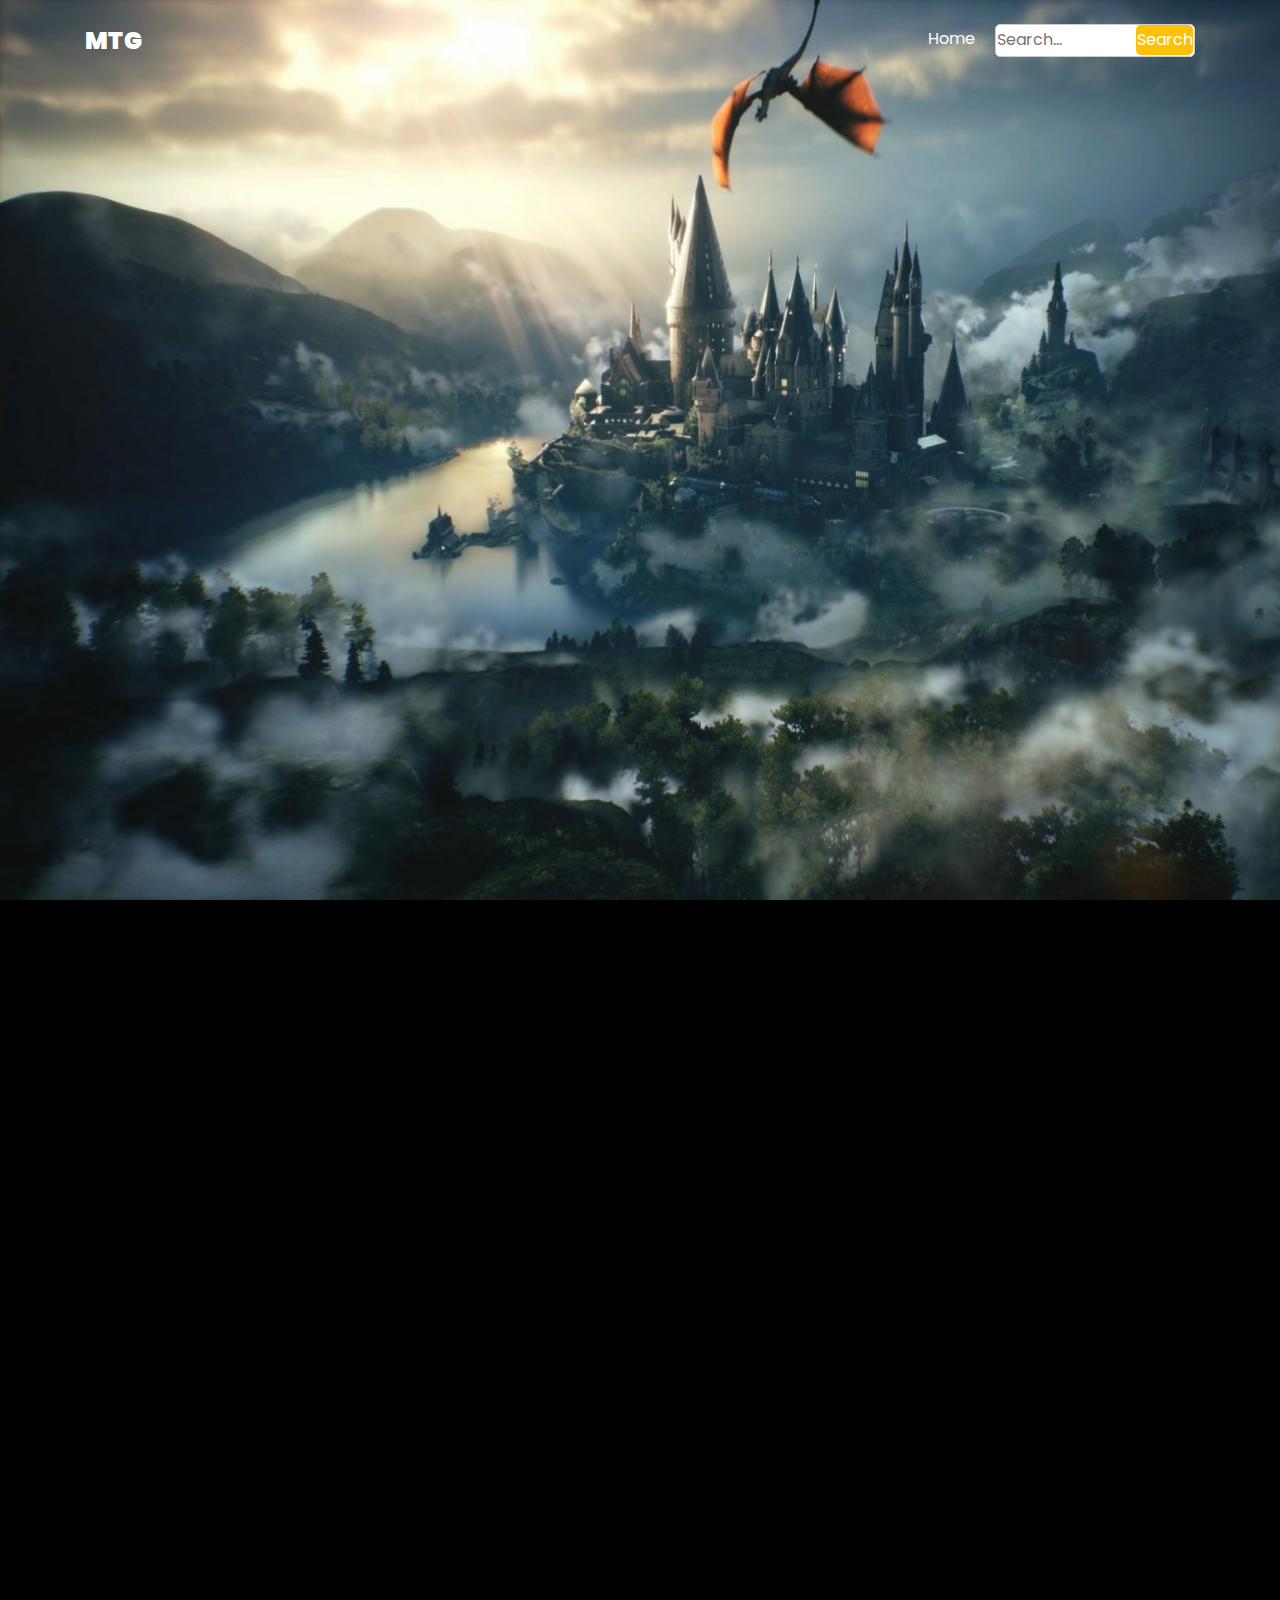
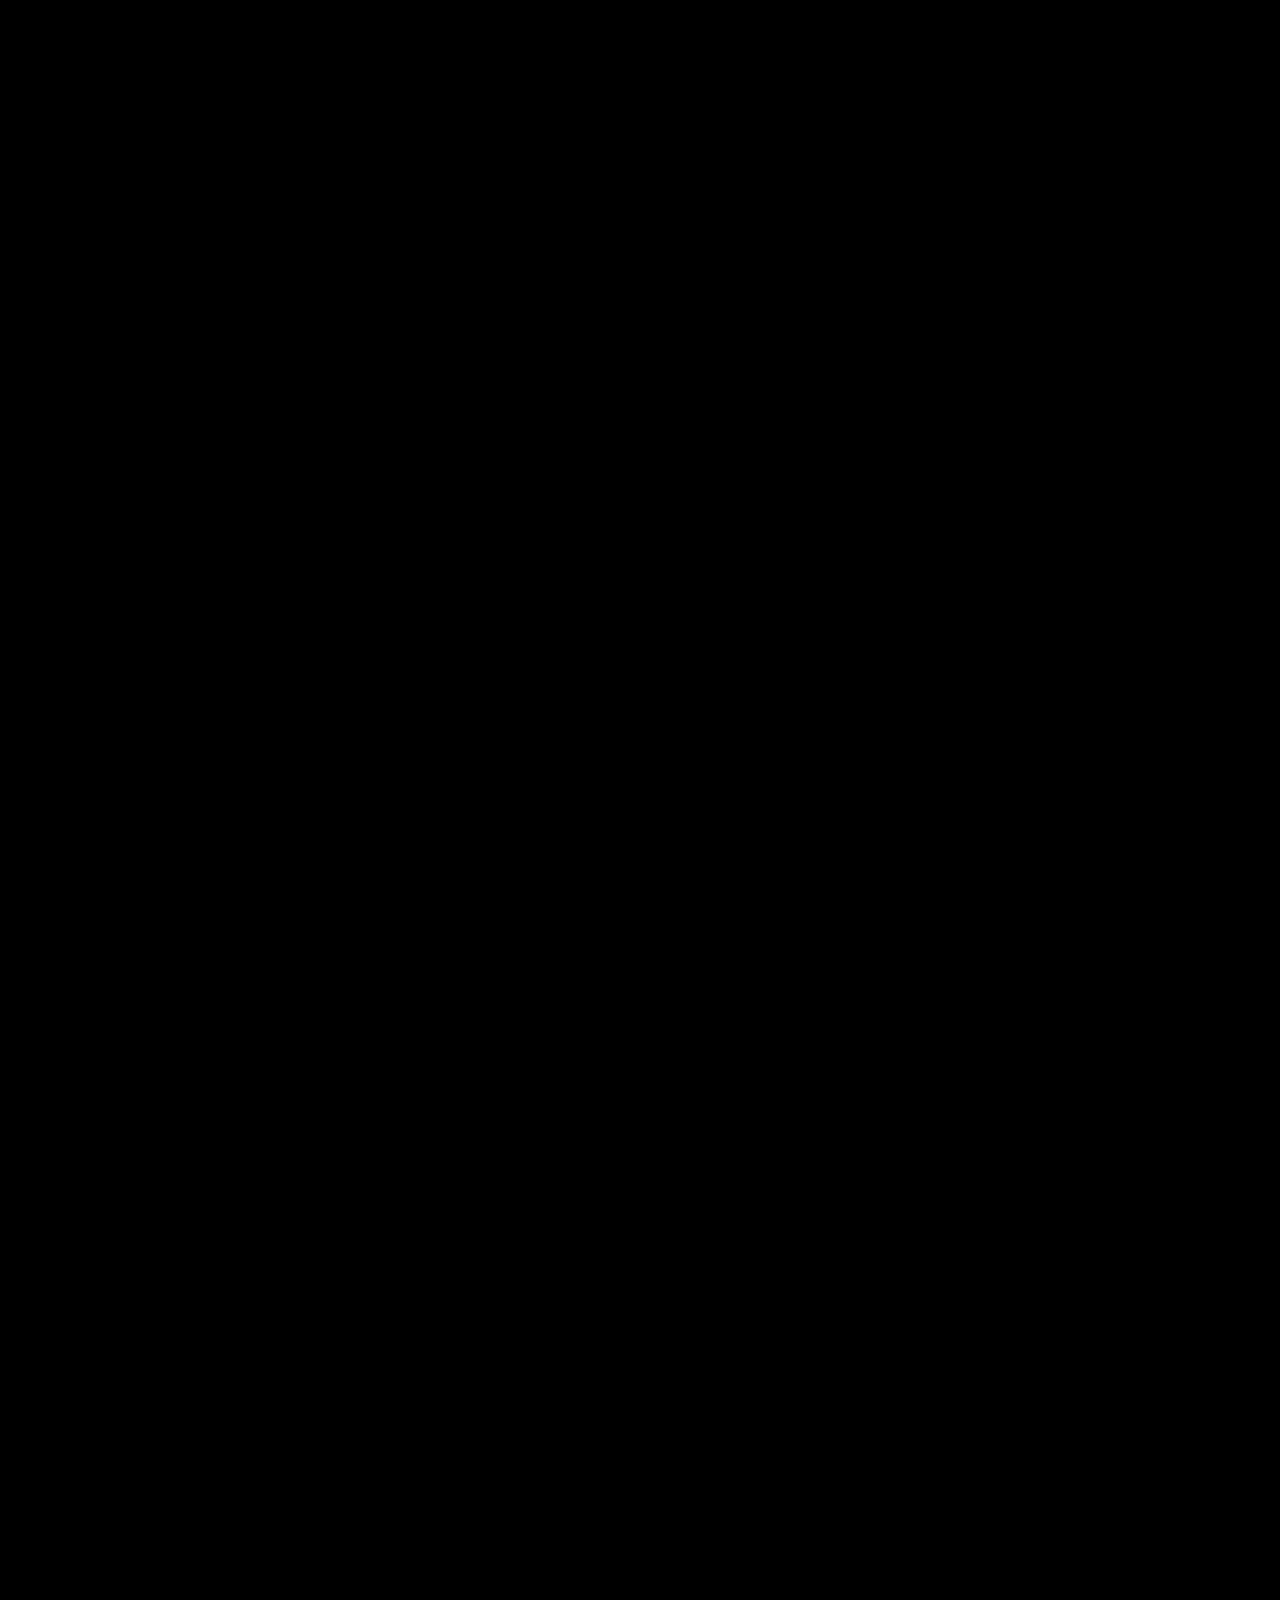
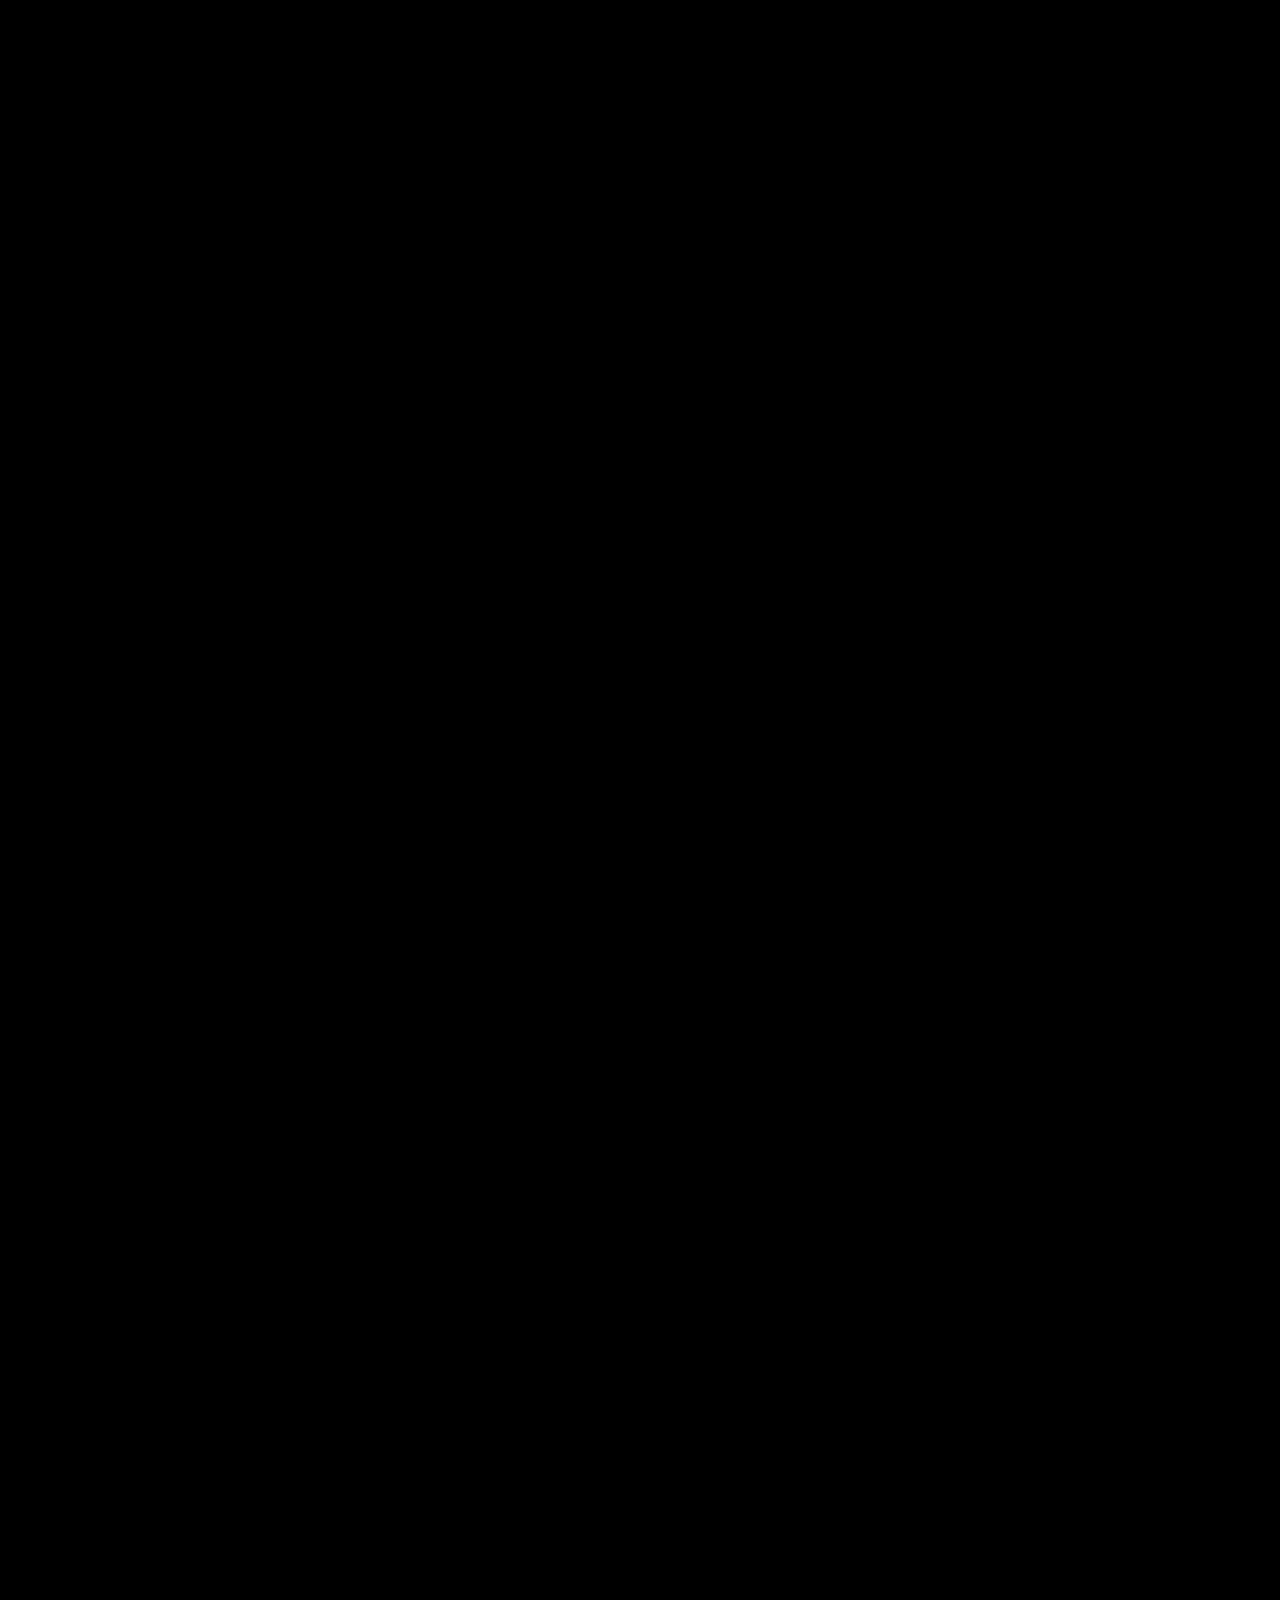
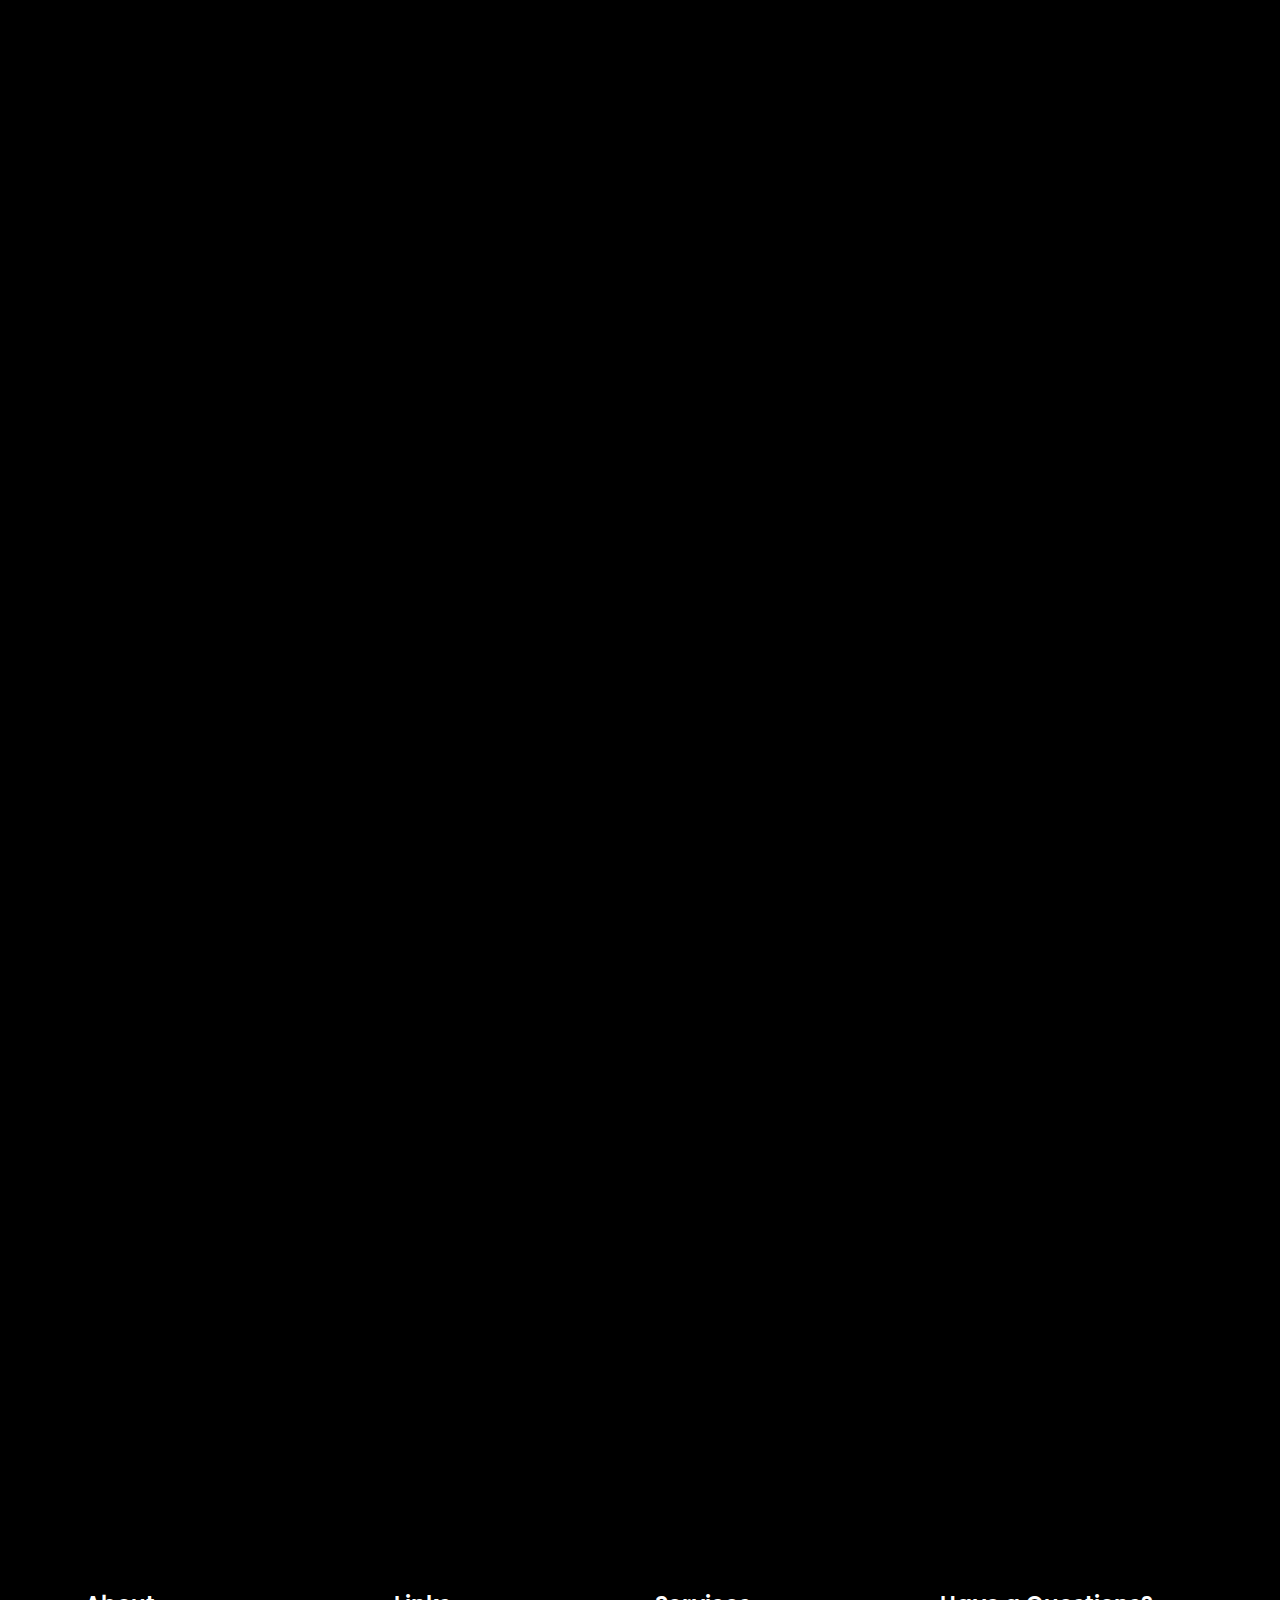
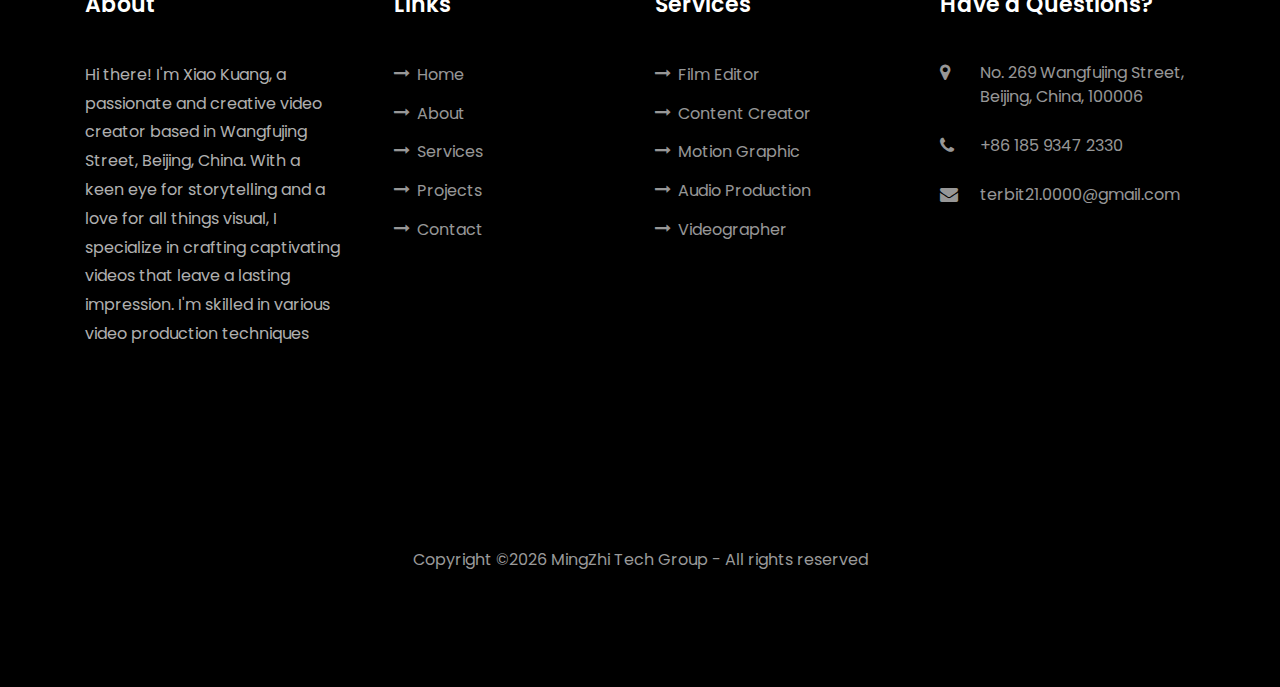
<file: Animator.html>
<!DOCTYPE html>
<html lang="en">
  <head>
    <title>Grevender Tech Group</title>
    <meta charset="utf-8">
    <meta name="viewport" content="width=device-width, initial-scale=1, shrink-to-fit=no">
    
    <link href="https://fonts.googleapis.com/css?family=Poppins:100,200,300,400,500,600,700,800,900" rel="stylesheet">

    <link rel="stylesheet" href="css/open-iconic-bootstrap.min.css">
    <link rel="stylesheet" href="css/animate.css">
    
    <link rel="stylesheet" href="css/owl.carousel.min.css">
    <link rel="stylesheet" href="css/owl.theme.default.min.css">
    <link rel="stylesheet" href="css/magnific-popup.css">

    <link rel="stylesheet" href="css/aos.css">

    <link rel="stylesheet" href="css/ionicons.min.css">
    
    <link rel="stylesheet" href="css/flaticon.css">
    <link rel="stylesheet" href="css/icomoon.css">
    <link rel="stylesheet" href="css/style.css">
  </head>
  <body data-spy="scroll" data-target=".site-navbar-target" data-offset="300">
	  
	  
    <nav class="navbar navbar-expand-lg navbar-dark ftco_navbar ftco-navbar-light site-navbar-target" id="ftco-navbar">
	    <div class="container">
	      <a class="navbar-brand" href="index.html">MTG</a>
	      <button class="navbar-toggler js-fh5co-nav-toggle fh5co-nav-toggle" type="button" data-toggle="collapse" data-target="#ftco-nav" aria-controls="ftco-nav" aria-expanded="false" aria-label="Toggle navigation">
	        <span class="oi oi-menu"></span> Menu
	      </button>

	      <div class="collapse navbar-collapse" id="ftco-nav">
	        <ul class="navbar-nav nav ml-auto">
	          <li class="nav-item"><a href="index.html#home-section" class="nav-link"><span>Home</span></a></li>
            <div class="search-box">
              <input type="text" id="search-input" placeholder="Search...">
              <button id="search-button">Search</button>
              <div class="search-results" id="search-results"></div>
              </div>
              </div>
          </ul>
	      </div>
	    </div>
	  </nav>
	  <section class="hero-wrap js-fullheight" style="background-image: url('images/Animator 1.jpg');" data-stellar-background-ratio="0.5">
      <div class="overlay"></div>
      <div class="container">
        <div class="row no-gutters slider-text js-fullheight align-items-end justify-content-center">
          <div class="col-md-12 ftco-animate pb-5 mb-3 text-center">
            <h1 class="mb-3 bread">Animator</h1>
          </div>
        </div>
      </div>
    </section>

    <section class="ftco-section">
      <div class="container">
        <div class="row">
          <div class="col-lg-8 ftco-animate">
            <h2 class="mb-3">#1. The Art of Animation: A Deep Dive</h2>
            <p>Animation, a visual medium that brings life to characters and stories, has captivated audiences for centuries. From early forms of stop-motion to cutting-edge computer-generated imagery (CGI), animation has evolved into a complex and sophisticated art form. .</p>
            <p>
              <img src="images/image_3.jpg" alt="" class="img-fluid">
            </p>
            <p>This exploration will delve into the various techniques, principles, and influential figures that have shaped the world of animation.</p>
            <h2 class="mb-3 mt-5">#2. Traditional Animation: The Handcrafted Art</h2>

            <img src="images/image_4.jpg" alt="" class="img-fluid" width="95%">

            <p>Traditional animation, or cel animation, is a time-consuming but rewarding process that involves drawing each frame of a sequence by hand. Artists carefully trace each drawing onto transparent sheets called cels, which are then placed over backgrounds and photographed. This meticulous approach results in fluid movements and intricate details.</p>
            <h2 class="mb-3 mt-5">#3. Stop-Motion Animation: A Frame-by-Frame Marvel</h2>
            
              <img src="images/image_5.jpg" alt="" class="img-fluid" width="95%">
            </p>
            <p>Stop-motion animation is a technique that involves moving objects slightly between each shot and then photographing them. When played in sequence, these photographs create the illusion of movement. This method is often used to animate puppets, clay figures, or even everyday objects.</p>
            <p>A classic example of stop-motion animation is "Wallace and Gromit," a British claymation series that has garnered international acclaim. The series' quirky humor, charming characters, and inventive storytelling have made it a beloved favorite among audiences of all ages.</p>
            <h2 class="mb-3 mt-5">#4. Computer Animation: The Digital Revolution</h2>

            <img src="images/image_6.jpg" alt="" class="img-fluid" width="95%">

            <p>The advent of computer technology has revolutionized the animation industry, giving rise to computer-generated imagery (CGI). CGI allows animators to create highly realistic and complex visuals that were once impossible to achieve with traditional methods.</p>
            <p>Pixar Animation Studios is a pioneer in CGI animation, producing groundbreaking films such as "Toy Story," "Finding Nemo," and "Up." These films have not only entertained audiences but have also pushed the boundaries of what is possible in animation.</p>
            <h2 class="mb-3 mt-5">#5. Key Principles of Animation </h2>

            <img src="images/image_7.jpg" alt="" class="img-fluid" width="95%">

            <p>Effective animation relies on a set of fundamental principles that guide the movement and behavior of characters. These principles, developed by Disney animators, include:</p>           
            <p> <b>-</b> Squash and stretch: Exaggerating the deformation of objects to emphasize action and emotion.</p>
            <p> <b>-</b> Anticipation: Preparing the audience for an action by showing a subtle movement beforehand.</p>
            <p> <b>-</b> Staging: Arranging elements within a scene to clearly convey the story and focus the viewer's attention.</p>
            <p> <b>-</b> Straight ahead action and pose-to-pose: Two approaches to animating movement, either by drawing frame by frame or by planning key poses and filling in the gaps.</p>
            <p> <b>-</b> Follow-through and overlapping action: Adding secondary movements to enhance the realism and fluidity of animation.</p>
            <p> <b>-</b> Slow in, fast out: Gradually accelerating and decelerating movements for a more natural look.</p>
            <p> <b>-</b> Exaggeration: Emphasizing key features or actions to make them more expressive and memorable.</p>
            <p> <b>-</b> Timing: Controlling the speed and rhythm of movements to convey emotion and create a sense of pacing.</p>
            <p> <b>-</b> Solid drawing: Ensuring that characters and objects are drawn accurately and convincingly.</p>
            <p> <b>-</b> Appeal: Creating characters that are visually pleasing and emotionally engaging.</p>
            <h2 class="mb-3 mt-5">#6. The Future of Animation</h2>

            <img src="images/image_8.jpg" alt="" class="img-fluid" width="95%">

            <p>As technology continues to advance, the possibilities for animation are endless. Virtual reality, augmented reality, and artificial intelligence are all poised to revolutionize the way we experience and create animated content.</p>           
            <p>From traditional hand-drawn animation to cutting-edge CGI, the art of animation continues to evolve and captivate audiences around the world. As animators push the boundaries of creativity and technology, we can expect to see even more stunning and innovative animated works in the years to come.</p>           

            <h2 class="mb-3 mt-5">Conclusion About Animation</h2>
              <p>Why Is Animation So Powerful? Visual storytelling is at the heart of animation’s appeal. As humans, we’re wired to absorb visual information—over 90% of what we take in is visual. When animators add sound and music to their creations, they create multisensory experiences that captivate us, whether we’re kids or adults2.

                In conclusion, animation remains a beloved art form that continues to evolve. From simple cartoons to mind-bending CGI, it never fails to spark our imagination and transport us to magical realms.</p>

    </section> <!-- .section -->
    <footer class="ftco-footer ftco-section">
      <div class="container">
        <div class="row mb-5">
          <div class="col-md">
            <div class="ftco-footer-widget mb-4">
              <h2 class="ftco-heading-2">About</h2>
              <p>Hi there! I'm Xiao Kuang, a passionate and creative video creator based in Wangfujing Street, Beijing, China.
                With a keen eye for storytelling and a love for all things visual, I specialize in crafting captivating videos that leave a lasting impression. I'm skilled in various video production techniques</p>
              <ul class="ftco-footer-social list-unstyled float-md-left float-lft mt-5">
                <li class="ftco-animate"><a href="https://x.com/i/flow/login"><span class="icon-twitter"></span></a></li>
                <li class="ftco-animate"><a href="https://www.facebook.com/"><span class="icon-facebook"></span></a></li>
                <li class="ftco-animate"><a href="https://www.instagram.com/ethen.s.friends/?utm_source=ig_web_button_share_sheet"><span class="icon-instagram"></span></a></li>
              </ul>
            </div>
          </div>
          <div class="col-md">
            <div class="ftco-footer-widget mb-4 ml-md-4">
              <h2 class="ftco-heading-2">Links</h2>
              <ul class="list-unstyled">
                <li><a href="index.html"><span class="icon-long-arrow-right mr-2"></span>Home</a></li>
                <li><a href="index.html#about-section"><span class="icon-long-arrow-right mr-2"></span>About</a></li>
                <li><a href="index.html#services-section"><span class="icon-long-arrow-right mr-2"></span>Services</a></li>
                <li><a href="index.html#projects-section"><span class="icon-long-arrow-right mr-2"></span>Projects</a></li>
                <li><a href="index.html#contact-section"><span class="icon-long-arrow-right mr-2"></span>Contact</a></li>
              </ul>
            </div>
          </div>
          <div class="col-md">
             <div class="ftco-footer-widget mb-4">
              <h2 class="ftco-heading-2">Services</h2>
              <ul class="list-unstyled">
                <li><a href="Film Editor.html"><span class="icon-long-arrow-right mr-2"></span>Film Editor</a></li>
                <li><a href="Content Creator.html"><span class="icon-long-arrow-right mr-2"></span>Content Creator</a></li>
                <li><a href="Motion Graphic.html"><span class="icon-long-arrow-right mr-2"></span>Motion Graphic</a></li>
                <li><a href="Audio Production.html"><span class="icon-long-arrow-right mr-2"></span>Audio Production</a></li>
                <li><a href="Videographer.html"><span class="icon-long-arrow-right mr-2"></span>Videographer</a></li>
              </ul>
            </div>
          </div>
          <div class="col-md">
            <div class="ftco-footer-widget mb-4">
            	<h2 class="ftco-heading-2">Have a Questions?</h2>
            	<div class="block-23 mb-3">
	              <ul>
                  <li><a href="https://maps.app.goo.gl/UibHsqvpyLkYRgSy9"><span class="icon icon-map-marker"></span><span class="text">No. 269 Wangfujing Street, Beijing, China, 100006</span></a></li>
                  <li><a href="whatsapp://send?text=Hello MingZhi&phone=+62895332606620"><span class="icon icon-phone"></span><span class="text">+86 185 9347 2330</span></a></li>
                  <li><a href="mailto:terbit21.0000@gmail.com"><span class="icon icon-envelope"></span><span class="text">terbit21.0000@gmail.com</span></a></li>
	              </ul>
	            </div>
            </div>
          </div>
        </div>
        <div class="row">
          <div class="col-md-12 text-center">
              Copyright &copy;<script>document.write(new Date().getFullYear());</script> MingZhi Tech Group - All rights reserved</a>

          </div>
        </div>
      </div>
    </footer>
    
  

  <!-- loader -->
  <div id="ftco-loader" class="show fullscreen"><svg class="circular" width="48px" height="48px"><circle class="path-bg" cx="24" cy="24" r="22" fill="none" stroke-width="4" stroke="#eeeeee"/><circle class="path" cx="24" cy="24" r="22" fill="none" stroke-width="4" stroke-miterlimit="10" stroke="#F96D00"/></svg></div>


  <script src="js/jquery.min.js"></script>
  <script src="js/jquery-migrate-3.0.1.min.js"></script>
  <script src="js/popper.min.js"></script>
  <script src="js/bootstrap.min.js"></script>
  <script src="js/jquery.easing.1.3.js"></script>
  <script src="js/jquery.waypoints.min.js"></script>
  <script src="js/jquery.stellar.min.js"></script>
  <script src="js/owl.carousel.min.js"></script>
  <script src="js/jquery.magnific-popup.min.js"></script>
  <script src="js/aos.js"></script>
  <script src="js/jquery.animateNumber.min.js"></script>
  <script src="js/scrollax.min.js"></script>
  
  <script src="js/main.js"></script>
    
  </body>
</html>
</file>
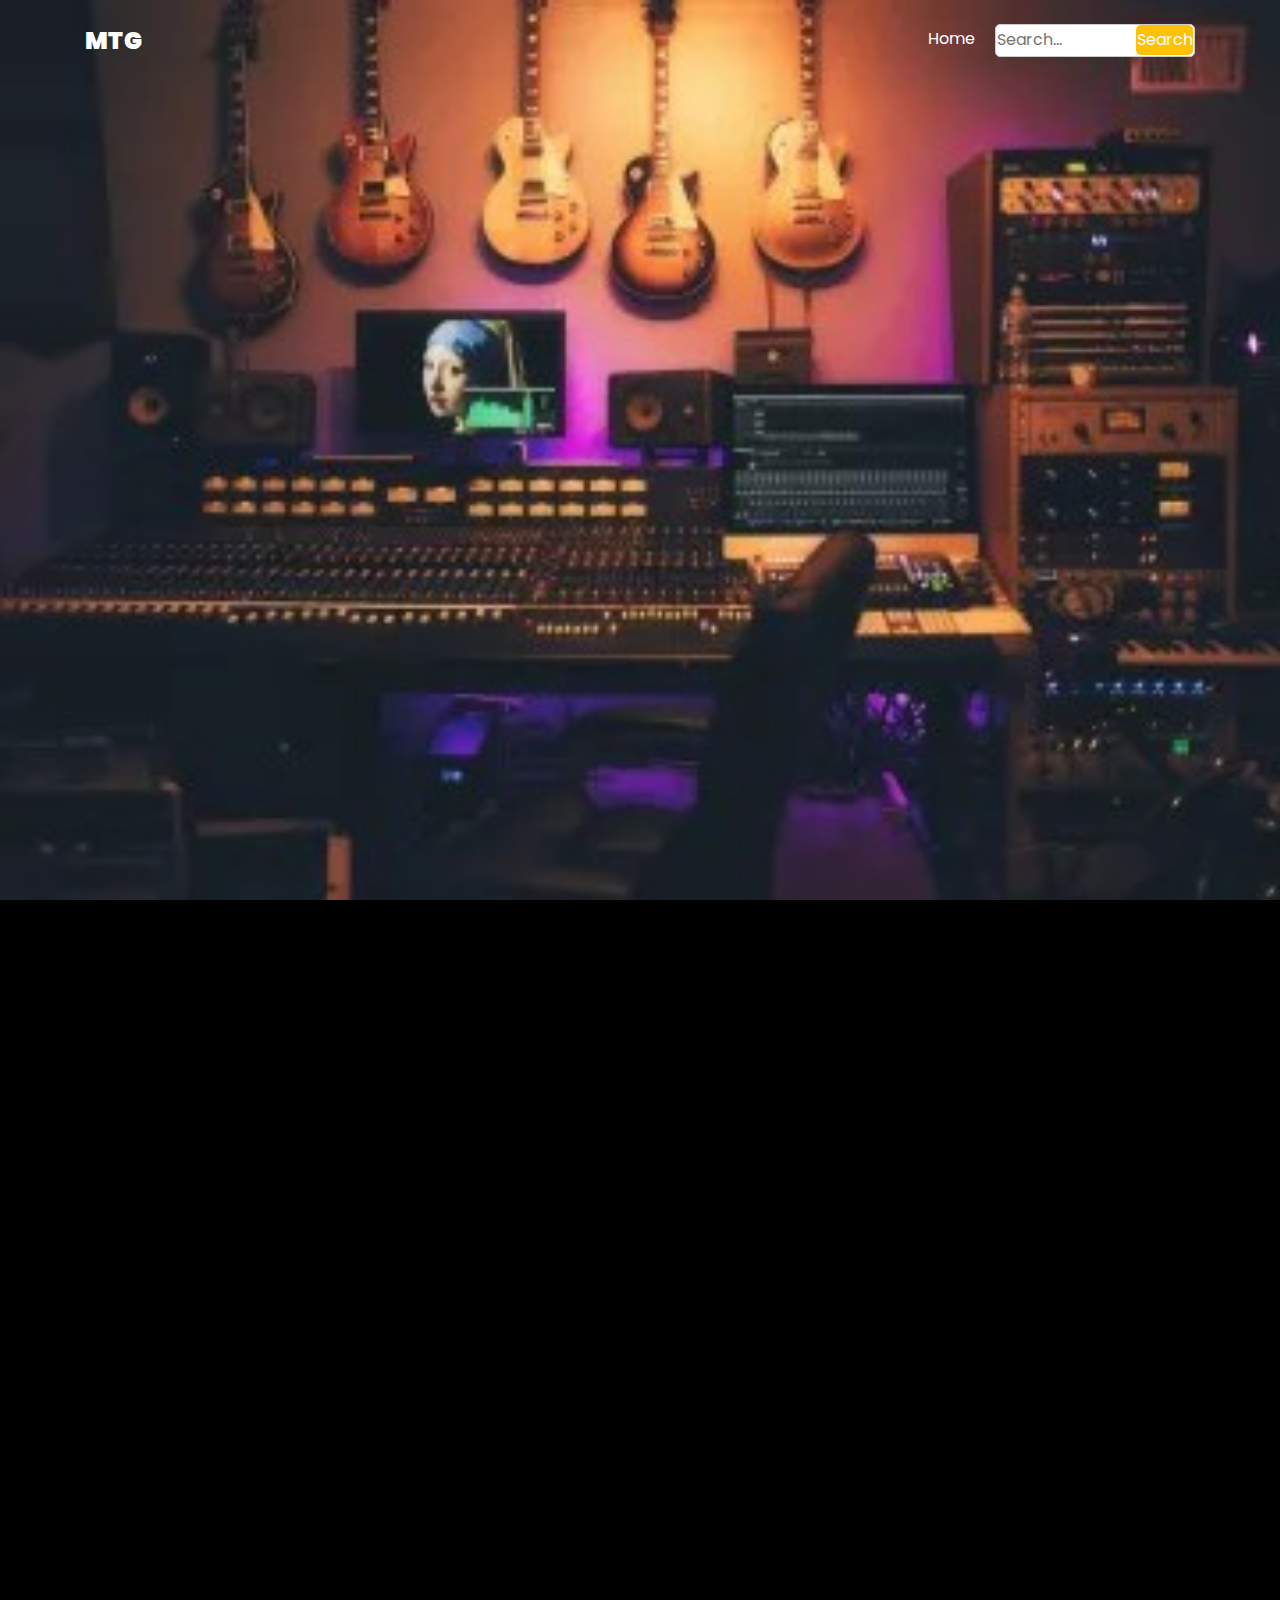
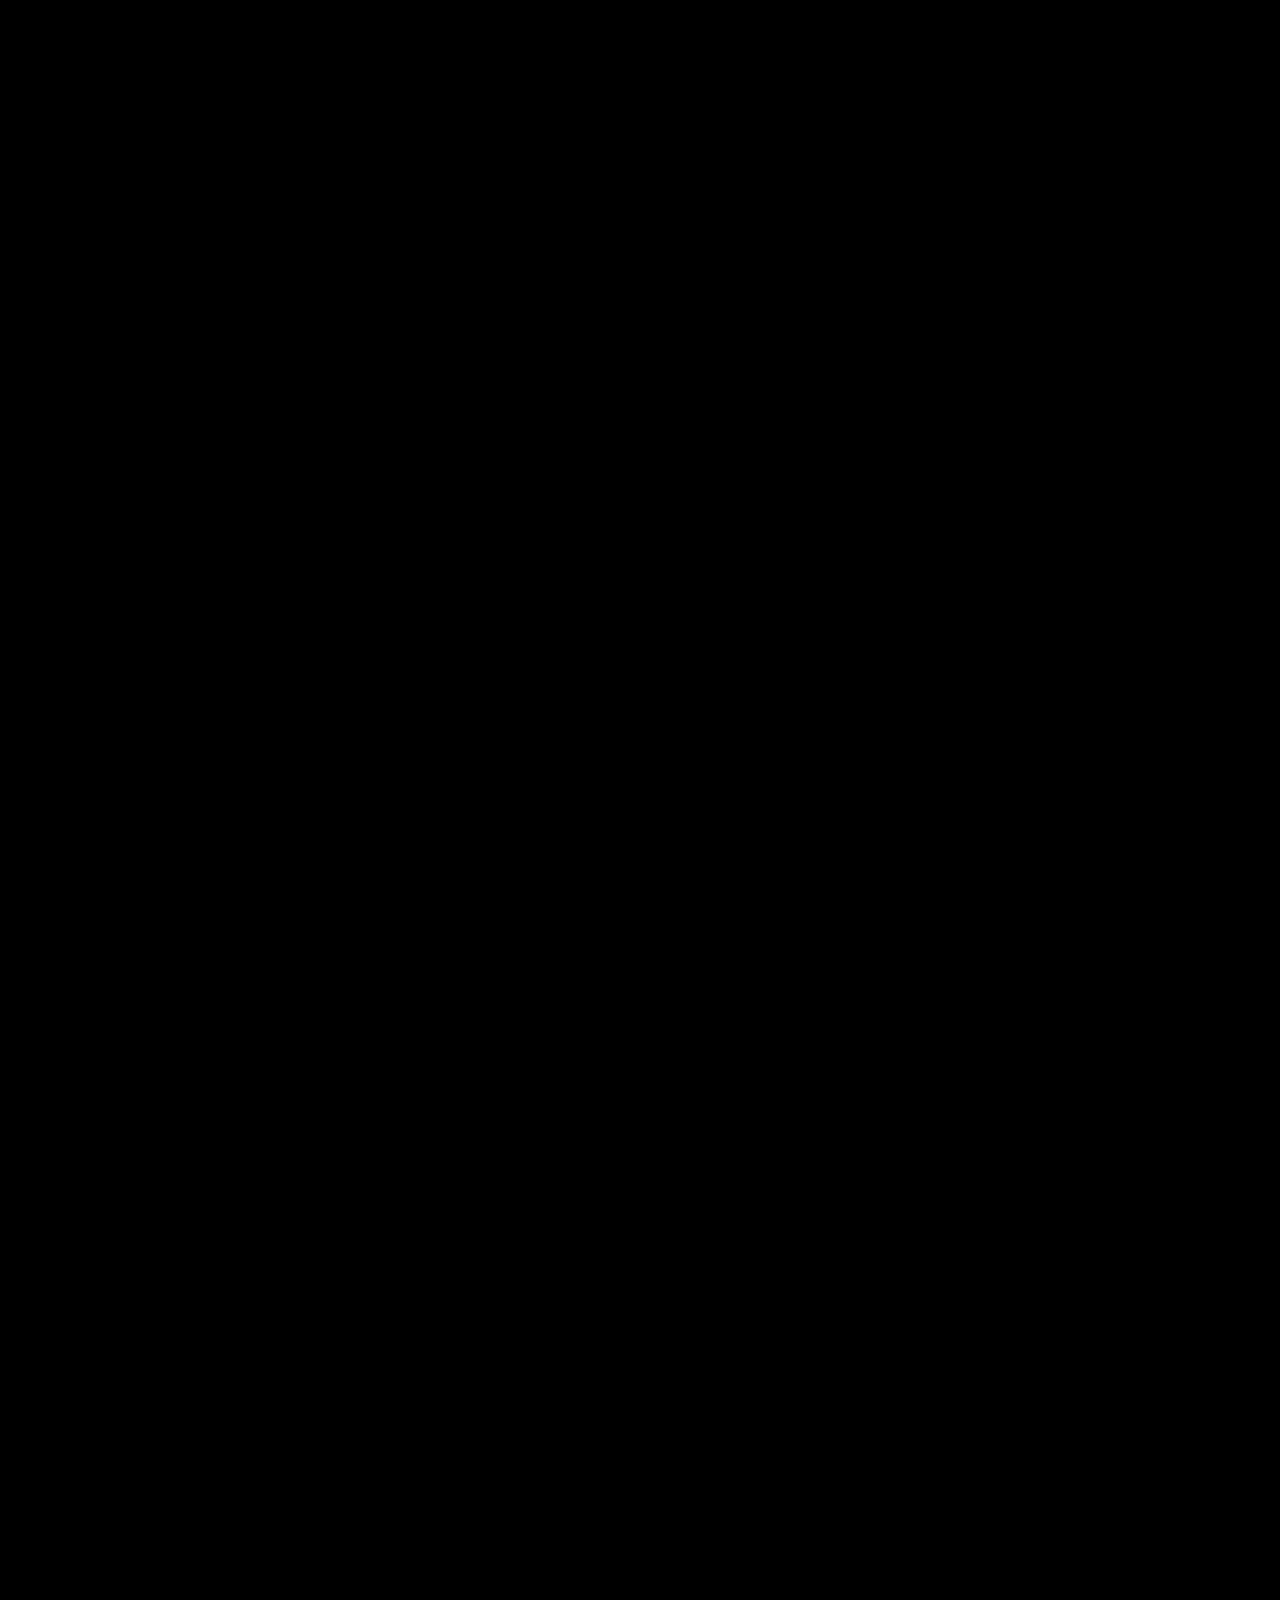
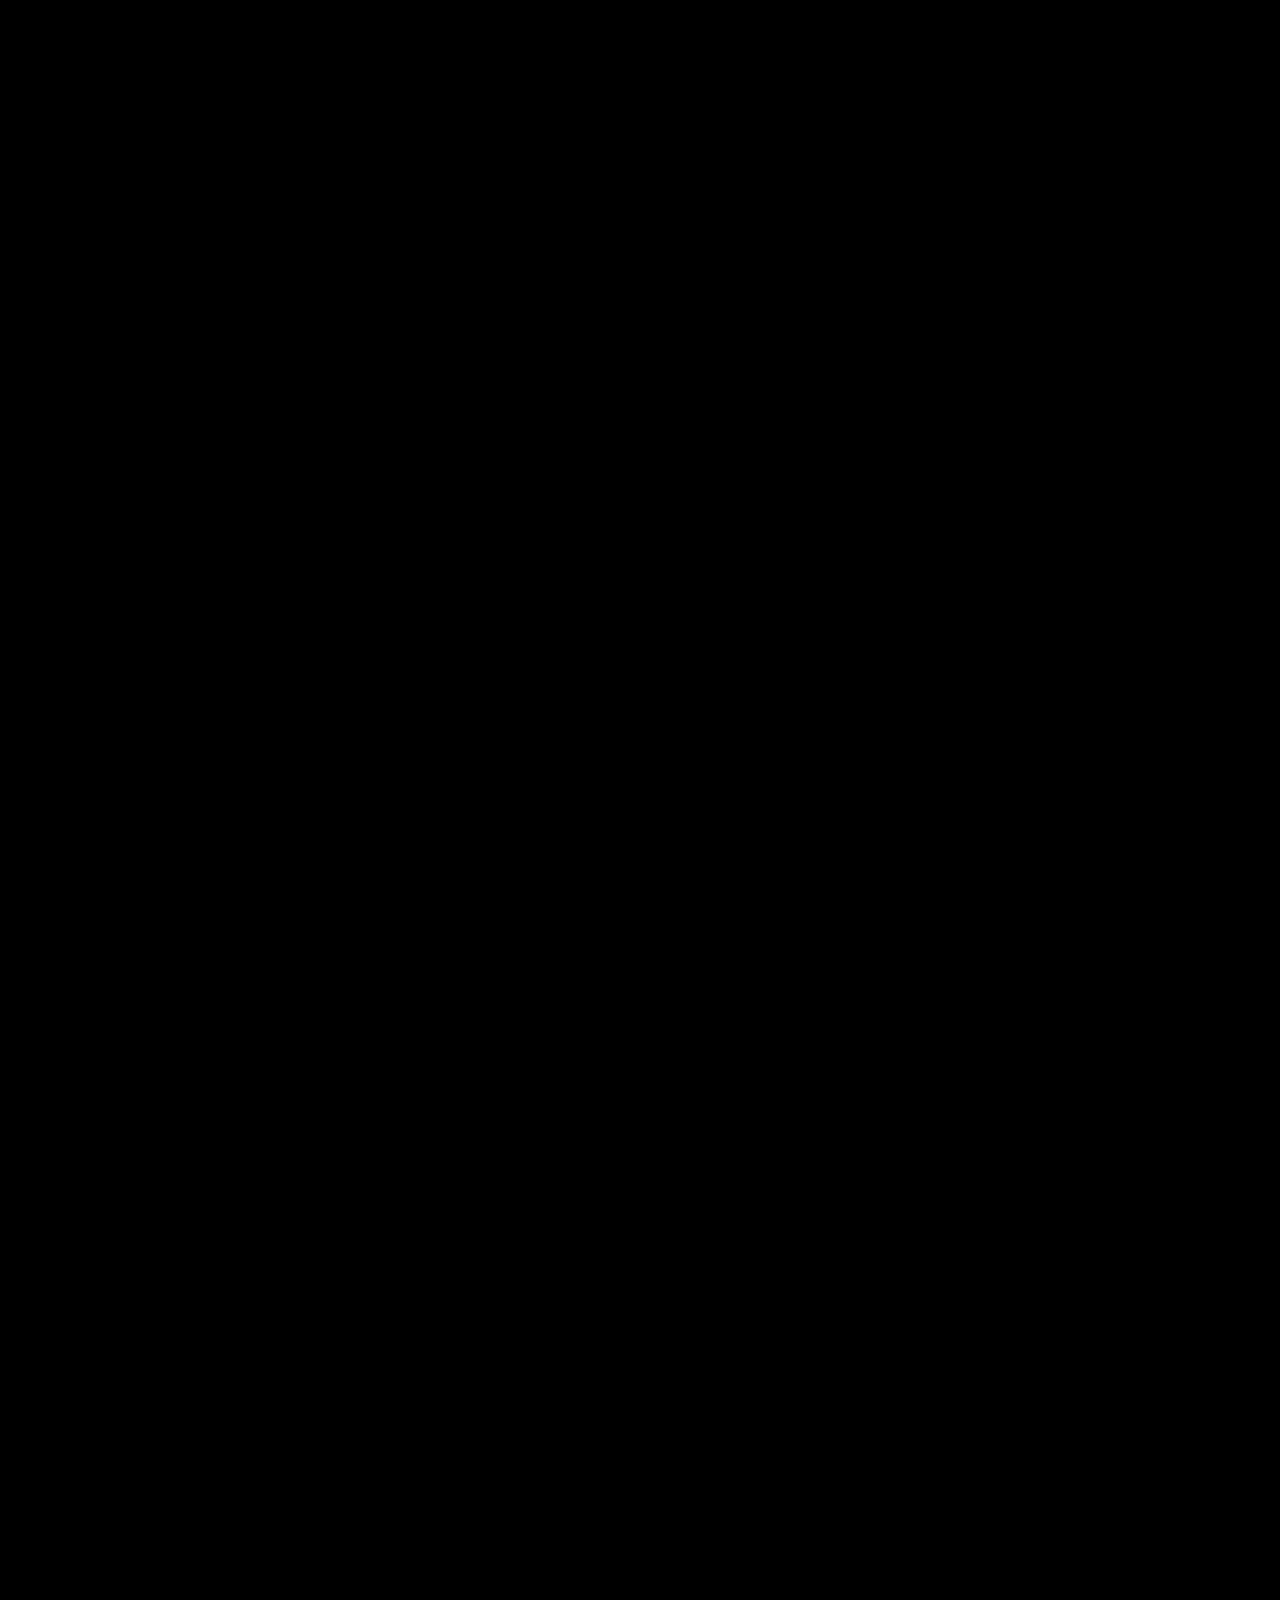
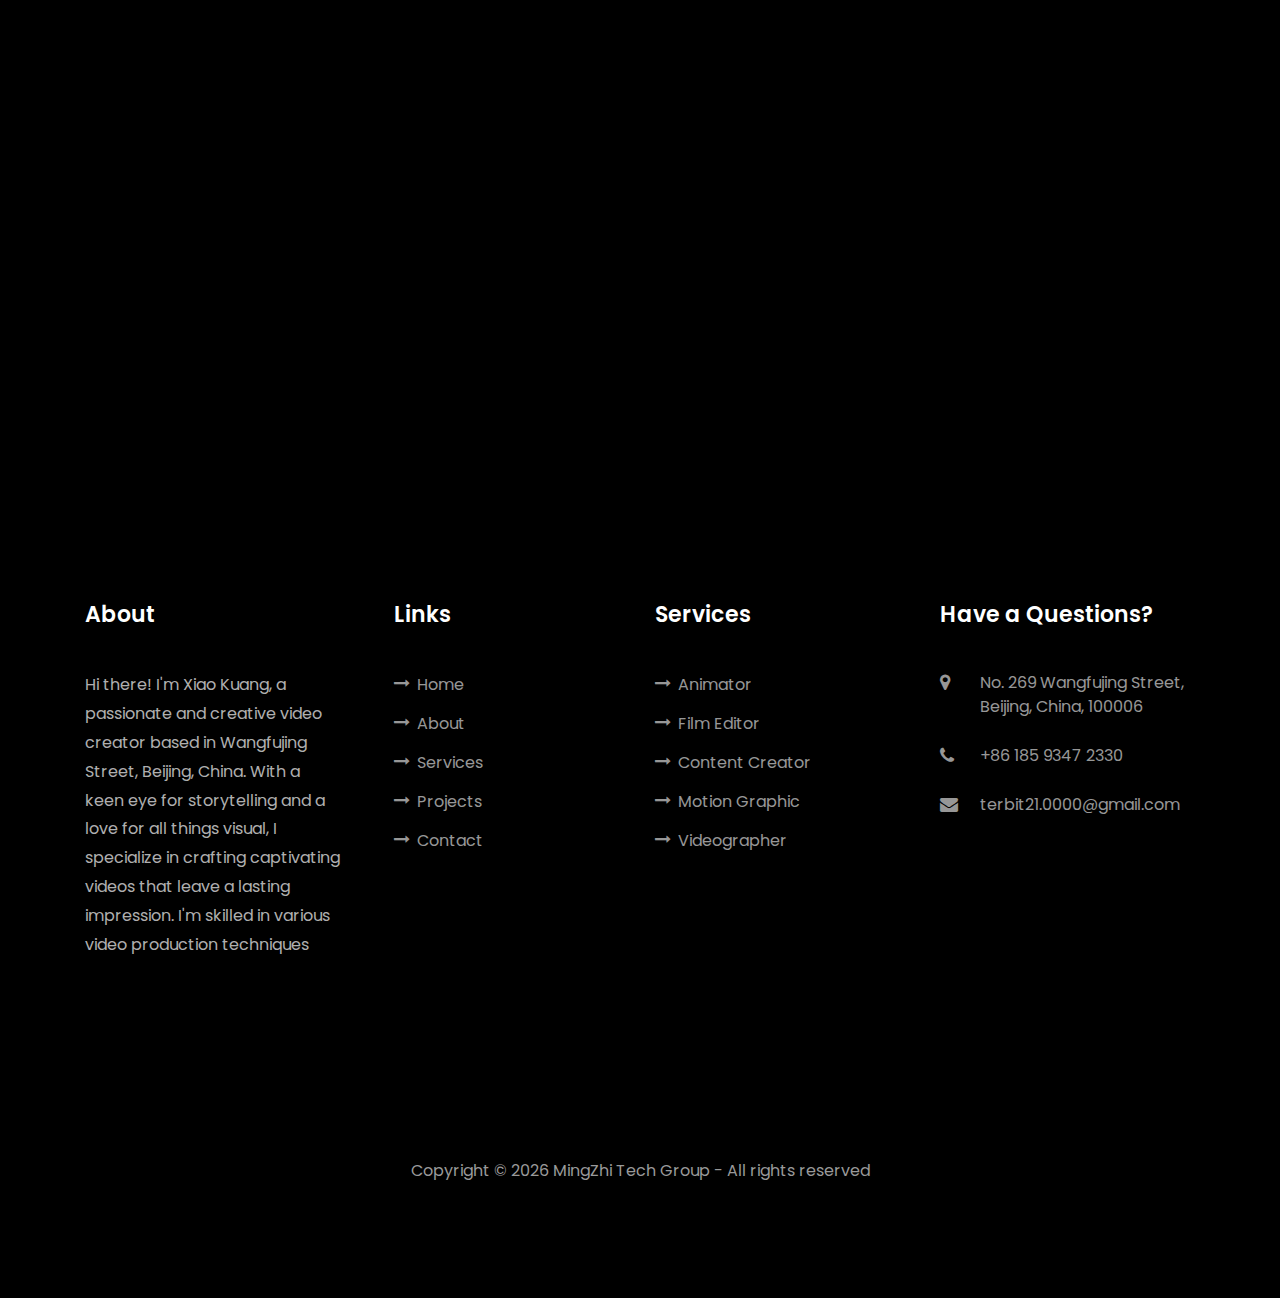
<file: Audio Production.html>
<!DOCTYPE html>
<html lang="en">

<head>
  <title>Grevender Tech Group</title>
  <meta charset="utf-8">
  <meta name="viewport" content="width=device-width, initial-scale=1, shrink-to-fit=no">

  <link href="https://fonts.googleapis.com/css?family=Poppins:100,200,300,400,500,600,700,800,900" rel="stylesheet">

  <link rel="stylesheet" href="css/open-iconic-bootstrap.min.css">
  <link rel="stylesheet" href="css/animate.css">

  <link rel="stylesheet" href="css/owl.carousel.min.css">
  <link rel="stylesheet" href="css/owl.theme.default.min.css">
  <link rel="stylesheet" href="css/magnific-popup.css">

  <link rel="stylesheet" href="css/aos.css">

  <link rel="stylesheet" href="css/ionicons.min.css">

  <link rel="stylesheet" href="css/flaticon.css">
  <link rel="stylesheet" href="css/icomoon.css">
  <link rel="stylesheet" href="css/style.css">
</head>

<body data-spy="scroll" data-target=".site-navbar-target" data-offset="300">


  <nav class="navbar navbar-expand-lg navbar-dark ftco_navbar ftco-navbar-light site-navbar-target" id="ftco-navbar">
    <div class="container">
      <a class="navbar-brand" href="index.html">MTG</a>
      <button class="navbar-toggler js-fh5co-nav-toggle fh5co-nav-toggle" type="button" data-toggle="collapse"
        data-target="#ftco-nav" aria-controls="ftco-nav" aria-expanded="false" aria-label="Toggle navigation">
        <span class="oi oi-menu"></span> Menu
      </button>

      <div class="collapse navbar-collapse" id="ftco-nav">
        <ul class="navbar-nav nav ml-auto">
          <li class="nav-item"><a href="index.html#home-section" class="nav-link"><span>Home</span></a></li>
          <div class="search-box">
            <input type="text" id="search-input" placeholder="Search...">
            <button id="search-button">Search</button>
            <div class="search-results" id="search-results"></div>
          </div>
      </div>
      </ul>
    </div>
    </div>
  </nav>
  <section class="hero-wrap js-fullheight" style="background-image: url('images/Audio Production/1.jpg');"
    data-stellar-background-ratio="0.5">
    <div class="overlay"></div>
    <div class="container">
      <div class="row no-gutters slider-text js-fullheight align-items-end justify-content-center">
        <div class="col-md-12 ftco-animate pb-5 mb-3 text-center">
          <h1 class="mb-3 bread">Audio Production</h1>
        </div>
      </div>
    </div>
  </section>

  <section class="ftco-section">
    <div class="container">
      <div class="row">
        <div class="col-lg-8 ftco-animate">
          <h2 class="mb-3">The Art of Audio Production: Crafting Sound Experiences</h2>

          <img src="images/Audio Production/2.jpg" alt="" class="img-fluid">

          <p>Audio production is the process of creating, recording, and editing sound for various media, such as films,
            music, and video games. It involves a wide range of techniques and skills, from sound recording and mixing
            to mastering and sound design.</p>
          <h2 class="mb-3 mt-5">#1. Key Stages of Audio Production</h2>

          <img src="images/Audio Production/3.png" alt="" class="img-fluid" width="95%">

          <p> <b>-</b> Recording: This involves capturing sound using microphones and other recording equipment. The
            choice of microphones and recording techniques depends on the specific requirements of the project.</p>
          <p> <b>-</b> Editing: The recorded audio is then edited to remove unwanted noise, adjust levels, and create
            the desired sound effects.</p>
          <p> <b>-</b> Mixing: Mixing involves combining multiple audio tracks into a cohesive mix. This stage involves
            balancing the levels of different elements, such as vocals, instruments, and effects.</p>
          <p> <b>-</b> Mastering: Mastering is the final stage of audio production, where the overall sound of the
            recording is polished and optimized for distribution.</p>
          <h2 class="mb-3 mt-5">#2. Techniques and Tools</h2>

          <img src="images/Audio Production/4.jpg" alt="" class="img-fluid" width="95%">
          </p>
          <p>Audio production involves a wide range of techniques and tools, including:</p>
          <p> <b>-</b> Microphones: Different types of microphones are used to capture different sounds, such as
            condenser microphones for vocals and dynamic microphones for instruments.</p>
          <p> <b>-</b> Recording Equipment: Audio recorders, mixers, and preamps are used to capture and process sound.
          </p>
          <p> <b>-</b> Digital Audio Workstations (DAWs): DAWs are software programs that allow for recording, editing,
            mixing, and mastering audio. Popular DAWs include Pro Tools, Ableton Live, and Logic Pro.</p>
          <p> <b>-</b> Plugins: Plugins are software modules that add various effects and processing capabilities to
            DAWs.</p>
          <h2 class="mb-3 mt-5">#3. Types of Audio Production</h2>

          <img src="images/Audio Production/5.jpg" alt="" class="img-fluid" width="95%">

          <p>Audio production is used in a variety of fields, including:</p>
          <p> <b>-</b> Music Production: Creating and producing music recordings.</p>
          <p> <b>-</b> Film and Television: Producing soundtracks for movies, TV shows, and documentaries.</p>
          <p> <b>-</b> Video Games: Creating sound effects, music, and voiceovers for video games.</p>
          <p> <b>-</b> Podcast Production: Recording and editing podcasts.</p>
          <p> <b>-</b> Audio Branding: Creating unique soundscapes for brands and products.</p>
          <h2 class="mb-3 mt-5">#4. The Importance of Audio Production</h2>

          <img src="images/Audio Production/6.jpg" alt="" class="img-fluid" width="95%">

          <p>Audio plays a crucial role in enhancing the overall experience of any media. A well-produced audio track
            can add depth, emotion, and atmosphere to a film, video game, or piece of music. Poor audio quality, on the
            other hand, can detract from the overall experience.</p>
          <p>Audio production is a complex and demanding field that requires a combination of technical skills and
            creative talent. For those with a passion for music, sound, and technology, a career in audio production can
            be both rewarding and fulfilling.</p>

          <h2 class="mb-3 mt-5">Conclusion About Audio Production</h2>
          <p>Audio production is a vital aspect of the media industry, playing a crucial role in enhancing the overall
            experience of films, music, and other forms of content. It requires a combination of technical skills,
            creative talent, and a deep understanding of sound design. As technology continues to advance, the
            possibilities for audio production are endless, offering exciting opportunities for those passionate about
            the craft.</p>

  </section> <!-- .section -->
  <footer class="ftco-footer ftco-section">
    <div class="container">
      <div class="row mb-5">
        <div class="col-md">
          <div class="ftco-footer-widget mb-4">
            <h2 class="ftco-heading-2">About</h2>
            <p>Hi there! I'm Xiao Kuang, a passionate and creative video creator based in Wangfujing Street, Beijing,
              China.
              With a keen eye for storytelling and a love for all things visual, I specialize in crafting captivating
              videos that leave a lasting impression. I'm skilled in various video production techniques</p>
            <ul class="ftco-footer-social list-unstyled float-md-left float-lft mt-5">
              <li class="ftco-animate"><a href="https://x.com/i/flow/login"><span class="icon-twitter"></span></a></li>
              <li class="ftco-animate"><a href="https://www.facebook.com/"><span class="icon-facebook"></span></a></li>
              <li class="ftco-animate"><a
                  href="https://www.instagram.com/ethen.s.friends/?utm_source=ig_web_button_share_sheet"><span
                    class="icon-instagram"></span></a></li>
            </ul>
          </div>
        </div>
        <div class="col-md">
          <div class="ftco-footer-widget mb-4 ml-md-4">
            <h2 class="ftco-heading-2">Links</h2>
            <ul class="list-unstyled">
              <li><a href="index.html"><span class="icon-long-arrow-right mr-2"></span>Home</a></li>
              <li><a href="index.html#about-section"><span class="icon-long-arrow-right mr-2"></span>About</a></li>
              <li><a href="index.html#services-section"><span class="icon-long-arrow-right mr-2"></span>Services</a>
              </li>
              <li><a href="index.html#projects-section"><span class="icon-long-arrow-right mr-2"></span>Projects</a>
              </li>
              <li><a href="index.html#contact-section"><span class="icon-long-arrow-right mr-2"></span>Contact</a></li>
            </ul>
          </div>
        </div>
        <div class="col-md">
          <div class="ftco-footer-widget mb-4">
            <h2 class="ftco-heading-2">Services</h2>
            <ul class="list-unstyled">
              <li><a href="Animator.html"><span class="icon-long-arrow-right mr-2"></span>Animator</a></li>
              <li><a href="Film Editor.html"><span class="icon-long-arrow-right mr-2"></span>Film Editor</a></li>
              <li><a href="Content Creator.html"><span class="icon-long-arrow-right mr-2"></span>Content Creator</a>
              </li>
              <li><a href="Motion Graphic.html"><span class="icon-long-arrow-right mr-2"></span>Motion Graphic</a></li>
              <li><a href="Videographer.html"><span class="icon-long-arrow-right mr-2"></span>Videographer</a></li>
            </ul>
          </div>
        </div>
        <div class="col-md">
          <div class="ftco-footer-widget mb-4">
            <h2 class="ftco-heading-2">Have a Questions?</h2>
            <div class="block-23 mb-3">
              <ul>
                <li><a href="https://maps.app.goo.gl/UibHsqvpyLkYRgSy9"><span class="icon icon-map-marker"></span><span
                      class="text">No. 269 Wangfujing Street, Beijing, China, 100006</span></a></li>
                <li><a href="whatsapp://send?text=Hello MingZhi&phone=+62895332606620"><span
                      class="icon icon-phone"></span><span class="text">+86 185 9347 2330</span></a></li>
                <li><a href="mailto:terbit21.0000@gmail.com"><span class="icon icon-envelope"></span><span
                      class="text">terbit21.0000@gmail.com</span></a></li>
              </ul>
            </div>
          </div>
        </div>
      </div>
      <div class="row">
        <div class="col-md-12 text-center">
          Copyright &copy;
          <script>document.write(new Date().getFullYear());</script>  MingZhi Tech Group - All rights reserved</a>

        </div>
      </div>
    </div>
  </footer>



  <!-- loader -->
  <div id="ftco-loader" class="show fullscreen"><svg class="circular" width="48px" height="48px">
      <circle class="path-bg" cx="24" cy="24" r="22" fill="none" stroke-width="4" stroke="#eeeeee" />
      <circle class="path" cx="24" cy="24" r="22" fill="none" stroke-width="4" stroke-miterlimit="10"
        stroke="#F96D00" />
    </svg></div>


  <script src="js/jquery.min.js"></script>
  <script src="js/jquery-migrate-3.0.1.min.js"></script>
  <script src="js/popper.min.js"></script>
  <script src="js/bootstrap.min.js"></script>
  <script src="js/jquery.easing.1.3.js"></script>
  <script src="js/jquery.waypoints.min.js"></script>
  <script src="js/jquery.stellar.min.js"></script>
  <script src="js/owl.carousel.min.js"></script>
  <script src="js/jquery.magnific-popup.min.js"></script>
  <script src="js/aos.js"></script>
  <script src="js/jquery.animateNumber.min.js"></script>
  <script src="js/scrollax.min.js"></script>

  <script src="js/main.js"></script>

</body>

</html>
</file>
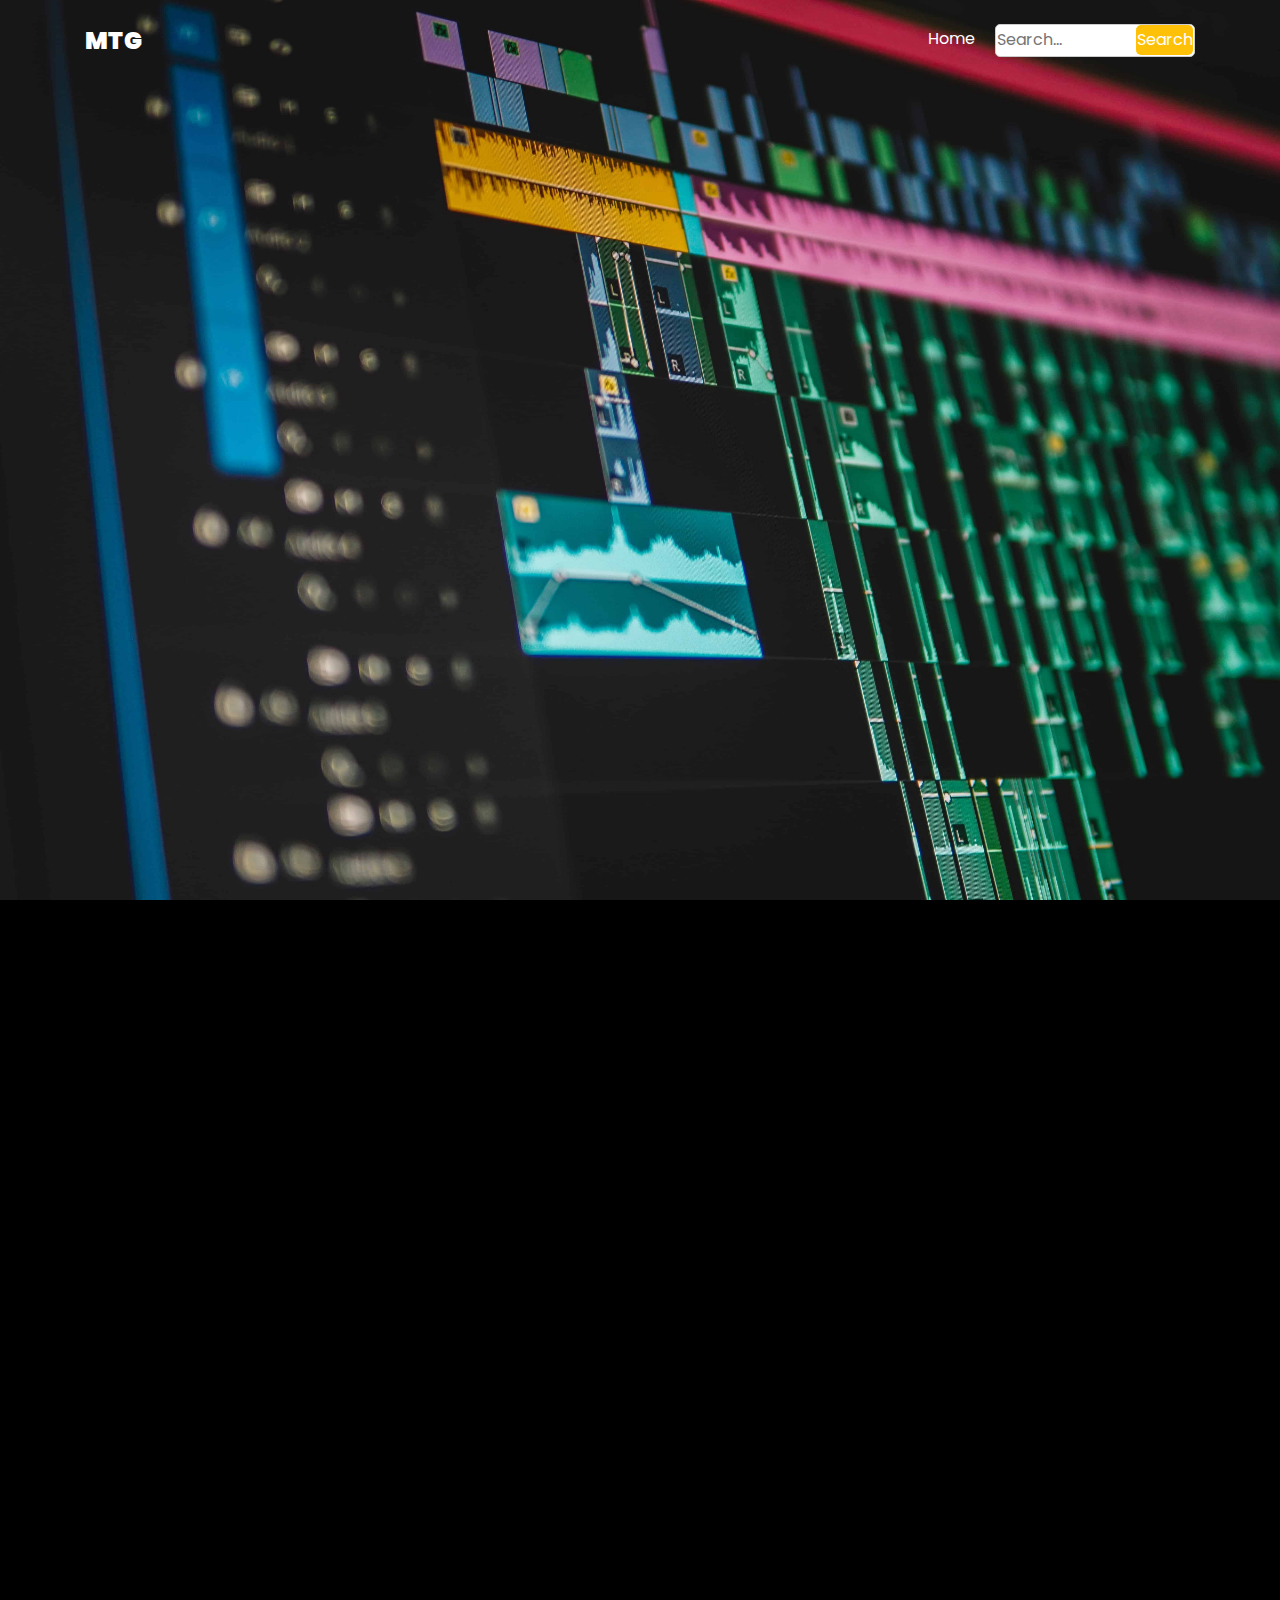
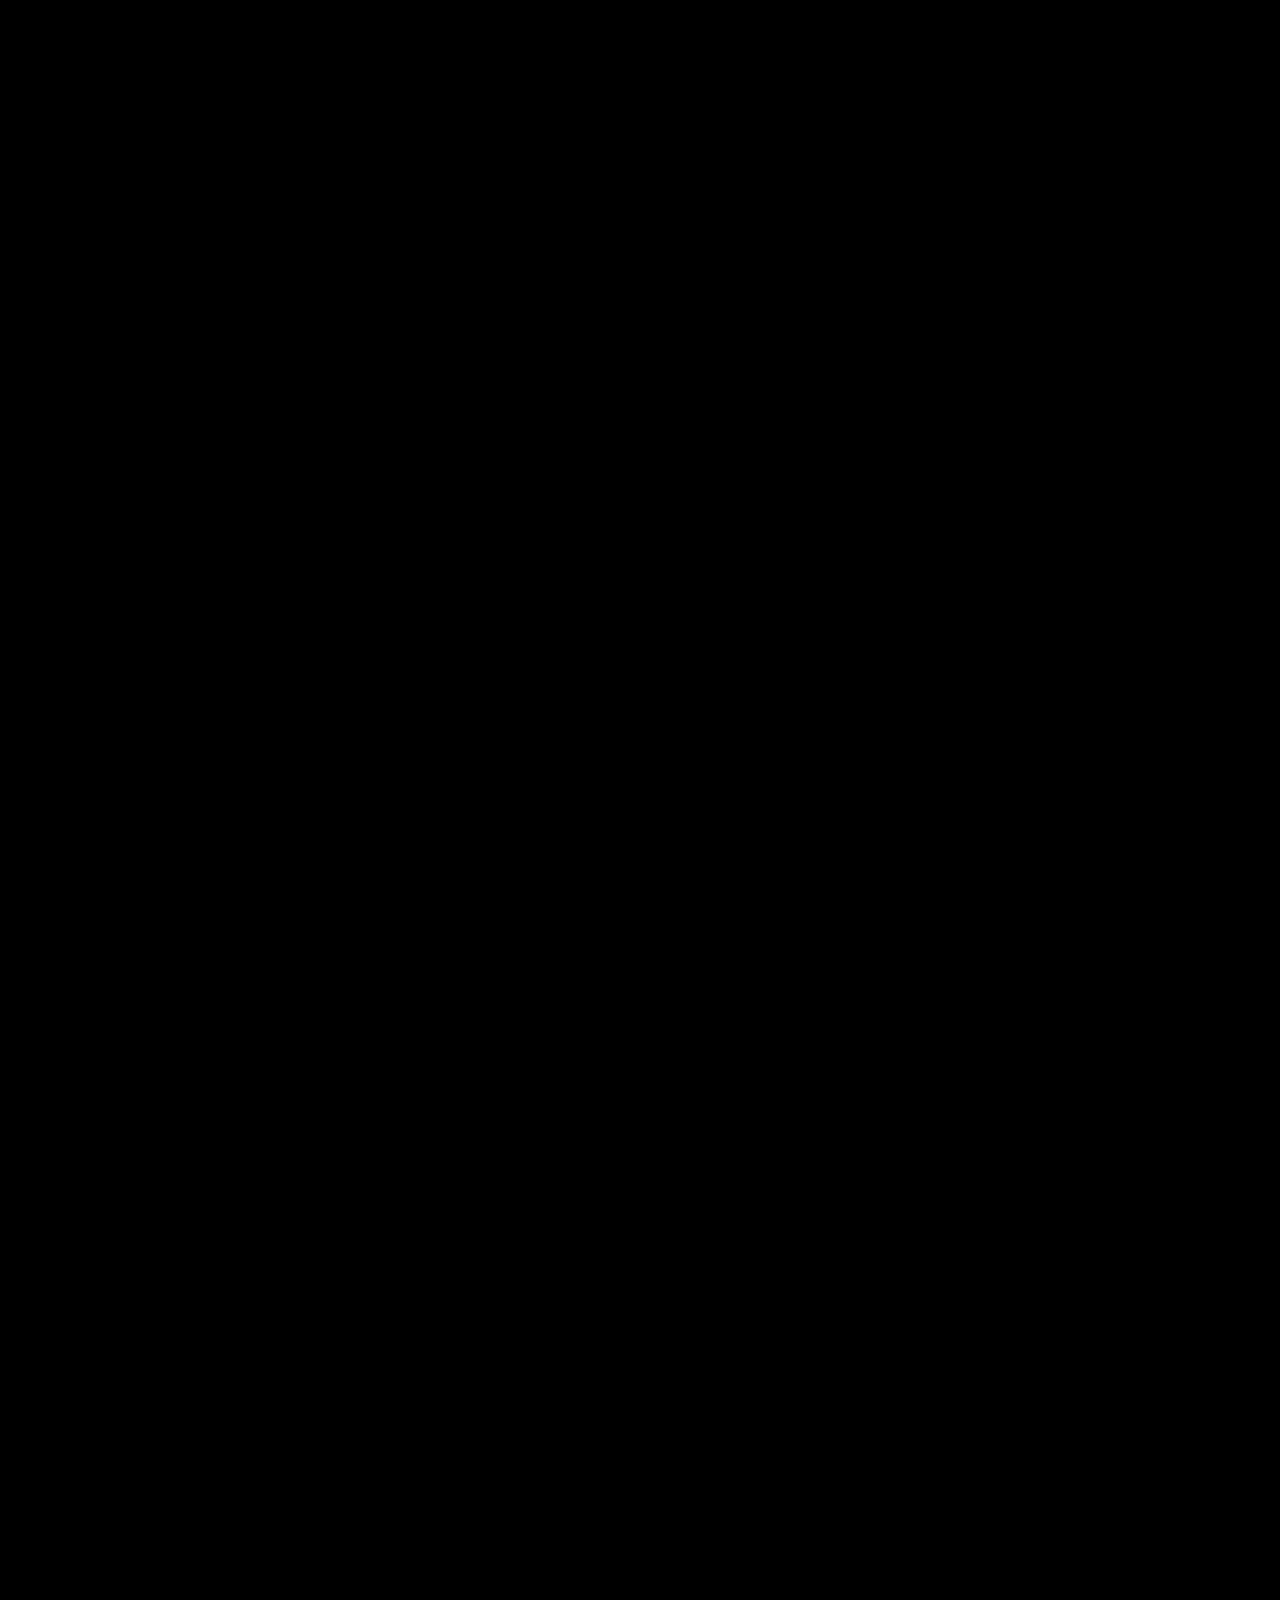
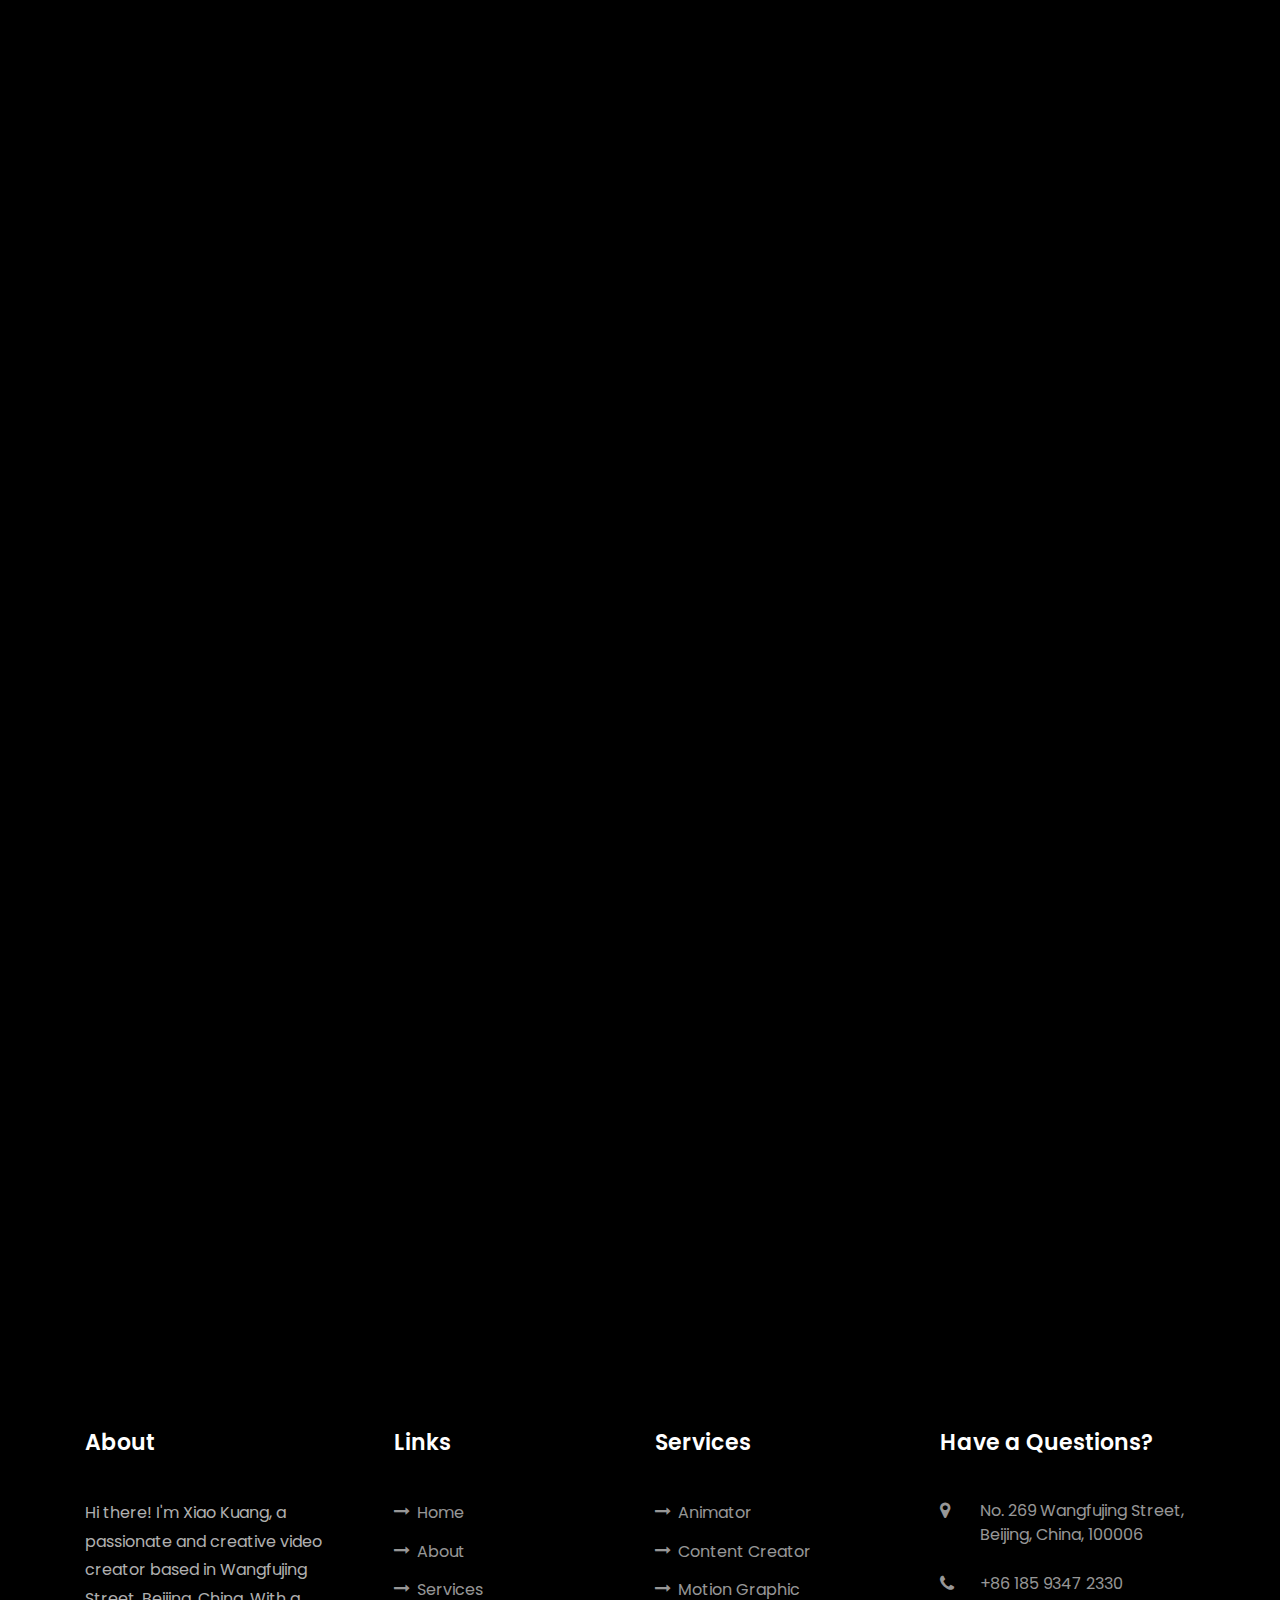
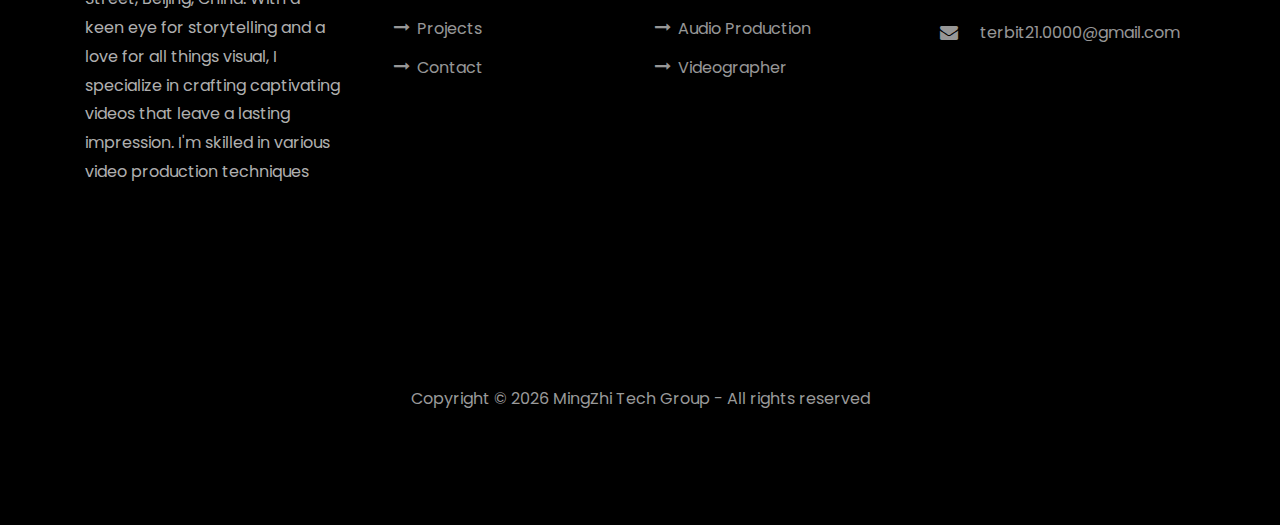
<file: Film Editor.html>
<!DOCTYPE html>
<html lang="en">

<head>
  <title>Grevender Tech Group</title>
  <meta charset="utf-8">
  <meta name="viewport" content="width=device-width, initial-scale=1, shrink-to-fit=no">

  <link href="https://fonts.googleapis.com/css?family=Poppins:100,200,300,400,500,600,700,800,900" rel="stylesheet">

  <link rel="stylesheet" href="css/open-iconic-bootstrap.min.css">
  <link rel="stylesheet" href="css/animate.css">

  <link rel="stylesheet" href="css/owl.carousel.min.css">
  <link rel="stylesheet" href="css/owl.theme.default.min.css">
  <link rel="stylesheet" href="css/magnific-popup.css">

  <link rel="stylesheet" href="css/aos.css">

  <link rel="stylesheet" href="css/ionicons.min.css">

  <link rel="stylesheet" href="css/flaticon.css">
  <link rel="stylesheet" href="css/icomoon.css">
  <link rel="stylesheet" href="css/style.css">
</head>

<body data-spy="scroll" data-target=".site-navbar-target" data-offset="300">


  <nav class="navbar navbar-expand-lg navbar-dark ftco_navbar ftco-navbar-light site-navbar-target" id="ftco-navbar">
    <div class="container">
      <a class="navbar-brand" href="index.html">MTG</a>
      <button class="navbar-toggler js-fh5co-nav-toggle fh5co-nav-toggle" type="button" data-toggle="collapse"
        data-target="#ftco-nav" aria-controls="ftco-nav" aria-expanded="false" aria-label="Toggle navigation">
        <span class="oi oi-menu"></span> Menu
      </button>

      <div class="collapse navbar-collapse" id="ftco-nav">
        <ul class="navbar-nav nav ml-auto">
          <li class="nav-item"><a href="index.html#home-section" class="nav-link"><span>Home</span></a></li>
          <div class="search-box">
            <input type="text" id="search-input" placeholder="Search...">
            <button id="search-button">Search</button>
            <div class="search-results" id="search-results"></div>
          </div>
      </div>
      </ul>
    </div>
    </div>
  </nav>
  <section class="hero-wrap js-fullheight" style="background-image: url('images/Film Editor web/1.jpg');"
    data-stellar-background-ratio="0.5">
    <div class="overlay"></div>
    <div class="container">
      <div class="row no-gutters slider-text js-fullheight align-items-end justify-content-center">
        <div class="col-md-12 ftco-animate pb-5 mb-3 text-center">
          <h1 class="mb-3 bread">Film Editor</h1>
        </div>
      </div>
    </div>
  </section>

  <section class="ftco-section">
    <div class="container">
      <div class="row">
        <div class="col-lg-8 ftco-animate">
          <h2 class="mb-3">The Art of Film Editing: A Creative Balancing Act</h2>
          <p>Film editing is more than just cutting and pasting footage; it's a highly creative process that requires a
            keen eye for detail, a strong understanding of storytelling, and a passion for the craft. </p>
          <p>
            <img src="images/Film Editor web/2.jpg" alt="" class="img-fluid">
          </p>
          <p>Film editors play a vital role in shaping the final product, transforming raw footage into a cohesive and
            compelling narrative.</p>
          <h2 class="mb-3 mt-5">#1. The Balancing Act</h2>

          <img src="images/Film Editor web/3.jpeg" alt="" class="img-fluid" width="95%">

          <p>One of the biggest challenges for film editors is finding the right balance between the technical aspects
            of editing and the creative vision of the filmmaker. Editors must be able to:</p>
          <p> <b>-</b> Maintain continuity: Ensure that the film flows smoothly from one scene to the next, avoiding
            jarring cuts or inconsistencies.</p>
          <p> <b>-</b> Control the pace: Determine the tempo of the film, creating tension, suspense, or humor as
            needed.</p>
          <p> <b>-</b> Enhance the storytelling: Use editing techniques to highlight key moments, emphasize themes, and
            reveal character development.</p>
          <p> <b>-</b> Collaborate with the director: Work closely with the director to ensure that the final product
            aligns with their vision.</p>


          <h2 class="mb-3 mt-5">#3. The Creative Process</h2>

          <img src="images/Film Editor web/4.jpg" alt="" class="img-fluid" width="95%">
          </p>
          <p>Film editing is a highly collaborative process that involves a constant back-and-forth between the editor
            and the director. Editors must be able to:</p>
          <p> <b>-</b> Experiment with different cuts: Try out various editing techniques to see what works best for the
            film.</p>
          <p> <b>-</b> Incorporate feedback: Be open to feedback from the director and other members of the filmmaking
            team.</p>
          <p> <b>-</b> Find the right rhythm: Discover the unique rhythm and pacing that best suits the story.</p>
          <p> <b>-</b> Create a memorable experience: Use editing to create a lasting impression on the audience.</p>

          <h2 class="mb-3 mt-5">#4. The Future of Film Editing</h2>
          <img src="images/Film Editor web/5.png" alt="" class="img-fluid" width="95%">

          <p>With advancements in technology, the role of film editors is constantly evolving. New tools and techniques
            are emerging, allowing editors to create more innovative and visually stunning films. As the demand for
            high-quality content continues to grow, the importance of skilled film editors will only increase.</p>

          <h2 class="mb-3 mt-5">Conclusion About Film Editor</h2>
          <p>Film editing is a complex and multifaceted art form that requires a combination of technical skill,
            creative vision, and a deep understanding of storytelling. As technology continues to advance, the role of
            film editors will only become more important in shaping the future of cinema. By mastering the art of
            editing, filmmakers can create powerful and memorable narratives that resonate with audiences around the
            world.</p>

  </section> <!-- .section -->
  <footer class="ftco-footer ftco-section">
    <div class="container">
      <div class="row mb-5">
        <div class="col-md">
          <div class="ftco-footer-widget mb-4">
            <h2 class="ftco-heading-2">About</h2>
            <p>Hi there! I'm Xiao Kuang, a passionate and creative video creator based in Wangfujing Street, Beijing,
              China.
              With a keen eye for storytelling and a love for all things visual, I specialize in crafting captivating
              videos that leave a lasting impression. I'm skilled in various video production techniques</p>
            <ul class="ftco-footer-social list-unstyled float-md-left float-lft mt-5">
              <li class="ftco-animate"><a href="https://x.com/i/flow/login"><span class="icon-twitter"></span></a></li>
              <li class="ftco-animate"><a href="https://www.facebook.com/"><span class="icon-facebook"></span></a></li>
              <li class="ftco-animate"><a
                  href="https://www.instagram.com/ethen.s.friends/?utm_source=ig_web_button_share_sheet"><span
                    class="icon-instagram"></span></a></li>
            </ul>
          </div>
        </div>
        <div class="col-md">
          <div class="ftco-footer-widget mb-4 ml-md-4">
            <h2 class="ftco-heading-2">Links</h2>
            <ul class="list-unstyled">
              <li><a href="index.html"><span class="icon-long-arrow-right mr-2"></span>Home</a></li>
              <li><a href="index.html#about-section"><span class="icon-long-arrow-right mr-2"></span>About</a></li>
              <li><a href="index.html#services-section"><span class="icon-long-arrow-right mr-2"></span>Services</a>
              </li>
              <li><a href="index.html#projects-section"><span class="icon-long-arrow-right mr-2"></span>Projects</a>
              </li>
              <li><a href="index.html#contact-section"><span class="icon-long-arrow-right mr-2"></span>Contact</a></li>
            </ul>
          </div>
        </div>
        <div class="col-md">
          <div class="ftco-footer-widget mb-4">
            <h2 class="ftco-heading-2">Services</h2>
            <ul class="list-unstyled">
              <li><a href="Animator.html"><span class="icon-long-arrow-right mr-2"></span>Animator</a></li>
              <li><a href="Content Creator.html"><span class="icon-long-arrow-right mr-2"></span>Content Creator</a>
              </li>
              <li><a href="Motion Graphic.html"><span class="icon-long-arrow-right mr-2"></span>Motion Graphic</a></li>
              <li><a href="Audio Production.html"><span class="icon-long-arrow-right mr-2"></span>Audio Production</a>
              </li>
              <li><a href="Videographer.html"><span class="icon-long-arrow-right mr-2"></span>Videographer</a></li>
            </ul>
          </div>
        </div>
        <div class="col-md">
          <div class="ftco-footer-widget mb-4">
            <h2 class="ftco-heading-2">Have a Questions?</h2>
            <div class="block-23 mb-3">
              <ul>
                <li><a href="https://maps.app.goo.gl/UibHsqvpyLkYRgSy9"><span class="icon icon-map-marker"></span><span
                      class="text">No. 269 Wangfujing Street, Beijing, China, 100006</span></a></li>
                <li><a href="whatsapp://send?text=Hello MingZhi&phone=+62895332606620"><span
                      class="icon icon-phone"></span><span class="text">+86 185 9347 2330</span></a></li>
                <li><a href="mailto:terbit21.0000@gmail.com"><span class="icon icon-envelope"></span><span
                      class="text">terbit21.0000@gmail.com</span></a></li>
              </ul>
            </div>
          </div>
        </div>
      </div>
      <div class="row">
        <div class="col-md-12 text-center">
          Copyright &copy;
          <script>document.write(new Date().getFullYear());</script>  MingZhi Tech Group - All rights reserved</a>

        </div>
      </div>
    </div>
  </footer>



  <!-- loader -->
  <div id="ftco-loader" class="show fullscreen"><svg class="circular" width="48px" height="48px">
      <circle class="path-bg" cx="24" cy="24" r="22" fill="none" stroke-width="4" stroke="#eeeeee" />
      <circle class="path" cx="24" cy="24" r="22" fill="none" stroke-width="4" stroke-miterlimit="10"
        stroke="#F96D00" />
    </svg></div>


  <script src="js/jquery.min.js"></script>
  <script src="js/jquery-migrate-3.0.1.min.js"></script>
  <script src="js/popper.min.js"></script>
  <script src="js/bootstrap.min.js"></script>
  <script src="js/jquery.easing.1.3.js"></script>
  <script src="js/jquery.waypoints.min.js"></script>
  <script src="js/jquery.stellar.min.js"></script>
  <script src="js/owl.carousel.min.js"></script>
  <script src="js/jquery.magnific-popup.min.js"></script>
  <script src="js/aos.js"></script>
  <script src="js/jquery.animateNumber.min.js"></script>
  <script src="js/scrollax.min.js"></script>

  <script src="js/main.js"></script>

</body>

</html>
</file>
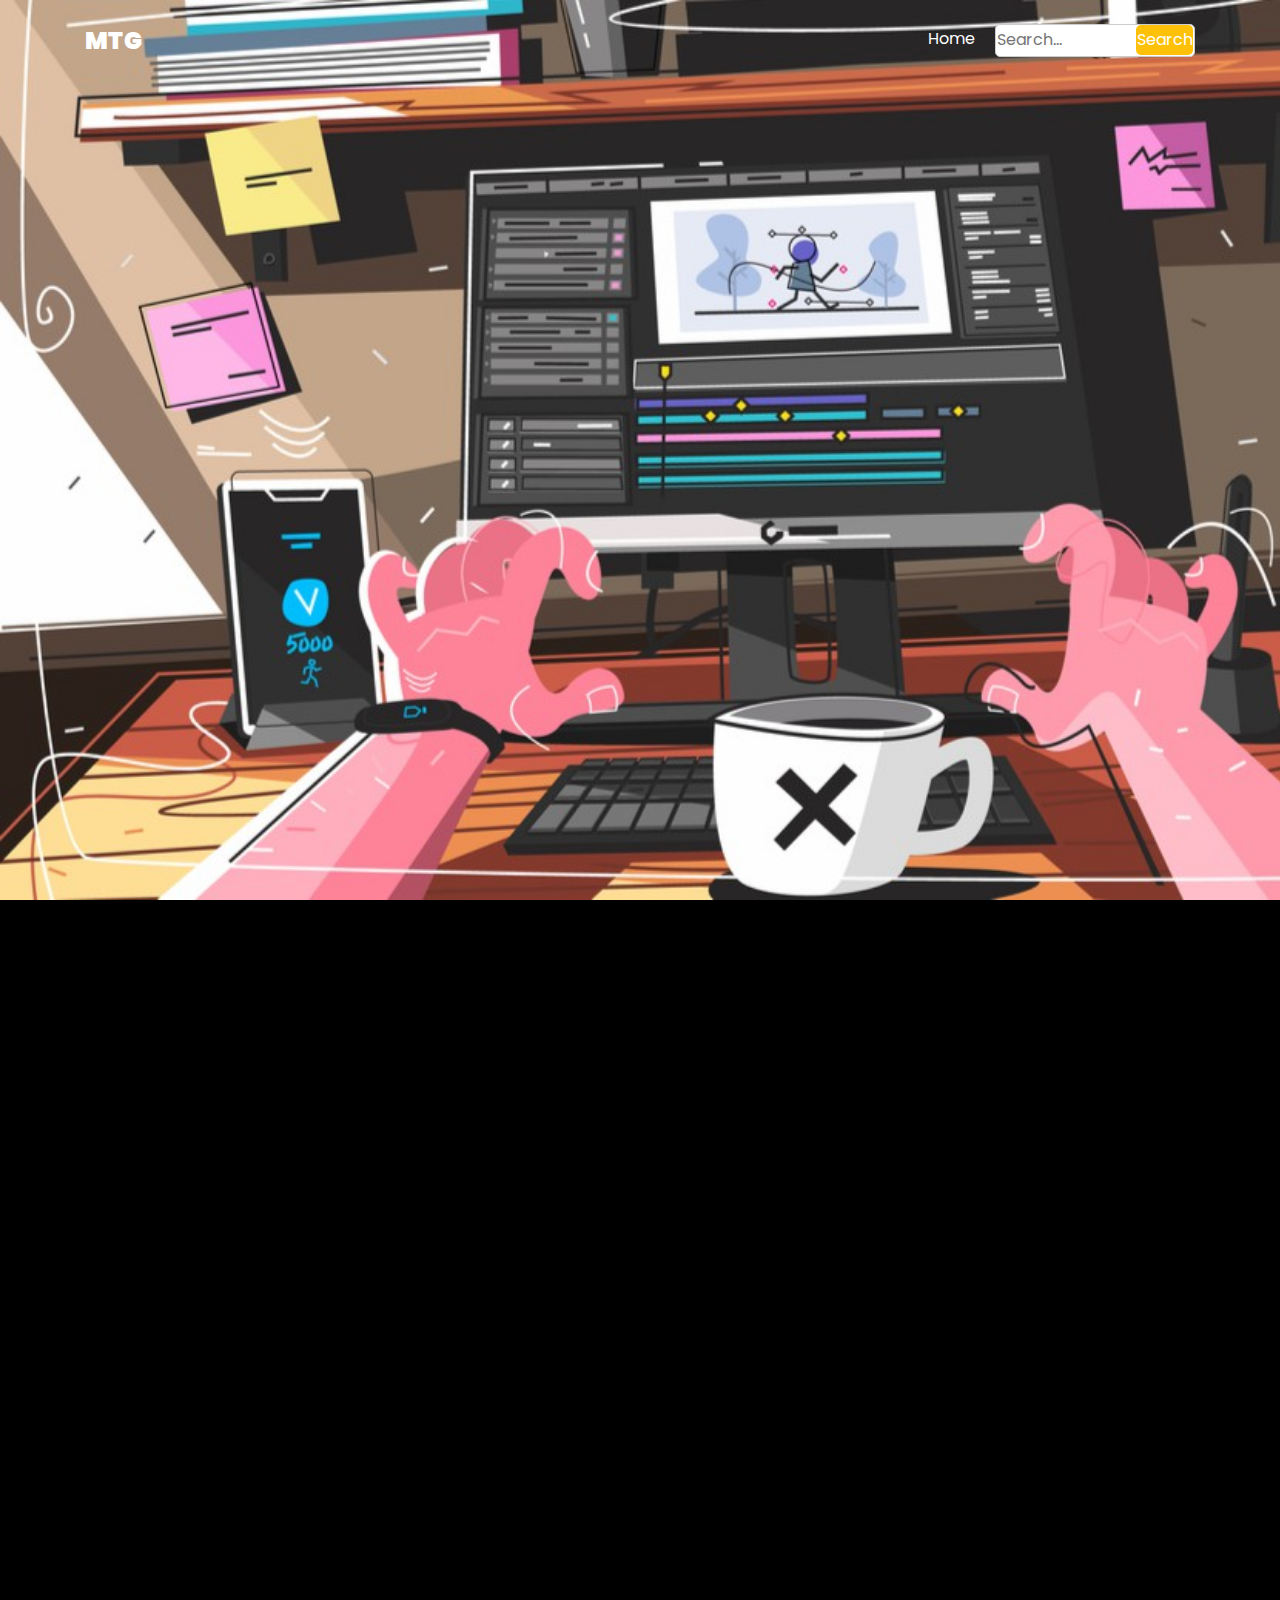
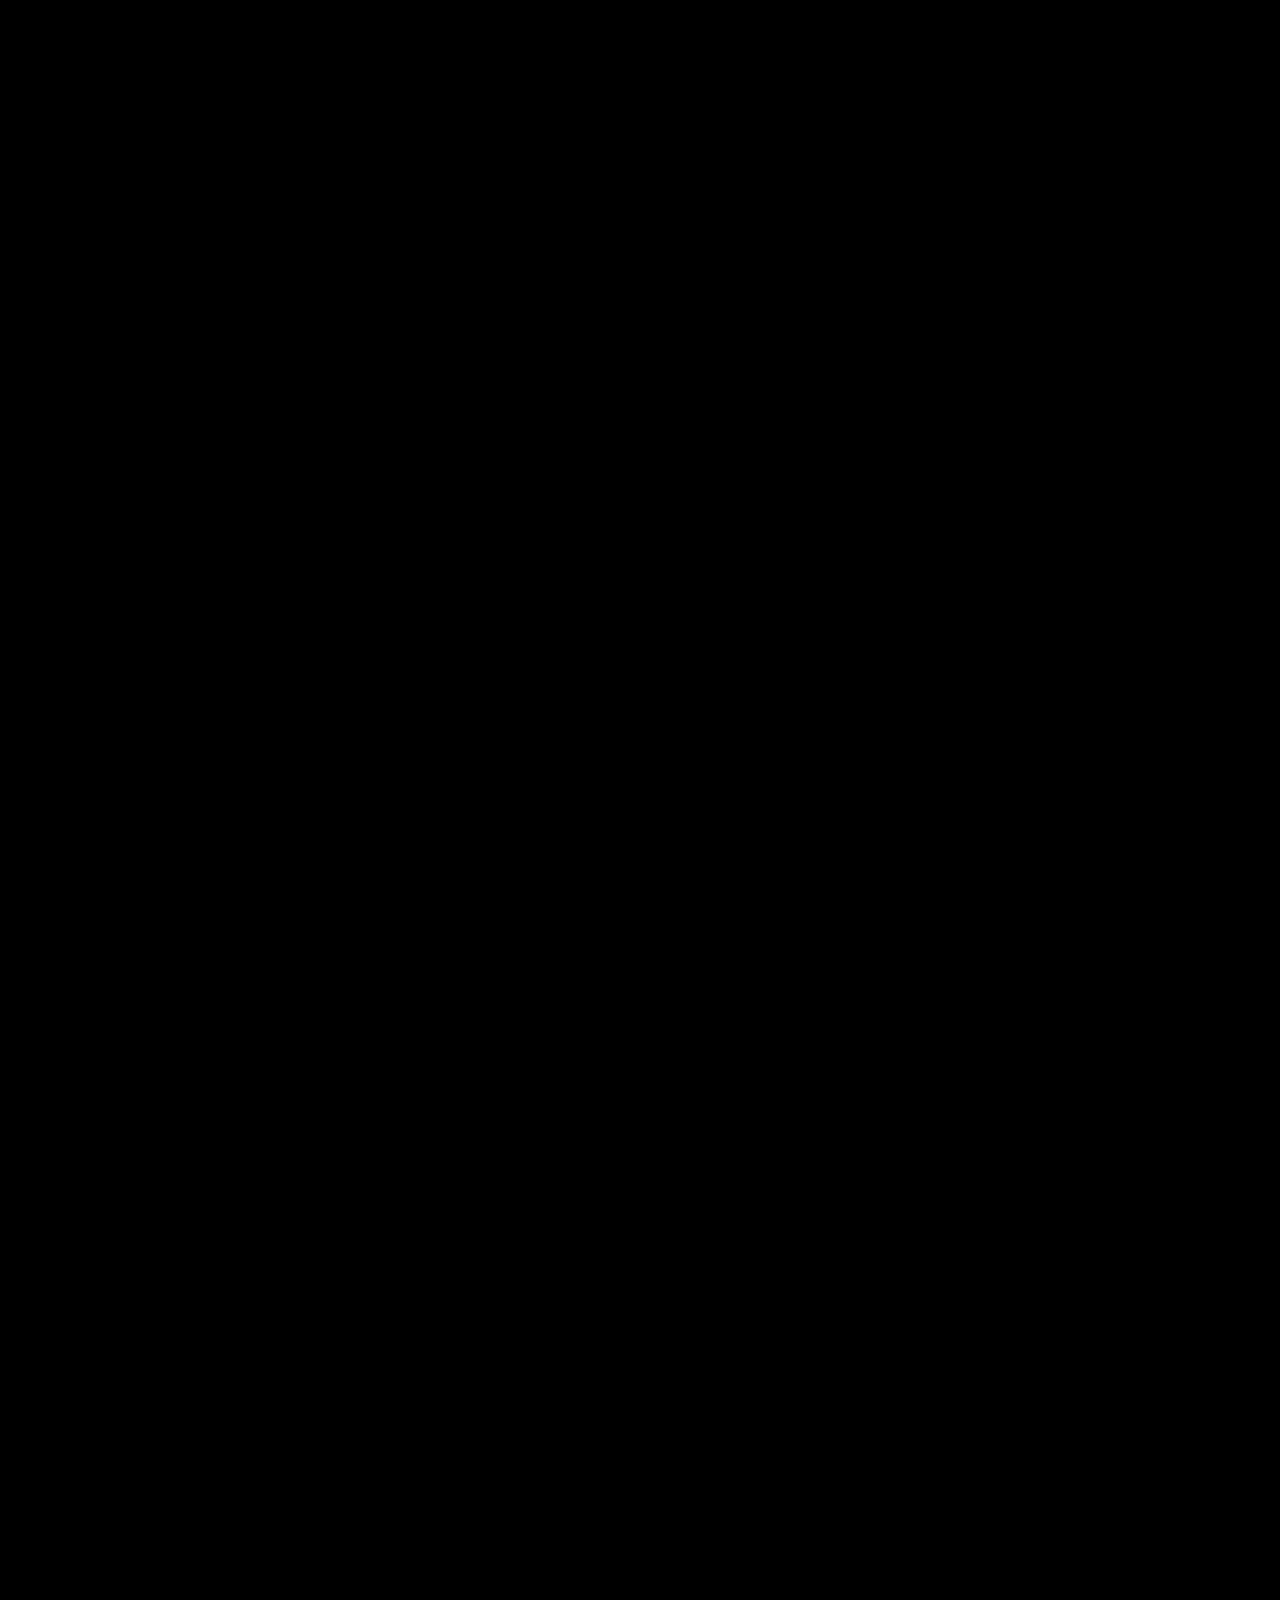
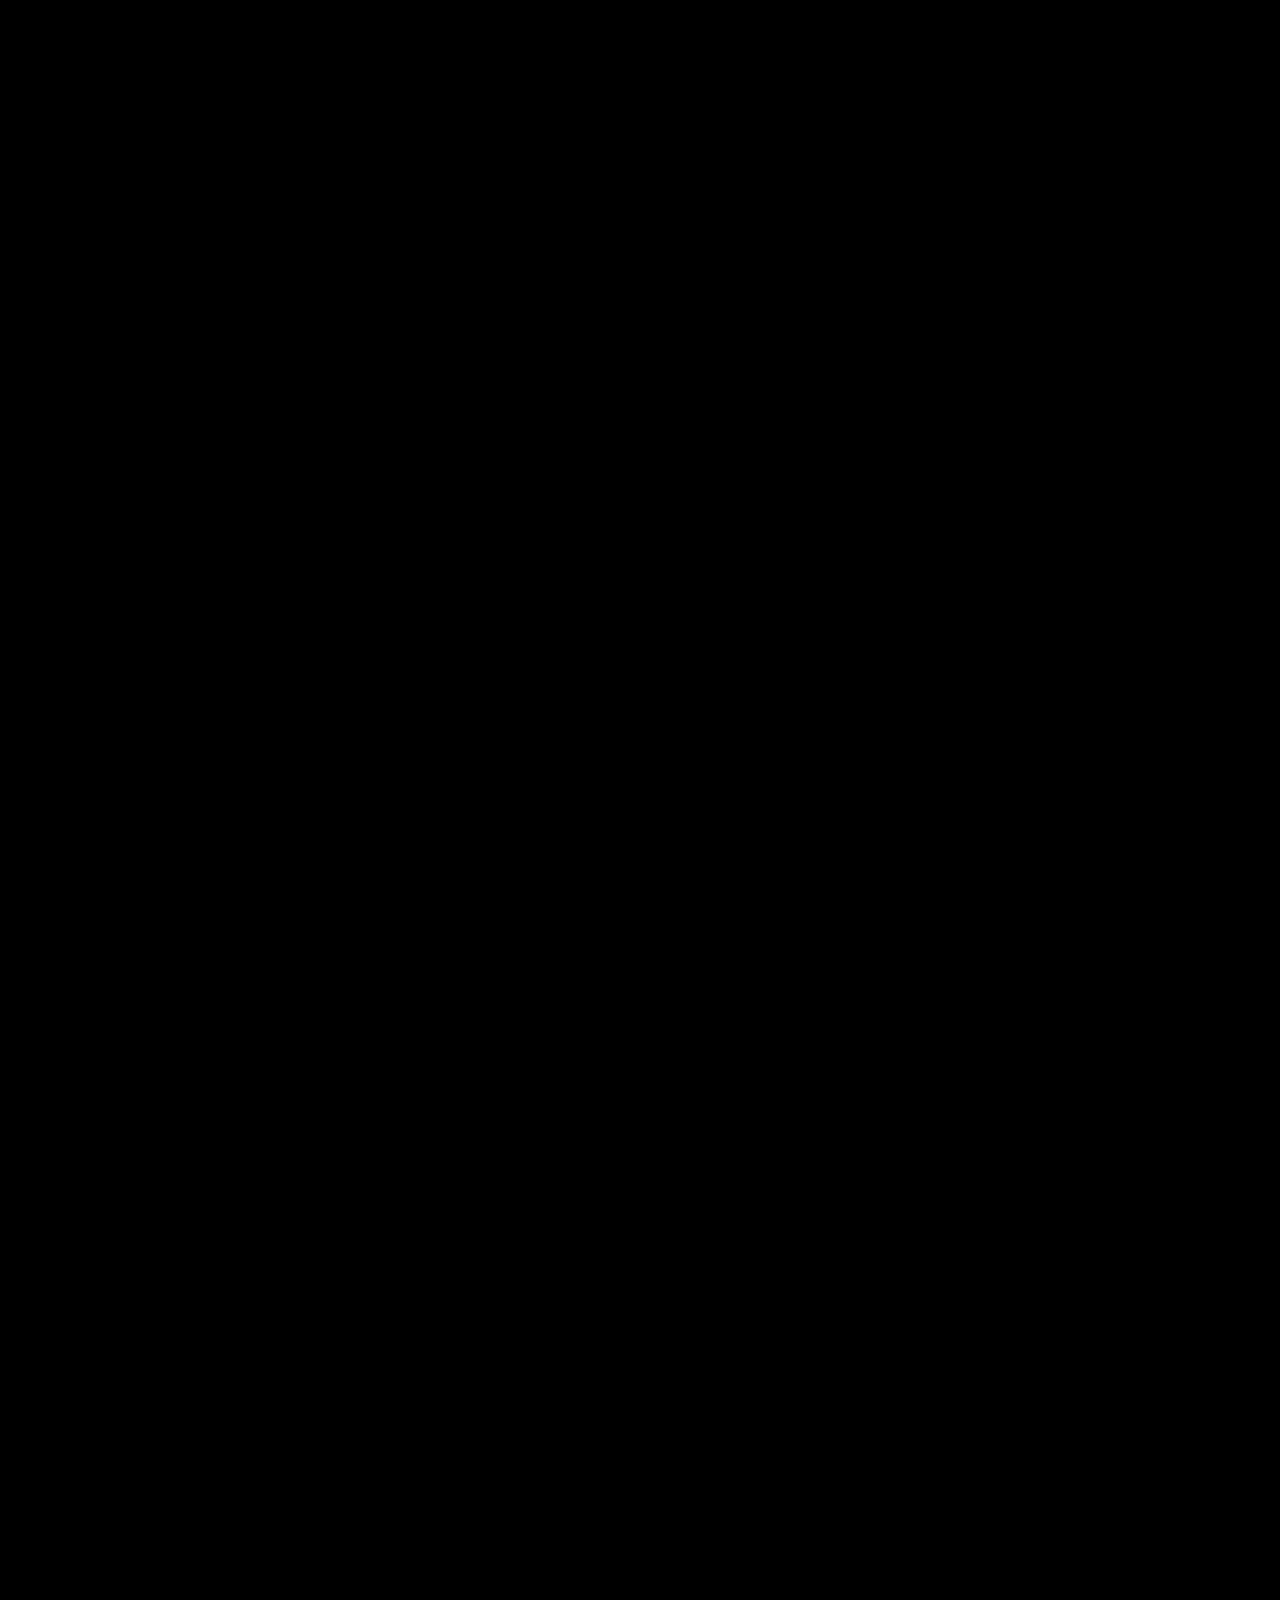
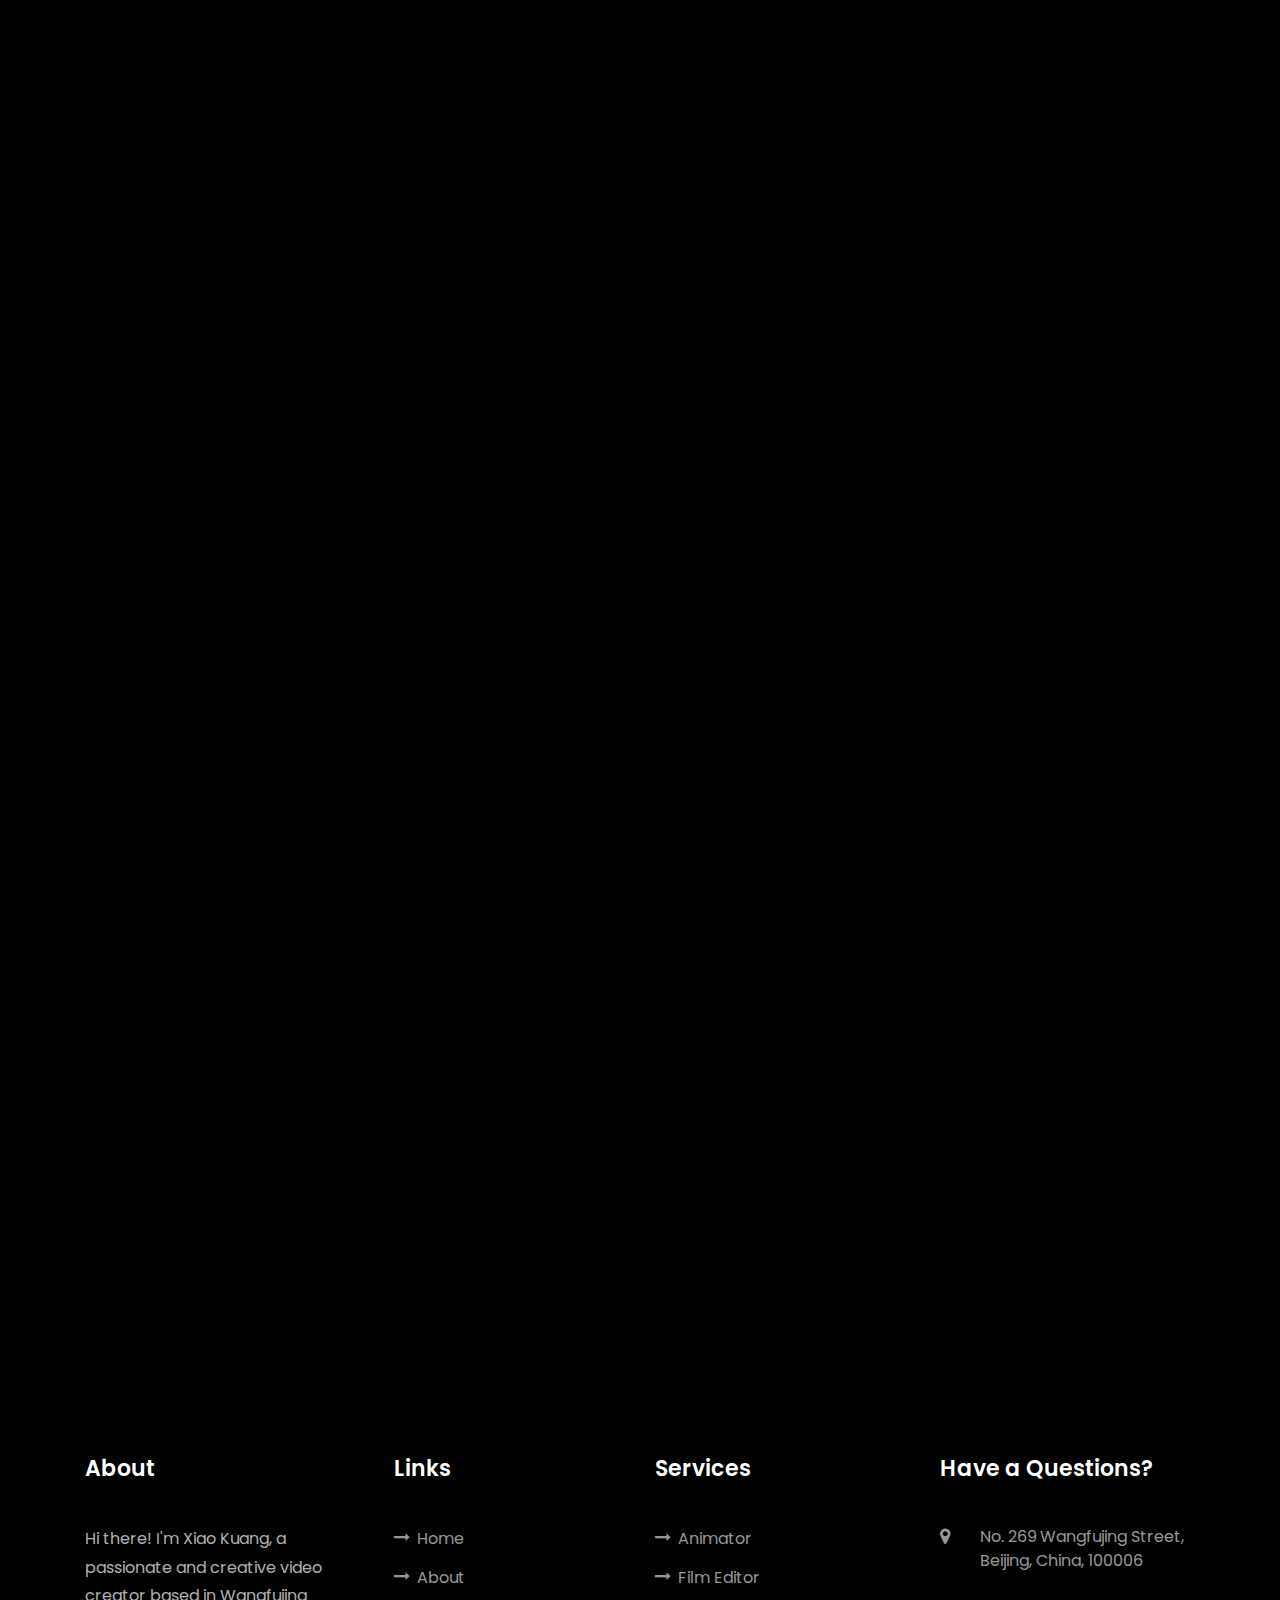
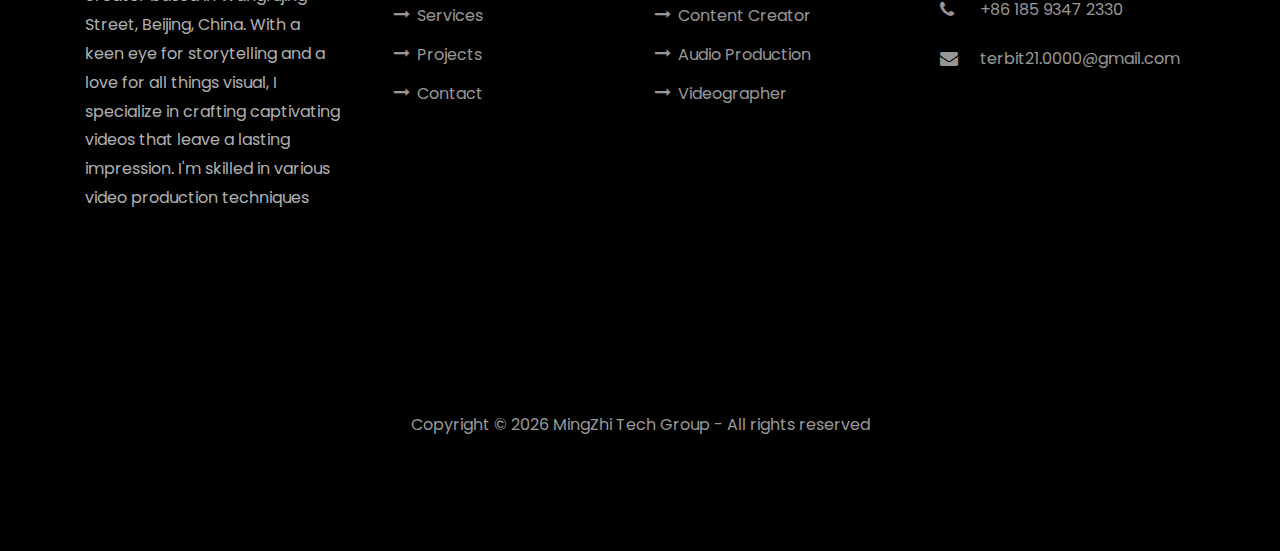
<file: Motion Graphic.html>
<!DOCTYPE html>
<html lang="en">

<head>
  <title>Grevender Tech Group</title>
  <meta charset="utf-8">
  <meta name="viewport" content="width=device-width, initial-scale=1, shrink-to-fit=no">

  <link href="https://fonts.googleapis.com/css?family=Poppins:100,200,300,400,500,600,700,800,900" rel="stylesheet">

  <link rel="stylesheet" href="css/open-iconic-bootstrap.min.css">
  <link rel="stylesheet" href="css/animate.css">

  <link rel="stylesheet" href="css/owl.carousel.min.css">
  <link rel="stylesheet" href="css/owl.theme.default.min.css">
  <link rel="stylesheet" href="css/magnific-popup.css">

  <link rel="stylesheet" href="css/aos.css">

  <link rel="stylesheet" href="css/ionicons.min.css">

  <link rel="stylesheet" href="css/flaticon.css">
  <link rel="stylesheet" href="css/icomoon.css">
  <link rel="stylesheet" href="css/style.css">
</head>

<body data-spy="scroll" data-target=".site-navbar-target" data-offset="300">


  <nav class="navbar navbar-expand-lg navbar-dark ftco_navbar ftco-navbar-light site-navbar-target" id="ftco-navbar">
    <div class="container">
      <a class="navbar-brand" href="index.html">MTG</a>
      <button class="navbar-toggler js-fh5co-nav-toggle fh5co-nav-toggle" type="button" data-toggle="collapse"
        data-target="#ftco-nav" aria-controls="ftco-nav" aria-expanded="false" aria-label="Toggle navigation">
        <span class="oi oi-menu"></span> Menu
      </button>

      <div class="collapse navbar-collapse" id="ftco-nav">
        <ul class="navbar-nav nav ml-auto">
          <li class="nav-item"><a href="index.html#home-section" class="nav-link"><span>Home</span></a></li>
          <div class="search-box">
            <input type="text" id="search-input" placeholder="Search...">
            <button id="search-button">Search</button>
            <div class="search-results" id="search-results"></div>
          </div>
      </div>
      </ul>
    </div>
    </div>
  </nav>
  <section class="hero-wrap js-fullheight" style="background-image: url('images/Motion Graphic/1.jpg');"
    data-stellar-background-ratio="0.5">
    <div class="overlay"></div>
    <div class="container">
      <div class="row no-gutters slider-text js-fullheight align-items-end justify-content-center">
        <div class="col-md-12 ftco-animate pb-5 mb-3 text-center">
          <h1 class="mb-3 bread">Motion Graphic</h1>
        </div>
      </div>
    </div>
  </section>

  <section class="ftco-section">
    <div class="container">
      <div class="row">
        <div class="col-lg-8 ftco-animate">
          <h2 class="mb-3">Motion Graphics: The Art of Storytelling Through Movement</h2>
          <p>Motion graphics have become an integral part of the modern visual landscape, captivating audiences with
            their dynamic and engaging storytelling.</p>
          <p>
            <img src="images/Motion Graphic/2.jpg" alt="" class="img-fluid">
          </p>
          <p>By combining animation, design, and sound, motion graphics bring static visuals to life, creating immersive
            experiences that leave a lasting impression.</p>
          <h2 class="mb-3 mt-5">#1. The Power of Motion</h2>

          <img src="images/Motion Graphic/3.jpeg" alt="" class="img-fluid" width="95%">

          <p>Motion graphics leverage the power of movement to convey information, evoke emotions, and enhance visual
            appeal. Through carefully choreographed animations, designers can:</p>
          <p> <b>-</b> Simplify complex concepts: Break down intricate ideas into digestible visual sequences.</p>
          <p> <b>-</b> Engage audiences: Capture attention and maintain interest with visually stimulating content.</p>
          <p> <b>-</b> Tell compelling stories: Create narratives that resonate with viewers on a deeper level.</p>


          <h2 class="mb-3 mt-5">#2. Applications of Motion Graphics</h2>

          <img src="images/Motion Graphic/4.jpg" alt="" class="img-fluid" width="95%">
          </p>
          <p>Motion graphics have found applications across various industries, including:</p>
          <p> <b>-</b> Advertising and Marketing: Create eye-catching commercials, social media ads, and brand
            identities.</p>
          <p> <b>-</b> Film and Television: Develop title sequences, visual effects, and animated sequences.</p>
          <p> <b>-</b> Education and Training: Present complex information in a visually engaging and informative
            manner.</p>
          <p> <b>-</b> Video Games: Design user interfaces, cinematics, and in-game animations</p>
          <p> <b>-</b> Web Design: Enhance website experiences with interactive elements and animated graphics.</p>

          <h2 class="mb-3 mt-5">#3. Key Elements of Motion Graphics</h2>

          <img src="images/Motion Graphic/5.jpg" alt="" class="img-fluid" width="95%">

          <p>Effective motion graphics incorporate several essential elements:</p>
          <p> <b>-</b>Design: Strong visual design, including color palettes, typography, and composition, is crucial
            for creating aesthetically pleasing visuals.</p>
          <p> <b>-</b> Animation: Smooth and fluid animations bring the design to life, ensuring a seamless viewing
            experience.</p>
          <p> <b>-</b> Sound: Sound effects and music can enhance the overall impact of motion graphics, adding depth
            and emotion.</p>
          <p> <b>-</b> Timing: Precise timing is essential for maintaining a consistent pace and rhythm throughout the
            animation.</p>

          <h2 class="mb-3 mt-5">#4.Tools and Techniques
          </h2>

          <img src="images/Motion Graphic/6.jpg" alt="" class="img-fluid" width="95%">

          <p>Motion graphics artists utilize a variety of software tools to create their work, including:</p>
          <p> <b>-</b> Adobe After Effects: A powerful industry-standard tool for creating complex animations and visual
            effects.</p>
          <p> <b>-</b> Adobe Premiere Pro: Used for editing and compositing motion graphics sequences.</p>
          <p> <b>-</b>Cinema 4D: A 3D modeling and animation software for creating intricate 3D graphics.</p>
          <p> <b>-</b> Blender: A free and open-source 3D creation suite offering a wide range of features.</p>

          <h2 class="mb-3 mt-5">#5. The Future of Motion Graphics</h2>

          <img src="images/Motion Graphic/7.jpg" alt="" class="img-fluid" width="95%">

          <p>As technology continues to advance, the possibilities for motion graphics are expanding. Virtual reality,
            augmented reality, and artificial intelligence are all likely to play a role in shaping the future of this
            dynamic field.</p>
          <p>graphics will continue to be a valuable tool for storytelling, engaging audiences, and driving innovation
            across various industries.</p>

          <h2 class="mb-3 mt-5">Conclusion About Motion Graphic</h2>
          <p>In conclusion, motion graphics have emerged as a powerful and versatile tool for storytelling, captivating
            audiences with their dynamic and engaging visuals. By combining animation, design, and sound, motion
            graphics can simplify complex concepts, evoke emotions, and create immersive experiences. As technology
            continues to evolve, the possibilities for motion graphics are limitless, ensuring their continued relevance
            and impact in the years to come</p>

  </section> <!-- .section -->
  <footer class="ftco-footer ftco-section">
    <div class="container">
      <div class="row mb-5">
        <div class="col-md">
          <div class="ftco-footer-widget mb-4">
            <h2 class="ftco-heading-2">About</h2>
            <p>Hi there! I'm Xiao Kuang, a passionate and creative video creator based in Wangfujing Street, Beijing,
              China.
              With a keen eye for storytelling and a love for all things visual, I specialize in crafting captivating
              videos that leave a lasting impression. I'm skilled in various video production techniques</p>
            <ul class="ftco-footer-social list-unstyled float-md-left float-lft mt-5">
              <li class="ftco-animate"><a href="https://x.com/i/flow/login"><span class="icon-twitter"></span></a></li>
              <li class="ftco-animate"><a href="https://www.facebook.com/"><span class="icon-facebook"></span></a></li>
              <li class="ftco-animate"><a
                  href="https://www.instagram.com/ethen.s.friends/?utm_source=ig_web_button_share_sheet"><span
                    class="icon-instagram"></span></a></li>
            </ul>
          </div>
        </div>
        <div class="col-md">
          <div class="ftco-footer-widget mb-4 ml-md-4">
            <h2 class="ftco-heading-2">Links</h2>
            <ul class="list-unstyled">
              <li><a href="index.html"><span class="icon-long-arrow-right mr-2"></span>Home</a></li>
              <li><a href="index.html#about-section"><span class="icon-long-arrow-right mr-2"></span>About</a></li>
              <li><a href="index.html#services-section"><span class="icon-long-arrow-right mr-2"></span>Services</a>
              </li>
              <li><a href="index.html#projects-section"><span class="icon-long-arrow-right mr-2"></span>Projects</a>
              </li>
              <li><a href="index.html#contact-section"><span class="icon-long-arrow-right mr-2"></span>Contact</a></li>
            </ul>
          </div>
        </div>
        <div class="col-md">
          <div class="ftco-footer-widget mb-4">
            <h2 class="ftco-heading-2">Services</h2>
            <ul class="list-unstyled">
              <li><a href="Animator.html"><span class="icon-long-arrow-right mr-2"></span>Animator</a></li>
              <li><a href="Film Editor.html"><span class="icon-long-arrow-right mr-2"></span>Film Editor</a></li>
              <li><a href="Content Creator.html"><span class="icon-long-arrow-right mr-2"></span>Content Creator</a>
              </li>
              <li><a href="Audio Production.html"><span class="icon-long-arrow-right mr-2"></span>Audio Production</a>
              </li>
              <li><a href="Videographer.html"><span class="icon-long-arrow-right mr-2"></span>Videographer</a></li>
            </ul>
          </div>
        </div>
        <div class="col-md">
          <div class="ftco-footer-widget mb-4">
            <h2 class="ftco-heading-2">Have a Questions?</h2>
            <div class="block-23 mb-3">
              <ul>
                <li><a href="https://maps.app.goo.gl/UibHsqvpyLkYRgSy9"><span class="icon icon-map-marker"></span><span
                      class="text">No. 269 Wangfujing Street, Beijing, China, 100006</span></a></li>
                <li><a href="whatsapp://send?text=Hello MingZhi&phone=+62895332606620"><span
                      class="icon icon-phone"></span><span class="text">+86 185 9347 2330</span></a></li>
                <li><a href="mailto:terbit21.0000@gmail.com"><span class="icon icon-envelope"></span><span
                      class="text">terbit21.0000@gmail.com</span></a></li>
              </ul>
            </div>
          </div>
        </div>
      </div>
      <div class="row">
        <div class="col-md-12 text-center">
          Copyright &copy;
          <script>document.write(new Date().getFullYear());</script> MingZhi Tech Group - All rights reserved</a>

        </div>
      </div>
    </div>
  </footer>



  <!-- loader -->
  <div id="ftco-loader" class="show fullscreen"><svg class="circular" width="48px" height="48px">
      <circle class="path-bg" cx="24" cy="24" r="22" fill="none" stroke-width="4" stroke="#eeeeee" />
      <circle class="path" cx="24" cy="24" r="22" fill="none" stroke-width="4" stroke-miterlimit="10"
        stroke="#F96D00" />
    </svg></div>


  <script src="js/jquery.min.js"></script>
  <script src="js/jquery-migrate-3.0.1.min.js"></script>
  <script src="js/popper.min.js"></script>
  <script src="js/bootstrap.min.js"></script>
  <script src="js/jquery.easing.1.3.js"></script>
  <script src="js/jquery.waypoints.min.js"></script>
  <script src="js/jquery.stellar.min.js"></script>
  <script src="js/owl.carousel.min.js"></script>
  <script src="js/jquery.magnific-popup.min.js"></script>
  <script src="js/aos.js"></script>
  <script src="js/jquery.animateNumber.min.js"></script>
  <script src="js/scrollax.min.js"></script>

  <script src="js/main.js"></script>

</body>

</html>
</file>
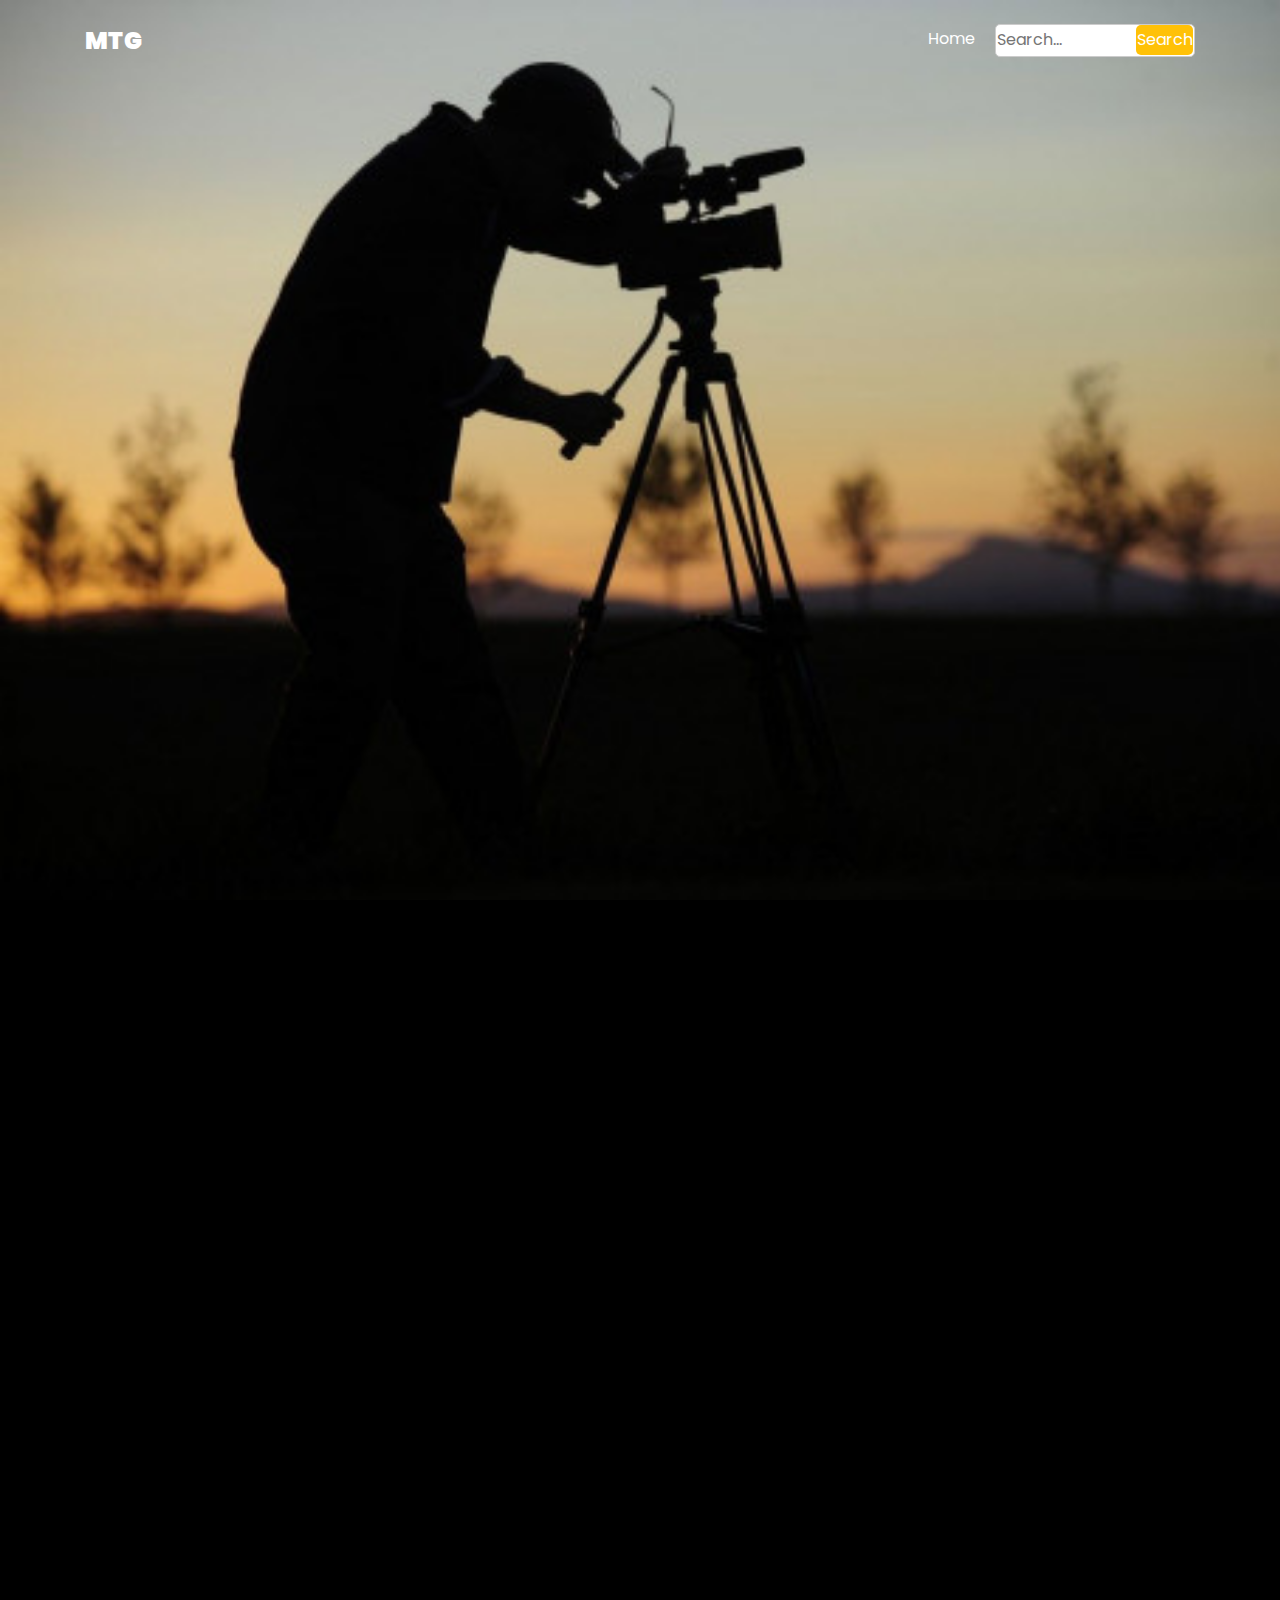
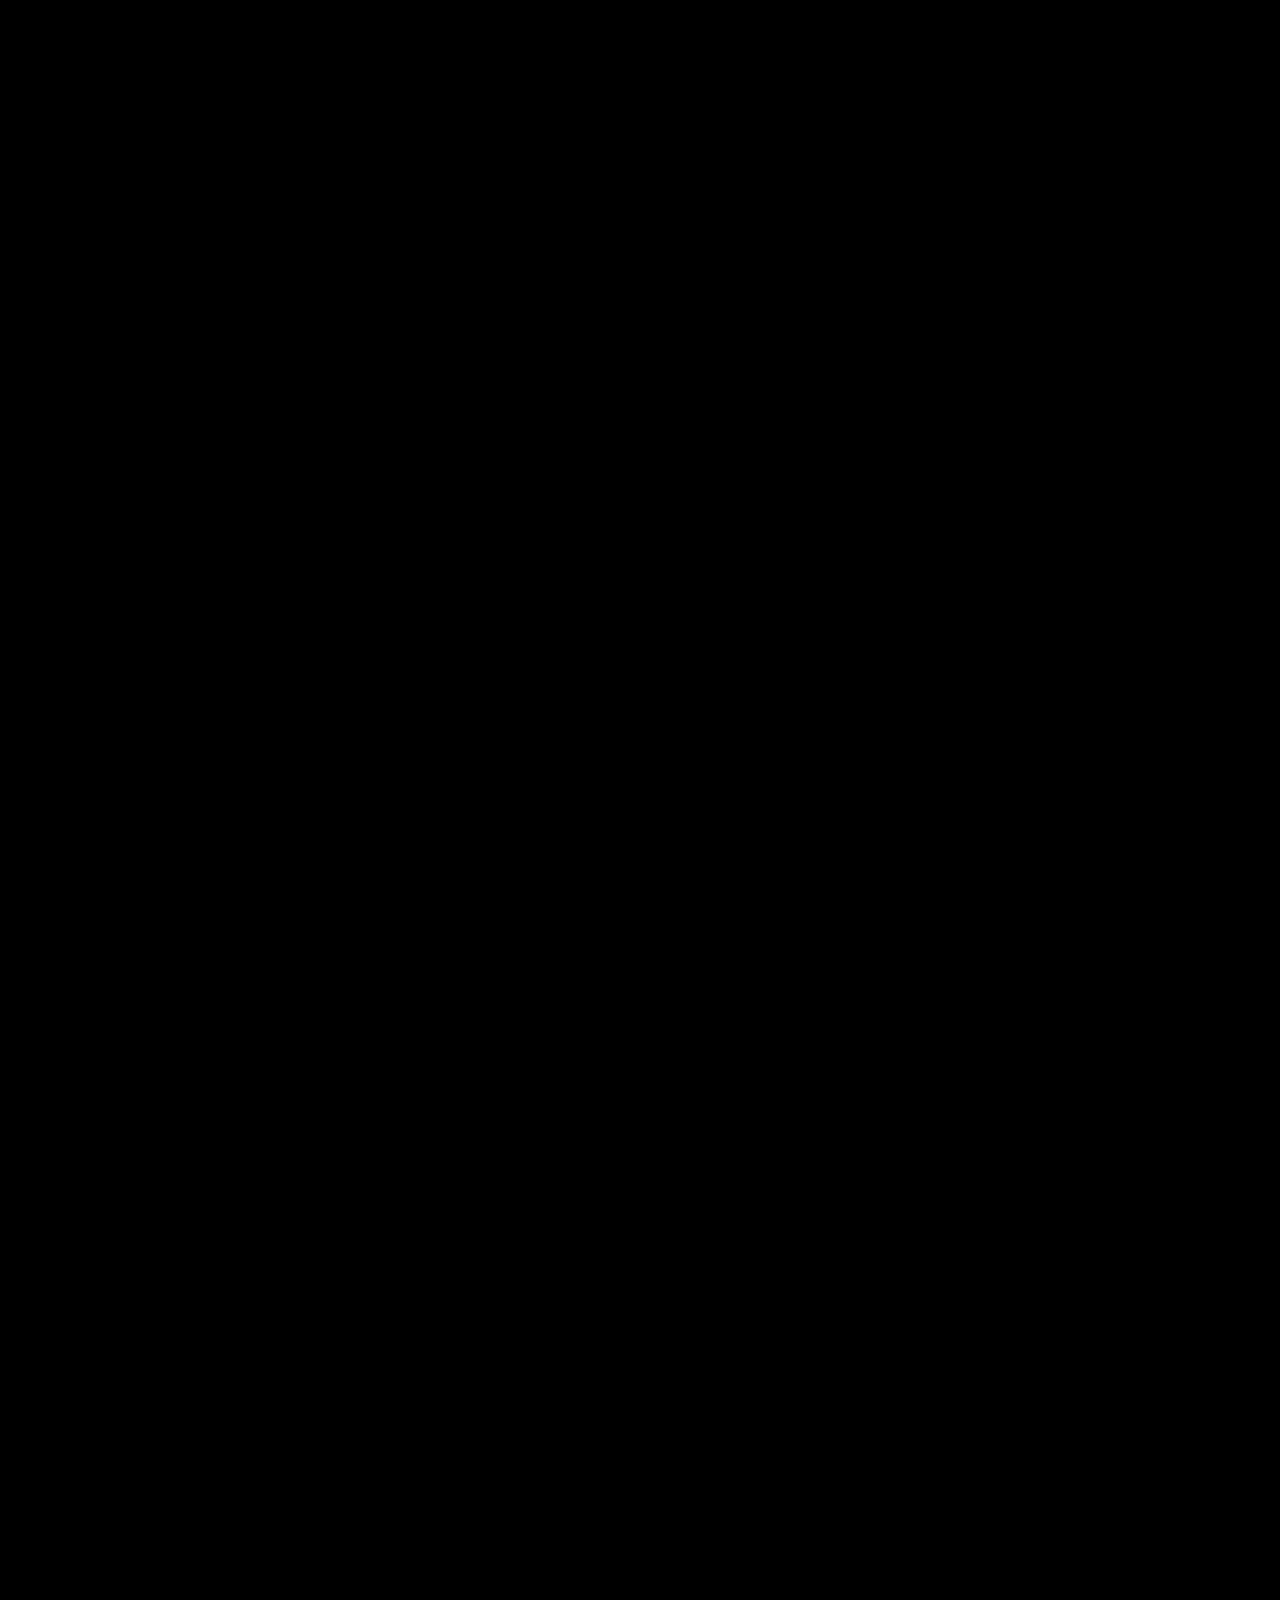
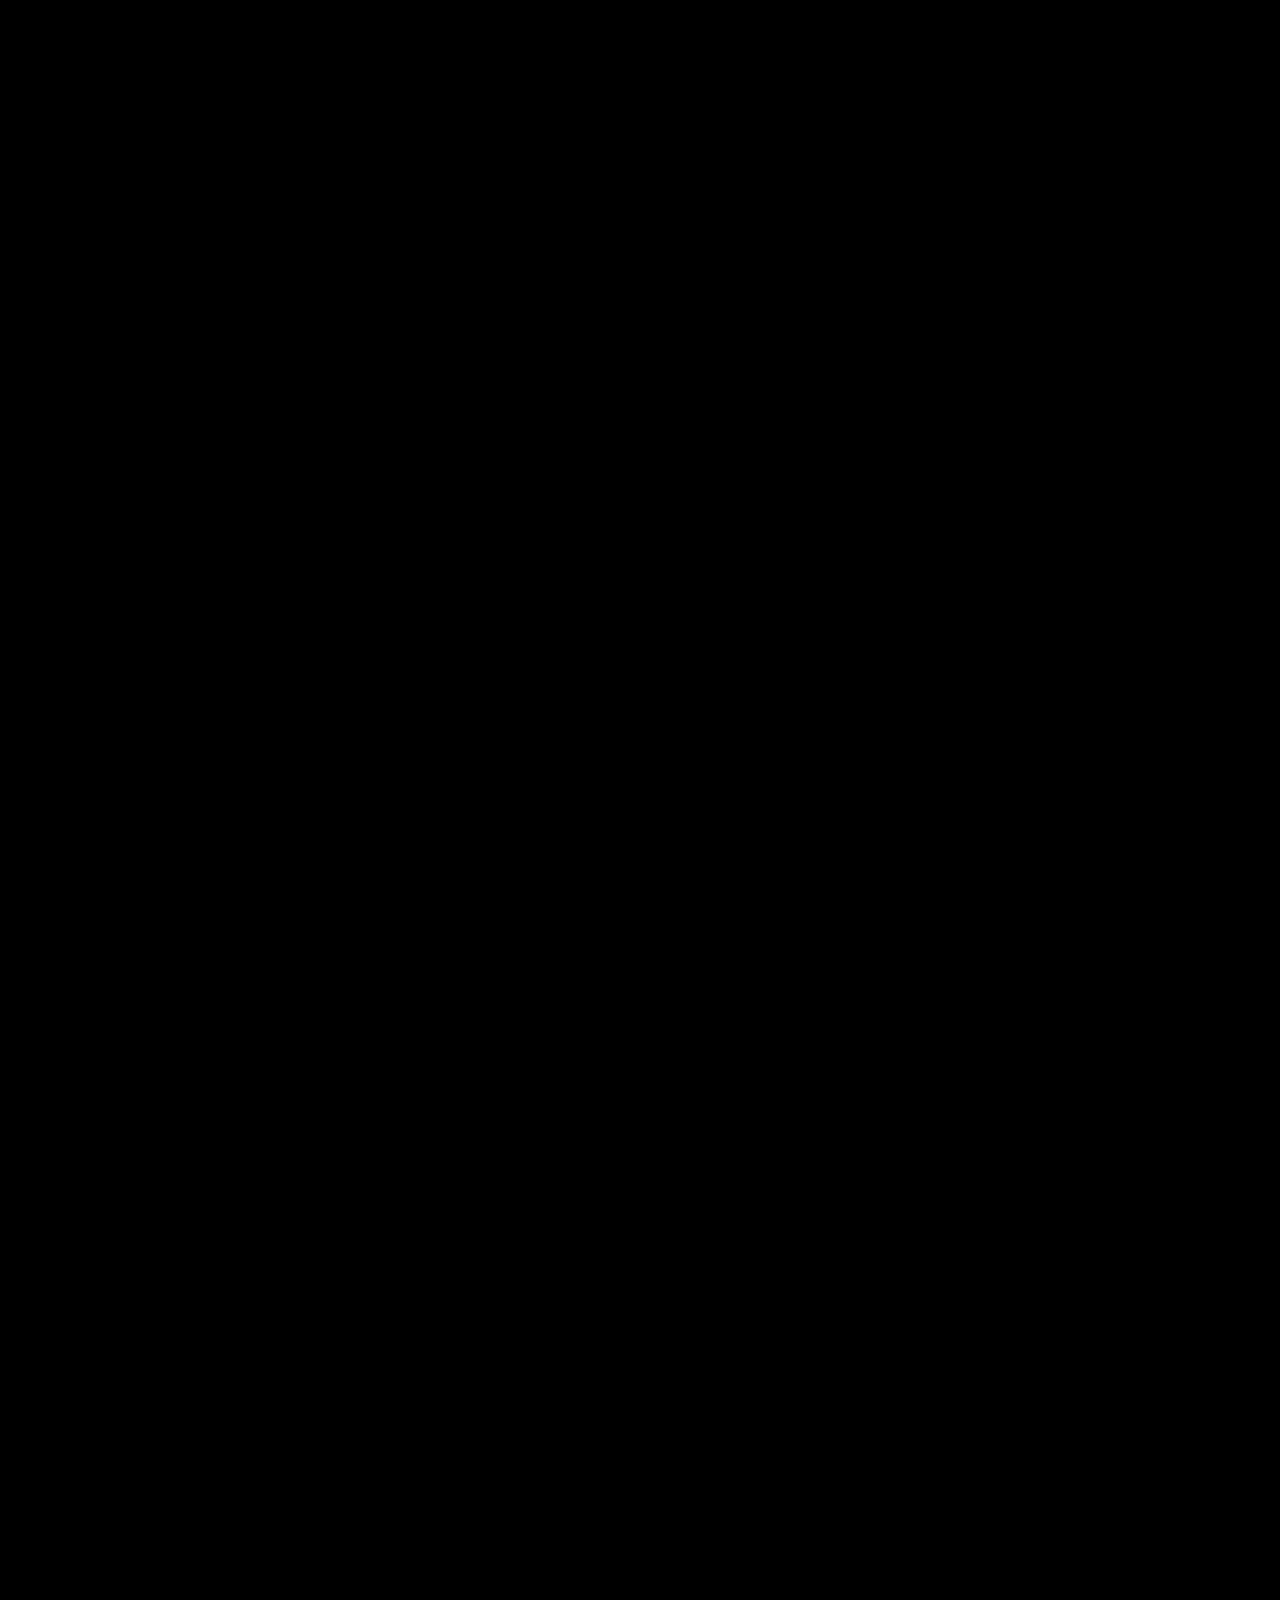
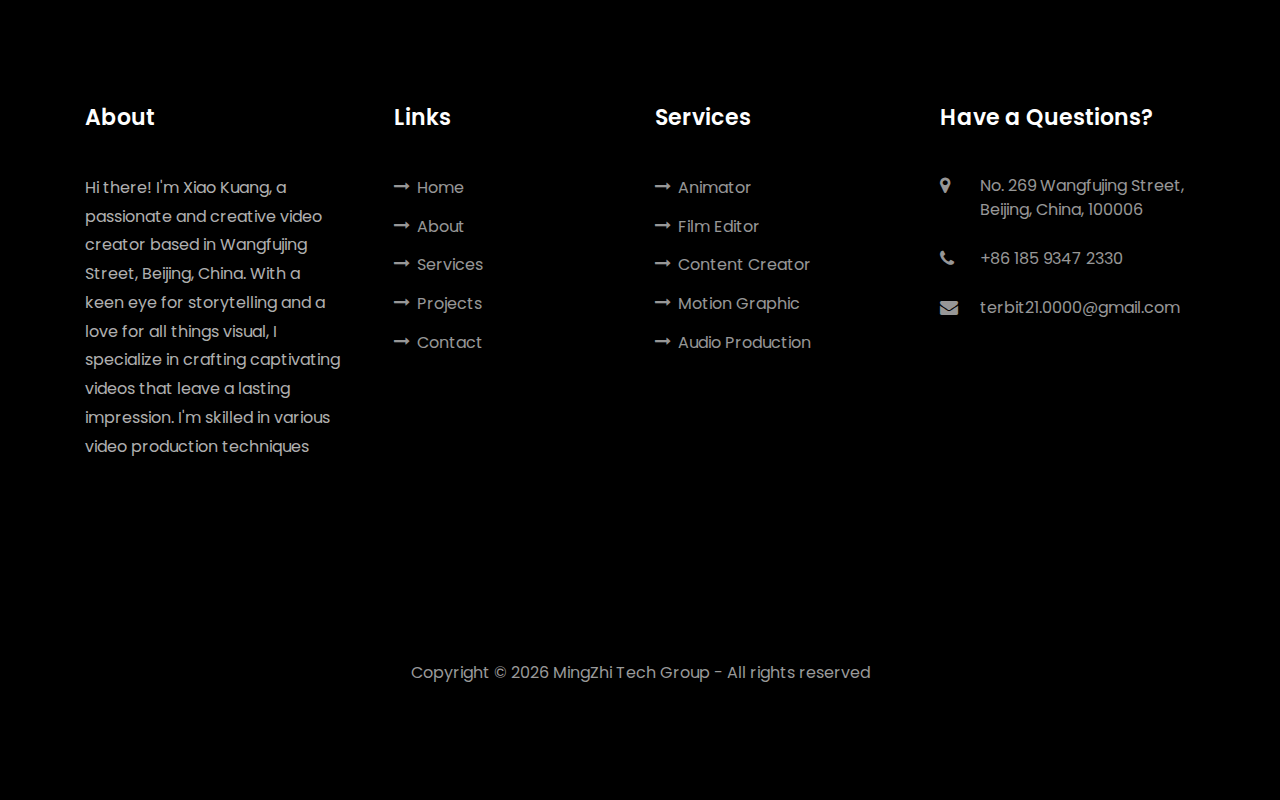
<file: Videographer.html>
<!DOCTYPE html>
<html lang="en">

<head>
  <title>Grevender Tech Group</title>
  <meta charset="utf-8">
  <meta name="viewport" content="width=device-width, initial-scale=1, shrink-to-fit=no">

  <link href="https://fonts.googleapis.com/css?family=Poppins:100,200,300,400,500,600,700,800,900" rel="stylesheet">

  <link rel="stylesheet" href="css/open-iconic-bootstrap.min.css">
  <link rel="stylesheet" href="css/animate.css">

  <link rel="stylesheet" href="css/owl.carousel.min.css">
  <link rel="stylesheet" href="css/owl.theme.default.min.css">
  <link rel="stylesheet" href="css/magnific-popup.css">

  <link rel="stylesheet" href="css/aos.css">

  <link rel="stylesheet" href="css/ionicons.min.css">

  <link rel="stylesheet" href="css/flaticon.css">
  <link rel="stylesheet" href="css/icomoon.css">
  <link rel="stylesheet" href="css/style.css">
</head>

<body data-spy="scroll" data-target=".site-navbar-target" data-offset="300">


  <nav class="navbar navbar-expand-lg navbar-dark ftco_navbar ftco-navbar-light site-navbar-target" id="ftco-navbar">
    <div class="container">
      <a class="navbar-brand" href="index.html">MTG</a>
      <button class="navbar-toggler js-fh5co-nav-toggle fh5co-nav-toggle" type="button" data-toggle="collapse"
        data-target="#ftco-nav" aria-controls="ftco-nav" aria-expanded="false" aria-label="Toggle navigation">
        <span class="oi oi-menu"></span> Menu
      </button>

      <div class="collapse navbar-collapse" id="ftco-nav">
        <ul class="navbar-nav nav ml-auto">
          <li class="nav-item"><a href="index.html#home-section" class="nav-link"><span>Home</span></a></li>
          <div class="search-box">
            <input type="text" id="search-input" placeholder="Search...">
            <button id="search-button">Search</button>
            <div class="search-results" id="search-results"></div>
          </div>
      </div>
      </ul>
    </div>
    </div>
  </nav>
  <section class="hero-wrap js-fullheight" style="background-image: url('images/Videographer web/0.jpg');"
    data-stellar-background-ratio="0.5">
    <div class="overlay"></div>
    <div class="container">
      <div class="row no-gutters slider-text js-fullheight align-items-end justify-content-center">
        <div class="col-md-12 ftco-animate pb-5 mb-3 text-center">
          <h1 class="mb-3 bread">Videographer</h1>
        </div>
      </div>
    </div>
  </section>

  <section class="ftco-section">
    <div class="container">
      <div class="row">
        <div class="col-lg-8 ftco-animate">
          <h2 class="mb-3">The Art of Videography: Capturing Moments in Time</h2>
          <p>Videography is the craft of capturing and recording moving images. It involves a combination of technical
            skills and artistic vision to create visually stunning and engaging content.</p>
          <p>
            <img src="images/Videographer web/1.jpeg" alt="" class="img-fluid">
          </p>
          <p>Videographers play a crucial role in various industries, from filmmaking to journalism to corporate
            communications.</p>
          <h2 class="mb-3 mt-5">#1. Key Skills and Equipment</h2>

          <img src="images/Videographer web/2.jpg" alt="" class="img-fluid" width="95%">

          <p>To be a successful videographer, you need a combination of technical skills and artistic talent. Some of
            the essential skills include:</p>
          <p> <b>-</b> Camera Operation: Understanding how to use different types of cameras and lenses to capture the
            desired shots.</p>
          <p> <b>-</b> Composition: Knowing how to frame shots effectively to create visual interest and tell a story.
          </p>
          <p> <b>-</b> Lighting: Understanding how to use light to create different moods and effects.</p>
          <p> <b>-</b> Audio: Having a good ear for sound and knowing how to record and edit audio effectively.</p>
          <p> <b>-</b>Editing: Using video editing software to assemble footage, add effects, and create a final
            product.</p>
          <p>In addition to these skills, videographers also need a variety of equipment, including:</p>
          <p> <b>-</b> Camera: A high-quality camera that is suitable for the type of videography you want to do.</p>
          <p> <b>-</b>Lenses: A variety of lenses to capture different types of shots.</p>
          <p> <b>-</b> Microphone: A microphone to record audio.</p>
          <p> <b>-</b>Tripod: A tripod to stabilize the camera.</p>
          <p> <b>-</b>Lighting Equipment: Lights, reflectors, and diffusers to control the lighting.</p>
          <p> <b>-</b>Video Editing Software: Software such as Adobe Premiere Pro, Final Cut Pro, or DaVinci Resolve.
          </p>

          <h2 class="mb-3 mt-5">#2.Types of Videography</h2>

          <img src="images/Videographer web/3.jpg" alt="" class="img-fluid" width="95%">

          <p>Videographers can specialize in a variety of different areas, including:</p>
          <p> <b>-</b> Documentary: Creating films that document real-life events or stories.</p>
          <p> <b>-</b>Corporate: Producing videos for businesses, such as commercials, product demonstrations, or
            training videos.</p>
          <p> <b>-</b>Wedding: Capturing the special moments of a wedding day.</p>
          <p> <b>-</b>Event: Recording events such as conferences, concerts, or parties.</p>
          <p> <b>-</b>Music Video: Creating music videos for musicians and bands.</p>

          <h2 class="mb-3 mt-5">#3.The Future of Videography</h2>

          <img src="images/Videographer web/4.jpg" alt="" class="img-fluid" width="95%">

          <p>With the advancement of technology, the field of videography is constantly evolving. New cameras, drones,
            and virtual reality equipment are making it easier for videographers to create more innovative and immersive
            content. As the demand for video content continues to grow, there will be plenty of opportunities for
            talented videographers to make a name for themselves.

          <h2 class="mb-3 mt-5">Conclusion About Videographer</h2>
          <p>Videography is a dynamic and exciting field that offers endless possibilities for creative expression. With
            the right skills and equipment, videographers can capture stunning visuals and tell compelling stories. As
            technology continues to advance, the opportunities for videographers to create innovative and impactful
            content will only continue to grow.</p>

  </section>

  <footer class="ftco-footer ftco-section">
    <div class="container">
      <div class="row mb-5">
        <div class="col-md">
          <div class="ftco-footer-widget mb-4">
            <h2 class="ftco-heading-2">About</h2>
            <p>Hi there! I'm Xiao Kuang, a passionate and creative video creator based in Wangfujing Street, Beijing,
              China.
              With a keen eye for storytelling and a love for all things visual, I specialize in crafting captivating
              videos that leave a lasting impression. I'm skilled in various video production techniques</p>
            <ul class="ftco-footer-social list-unstyled float-md-left float-lft mt-5">
              <li class="ftco-animate"><a href="https://x.com/i/flow/login"><span class="icon-twitter"></span></a></li>
              <li class="ftco-animate"><a href="https://www.facebook.com/"><span class="icon-facebook"></span></a></li>
              <li class="ftco-animate"><a
                  href="https://www.instagram.com/ethen.s.friends/?utm_source=ig_web_button_share_sheet"><span
                    class="icon-instagram"></span></a></li>
            </ul>
          </div>
        </div>
        <div class="col-md">
          <div class="ftco-footer-widget mb-4 ml-md-4">
            <h2 class="ftco-heading-2">Links</h2>
            <ul class="list-unstyled">
              <li><a href="index.html"><span class="icon-long-arrow-right mr-2"></span>Home</a></li>
              <li><a href="index.html#about-section"><span class="icon-long-arrow-right mr-2"></span>About</a></li>
              <li><a href="index.html#services-section"><span class="icon-long-arrow-right mr-2"></span>Services</a>
              </li>
              <li><a href="index.html#projects-section"><span class="icon-long-arrow-right mr-2"></span>Projects</a>
              </li>
              <li><a href="index.html#contact-section"><span class="icon-long-arrow-right mr-2"></span>Contact</a></li>
            </ul>
          </div>
        </div>
        <div class="col-md">
          <div class="ftco-footer-widget mb-4">
            <h2 class="ftco-heading-2">Services</h2>
            <ul class="list-unstyled">
              <li><a href="Animator.html"><span class="icon-long-arrow-right mr-2"></span>Animator</a></li>
              <li><a href="Film Editor.html"><span class="icon-long-arrow-right mr-2"></span>Film Editor</a></li>
              <li><a href="Content Creator.html"><span class="icon-long-arrow-right mr-2"></span>Content Creator</a>
              </li>
              <li><a href="Motion Graphic.html"><span class="icon-long-arrow-right mr-2"></span>Motion Graphic</a></li>
              <li><a href="Audio Production.html"><span class="icon-long-arrow-right mr-2"></span>Audio Production</a>
              </li>
            </ul>
          </div>
        </div>
        <div class="col-md">
          <div class="ftco-footer-widget mb-4">
            <h2 class="ftco-heading-2">Have a Questions?</h2>
            <div class="block-23 mb-3">
              <ul>
                <li><a href="https://maps.app.goo.gl/UibHsqvpyLkYRgSy9"><span class="icon icon-map-marker"></span><span
                      class="text">No. 269 Wangfujing Street, Beijing, China, 100006</span></a></li>
                <li><a href="whatsapp://send?text=Hello MingZhi&phone=+62895332606620"><span
                      class="icon icon-phone"></span><span class="text">+86 185 9347 2330</span></a></li>
                <li><a href="mailto:terbit21.0000@gmail.com"><span class="icon icon-envelope"></span><span
                      class="text">terbit21.0000@gmail.com</span></a></li>
              </ul>
            </div>
          </div>
        </div>
      </div>
      <div class="row">
        <div class="col-md-12 text-center">
          Copyright &copy;
          <script>document.write(new Date().getFullYear());</script> MingZhi Tech Group - All rights reserved</a>

        </div>
      </div>
    </div>
  </footer>



  <!-- loader -->
  <div id="ftco-loader" class="show fullscreen"><svg class="circular" width="48px" height="48px">
      <circle class="path-bg" cx="24" cy="24" r="22" fill="none" stroke-width="4" stroke="#eeeeee" />
      <circle class="path" cx="24" cy="24" r="22" fill="none" stroke-width="4" stroke-miterlimit="10"
        stroke="#F96D00" />
    </svg></div>


  <script src="js/jquery.min.js"></script>
  <script src="js/jquery-migrate-3.0.1.min.js"></script>
  <script src="js/popper.min.js"></script>
  <script src="js/bootstrap.min.js"></script>
  <script src="js/jquery.easing.1.3.js"></script>
  <script src="js/jquery.waypoints.min.js"></script>
  <script src="js/jquery.stellar.min.js"></script>
  <script src="js/owl.carousel.min.js"></script>
  <script src="js/jquery.magnific-popup.min.js"></script>
  <script src="js/aos.js"></script>
  <script src="js/jquery.animateNumber.min.js"></script>
  <script src="js/scrollax.min.js"></script>

  <script src="js/main.js"></script>

</body>

</html>
</file>
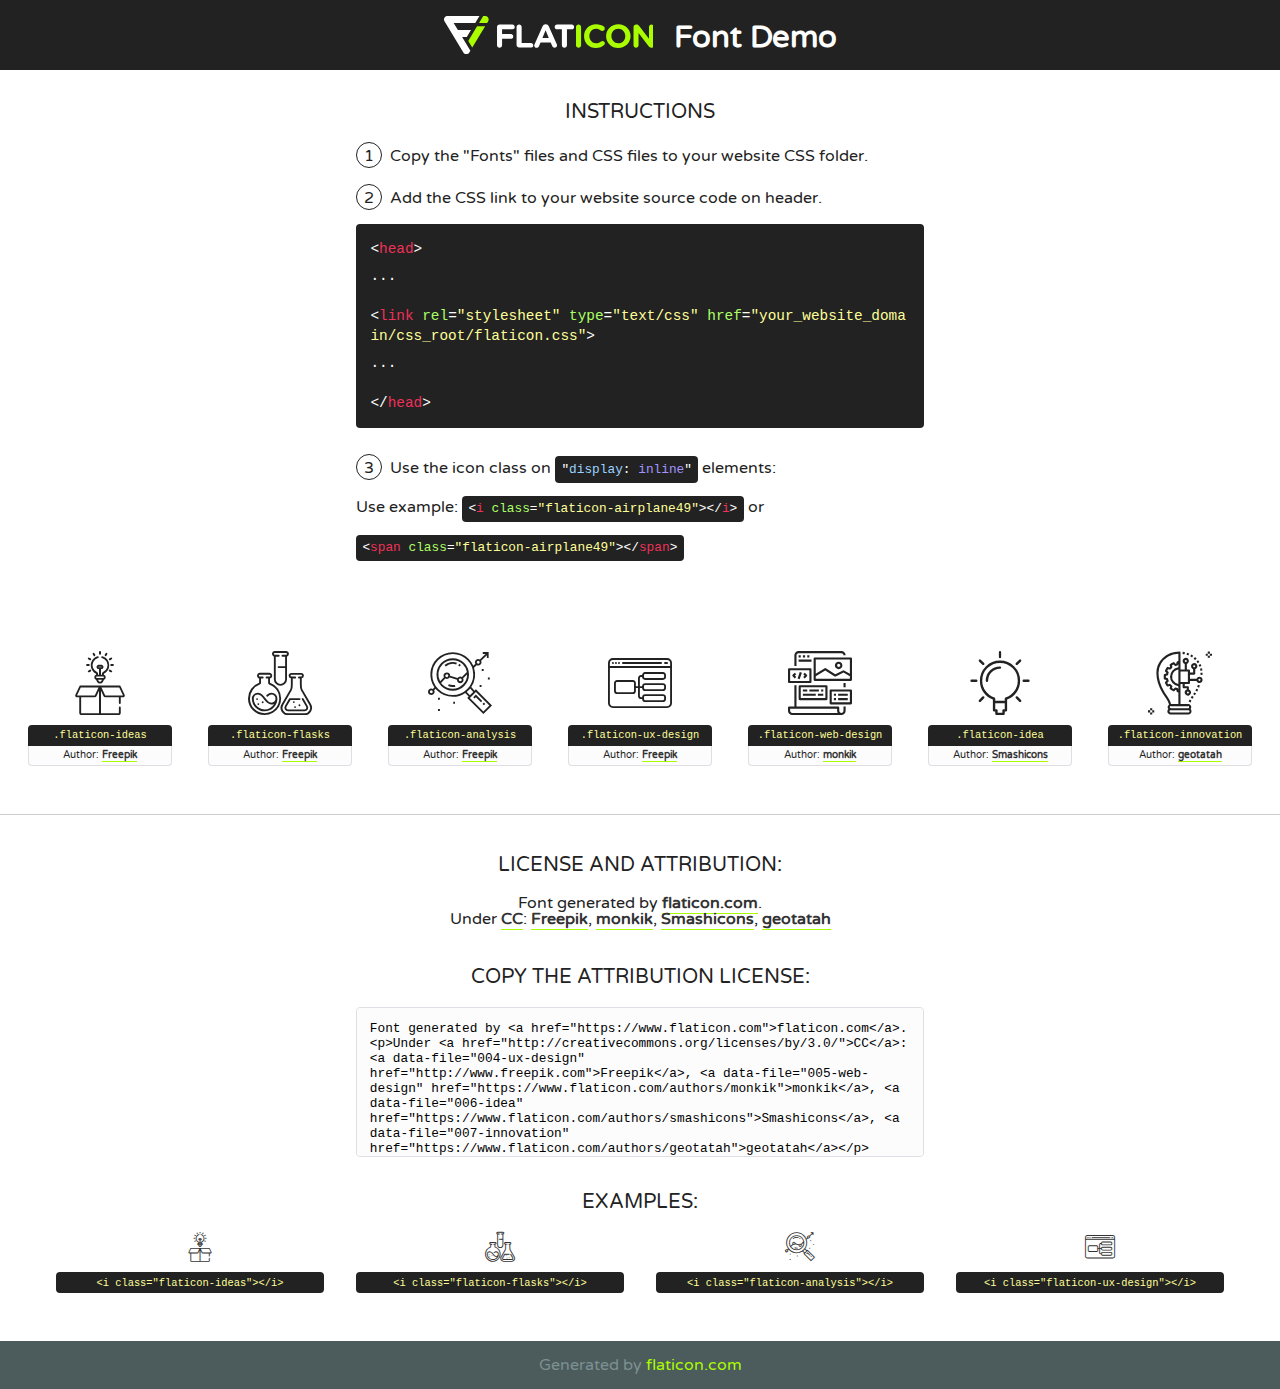
<file: fonts/flaticon/font/flaticon.html>
<!DOCTYPE html>
<!--
  Flaticon icon font: Flaticon
  Creation date: 20/03/2019 02:18
-->
<html>
<!DOCTYPE html>
<html>

<head>
    <title>Flaticon WebFont</title>
    <link href="http://fonts.googleapis.com/css?family=Varela+Round" rel="stylesheet" type="text/css" />
    <link rel="stylesheet" type="text/css" href="flaticon.css">
    <meta charset="UTF-8">
    <style>
    html, body, div, span, applet, object, iframe,
    h1, h2, h3, h4, h5, h6, p, blockquote, pre,
    a, abbr, acronym, address, big, cite, code,
    del, dfn, em, img, ins, kbd, q, s, samp,
    small, strike, strong, sub, sup, tt, var,
    b, u, i, center,
    dl, dt, dd, ol, ul, li,
    fieldset, form, label, legend,
    table, caption, tbody, tfoot, thead, tr, th, td,
    article, aside, canvas, details, embed, 
    figure, figcaption, footer, header, hgroup, 
    menu, nav, output, ruby, section, summary,
    time, mark, audio, video {
        margin: 0;
        padding: 0;
        border: 0;
        font-size: 100%;
        font: inherit;
        vertical-align: baseline;
    }
    /* HTML5 display-role reset for older browsers */
    article, aside, details, figcaption, figure, 
    footer, header, hgroup, menu, nav, section {
        display: block;
    }
    body {
        line-height: 1;
    }
    ol, ul {
        list-style: none;
    }
    blockquote, q {
        quotes: none;
    }
    blockquote:before, blockquote:after,
    q:before, q:after {
        content: '';
        content: none;
    }
    table {
        border-collapse: collapse;
        border-spacing: 0;
    }
    body {
        font-family: 'Varela Round', Helvetica, Arial, sans-serif;
        font-size: 16px;
        color: #222;
    }
    a {
        color: #333;
        border-bottom: 1px solid #a9fd00;
        font-weight: bold;
        text-decoration: none;
    }
    * {
        -moz-box-sizing: border-box;
        -webkit-box-sizing: border-box;
        box-sizing: border-box;
        margin: 0;
        padding: 0;
    }
    [class^="flaticon-"]:before, [class*=" flaticon-"]:before, [class^="flaticon-"]:after, [class*=" flaticon-"]:after {
        font-family: Flaticon;
        font-size: 30px;
        font-style: normal;
        margin-left: 20px;
        color: #333;
    }
    .wrapper {
        max-width: 600px;
        margin: auto;
        padding: 0 1em;
    }
    .title {
        font-size: 1.25em;
        text-align: center;
        margin-bottom: 1em;
        text-transform: uppercase;
    }
    header {
        text-align: center;
        background-color: #222;
        color: #fff;
        padding: 1em;
    }
    header .logo {
        width: 210px;
        height: 38px;
        display: inline-block;
        vertical-align: middle;
        margin-right: 1em;
        border: none;
    }
    header strong {
        font-size: 1.95em;
        font-weight: bold;
        vertical-align: middle;
        margin-top: 5px;
        display: inline-block;
    }
    .demo {
        margin: 2em auto;
        line-height: 1.25em;
    }
    .demo ul li {
        margin-bottom: 1em;
    }
    .demo ul li .num {
        color: #222;
        border-radius: 20px;
        display: inline-block;
        width: 26px;
        padding: 3px;
        height: 26px;
        text-align: center;
        margin-right: 0.5em;
        border: 1px solid #222;
    }
    .demo ul li code {
        background-color: #222;
        border-radius: 4px;
        padding: 0.25em 0.5em;
        display: inline-block;
        color: #fff;
        font-family: Consolas,Monaco,Lucida Console,Liberation Mono,DejaVu Sans Mono,Bitstream Vera Sans Mono,Courier New, monospace;
        font-weight: lighter;
        margin-top: 1em;
        font-size: 0.8em;
        word-break: break-all;
    }
    .demo ul li code.big {
        padding: 1em;
        font-size: 0.9em;
    }
    .demo ul li code .red {
        color: #EF3159;
    }
    .demo ul li code .green {
        color: #ACFF65;
    }
    .demo ul li code .yellow {
        color: #FFFF99;
    }
    .demo ul li code .blue {
        color: #99D3FF;
    }
    .demo ul li code .purple {
        color: #A295FF;
    }
    .demo ul li code .dots {
        margin-top: 0.5em;
        display: block;
    }
    #glyphs {
        border-bottom: 1px solid #ccc;
        padding: 2em 0;
        text-align: center;
    }
    .glyph {
        display: inline-block;
        width: 9em;
        margin: 1em;
        text-align: center;
        vertical-align: top;
        background: #FFF;
    }
    .glyph .glyph-icon {
        padding: 10px;
        display: block;
        font-family:"Flaticon";
        font-size: 64px;
        line-height: 1;
    }
    .glyph .glyph-icon:before {
        font-size: 64px;
        color: #222;
        margin-left: 0;
    }
    .class-name {
        font-size: 0.65em;
        background-color: #222;
        color: #fff;
        border-radius: 4px 4px 0 0;
        padding: 0.5em;
        color: #FFFF99;
        font-family: Consolas,Monaco,Lucida Console,Liberation Mono,DejaVu Sans Mono,Bitstream Vera Sans Mono,Courier New, monospace;
    }
    .author-name {
        font-size: 0.6em;
        background-color: #fcfcfd;
        border: 1px solid #DEDEE4;
        border-top: 0;
        border-radius: 0 0 4px 4px;
        padding: 0.5em;
    }
    .class-name:last-child {
        font-size: 10px;
        color:#888;
    }
    .class-name:last-child a {
        font-size: 10px;
        color:#555;
    }
    .class-name:last-child a:hover {
        color:#a9fd00;
    }
    .glyph > input {
        display: block;
        width: 100px;
        margin: 5px auto;
        text-align: center;
        font-size: 12px;
        cursor: text;
    }
    .glyph > input.icon-input {
        font-family:"Flaticon";
        font-size: 16px;
        margin-bottom: 10px;
    }
    .attribution .title {
        margin-top: 2em;
    }
    .attribution textarea {
        background-color: #fcfcfd;
        padding: 1em;
        border: none;
        box-shadow: none;
        border: 1px solid #DEDEE4;
        border-radius: 4px;
        resize: none;
        width: 100%;
        height: 150px;
        font-size: 0.8em;
        font-family: Consolas,Monaco,Lucida Console,Liberation Mono,DejaVu Sans Mono,Bitstream Vera Sans Mono,Courier New, monospace;
        -webkit-appearance: none;
    }
    .iconsuse {
        margin: 2em auto;
        text-align: center;
        max-width: 1200px;
    }
    .iconsuse:after {
        content: '';
        display: table;
        clear: both;
    }
    .iconsuse .image {
        float: left;
        width: 25%;
        padding: 0 1em;
    }
    .iconsuse .image p {
        margin-bottom: 1em;
    }
    .iconsuse .image span {
        display: block;
        font-size: 0.65em;
        background-color: #222;
        color: #fff;
        border-radius: 4px;
        padding: 0.5em;
        color: #FFFF99;
        margin-top: 1em;
        font-family: Consolas,Monaco,Lucida Console,Liberation Mono,DejaVu Sans Mono,Bitstream Vera Sans Mono,Courier New, monospace;
    }
    #footer {
        text-align: center;
        background-color: #4C5B5C;
        color: #7c9192;
        padding: 1em;
    }
    #footer a {
        border: none;
        color: #a9fd00;
        font-weight: normal;
    }
    @media (max-width: 960px) {
        .iconsuse .image {
            width: 50%;
        }
    }
    @media (max-width: 560px) {
        .iconsuse .image {
            width: 100%;
        }
    }
    </style>
</head>

<body class="characters-off">

    <header>
        <a href="https://www.flaticon.com" target="_blank" class="logo">
            <svg version="1.1" xmlns="http://www.w3.org/2000/svg" xmlns:xlink="http://www.w3.org/1999/xlink" xmlns:a="http://ns.adobe.com/AdobeSVGViewerExtensions/3.0/" viewBox="0 0 560.875 102.036" enable-background="new 0 0 560.875 102.036" xml:space="preserve">
                <defs>
                </defs>
                <g>
                    <g class="letters">
                        <path fill="#ffffff" d="M141.596,29.675c0-3.777,2.985-6.767,6.764-6.767h34.438c3.426,0,6.15,2.728,6.15,6.15
                        c0,3.43-2.724,6.149-6.15,6.149h-27.674v13.091h23.719c3.429,0,6.151,2.724,6.151,6.15c0,3.43-2.723,6.149-6.151,6.149h-23.719
                        v17.574c0,3.773-2.986,6.761-6.764,6.761c-3.779,0-6.764-2.989-6.764-6.761V29.675z"></path>
                        <path fill="#ffffff" d="M193.844,29.149c0-3.781,2.985-6.767,6.764-6.767c3.776,0,6.763,2.985,6.763,6.767v42.957h25.039
                        c3.426,0,6.149,2.726,6.149,6.153c0,3.425-2.723,6.15-6.149,6.15h-31.802c-3.779,0-6.764-2.986-6.764-6.768V29.149z"></path>
                        <path fill="#ffffff" d="M241.891,75.71l21.438-48.407c1.492-3.341,4.215-5.357,7.906-5.357h0.792
                        c3.686,0,6.323,2.017,7.815,5.357l21.439,48.407c0.436,0.967,0.701,1.845,0.701,2.723c0,3.602-2.809,6.501-6.414,6.501
                        c-3.161,0-5.269-1.845-6.499-4.655l-4.132-9.661h-27.059l-4.301,10.102c-1.144,2.631-3.426,4.214-6.237,4.214
                        c-3.517,0-6.24-2.81-6.24-6.325C241.1,77.64,241.451,76.677,241.891,75.71z M279.932,58.666l-8.521-20.297l-8.526,20.297H279.932
                        z"></path>
                        <path fill="#ffffff" d="M314.864,35.387H301.86c-3.429,0-6.239-2.813-6.239-6.238c0-3.429,2.811-6.24,6.239-6.24h39.533
                        c3.426,0,6.237,2.811,6.237,6.24c0,3.425-2.811,6.238-6.237,6.238h-13.001v42.785c0,3.773-2.99,6.761-6.764,6.761
                        c-3.779,0-6.764-2.989-6.764-6.761V35.387z"></path>
                        <path fill="#A9FD00" d="M352.615,29.149c0-3.781,2.985-6.767,6.767-6.767c3.774,0,6.761,2.985,6.761,6.767v49.024
                        c0,3.773-2.987,6.761-6.761,6.761c-3.781,0-6.767-2.989-6.767-6.761V29.149z"></path>
                        <path fill="#A9FD00" d="M374.132,53.836v-0.179c0-17.481,13.178-31.801,32.065-31.801c9.22,0,15.459,2.458,20.557,6.238
                        c1.402,1.054,2.637,2.985,2.637,5.357c0,3.692-2.985,6.59-6.681,6.59c-1.845,0-3.071-0.702-4.044-1.319
                        c-3.776-2.813-7.729-4.393-12.562-4.393c-10.364,0-17.831,8.611-17.831,19.154v0.173c0,10.542,7.291,19.329,17.831,19.329
                        c5.715,0,9.492-1.756,13.359-4.834c1.049-0.874,2.458-1.491,4.039-1.491c3.429,0,6.325,2.813,6.325,6.236
                        c0,2.106-1.056,3.78-2.282,4.834c-5.539,4.834-12.036,7.733-21.878,7.733C387.572,85.464,374.132,71.493,374.132,53.836z"></path>
                        <path fill="#A9FD00" d="M433.009,53.836v-0.179c0-17.481,13.79-31.801,32.766-31.801c18.981,0,32.592,14.143,32.592,31.628v0.173
                        c0,17.483-13.785,31.807-32.769,31.807C446.625,85.464,433.009,71.32,433.009,53.836z M484.224,53.836v-0.179
                        c0-10.539-7.725-19.326-18.626-19.326c-10.893,0-18.449,8.611-18.449,19.154v0.173c0,10.542,7.73,19.329,18.626,19.329
                        C476.676,72.986,484.224,64.378,484.224,53.836z"></path>
                        <path fill="#A9FD00" d="M506.233,29.321c0-3.774,2.99-6.763,6.767-6.763h1.401c3.252,0,5.183,1.583,7.029,3.953l26.093,34.265
                        V29.059c0-3.692,2.99-6.677,6.681-6.677c3.683,0,6.671,2.985,6.671,6.677v48.934c0,3.78-2.987,6.765-6.764,6.765h-0.436
                        c-3.257,0-5.188-1.581-7.034-3.953l-27.056-35.492v32.944c0,3.687-2.985,6.676-6.678,6.676c-3.683,0-6.673-2.989-6.673-6.676
                        V29.321z"></path>
                    </g>
                    <g class="insignia">
                        <path fill="#ffffff" d="M48.372,56.137h12.517l11.156-18.537H37.186L25.688,18.539h57.825L94.668,0H9.271
                        C5.925,0,2.842,1.801,1.198,4.716c-1.644,2.907-1.593,6.482,0.134,9.343l50.38,83.501c1.678,2.781,4.689,4.476,7.938,4.476
                        c3.246,0,6.257-1.695,7.935-4.476l2.898-4.804L48.372,56.137z"></path>
                        <g class="i">
                            <path fill="#A9FD00" d="M93.575,18.539h0.031v0.004l21.652,0.004l2.705-4.488c1.727-2.861,1.778-6.436,0.133-9.343
                            C116.454,1.801,113.371,0,110.026,0h-5.294L93.575,18.539z"></path>
                            <polygon fill="#A9FD00" points="88.291,27.356 64.725,66.486 75.519,84.404 109.942,27.356"></polygon>
                        </g>
                    </g>
                </g>
            </svg>
        </a>
        <strong>Font Demo</strong>
    </header>


    <section class="demo wrapper">

        <p class="title">Instructions</p>

        <ul>
            <li>
                <span class="num">1</span>Copy the "Fonts" files and CSS files to your website CSS folder.
            </li>
            <li>
                <span class="num">2</span>Add the CSS link to your website source code on header.
                <code class="big">
                    &lt;<span class="red">head</span>&gt;
                    <br/><span class="dots">...</span>
                    <br/>&lt;<span class="red">link</span> <span class="green">rel</span>=<span class="yellow">"stylesheet"</span> <span class="green">type</span>=<span class="yellow">"text/css"</span> <span class="green">href</span>=<span class="yellow">"your_website_domain/css_root/flaticon.css"</span>&gt;
                    <br/><span class="dots">...</span>
                    <br/>&lt;/<span class="red">head</span>&gt;
                </code>
            </li>

            <li>
                <p>
                    <span class="num">3</span>Use the icon class on <code>"<span class="blue">display</span>:<span class="purple"> inline</span>"</code> elements:
                    <br />
                    Use example: <code>&lt;<span class="red">i</span> <span class="green">class</span>=<span class="yellow">&quot;flaticon-airplane49&quot;</span>&gt;&lt;/<span class="red">i</span>&gt;</code> or <code>&lt;<span class="red">span</span> <span class="green">class</span>=<span class="yellow">&quot;flaticon-airplane49&quot;</span>&gt;&lt;/<span class="red">span</span>&gt;</code>
            </li>
        </ul>

    </section>




   <section id="glyphs">          
    
      
        <div class="glyph"><div class="glyph-icon flaticon-ideas"></div>
            <div class="class-name">.flaticon-ideas</div>
            <div class="author-name">Author: <a data-file="001-ideas" href="http://www.freepik.com">Freepik</a> </div> 
        </div>        
        
        <div class="glyph"><div class="glyph-icon flaticon-flasks"></div>
            <div class="class-name">.flaticon-flasks</div>
            <div class="author-name">Author: <a data-file="002-flasks" href="http://www.freepik.com">Freepik</a> </div> 
        </div>        
        
        <div class="glyph"><div class="glyph-icon flaticon-analysis"></div>
            <div class="class-name">.flaticon-analysis</div>
            <div class="author-name">Author: <a data-file="003-analysis" href="http://www.freepik.com">Freepik</a> </div> 
        </div>        
        
        <div class="glyph"><div class="glyph-icon flaticon-ux-design"></div>
            <div class="class-name">.flaticon-ux-design</div>
            <div class="author-name">Author: <a data-file="004-ux-design" href="http://www.freepik.com">Freepik</a> </div> 
        </div>        
        
        <div class="glyph"><div class="glyph-icon flaticon-web-design"></div>
            <div class="class-name">.flaticon-web-design</div>
            <div class="author-name">Author: <a data-file="005-web-design" href="https://www.flaticon.com/authors/monkik">monkik</a> </div> 
        </div>        
        
        <div class="glyph"><div class="glyph-icon flaticon-idea"></div>
            <div class="class-name">.flaticon-idea</div>
            <div class="author-name">Author: <a data-file="006-idea" href="https://www.flaticon.com/authors/smashicons">Smashicons</a> </div> 
        </div>        
        
        <div class="glyph"><div class="glyph-icon flaticon-innovation"></div>
            <div class="class-name">.flaticon-innovation</div>
            <div class="author-name">Author: <a data-file="007-innovation" href="https://www.flaticon.com/authors/geotatah">geotatah</a> </div> 
        </div>        
        

    </section>



    <section class="attribution wrapper"   style="text-align:center;">

      <div class="title">License and attribution:</div><div class="attrDiv">Font generated by <a href="https://www.flaticon.com">flaticon.com</a>. <div><p>Under <a href="http://creativecommons.org/licenses/by/3.0/">CC</a>: <a data-file="004-ux-design" href="http://www.freepik.com">Freepik</a>, <a data-file="005-web-design" href="https://www.flaticon.com/authors/monkik">monkik</a>, <a data-file="006-idea" href="https://www.flaticon.com/authors/smashicons">Smashicons</a>, <a data-file="007-innovation" href="https://www.flaticon.com/authors/geotatah">geotatah</a></p>  </div>
      </div>
      <div class="title">Copy the Attribution License:</div>

    <textarea onclick="this.focus();this.select();">Font generated by &lt;a href=&quot;https://www.flaticon.com&quot;&gt;flaticon.com&lt;/a&gt;. <p>Under <a href="http://creativecommons.org/licenses/by/3.0/">CC</a>: <a data-file="004-ux-design" href="http://www.freepik.com">Freepik</a>, <a data-file="005-web-design" href="https://www.flaticon.com/authors/monkik">monkik</a>, <a data-file="006-idea" href="https://www.flaticon.com/authors/smashicons">Smashicons</a>, <a data-file="007-innovation" href="https://www.flaticon.com/authors/geotatah">geotatah</a></p>  
     </textarea>

    </section>

    <section class="iconsuse">

          <div class="title">Examples:</div>            
             
            <div class="image">
                <p>
                    <i class="glyph-icon flaticon-ideas"></i> 
                    <span>&lt;i class=&quot;flaticon-ideas&quot;&gt;&lt;/i&gt;</span>
                </p>
            </div>
            
            <div class="image">
                <p>
                    <i class="glyph-icon flaticon-flasks"></i> 
                    <span>&lt;i class=&quot;flaticon-flasks&quot;&gt;&lt;/i&gt;</span>
                </p>
            </div>
            
            <div class="image">
                <p>
                    <i class="glyph-icon flaticon-analysis"></i> 
                    <span>&lt;i class=&quot;flaticon-analysis&quot;&gt;&lt;/i&gt;</span>
                </p>
            </div>
            
            <div class="image">
                <p>
                    <i class="glyph-icon flaticon-ux-design"></i> 
                    <span>&lt;i class=&quot;flaticon-ux-design&quot;&gt;&lt;/i&gt;</span>
                </p>
            </div>
                       
        </div>
                            
    </section>

<div id="footer">
    <div>Generated by <a href="https://www.flaticon.com">flaticon.com</a>
    </div>
</div>



</body>
</html>
</file>
<file: css/flaticon.css>
/*
  	Flaticon icon font: Flaticon
  	Creation date: 04/01/2019 13:45
  	*/


@font-face {
  font-family: "Flaticon";
  src: url("../fonts/flaticon/font/Flaticon.eot");
  src: url("../fonts/flaticon/font/Flaticon.eot?#iefix") format("embedded-opentype"),
       url("../fonts/flaticon/font/Flaticon.woff") format("woff"),
       url("../fonts/flaticon/font/Flaticon.ttf") format("truetype"),
       url("../fonts/flaticon/font/Flaticon.svg#Flaticon") format("svg");
  font-weight: normal;
  font-style: normal;
}

@media screen and (-webkit-min-device-pixel-ratio:0) {
  @font-face {
    font-family: "Flaticon";
    src: url("../fonts/flaticon/font/Flaticon.svg#Flaticon") format("svg");
  }
}

[class^="flaticon-"]:before, [class*=" flaticon-"]:before,
[class^="flaticon-"]:after, [class*=" flaticon-"]:after {   
  font-family: Flaticon;
  font-style: normal;
  font-weight: normal;
  font-variant: normal;
  text-transform: none;
  line-height: 1;

  /* Better Font Rendering =========== */
  -webkit-font-smoothing: antialiased;
  -moz-osx-font-smoothing: grayscale;
}

.flaticon-ideas:before { content: "\f100"; }
.flaticon-flasks:before { content: "\f101"; }
.flaticon-analysis:before { content: "\f102"; }
.flaticon-ux-design:before { content: "\f103"; }
.flaticon-web-design:before { content: "\f104"; }
.flaticon-idea:before { content: "\f105"; }
.flaticon-innovation:before { content: "\f106"; }
</file>
<file: css/icomoon.css>
@font-face {
  font-family: 'icomoon';
  src:  url('../fonts/icomoon/icomoon.eot?6tt51o');
  src:  url('../fonts/icomoon/icomoon.eot?6tt51o#iefix') format('embedded-opentype'),
    url('../fonts/icomoon/icomoon.ttf?6tt51o') format('truetype'),
    url('../fonts/icomoon/icomoon.woff?6tt51o') format('woff'),
    url('../fonts/icomoon/icomoon.svg?6tt51o#icomoon') format('svg');
  font-weight: normal;
  font-style: normal;
}

[class^="icon-"], [class*=" icon-"] {
  /* use !important to prevent issues with browser extensions that change fonts */
  font-family: 'icomoon' !important;
  speak: none;
  font-style: normal;
  font-weight: normal;
  font-variant: normal;
  text-transform: none;
  line-height: 1;

  /* Better Font Rendering =========== */
  -webkit-font-smoothing: antialiased;
  -moz-osx-font-smoothing: grayscale;
}

.icon-asterisk:before {
  content: "\f069";
}
.icon-plus:before {
  content: "\f067";
}
.icon-question:before {
  content: "\f128";
}
.icon-minus:before {
  content: "\f068";
}
.icon-glass:before {
  content: "\f000";
}
.icon-music:before {
  content: "\f001";
}
.icon-search:before {
  content: "\f002";
}
.icon-envelope-o:before {
  content: "\f003";
}
.icon-heart:before {
  content: "\f004";
}
.icon-star:before {
  content: "\f005";
}
.icon-star-o:before {
  content: "\f006";
}
.icon-user:before {
  content: "\f007";
}
.icon-film:before {
  content: "\f008";
}
.icon-th-large:before {
  content: "\f009";
}
.icon-th:before {
  content: "\f00a";
}
.icon-th-list:before {
  content: "\f00b";
}
.icon-check:before {
  content: "\f00c";
}
.icon-close:before {
  content: "\f00d";
}
.icon-remove:before {
  content: "\f00d";
}
.icon-times:before {
  content: "\f00d";
}
.icon-search-plus:before {
  content: "\f00e";
}
.icon-search-minus:before {
  content: "\f010";
}
.icon-power-off:before {
  content: "\f011";
}
.icon-signal:before {
  content: "\f012";
}
.icon-cog:before {
  content: "\f013";
}
.icon-gear:before {
  content: "\f013";
}
.icon-trash-o:before {
  content: "\f014";
}
.icon-home:before {
  content: "\f015";
}
.icon-file-o:before {
  content: "\f016";
}
.icon-clock-o:before {
  content: "\f017";
}
.icon-road:before {
  content: "\f018";
}
.icon-download:before {
  content: "\f019";
}
.icon-arrow-circle-o-down:before {
  content: "\f01a";
}
.icon-arrow-circle-o-up:before {
  content: "\f01b";
}
.icon-inbox:before {
  content: "\f01c";
}
.icon-play-circle-o:before {
  content: "\f01d";
}
.icon-repeat:before {
  content: "\f01e";
}
.icon-rotate-right:before {
  content: "\f01e";
}
.icon-refresh:before {
  content: "\f021";
}
.icon-list-alt:before {
  content: "\f022";
}
.icon-lock:before {
  content: "\f023";
}
.icon-flag:before {
  content: "\f024";
}
.icon-headphones:before {
  content: "\f025";
}
.icon-volume-off:before {
  content: "\f026";
}
.icon-volume-down:before {
  content: "\f027";
}
.icon-volume-up:before {
  content: "\f028";
}
.icon-qrcode:before {
  content: "\f029";
}
.icon-barcode:before {
  content: "\f02a";
}
.icon-tag:before {
  content: "\f02b";
}
.icon-tags:before {
  content: "\f02c";
}
.icon-book:before {
  content: "\f02d";
}
.icon-bookmark:before {
  content: "\f02e";
}
.icon-print:before {
  content: "\f02f";
}
.icon-camera:before {
  content: "\f030";
}
.icon-font:before {
  content: "\f031";
}
.icon-bold:before {
  content: "\f032";
}
.icon-italic:before {
  content: "\f033";
}
.icon-text-height:before {
  content: "\f034";
}
.icon-text-width:before {
  content: "\f035";
}
.icon-align-left:before {
  content: "\f036";
}
.icon-align-center:before {
  content: "\f037";
}
.icon-align-right:before {
  content: "\f038";
}
.icon-align-justify:before {
  content: "\f039";
}
.icon-list:before {
  content: "\f03a";
}
.icon-dedent:before {
  content: "\f03b";
}
.icon-outdent:before {
  content: "\f03b";
}
.icon-indent:before {
  content: "\f03c";
}
.icon-video-camera:before {
  content: "\f03d";
}
.icon-image:before {
  content: "\f03e";
}
.icon-photo:before {
  content: "\f03e";
}
.icon-picture-o:before {
  content: "\f03e";
}
.icon-pencil:before {
  content: "\f040";
}
.icon-map-marker:before {
  content: "\f041";
}
.icon-adjust:before {
  content: "\f042";
}
.icon-tint:before {
  content: "\f043";
}
.icon-edit:before {
  content: "\f044";
}
.icon-pencil-square-o:before {
  content: "\f044";
}
.icon-share-square-o:before {
  content: "\f045";
}
.icon-check-square-o:before {
  content: "\f046";
}
.icon-arrows:before {
  content: "\f047";
}
.icon-step-backward:before {
  content: "\f048";
}
.icon-fast-backward:before {
  content: "\f049";
}
.icon-backward:before {
  content: "\f04a";
}
.icon-play:before {
  content: "\f04b";
}
.icon-pause:before {
  content: "\f04c";
}
.icon-stop:before {
  content: "\f04d";
}
.icon-forward:before {
  content: "\f04e";
}
.icon-fast-forward:before {
  content: "\f050";
}
.icon-step-forward:before {
  content: "\f051";
}
.icon-eject:before {
  content: "\f052";
}
.icon-chevron-left:before {
  content: "\f053";
}
.icon-chevron-right:before {
  content: "\f054";
}
.icon-plus-circle:before {
  content: "\f055";
}
.icon-minus-circle:before {
  content: "\f056";
}
.icon-times-circle:before {
  content: "\f057";
}
.icon-check-circle:before {
  content: "\f058";
}
.icon-question-circle:before {
  content: "\f059";
}
.icon-info-circle:before {
  content: "\f05a";
}
.icon-crosshairs:before {
  content: "\f05b";
}
.icon-times-circle-o:before {
  content: "\f05c";
}
.icon-check-circle-o:before {
  content: "\f05d";
}
.icon-ban:before {
  content: "\f05e";
}
.icon-arrow-left:before {
  content: "\f060";
}
.icon-arrow-right:before {
  content: "\f061";
}
.icon-arrow-up:before {
  content: "\f062";
}
.icon-arrow-down:before {
  content: "\f063";
}
.icon-mail-forward:before {
  content: "\f064";
}
.icon-share:before {
  content: "\f064";
}
.icon-expand:before {
  content: "\f065";
}
.icon-compress:before {
  content: "\f066";
}
.icon-exclamation-circle:before {
  content: "\f06a";
}
.icon-gift:before {
  content: "\f06b";
}
.icon-leaf:before {
  content: "\f06c";
}
.icon-fire:before {
  content: "\f06d";
}
.icon-eye:before {
  content: "\f06e";
}
.icon-eye-slash:before {
  content: "\f070";
}
.icon-exclamation-triangle:before {
  content: "\f071";
}
.icon-warning:before {
  content: "\f071";
}
.icon-plane:before {
  content: "\f072";
}
.icon-calendar:before {
  content: "\f073";
}
.icon-random:before {
  content: "\f074";
}
.icon-comment:before {
  content: "\f075";
}
.icon-magnet:before {
  content: "\f076";
}
.icon-chevron-up:before {
  content: "\f077";
}
.icon-chevron-down:before {
  content: "\f078";
}
.icon-retweet:before {
  content: "\f079";
}
.icon-shopping-cart:before {
  content: "\f07a";
}
.icon-folder:before {
  content: "\f07b";
}
.icon-folder-open:before {
  content: "\f07c";
}
.icon-arrows-v:before {
  content: "\f07d";
}
.icon-arrows-h:before {
  content: "\f07e";
}
.icon-bar-chart:before {
  content: "\f080";
}
.icon-bar-chart-o:before {
  content: "\f080";
}
.icon-twitter-square:before {
  content: "\f081";
}
.icon-facebook-square:before {
  content: "\f082";
}
.icon-camera-retro:before {
  content: "\f083";
}
.icon-key:before {
  content: "\f084";
}
.icon-cogs:before {
  content: "\f085";
}
.icon-gears:before {
  content: "\f085";
}
.icon-comments:before {
  content: "\f086";
}
.icon-thumbs-o-up:before {
  content: "\f087";
}
.icon-thumbs-o-down:before {
  content: "\f088";
}
.icon-star-half:before {
  content: "\f089";
}
.icon-heart-o:before {
  content: "\f08a";
}
.icon-sign-out:before {
  content: "\f08b";
}
.icon-linkedin-square:before {
  content: "\f08c";
}
.icon-thumb-tack:before {
  content: "\f08d";
}
.icon-external-link:before {
  content: "\f08e";
}
.icon-sign-in:before {
  content: "\f090";
}
.icon-trophy:before {
  content: "\f091";
}
.icon-github-square:before {
  content: "\f092";
}
.icon-upload:before {
  content: "\f093";
}
.icon-lemon-o:before {
  content: "\f094";
}
.icon-phone:before {
  content: "\f095";
}
.icon-square-o:before {
  content: "\f096";
}
.icon-bookmark-o:before {
  content: "\f097";
}
.icon-phone-square:before {
  content: "\f098";
}
.icon-twitter:before {
  content: "\f099";
}
.icon-facebook:before {
  content: "\f09a";
}
.icon-facebook-f:before {
  content: "\f09a";
}
.icon-github:before {
  content: "\f09b";
}
.icon-unlock:before {
  content: "\f09c";
}
.icon-credit-card:before {
  content: "\f09d";
}
.icon-feed:before {
  content: "\f09e";
}
.icon-rss:before {
  content: "\f09e";
}
.icon-hdd-o:before {
  content: "\f0a0";
}
.icon-bullhorn:before {
  content: "\f0a1";
}
.icon-bell-o:before {
  content: "\f0a2";
}
.icon-certificate:before {
  content: "\f0a3";
}
.icon-hand-o-right:before {
  content: "\f0a4";
}
.icon-hand-o-left:before {
  content: "\f0a5";
}
.icon-hand-o-up:before {
  content: "\f0a6";
}
.icon-hand-o-down:before {
  content: "\f0a7";
}
.icon-arrow-circle-left:before {
  content: "\f0a8";
}
.icon-arrow-circle-right:before {
  content: "\f0a9";
}
.icon-arrow-circle-up:before {
  content: "\f0aa";
}
.icon-arrow-circle-down:before {
  content: "\f0ab";
}
.icon-globe:before {
  content: "\f0ac";
}
.icon-wrench:before {
  content: "\f0ad";
}
.icon-tasks:before {
  content: "\f0ae";
}
.icon-filter:before {
  content: "\f0b0";
}
.icon-briefcase:before {
  content: "\f0b1";
}
.icon-arrows-alt:before {
  content: "\f0b2";
}
.icon-group:before {
  content: "\f0c0";
}
.icon-users:before {
  content: "\f0c0";
}
.icon-chain:before {
  content: "\f0c1";
}
.icon-link:before {
  content: "\f0c1";
}
.icon-cloud:before {
  content: "\f0c2";
}
.icon-flask:before {
  content: "\f0c3";
}
.icon-cut:before {
  content: "\f0c4";
}
.icon-scissors:before {
  content: "\f0c4";
}
.icon-copy:before {
  content: "\f0c5";
}
.icon-files-o:before {
  content: "\f0c5";
}
.icon-paperclip:before {
  content: "\f0c6";
}
.icon-floppy-o:before {
  content: "\f0c7";
}
.icon-save:before {
  content: "\f0c7";
}
.icon-square:before {
  content: "\f0c8";
}
.icon-bars:before {
  content: "\f0c9";
}
.icon-navicon:before {
  content: "\f0c9";
}
.icon-reorder:before {
  content: "\f0c9";
}
.icon-list-ul:before {
  content: "\f0ca";
}
.icon-list-ol:before {
  content: "\f0cb";
}
.icon-strikethrough:before {
  content: "\f0cc";
}
.icon-underline:before {
  content: "\f0cd";
}
.icon-table:before {
  content: "\f0ce";
}
.icon-magic:before {
  content: "\f0d0";
}
.icon-truck:before {
  content: "\f0d1";
}
.icon-pinterest:before {
  content: "\f0d2";
}
.icon-pinterest-square:before {
  content: "\f0d3";
}
.icon-google-plus-square:before {
  content: "\f0d4";
}
.icon-google-plus:before {
  content: "\f0d5";
}
.icon-money:before {
  content: "\f0d6";
}
.icon-caret-down:before {
  content: "\f0d7";
}
.icon-caret-up:before {
  content: "\f0d8";
}
.icon-caret-left:before {
  content: "\f0d9";
}
.icon-caret-right:before {
  content: "\f0da";
}
.icon-columns:before {
  content: "\f0db";
}
.icon-sort:before {
  content: "\f0dc";
}
.icon-unsorted:before {
  content: "\f0dc";
}
.icon-sort-desc:before {
  content: "\f0dd";
}
.icon-sort-down:before {
  content: "\f0dd";
}
.icon-sort-asc:before {
  content: "\f0de";
}
.icon-sort-up:before {
  content: "\f0de";
}
.icon-envelope:before {
  content: "\f0e0";
}
.icon-linkedin:before {
  content: "\f0e1";
}
.icon-rotate-left:before {
  content: "\f0e2";
}
.icon-undo:before {
  content: "\f0e2";
}
.icon-gavel:before {
  content: "\f0e3";
}
.icon-legal:before {
  content: "\f0e3";
}
.icon-dashboard:before {
  content: "\f0e4";
}
.icon-tachometer:before {
  content: "\f0e4";
}
.icon-comment-o:before {
  content: "\f0e5";
}
.icon-comments-o:before {
  content: "\f0e6";
}
.icon-bolt:before {
  content: "\f0e7";
}
.icon-flash:before {
  content: "\f0e7";
}
.icon-sitemap:before {
  content: "\f0e8";
}
.icon-umbrella:before {
  content: "\f0e9";
}
.icon-clipboard:before {
  content: "\f0ea";
}
.icon-paste:before {
  content: "\f0ea";
}
.icon-lightbulb-o:before {
  content: "\f0eb";
}
.icon-exchange:before {
  content: "\f0ec";
}
.icon-cloud-download:before {
  content: "\f0ed";
}
.icon-cloud-upload:before {
  content: "\f0ee";
}
.icon-user-md:before {
  content: "\f0f0";
}
.icon-stethoscope:before {
  content: "\f0f1";
}
.icon-suitcase:before {
  content: "\f0f2";
}
.icon-bell:before {
  content: "\f0f3";
}
.icon-coffee:before {
  content: "\f0f4";
}
.icon-cutlery:before {
  content: "\f0f5";
}
.icon-file-text-o:before {
  content: "\f0f6";
}
.icon-building-o:before {
  content: "\f0f7";
}
.icon-hospital-o:before {
  content: "\f0f8";
}
.icon-ambulance:before {
  content: "\f0f9";
}
.icon-medkit:before {
  content: "\f0fa";
}
.icon-fighter-jet:before {
  content: "\f0fb";
}
.icon-beer:before {
  content: "\f0fc";
}
.icon-h-square:before {
  content: "\f0fd";
}
.icon-plus-square:before {
  content: "\f0fe";
}
.icon-angle-double-left:before {
  content: "\f100";
}
.icon-angle-double-right:before {
  content: "\f101";
}
.icon-angle-double-up:before {
  content: "\f102";
}
.icon-angle-double-down:before {
  content: "\f103";
}
.icon-angle-left:before {
  content: "\f104";
}
.icon-angle-right:before {
  content: "\f105";
}
.icon-angle-up:before {
  content: "\f106";
}
.icon-angle-down:before {
  content: "\f107";
}
.icon-desktop:before {
  content: "\f108";
}
.icon-laptop:before {
  content: "\f109";
}
.icon-tablet:before {
  content: "\f10a";
}
.icon-mobile:before {
  content: "\f10b";
}
.icon-mobile-phone:before {
  content: "\f10b";
}
.icon-circle-o:before {
  content: "\f10c";
}
.icon-quote-left:before {
  content: "\f10d";
}
.icon-quote-right:before {
  content: "\f10e";
}
.icon-spinner:before {
  content: "\f110";
}
.icon-circle:before {
  content: "\f111";
}
.icon-mail-reply:before {
  content: "\f112";
}
.icon-reply:before {
  content: "\f112";
}
.icon-github-alt:before {
  content: "\f113";
}
.icon-folder-o:before {
  content: "\f114";
}
.icon-folder-open-o:before {
  content: "\f115";
}
.icon-smile-o:before {
  content: "\f118";
}
.icon-frown-o:before {
  content: "\f119";
}
.icon-meh-o:before {
  content: "\f11a";
}
.icon-gamepad:before {
  content: "\f11b";
}
.icon-keyboard-o:before {
  content: "\f11c";
}
.icon-flag-o:before {
  content: "\f11d";
}
.icon-flag-checkered:before {
  content: "\f11e";
}
.icon-terminal:before {
  content: "\f120";
}
.icon-code:before {
  content: "\f121";
}
.icon-mail-reply-all:before {
  content: "\f122";
}
.icon-reply-all:before {
  content: "\f122";
}
.icon-star-half-empty:before {
  content: "\f123";
}
.icon-star-half-full:before {
  content: "\f123";
}
.icon-star-half-o:before {
  content: "\f123";
}
.icon-location-arrow:before {
  content: "\f124";
}
.icon-crop:before {
  content: "\f125";
}
.icon-code-fork:before {
  content: "\f126";
}
.icon-chain-broken:before {
  content: "\f127";
}
.icon-unlink:before {
  content: "\f127";
}
.icon-info:before {
  content: "\f129";
}
.icon-exclamation:before {
  content: "\f12a";
}
.icon-superscript:before {
  content: "\f12b";
}
.icon-subscript:before {
  content: "\f12c";
}
.icon-eraser:before {
  content: "\f12d";
}
.icon-puzzle-piece:before {
  content: "\f12e";
}
.icon-microphone:before {
  content: "\f130";
}
.icon-microphone-slash:before {
  content: "\f131";
}
.icon-shield:before {
  content: "\f132";
}
.icon-calendar-o:before {
  content: "\f133";
}
.icon-fire-extinguisher:before {
  content: "\f134";
}
.icon-rocket:before {
  content: "\f135";
}
.icon-maxcdn:before {
  content: "\f136";
}
.icon-chevron-circle-left:before {
  content: "\f137";
}
.icon-chevron-circle-right:before {
  content: "\f138";
}
.icon-chevron-circle-up:before {
  content: "\f139";
}
.icon-chevron-circle-down:before {
  content: "\f13a";
}
.icon-html5:before {
  content: "\f13b";
}
.icon-css3:before {
  content: "\f13c";
}
.icon-anchor:before {
  content: "\f13d";
}
.icon-unlock-alt:before {
  content: "\f13e";
}
.icon-bullseye:before {
  content: "\f140";
}
.icon-ellipsis-h:before {
  content: "\f141";
}
.icon-ellipsis-v:before {
  content: "\f142";
}
.icon-rss-square:before {
  content: "\f143";
}
.icon-play-circle:before {
  content: "\f144";
}
.icon-ticket:before {
  content: "\f145";
}
.icon-minus-square:before {
  content: "\f146";
}
.icon-minus-square-o:before {
  content: "\f147";
}
.icon-level-up:before {
  content: "\f148";
}
.icon-level-down:before {
  content: "\f149";
}
.icon-check-square:before {
  content: "\f14a";
}
.icon-pencil-square:before {
  content: "\f14b";
}
.icon-external-link-square:before {
  content: "\f14c";
}
.icon-share-square:before {
  content: "\f14d";
}
.icon-compass:before {
  content: "\f14e";
}
.icon-caret-square-o-down:before {
  content: "\f150";
}
.icon-toggle-down:before {
  content: "\f150";
}
.icon-caret-square-o-up:before {
  content: "\f151";
}
.icon-toggle-up:before {
  content: "\f151";
}
.icon-caret-square-o-right:before {
  content: "\f152";
}
.icon-toggle-right:before {
  content: "\f152";
}
.icon-eur:before {
  content: "\f153";
}
.icon-euro:before {
  content: "\f153";
}
.icon-gbp:before {
  content: "\f154";
}
.icon-dollar:before {
  content: "\f155";
}
.icon-usd:before {
  content: "\f155";
}
.icon-inr:before {
  content: "\f156";
}
.icon-rupee:before {
  content: "\f156";
}
.icon-cny:before {
  content: "\f157";
}
.icon-jpy:before {
  content: "\f157";
}
.icon-rmb:before {
  content: "\f157";
}
.icon-yen:before {
  content: "\f157";
}
.icon-rouble:before {
  content: "\f158";
}
.icon-rub:before {
  content: "\f158";
}
.icon-ruble:before {
  content: "\f158";
}
.icon-krw:before {
  content: "\f159";
}
.icon-won:before {
  content: "\f159";
}
.icon-bitcoin:before {
  content: "\f15a";
}
.icon-btc:before {
  content: "\f15a";
}
.icon-file:before {
  content: "\f15b";
}
.icon-file-text:before {
  content: "\f15c";
}
.icon-sort-alpha-asc:before {
  content: "\f15d";
}
.icon-sort-alpha-desc:before {
  content: "\f15e";
}
.icon-sort-amount-asc:before {
  content: "\f160";
}
.icon-sort-amount-desc:before {
  content: "\f161";
}
.icon-sort-numeric-asc:before {
  content: "\f162";
}
.icon-sort-numeric-desc:before {
  content: "\f163";
}
.icon-thumbs-up:before {
  content: "\f164";
}
.icon-thumbs-down:before {
  content: "\f165";
}
.icon-youtube-square:before {
  content: "\f166";
}
.icon-youtube:before {
  content: "\f167";
}
.icon-xing:before {
  content: "\f168";
}
.icon-xing-square:before {
  content: "\f169";
}
.icon-youtube-play:before {
  content: "\f16a";
}
.icon-dropbox:before {
  content: "\f16b";
}
.icon-stack-overflow:before {
  content: "\f16c";
}
.icon-instagram:before {
  content: "\f16d";
}
.icon-flickr:before {
  content: "\f16e";
}
.icon-adn:before {
  content: "\f170";
}
.icon-bitbucket:before {
  content: "\f171";
}
.icon-bitbucket-square:before {
  content: "\f172";
}
.icon-tumblr:before {
  content: "\f173";
}
.icon-tumblr-square:before {
  content: "\f174";
}
.icon-long-arrow-down:before {
  content: "\f175";
}
.icon-long-arrow-up:before {
  content: "\f176";
}
.icon-long-arrow-left:before {
  content: "\f177";
}
.icon-long-arrow-right:before {
  content: "\f178";
}
.icon-apple:before {
  content: "\f179";
}
.icon-windows:before {
  content: "\f17a";
}
.icon-android:before {
  content: "\f17b";
}
.icon-linux:before {
  content: "\f17c";
}
.icon-dribbble:before {
  content: "\f17d";
}
.icon-skype:before {
  content: "\f17e";
}
.icon-foursquare:before {
  content: "\f180";
}
.icon-trello:before {
  content: "\f181";
}
.icon-female:before {
  content: "\f182";
}
.icon-male:before {
  content: "\f183";
}
.icon-gittip:before {
  content: "\f184";
}
.icon-gratipay:before {
  content: "\f184";
}
.icon-sun-o:before {
  content: "\f185";
}
.icon-moon-o:before {
  content: "\f186";
}
.icon-archive:before {
  content: "\f187";
}
.icon-bug:before {
  content: "\f188";
}
.icon-vk:before {
  content: "\f189";
}
.icon-weibo:before {
  content: "\f18a";
}
.icon-renren:before {
  content: "\f18b";
}
.icon-pagelines:before {
  content: "\f18c";
}
.icon-stack-exchange:before {
  content: "\f18d";
}
.icon-arrow-circle-o-right:before {
  content: "\f18e";
}
.icon-arrow-circle-o-left:before {
  content: "\f190";
}
.icon-caret-square-o-left:before {
  content: "\f191";
}
.icon-toggle-left:before {
  content: "\f191";
}
.icon-dot-circle-o:before {
  content: "\f192";
}
.icon-wheelchair:before {
  content: "\f193";
}
.icon-vimeo-square:before {
  content: "\f194";
}
.icon-try:before {
  content: "\f195";
}
.icon-turkish-lira:before {
  content: "\f195";
}
.icon-plus-square-o:before {
  content: "\f196";
}
.icon-space-shuttle:before {
  content: "\f197";
}
.icon-slack:before {
  content: "\f198";
}
.icon-envelope-square:before {
  content: "\f199";
}
.icon-wordpress:before {
  content: "\f19a";
}
.icon-openid:before {
  content: "\f19b";
}
.icon-bank:before {
  content: "\f19c";
}
.icon-institution:before {
  content: "\f19c";
}
.icon-university:before {
  content: "\f19c";
}
.icon-graduation-cap:before {
  content: "\f19d";
}
.icon-mortar-board:before {
  content: "\f19d";
}
.icon-yahoo:before {
  content: "\f19e";
}
.icon-google:before {
  content: "\f1a0";
}
.icon-reddit:before {
  content: "\f1a1";
}
.icon-reddit-square:before {
  content: "\f1a2";
}
.icon-stumbleupon-circle:before {
  content: "\f1a3";
}
.icon-stumbleupon:before {
  content: "\f1a4";
}
.icon-delicious:before {
  content: "\f1a5";
}
.icon-digg:before {
  content: "\f1a6";
}
.icon-pied-piper-pp:before {
  content: "\f1a7";
}
.icon-pied-piper-alt:before {
  content: "\f1a8";
}
.icon-drupal:before {
  content: "\f1a9";
}
.icon-joomla:before {
  content: "\f1aa";
}
.icon-language:before {
  content: "\f1ab";
}
.icon-fax:before {
  content: "\f1ac";
}
.icon-building:before {
  content: "\f1ad";
}
.icon-child:before {
  content: "\f1ae";
}
.icon-paw:before {
  content: "\f1b0";
}
.icon-spoon:before {
  content: "\f1b1";
}
.icon-cube:before {
  content: "\f1b2";
}
.icon-cubes:before {
  content: "\f1b3";
}
.icon-behance:before {
  content: "\f1b4";
}
.icon-behance-square:before {
  content: "\f1b5";
}
.icon-steam:before {
  content: "\f1b6";
}
.icon-steam-square:before {
  content: "\f1b7";
}
.icon-recycle:before {
  content: "\f1b8";
}
.icon-automobile:before {
  content: "\f1b9";
}
.icon-car:before {
  content: "\f1b9";
}
.icon-cab:before {
  content: "\f1ba";
}
.icon-taxi:before {
  content: "\f1ba";
}
.icon-tree:before {
  content: "\f1bb";
}
.icon-spotify:before {
  content: "\f1bc";
}
.icon-deviantart:before {
  content: "\f1bd";
}
.icon-soundcloud:before {
  content: "\f1be";
}
.icon-database:before {
  content: "\f1c0";
}
.icon-file-pdf-o:before {
  content: "\f1c1";
}
.icon-file-word-o:before {
  content: "\f1c2";
}
.icon-file-excel-o:before {
  content: "\f1c3";
}
.icon-file-powerpoint-o:before {
  content: "\f1c4";
}
.icon-file-image-o:before {
  content: "\f1c5";
}
.icon-file-photo-o:before {
  content: "\f1c5";
}
.icon-file-picture-o:before {
  content: "\f1c5";
}
.icon-file-archive-o:before {
  content: "\f1c6";
}
.icon-file-zip-o:before {
  content: "\f1c6";
}
.icon-file-audio-o:before {
  content: "\f1c7";
}
.icon-file-sound-o:before {
  content: "\f1c7";
}
.icon-file-movie-o:before {
  content: "\f1c8";
}
.icon-file-video-o:before {
  content: "\f1c8";
}
.icon-file-code-o:before {
  content: "\f1c9";
}
.icon-vine:before {
  content: "\f1ca";
}
.icon-codepen:before {
  content: "\f1cb";
}
.icon-jsfiddle:before {
  content: "\f1cc";
}
.icon-life-bouy:before {
  content: "\f1cd";
}
.icon-life-buoy:before {
  content: "\f1cd";
}
.icon-life-ring:before {
  content: "\f1cd";
}
.icon-life-saver:before {
  content: "\f1cd";
}
.icon-support:before {
  content: "\f1cd";
}
.icon-circle-o-notch:before {
  content: "\f1ce";
}
.icon-ra:before {
  content: "\f1d0";
}
.icon-rebel:before {
  content: "\f1d0";
}
.icon-resistance:before {
  content: "\f1d0";
}
.icon-empire:before {
  content: "\f1d1";
}
.icon-ge:before {
  content: "\f1d1";
}
.icon-git-square:before {
  content: "\f1d2";
}
.icon-git:before {
  content: "\f1d3";
}
.icon-hacker-news:before {
  content: "\f1d4";
}
.icon-y-combinator-square:before {
  content: "\f1d4";
}
.icon-yc-square:before {
  content: "\f1d4";
}
.icon-tencent-weibo:before {
  content: "\f1d5";
}
.icon-qq:before {
  content: "\f1d6";
}
.icon-wechat:before {
  content: "\f1d7";
}
.icon-weixin:before {
  content: "\f1d7";
}
.icon-paper-plane:before {
  content: "\f1d8";
}
.icon-send:before {
  content: "\f1d8";
}
.icon-paper-plane-o:before {
  content: "\f1d9";
}
.icon-send-o:before {
  content: "\f1d9";
}
.icon-history:before {
  content: "\f1da";
}
.icon-circle-thin:before {
  content: "\f1db";
}
.icon-header:before {
  content: "\f1dc";
}
.icon-paragraph:before {
  content: "\f1dd";
}
.icon-sliders:before {
  content: "\f1de";
}
.icon-share-alt:before {
  content: "\f1e0";
}
.icon-share-alt-square:before {
  content: "\f1e1";
}
.icon-bomb:before {
  content: "\f1e2";
}
.icon-futbol-o:before {
  content: "\f1e3";
}
.icon-soccer-ball-o:before {
  content: "\f1e3";
}
.icon-tty:before {
  content: "\f1e4";
}
.icon-binoculars:before {
  content: "\f1e5";
}
.icon-plug:before {
  content: "\f1e6";
}
.icon-slideshare:before {
  content: "\f1e7";
}
.icon-twitch:before {
  content: "\f1e8";
}
.icon-yelp:before {
  content: "\f1e9";
}
.icon-newspaper-o:before {
  content: "\f1ea";
}
.icon-wifi:before {
  content: "\f1eb";
}
.icon-calculator:before {
  content: "\f1ec";
}
.icon-paypal:before {
  content: "\f1ed";
}
.icon-google-wallet:before {
  content: "\f1ee";
}
.icon-cc-visa:before {
  content: "\f1f0";
}
.icon-cc-mastercard:before {
  content: "\f1f1";
}
.icon-cc-discover:before {
  content: "\f1f2";
}
.icon-cc-amex:before {
  content: "\f1f3";
}
.icon-cc-paypal:before {
  content: "\f1f4";
}
.icon-cc-stripe:before {
  content: "\f1f5";
}
.icon-bell-slash:before {
  content: "\f1f6";
}
.icon-bell-slash-o:before {
  content: "\f1f7";
}
.icon-trash:before {
  content: "\f1f8";
}
.icon-copyright:before {
  content: "\f1f9";
}
.icon-at:before {
  content: "\f1fa";
}
.icon-eyedropper:before {
  content: "\f1fb";
}
.icon-paint-brush:before {
  content: "\f1fc";
}
.icon-birthday-cake:before {
  content: "\f1fd";
}
.icon-area-chart:before {
  content: "\f1fe";
}
.icon-pie-chart:before {
  content: "\f200";
}
.icon-line-chart:before {
  content: "\f201";
}
.icon-lastfm:before {
  content: "\f202";
}
.icon-lastfm-square:before {
  content: "\f203";
}
.icon-toggle-off:before {
  content: "\f204";
}
.icon-toggle-on:before {
  content: "\f205";
}
.icon-bicycle:before {
  content: "\f206";
}
.icon-bus:before {
  content: "\f207";
}
.icon-ioxhost:before {
  content: "\f208";
}
.icon-angellist:before {
  content: "\f209";
}
.icon-cc:before {
  content: "\f20a";
}
.icon-ils:before {
  content: "\f20b";
}
.icon-shekel:before {
  content: "\f20b";
}
.icon-sheqel:before {
  content: "\f20b";
}
.icon-meanpath:before {
  content: "\f20c";
}
.icon-buysellads:before {
  content: "\f20d";
}
.icon-connectdevelop:before {
  content: "\f20e";
}
.icon-dashcube:before {
  content: "\f210";
}
.icon-forumbee:before {
  content: "\f211";
}
.icon-leanpub:before {
  content: "\f212";
}
.icon-sellsy:before {
  content: "\f213";
}
.icon-shirtsinbulk:before {
  content: "\f214";
}
.icon-simplybuilt:before {
  content: "\f215";
}
.icon-skyatlas:before {
  content: "\f216";
}
.icon-cart-plus:before {
  content: "\f217";
}
.icon-cart-arrow-down:before {
  content: "\f218";
}
.icon-diamond:before {
  content: "\f219";
}
.icon-ship:before {
  content: "\f21a";
}
.icon-user-secret:before {
  content: "\f21b";
}
.icon-motorcycle:before {
  content: "\f21c";
}
.icon-street-view:before {
  content: "\f21d";
}
.icon-heartbeat:before {
  content: "\f21e";
}
.icon-venus:before {
  content: "\f221";
}
.icon-mars:before {
  content: "\f222";
}
.icon-mercury:before {
  content: "\f223";
}
.icon-intersex:before {
  content: "\f224";
}
.icon-transgender:before {
  content: "\f224";
}
.icon-transgender-alt:before {
  content: "\f225";
}
.icon-venus-double:before {
  content: "\f226";
}
.icon-mars-double:before {
  content: "\f227";
}
.icon-venus-mars:before {
  content: "\f228";
}
.icon-mars-stroke:before {
  content: "\f229";
}
.icon-mars-stroke-v:before {
  content: "\f22a";
}
.icon-mars-stroke-h:before {
  content: "\f22b";
}
.icon-neuter:before {
  content: "\f22c";
}
.icon-genderless:before {
  content: "\f22d";
}
.icon-facebook-official:before {
  content: "\f230";
}
.icon-pinterest-p:before {
  content: "\f231";
}
.icon-whatsapp:before {
  content: "\f232";
}
.icon-server:before {
  content: "\f233";
}
.icon-user-plus:before {
  content: "\f234";
}
.icon-user-times:before {
  content: "\f235";
}
.icon-bed:before {
  content: "\f236";
}
.icon-hotel:before {
  content: "\f236";
}
.icon-viacoin:before {
  content: "\f237";
}
.icon-train:before {
  content: "\f238";
}
.icon-subway:before {
  content: "\f239";
}
.icon-medium:before {
  content: "\f23a";
}
.icon-y-combinator:before {
  content: "\f23b";
}
.icon-yc:before {
  content: "\f23b";
}
.icon-optin-monster:before {
  content: "\f23c";
}
.icon-opencart:before {
  content: "\f23d";
}
.icon-expeditedssl:before {
  content: "\f23e";
}
.icon-battery:before {
  content: "\f240";
}
.icon-battery-4:before {
  content: "\f240";
}
.icon-battery-full:before {
  content: "\f240";
}
.icon-battery-3:before {
  content: "\f241";
}
.icon-battery-three-quarters:before {
  content: "\f241";
}
.icon-battery-2:before {
  content: "\f242";
}
.icon-battery-half:before {
  content: "\f242";
}
.icon-battery-1:before {
  content: "\f243";
}
.icon-battery-quarter:before {
  content: "\f243";
}
.icon-battery-0:before {
  content: "\f244";
}
.icon-battery-empty:before {
  content: "\f244";
}
.icon-mouse-pointer:before {
  content: "\f245";
}
.icon-i-cursor:before {
  content: "\f246";
}
.icon-object-group:before {
  content: "\f247";
}
.icon-object-ungroup:before {
  content: "\f248";
}
.icon-sticky-note:before {
  content: "\f249";
}
.icon-sticky-note-o:before {
  content: "\f24a";
}
.icon-cc-jcb:before {
  content: "\f24b";
}
.icon-cc-diners-club:before {
  content: "\f24c";
}
.icon-clone:before {
  content: "\f24d";
}
.icon-balance-scale:before {
  content: "\f24e";
}
.icon-hourglass-o:before {
  content: "\f250";
}
.icon-hourglass-1:before {
  content: "\f251";
}
.icon-hourglass-start:before {
  content: "\f251";
}
.icon-hourglass-2:before {
  content: "\f252";
}
.icon-hourglass-half:before {
  content: "\f252";
}
.icon-hourglass-3:before {
  content: "\f253";
}
.icon-hourglass-end:before {
  content: "\f253";
}
.icon-hourglass:before {
  content: "\f254";
}
.icon-hand-grab-o:before {
  content: "\f255";
}
.icon-hand-rock-o:before {
  content: "\f255";
}
.icon-hand-paper-o:before {
  content: "\f256";
}
.icon-hand-stop-o:before {
  content: "\f256";
}
.icon-hand-scissors-o:before {
  content: "\f257";
}
.icon-hand-lizard-o:before {
  content: "\f258";
}
.icon-hand-spock-o:before {
  content: "\f259";
}
.icon-hand-pointer-o:before {
  content: "\f25a";
}
.icon-hand-peace-o:before {
  content: "\f25b";
}
.icon-trademark:before {
  content: "\f25c";
}
.icon-registered:before {
  content: "\f25d";
}
.icon-creative-commons:before {
  content: "\f25e";
}
.icon-gg:before {
  content: "\f260";
}
.icon-gg-circle:before {
  content: "\f261";
}
.icon-tripadvisor:before {
  content: "\f262";
}
.icon-odnoklassniki:before {
  content: "\f263";
}
.icon-odnoklassniki-square:before {
  content: "\f264";
}
.icon-get-pocket:before {
  content: "\f265";
}
.icon-wikipedia-w:before {
  content: "\f266";
}
.icon-safari:before {
  content: "\f267";
}
.icon-chrome:before {
  content: "\f268";
}
.icon-firefox:before {
  content: "\f269";
}
.icon-opera:before {
  content: "\f26a";
}
.icon-internet-explorer:before {
  content: "\f26b";
}
.icon-television:before {
  content: "\f26c";
}
.icon-tv:before {
  content: "\f26c";
}
.icon-contao:before {
  content: "\f26d";
}
.icon-500px:before {
  content: "\f26e";
}
.icon-amazon:before {
  content: "\f270";
}
.icon-calendar-plus-o:before {
  content: "\f271";
}
.icon-calendar-minus-o:before {
  content: "\f272";
}
.icon-calendar-times-o:before {
  content: "\f273";
}
.icon-calendar-check-o:before {
  content: "\f274";
}
.icon-industry:before {
  content: "\f275";
}
.icon-map-pin:before {
  content: "\f276";
}
.icon-map-signs:before {
  content: "\f277";
}
.icon-map-o:before {
  content: "\f278";
}
.icon-map:before {
  content: "\f279";
}
.icon-commenting:before {
  content: "\f27a";
}
.icon-commenting-o:before {
  content: "\f27b";
}
.icon-houzz:before {
  content: "\f27c";
}
.icon-vimeo:before {
  content: "\f27d";
}
.icon-black-tie:before {
  content: "\f27e";
}
.icon-fonticons:before {
  content: "\f280";
}
.icon-reddit-alien:before {
  content: "\f281";
}
.icon-edge:before {
  content: "\f282";
}
.icon-credit-card-alt:before {
  content: "\f283";
}
.icon-codiepie:before {
  content: "\f284";
}
.icon-modx:before {
  content: "\f285";
}
.icon-fort-awesome:before {
  content: "\f286";
}
.icon-usb:before {
  content: "\f287";
}
.icon-product-hunt:before {
  content: "\f288";
}
.icon-mixcloud:before {
  content: "\f289";
}
.icon-scribd:before {
  content: "\f28a";
}
.icon-pause-circle:before {
  content: "\f28b";
}
.icon-pause-circle-o:before {
  content: "\f28c";
}
.icon-stop-circle:before {
  content: "\f28d";
}
.icon-stop-circle-o:before {
  content: "\f28e";
}
.icon-shopping-bag:before {
  content: "\f290";
}
.icon-shopping-basket:before {
  content: "\f291";
}
.icon-hashtag:before {
  content: "\f292";
}
.icon-bluetooth:before {
  content: "\f293";
}
.icon-bluetooth-b:before {
  content: "\f294";
}
.icon-percent:before {
  content: "\f295";
}
.icon-gitlab:before {
  content: "\f296";
}
.icon-wpbeginner:before {
  content: "\f297";
}
.icon-wpforms:before {
  content: "\f298";
}
.icon-envira:before {
  content: "\f299";
}
.icon-universal-access:before {
  content: "\f29a";
}
.icon-wheelchair-alt:before {
  content: "\f29b";
}
.icon-question-circle-o:before {
  content: "\f29c";
}
.icon-blind:before {
  content: "\f29d";
}
.icon-audio-description:before {
  content: "\f29e";
}
.icon-volume-control-phone:before {
  content: "\f2a0";
}
.icon-braille:before {
  content: "\f2a1";
}
.icon-assistive-listening-systems:before {
  content: "\f2a2";
}
.icon-american-sign-language-interpreting:before {
  content: "\f2a3";
}
.icon-asl-interpreting:before {
  content: "\f2a3";
}
.icon-deaf:before {
  content: "\f2a4";
}
.icon-deafness:before {
  content: "\f2a4";
}
.icon-hard-of-hearing:before {
  content: "\f2a4";
}
.icon-glide:before {
  content: "\f2a5";
}
.icon-glide-g:before {
  content: "\f2a6";
}
.icon-sign-language:before {
  content: "\f2a7";
}
.icon-signing:before {
  content: "\f2a7";
}
.icon-low-vision:before {
  content: "\f2a8";
}
.icon-viadeo:before {
  content: "\f2a9";
}
.icon-viadeo-square:before {
  content: "\f2aa";
}
.icon-snapchat:before {
  content: "\f2ab";
}
.icon-snapchat-ghost:before {
  content: "\f2ac";
}
.icon-snapchat-square:before {
  content: "\f2ad";
}
.icon-pied-piper:before {
  content: "\f2ae";
}
.icon-first-order:before {
  content: "\f2b0";
}
.icon-yoast:before {
  content: "\f2b1";
}
.icon-themeisle:before {
  content: "\f2b2";
}
.icon-google-plus-circle:before {
  content: "\f2b3";
}
.icon-google-plus-official:before {
  content: "\f2b3";
}
.icon-fa:before {
  content: "\f2b4";
}
.icon-font-awesome:before {
  content: "\f2b4";
}
.icon-handshake-o:before {
  content: "\f2b5";
}
.icon-envelope-open:before {
  content: "\f2b6";
}
.icon-envelope-open-o:before {
  content: "\f2b7";
}
.icon-linode:before {
  content: "\f2b8";
}
.icon-address-book:before {
  content: "\f2b9";
}
.icon-address-book-o:before {
  content: "\f2ba";
}
.icon-address-card:before {
  content: "\f2bb";
}
.icon-vcard:before {
  content: "\f2bb";
}
.icon-address-card-o:before {
  content: "\f2bc";
}
.icon-vcard-o:before {
  content: "\f2bc";
}
.icon-user-circle:before {
  content: "\f2bd";
}
.icon-user-circle-o:before {
  content: "\f2be";
}
.icon-user-o:before {
  content: "\f2c0";
}
.icon-id-badge:before {
  content: "\f2c1";
}
.icon-drivers-license:before {
  content: "\f2c2";
}
.icon-id-card:before {
  content: "\f2c2";
}
.icon-drivers-license-o:before {
  content: "\f2c3";
}
.icon-id-card-o:before {
  content: "\f2c3";
}
.icon-quora:before {
  content: "\f2c4";
}
.icon-free-code-camp:before {
  content: "\f2c5";
}
.icon-telegram:before {
  content: "\f2c6";
}
.icon-thermometer:before {
  content: "\f2c7";
}
.icon-thermometer-4:before {
  content: "\f2c7";
}
.icon-thermometer-full:before {
  content: "\f2c7";
}
.icon-thermometer-3:before {
  content: "\f2c8";
}
.icon-thermometer-three-quarters:before {
  content: "\f2c8";
}
.icon-thermometer-2:before {
  content: "\f2c9";
}
.icon-thermometer-half:before {
  content: "\f2c9";
}
.icon-thermometer-1:before {
  content: "\f2ca";
}
.icon-thermometer-quarter:before {
  content: "\f2ca";
}
.icon-thermometer-0:before {
  content: "\f2cb";
}
.icon-thermometer-empty:before {
  content: "\f2cb";
}
.icon-shower:before {
  content: "\f2cc";
}
.icon-bath:before {
  content: "\f2cd";
}
.icon-bathtub:before {
  content: "\f2cd";
}
.icon-s15:before {
  content: "\f2cd";
}
.icon-podcast:before {
  content: "\f2ce";
}
.icon-window-maximize:before {
  content: "\f2d0";
}
.icon-window-minimize:before {
  content: "\f2d1";
}
.icon-window-restore:before {
  content: "\f2d2";
}
.icon-times-rectangle:before {
  content: "\f2d3";
}
.icon-window-close:before {
  content: "\f2d3";
}
.icon-times-rectangle-o:before {
  content: "\f2d4";
}
.icon-window-close-o:before {
  content: "\f2d4";
}
.icon-bandcamp:before {
  content: "\f2d5";
}
.icon-grav:before {
  content: "\f2d6";
}
.icon-etsy:before {
  content: "\f2d7";
}
.icon-imdb:before {
  content: "\f2d8";
}
.icon-ravelry:before {
  content: "\f2d9";
}
.icon-eercast:before {
  content: "\f2da";
}
.icon-microchip:before {
  content: "\f2db";
}
.icon-snowflake-o:before {
  content: "\f2dc";
}
.icon-superpowers:before {
  content: "\f2dd";
}
.icon-wpexplorer:before {
  content: "\f2de";
}
.icon-meetup:before {
  content: "\f2e0";
}
.icon-3d_rotation:before {
  content: "\e84d";
}
.icon-ac_unit:before {
  content: "\eb3b";
}
.icon-alarm:before {
  content: "\e855";
}
.icon-access_alarms:before {
  content: "\e191";
}
.icon-schedule:before {
  content: "\e8b5";
}
.icon-accessibility:before {
  content: "\e84e";
}
.icon-accessible:before {
  content: "\e914";
}
.icon-account_balance:before {
  content: "\e84f";
}
.icon-account_balance_wallet:before {
  content: "\e850";
}
.icon-account_box:before {
  content: "\e851";
}
.icon-account_circle:before {
  content: "\e853";
}
.icon-adb:before {
  content: "\e60e";
}
.icon-add:before {
  content: "\e145";
}
.icon-add_a_photo:before {
  content: "\e439";
}
.icon-alarm_add:before {
  content: "\e856";
}
.icon-add_alert:before {
  content: "\e003";
}
.icon-add_box:before {
  content: "\e146";
}
.icon-add_circle:before {
  content: "\e147";
}
.icon-control_point:before {
  content: "\e3ba";
}
.icon-add_location:before {
  content: "\e567";
}
.icon-add_shopping_cart:before {
  content: "\e854";
}
.icon-queue:before {
  content: "\e03c";
}
.icon-add_to_queue:before {
  content: "\e05c";
}
.icon-adjust2:before {
  content: "\e39e";
}
.icon-airline_seat_flat:before {
  content: "\e630";
}
.icon-airline_seat_flat_angled:before {
  content: "\e631";
}
.icon-airline_seat_individual_suite:before {
  content: "\e632";
}
.icon-airline_seat_legroom_extra:before {
  content: "\e633";
}
.icon-airline_seat_legroom_normal:before {
  content: "\e634";
}
.icon-airline_seat_legroom_reduced:before {
  content: "\e635";
}
.icon-airline_seat_recline_extra:before {
  content: "\e636";
}
.icon-airline_seat_recline_normal:before {
  content: "\e637";
}
.icon-flight:before {
  content: "\e539";
}
.icon-airplanemode_inactive:before {
  content: "\e194";
}
.icon-airplay:before {
  content: "\e055";
}
.icon-airport_shuttle:before {
  content: "\eb3c";
}
.icon-alarm_off:before {
  content: "\e857";
}
.icon-alarm_on:before {
  content: "\e858";
}
.icon-album:before {
  content: "\e019";
}
.icon-all_inclusive:before {
  content: "\eb3d";
}
.icon-all_out:before {
  content: "\e90b";
}
.icon-android2:before {
  content: "\e859";
}
.icon-announcement:before {
  content: "\e85a";
}
.icon-apps:before {
  content: "\e5c3";
}
.icon-archive2:before {
  content: "\e149";
}
.icon-arrow_back:before {
  content: "\e5c4";
}
.icon-arrow_downward:before {
  content: "\e5db";
}
.icon-arrow_drop_down:before {
  content: "\e5c5";
}
.icon-arrow_drop_down_circle:before {
  content: "\e5c6";
}
.icon-arrow_drop_up:before {
  content: "\e5c7";
}
.icon-arrow_forward:before {
  content: "\e5c8";
}
.icon-arrow_upward:before {
  content: "\e5d8";
}
.icon-art_track:before {
  content: "\e060";
}
.icon-aspect_ratio:before {
  content: "\e85b";
}
.icon-poll:before {
  content: "\e801";
}
.icon-assignment:before {
  content: "\e85d";
}
.icon-assignment_ind:before {
  content: "\e85e";
}
.icon-assignment_late:before {
  content: "\e85f";
}
.icon-assignment_return:before {
  content: "\e860";
}
.icon-assignment_returned:before {
  content: "\e861";
}
.icon-assignment_turned_in:before {
  content: "\e862";
}
.icon-assistant:before {
  content: "\e39f";
}
.icon-flag2:before {
  content: "\e153";
}
.icon-attach_file:before {
  content: "\e226";
}
.icon-attach_money:before {
  content: "\e227";
}
.icon-attachment:before {
  content: "\e2bc";
}
.icon-audiotrack:before {
  content: "\e3a1";
}
.icon-autorenew:before {
  content: "\e863";
}
.icon-av_timer:before {
  content: "\e01b";
}
.icon-backspace:before {
  content: "\e14a";
}
.icon-cloud_upload:before {
  content: "\e2c3";
}
.icon-battery_alert:before {
  content: "\e19c";
}
.icon-battery_charging_full:before {
  content: "\e1a3";
}
.icon-battery_std:before {
  content: "\e1a5";
}
.icon-battery_unknown:before {
  content: "\e1a6";
}
.icon-beach_access:before {
  content: "\eb3e";
}
.icon-beenhere:before {
  content: "\e52d";
}
.icon-block:before {
  content: "\e14b";
}
.icon-bluetooth2:before {
  content: "\e1a7";
}
.icon-bluetooth_searching:before {
  content: "\e1aa";
}
.icon-bluetooth_connected:before {
  content: "\e1a8";
}
.icon-bluetooth_disabled:before {
  content: "\e1a9";
}
.icon-blur_circular:before {
  content: "\e3a2";
}
.icon-blur_linear:before {
  content: "\e3a3";
}
.icon-blur_off:before {
  content: "\e3a4";
}
.icon-blur_on:before {
  content: "\e3a5";
}
.icon-class:before {
  content: "\e86e";
}
.icon-turned_in:before {
  content: "\e8e6";
}
.icon-turned_in_not:before {
  content: "\e8e7";
}
.icon-border_all:before {
  content: "\e228";
}
.icon-border_bottom:before {
  content: "\e229";
}
.icon-border_clear:before {
  content: "\e22a";
}
.icon-border_color:before {
  content: "\e22b";
}
.icon-border_horizontal:before {
  content: "\e22c";
}
.icon-border_inner:before {
  content: "\e22d";
}
.icon-border_left:before {
  content: "\e22e";
}
.icon-border_outer:before {
  content: "\e22f";
}
.icon-border_right:before {
  content: "\e230";
}
.icon-border_style:before {
  content: "\e231";
}
.icon-border_top:before {
  content: "\e232";
}
.icon-border_vertical:before {
  content: "\e233";
}
.icon-branding_watermark:before {
  content: "\e06b";
}
.icon-brightness_1:before {
  content: "\e3a6";
}
.icon-brightness_2:before {
  content: "\e3a7";
}
.icon-brightness_3:before {
  content: "\e3a8";
}
.icon-brightness_4:before {
  content: "\e3a9";
}
.icon-brightness_low:before {
  content: "\e1ad";
}
.icon-brightness_medium:before {
  content: "\e1ae";
}
.icon-brightness_high:before {
  content: "\e1ac";
}
.icon-brightness_auto:before {
  content: "\e1ab";
}
.icon-broken_image:before {
  content: "\e3ad";
}
.icon-brush:before {
  content: "\e3ae";
}
.icon-bubble_chart:before {
  content: "\e6dd";
}
.icon-bug_report:before {
  content: "\e868";
}
.icon-build:before {
  content: "\e869";
}
.icon-burst_mode:before {
  content: "\e43c";
}
.icon-domain:before {
  content: "\e7ee";
}
.icon-business_center:before {
  content: "\eb3f";
}
.icon-cached:before {
  content: "\e86a";
}
.icon-cake:before {
  content: "\e7e9";
}
.icon-phone2:before {
  content: "\e0cd";
}
.icon-call_end:before {
  content: "\e0b1";
}
.icon-call_made:before {
  content: "\e0b2";
}
.icon-merge_type:before {
  content: "\e252";
}
.icon-call_missed:before {
  content: "\e0b4";
}
.icon-call_missed_outgoing:before {
  content: "\e0e4";
}
.icon-call_received:before {
  content: "\e0b5";
}
.icon-call_split:before {
  content: "\e0b6";
}
.icon-call_to_action:before {
  content: "\e06c";
}
.icon-camera2:before {
  content: "\e3af";
}
.icon-photo_camera:before {
  content: "\e412";
}
.icon-camera_enhance:before {
  content: "\e8fc";
}
.icon-camera_front:before {
  content: "\e3b1";
}
.icon-camera_rear:before {
  content: "\e3b2";
}
.icon-camera_roll:before {
  content: "\e3b3";
}
.icon-cancel:before {
  content: "\e5c9";
}
.icon-redeem:before {
  content: "\e8b1";
}
.icon-card_membership:before {
  content: "\e8f7";
}
.icon-card_travel:before {
  content: "\e8f8";
}
.icon-casino:before {
  content: "\eb40";
}
.icon-cast:before {
  content: "\e307";
}
.icon-cast_connected:before {
  content: "\e308";
}
.icon-center_focus_strong:before {
  content: "\e3b4";
}
.icon-center_focus_weak:before {
  content: "\e3b5";
}
.icon-change_history:before {
  content: "\e86b";
}
.icon-chat:before {
  content: "\e0b7";
}
.icon-chat_bubble:before {
  content: "\e0ca";
}
.icon-chat_bubble_outline:before {
  content: "\e0cb";
}
.icon-check2:before {
  content: "\e5ca";
}
.icon-check_box:before {
  content: "\e834";
}
.icon-check_box_outline_blank:before {
  content: "\e835";
}
.icon-check_circle:before {
  content: "\e86c";
}
.icon-navigate_before:before {
  content: "\e408";
}
.icon-navigate_next:before {
  content: "\e409";
}
.icon-child_care:before {
  content: "\eb41";
}
.icon-child_friendly:before {
  content: "\eb42";
}
.icon-chrome_reader_mode:before {
  content: "\e86d";
}
.icon-close2:before {
  content: "\e5cd";
}
.icon-clear_all:before {
  content: "\e0b8";
}
.icon-closed_caption:before {
  content: "\e01c";
}
.icon-wb_cloudy:before {
  content: "\e42d";
}
.icon-cloud_circle:before {
  content: "\e2be";
}
.icon-cloud_done:before {
  content: "\e2bf";
}
.icon-cloud_download:before {
  content: "\e2c0";
}
.icon-cloud_off:before {
  content: "\e2c1";
}
.icon-cloud_queue:before {
  content: "\e2c2";
}
.icon-code2:before {
  content: "\e86f";
}
.icon-photo_library:before {
  content: "\e413";
}
.icon-collections_bookmark:before {
  content: "\e431";
}
.icon-palette:before {
  content: "\e40a";
}
.icon-colorize:before {
  content: "\e3b8";
}
.icon-comment2:before {
  content: "\e0b9";
}
.icon-compare:before {
  content: "\e3b9";
}
.icon-compare_arrows:before {
  content: "\e915";
}
.icon-laptop2:before {
  content: "\e31e";
}
.icon-confirmation_number:before {
  content: "\e638";
}
.icon-contact_mail:before {
  content: "\e0d0";
}
.icon-contact_phone:before {
  content: "\e0cf";
}
.icon-contacts:before {
  content: "\e0ba";
}
.icon-content_copy:before {
  content: "\e14d";
}
.icon-content_cut:before {
  content: "\e14e";
}
.icon-content_paste:before {
  content: "\e14f";
}
.icon-control_point_duplicate:before {
  content: "\e3bb";
}
.icon-copyright2:before {
  content: "\e90c";
}
.icon-mode_edit:before {
  content: "\e254";
}
.icon-create_new_folder:before {
  content: "\e2cc";
}
.icon-payment:before {
  content: "\e8a1";
}
.icon-crop2:before {
  content: "\e3be";
}
.icon-crop_16_9:before {
  content: "\e3bc";
}
.icon-crop_3_2:before {
  content: "\e3bd";
}
.icon-crop_landscape:before {
  content: "\e3c3";
}
.icon-crop_7_5:before {
  content: "\e3c0";
}
.icon-crop_din:before {
  content: "\e3c1";
}
.icon-crop_free:before {
  content: "\e3c2";
}
.icon-crop_original:before {
  content: "\e3c4";
}
.icon-crop_portrait:before {
  content: "\e3c5";
}
.icon-crop_rotate:before {
  content: "\e437";
}
.icon-crop_square:before {
  content: "\e3c6";
}
.icon-dashboard2:before {
  content: "\e871";
}
.icon-data_usage:before {
  content: "\e1af";
}
.icon-date_range:before {
  content: "\e916";
}
.icon-dehaze:before {
  content: "\e3c7";
}
.icon-delete:before {
  content: "\e872";
}
.icon-delete_forever:before {
  content: "\e92b";
}
.icon-delete_sweep:before {
  content: "\e16c";
}
.icon-description:before {
  content: "\e873";
}
.icon-desktop_mac:before {
  content: "\e30b";
}
.icon-desktop_windows:before {
  content: "\e30c";
}
.icon-details:before {
  content: "\e3c8";
}
.icon-developer_board:before {
  content: "\e30d";
}
.icon-developer_mode:before {
  content: "\e1b0";
}
.icon-device_hub:before {
  content: "\e335";
}
.icon-phonelink:before {
  content: "\e326";
}
.icon-devices_other:before {
  content: "\e337";
}
.icon-dialer_sip:before {
  content: "\e0bb";
}
.icon-dialpad:before {
  content: "\e0bc";
}
.icon-directions:before {
  content: "\e52e";
}
.icon-directions_bike:before {
  content: "\e52f";
}
.icon-directions_boat:before {
  content: "\e532";
}
.icon-directions_bus:before {
  content: "\e530";
}
.icon-directions_car:before {
  content: "\e531";
}
.icon-directions_railway:before {
  content: "\e534";
}
.icon-directions_run:before {
  content: "\e566";
}
.icon-directions_transit:before {
  content: "\e535";
}
.icon-directions_walk:before {
  content: "\e536";
}
.icon-disc_full:before {
  content: "\e610";
}
.icon-dns:before {
  content: "\e875";
}
.icon-not_interested:before {
  content: "\e033";
}
.icon-do_not_disturb_alt:before {
  content: "\e611";
}
.icon-do_not_disturb_off:before {
  content: "\e643";
}
.icon-remove_circle:before {
  content: "\e15c";
}
.icon-dock:before {
  content: "\e30e";
}
.icon-done:before {
  content: "\e876";
}
.icon-done_all:before {
  content: "\e877";
}
.icon-donut_large:before {
  content: "\e917";
}
.icon-donut_small:before {
  content: "\e918";
}
.icon-drafts:before {
  content: "\e151";
}
.icon-drag_handle:before {
  content: "\e25d";
}
.icon-time_to_leave:before {
  content: "\e62c";
}
.icon-dvr:before {
  content: "\e1b2";
}
.icon-edit_location:before {
  content: "\e568";
}
.icon-eject2:before {
  content: "\e8fb";
}
.icon-markunread:before {
  content: "\e159";
}
.icon-enhanced_encryption:before {
  content: "\e63f";
}
.icon-equalizer:before {
  content: "\e01d";
}
.icon-error:before {
  content: "\e000";
}
.icon-error_outline:before {
  content: "\e001";
}
.icon-euro_symbol:before {
  content: "\e926";
}
.icon-ev_station:before {
  content: "\e56d";
}
.icon-insert_invitation:before {
  content: "\e24f";
}
.icon-event_available:before {
  content: "\e614";
}
.icon-event_busy:before {
  content: "\e615";
}
.icon-event_note:before {
  content: "\e616";
}
.icon-event_seat:before {
  content: "\e903";
}
.icon-exit_to_app:before {
  content: "\e879";
}
.icon-expand_less:before {
  content: "\e5ce";
}
.icon-expand_more:before {
  content: "\e5cf";
}
.icon-explicit:before {
  content: "\e01e";
}
.icon-explore:before {
  content: "\e87a";
}
.icon-exposure:before {
  content: "\e3ca";
}
.icon-exposure_neg_1:before {
  content: "\e3cb";
}
.icon-exposure_neg_2:before {
  content: "\e3cc";
}
.icon-exposure_plus_1:before {
  content: "\e3cd";
}
.icon-exposure_plus_2:before {
  content: "\e3ce";
}
.icon-exposure_zero:before {
  content: "\e3cf";
}
.icon-extension:before {
  content: "\e87b";
}
.icon-face:before {
  content: "\e87c";
}
.icon-fast_forward:before {
  content: "\e01f";
}
.icon-fast_rewind:before {
  content: "\e020";
}
.icon-favorite:before {
  content: "\e87d";
}
.icon-favorite_border:before {
  content: "\e87e";
}
.icon-featured_play_list:before {
  content: "\e06d";
}
.icon-featured_video:before {
  content: "\e06e";
}
.icon-sms_failed:before {
  content: "\e626";
}
.icon-fiber_dvr:before {
  content: "\e05d";
}
.icon-fiber_manual_record:before {
  content: "\e061";
}
.icon-fiber_new:before {
  content: "\e05e";
}
.icon-fiber_pin:before {
  content: "\e06a";
}
.icon-fiber_smart_record:before {
  content: "\e062";
}
.icon-get_app:before {
  content: "\e884";
}
.icon-file_upload:before {
  content: "\e2c6";
}
.icon-filter2:before {
  content: "\e3d3";
}
.icon-filter_1:before {
  content: "\e3d0";
}
.icon-filter_2:before {
  content: "\e3d1";
}
.icon-filter_3:before {
  content: "\e3d2";
}
.icon-filter_4:before {
  content: "\e3d4";
}
.icon-filter_5:before {
  content: "\e3d5";
}
.icon-filter_6:before {
  content: "\e3d6";
}
.icon-filter_7:before {
  content: "\e3d7";
}
.icon-filter_8:before {
  content: "\e3d8";
}
.icon-filter_9:before {
  content: "\e3d9";
}
.icon-filter_9_plus:before {
  content: "\e3da";
}
.icon-filter_b_and_w:before {
  content: "\e3db";
}
.icon-filter_center_focus:before {
  content: "\e3dc";
}
.icon-filter_drama:before {
  content: "\e3dd";
}
.icon-filter_frames:before {
  content: "\e3de";
}
.icon-terrain:before {
  content: "\e564";
}
.icon-filter_list:before {
  content: "\e152";
}
.icon-filter_none:before {
  content: "\e3e0";
}
.icon-filter_tilt_shift:before {
  content: "\e3e2";
}
.icon-filter_vintage:before {
  content: "\e3e3";
}
.icon-find_in_page:before {
  content: "\e880";
}
.icon-find_replace:before {
  content: "\e881";
}
.icon-fingerprint:before {
  content: "\e90d";
}
.icon-first_page:before {
  content: "\e5dc";
}
.icon-fitness_center:before {
  content: "\eb43";
}
.icon-flare:before {
  content: "\e3e4";
}
.icon-flash_auto:before {
  content: "\e3e5";
}
.icon-flash_off:before {
  content: "\e3e6";
}
.icon-flash_on:before {
  content: "\e3e7";
}
.icon-flight_land:before {
  content: "\e904";
}
.icon-flight_takeoff:before {
  content: "\e905";
}
.icon-flip:before {
  content: "\e3e8";
}
.icon-flip_to_back:before {
  content: "\e882";
}
.icon-flip_to_front:before {
  content: "\e883";
}
.icon-folder2:before {
  content: "\e2c7";
}
.icon-folder_open:before {
  content: "\e2c8";
}
.icon-folder_shared:before {
  content: "\e2c9";
}
.icon-folder_special:before {
  content: "\e617";
}
.icon-font_download:before {
  content: "\e167";
}
.icon-format_align_center:before {
  content: "\e234";
}
.icon-format_align_justify:before {
  content: "\e235";
}
.icon-format_align_left:before {
  content: "\e236";
}
.icon-format_align_right:before {
  content: "\e237";
}
.icon-format_bold:before {
  content: "\e238";
}
.icon-format_clear:before {
  content: "\e239";
}
.icon-format_color_fill:before {
  content: "\e23a";
}
.icon-format_color_reset:before {
  content: "\e23b";
}
.icon-format_color_text:before {
  content: "\e23c";
}
.icon-format_indent_decrease:before {
  content: "\e23d";
}
.icon-format_indent_increase:before {
  content: "\e23e";
}
.icon-format_italic:before {
  content: "\e23f";
}
.icon-format_line_spacing:before {
  content: "\e240";
}
.icon-format_list_bulleted:before {
  content: "\e241";
}
.icon-format_list_numbered:before {
  content: "\e242";
}
.icon-format_paint:before {
  content: "\e243";
}
.icon-format_quote:before {
  content: "\e244";
}
.icon-format_shapes:before {
  content: "\e25e";
}
.icon-format_size:before {
  content: "\e245";
}
.icon-format_strikethrough:before {
  content: "\e246";
}
.icon-format_textdirection_l_to_r:before {
  content: "\e247";
}
.icon-format_textdirection_r_to_l:before {
  content: "\e248";
}
.icon-format_underlined:before {
  content: "\e249";
}
.icon-question_answer:before {
  content: "\e8af";
}
.icon-forward2:before {
  content: "\e154";
}
.icon-forward_10:before {
  content: "\e056";
}
.icon-forward_30:before {
  content: "\e057";
}
.icon-forward_5:before {
  content: "\e058";
}
.icon-free_breakfast:before {
  content: "\eb44";
}
.icon-fullscreen:before {
  content: "\e5d0";
}
.icon-fullscreen_exit:before {
  content: "\e5d1";
}
.icon-functions:before {
  content: "\e24a";
}
.icon-g_translate:before {
  content: "\e927";
}
.icon-games:before {
  content: "\e021";
}
.icon-gavel2:before {
  content: "\e90e";
}
.icon-gesture:before {
  content: "\e155";
}
.icon-gif:before {
  content: "\e908";
}
.icon-goat:before {
  content: "\e900";
}
.icon-golf_course:before {
  content: "\eb45";
}
.icon-my_location:before {
  content: "\e55c";
}
.icon-location_searching:before {
  content: "\e1b7";
}
.icon-location_disabled:before {
  content: "\e1b6";
}
.icon-star2:before {
  content: "\e838";
}
.icon-gradient:before {
  content: "\e3e9";
}
.icon-grain:before {
  content: "\e3ea";
}
.icon-graphic_eq:before {
  content: "\e1b8";
}
.icon-grid_off:before {
  content: "\e3eb";
}
.icon-grid_on:before {
  content: "\e3ec";
}
.icon-people:before {
  content: "\e7fb";
}
.icon-group_add:before {
  content: "\e7f0";
}
.icon-group_work:before {
  content: "\e886";
}
.icon-hd:before {
  content: "\e052";
}
.icon-hdr_off:before {
  content: "\e3ed";
}
.icon-hdr_on:before {
  content: "\e3ee";
}
.icon-hdr_strong:before {
  content: "\e3f1";
}
.icon-hdr_weak:before {
  content: "\e3f2";
}
.icon-headset:before {
  content: "\e310";
}
.icon-headset_mic:before {
  content: "\e311";
}
.icon-healing:before {
  content: "\e3f3";
}
.icon-hearing:before {
  content: "\e023";
}
.icon-help:before {
  content: "\e887";
}
.icon-help_outline:before {
  content: "\e8fd";
}
.icon-high_quality:before {
  content: "\e024";
}
.icon-highlight:before {
  content: "\e25f";
}
.icon-highlight_off:before {
  content: "\e888";
}
.icon-restore:before {
  content: "\e8b3";
}
.icon-home2:before {
  content: "\e88a";
}
.icon-hot_tub:before {
  content: "\eb46";
}
.icon-local_hotel:before {
  content: "\e549";
}
.icon-hourglass_empty:before {
  content: "\e88b";
}
.icon-hourglass_full:before {
  content: "\e88c";
}
.icon-http:before {
  content: "\e902";
}
.icon-lock2:before {
  content: "\e897";
}
.icon-photo2:before {
  content: "\e410";
}
.icon-image_aspect_ratio:before {
  content: "\e3f5";
}
.icon-import_contacts:before {
  content: "\e0e0";
}
.icon-import_export:before {
  content: "\e0c3";
}
.icon-important_devices:before {
  content: "\e912";
}
.icon-inbox2:before {
  content: "\e156";
}
.icon-indeterminate_check_box:before {
  content: "\e909";
}
.icon-info2:before {
  content: "\e88e";
}
.icon-info_outline:before {
  content: "\e88f";
}
.icon-input:before {
  content: "\e890";
}
.icon-insert_comment:before {
  content: "\e24c";
}
.icon-insert_drive_file:before {
  content: "\e24d";
}
.icon-tag_faces:before {
  content: "\e420";
}
.icon-link2:before {
  content: "\e157";
}
.icon-invert_colors:before {
  content: "\e891";
}
.icon-invert_colors_off:before {
  content: "\e0c4";
}
.icon-iso:before {
  content: "\e3f6";
}
.icon-keyboard:before {
  content: "\e312";
}
.icon-keyboard_arrow_down:before {
  content: "\e313";
}
.icon-keyboard_arrow_left:before {
  content: "\e314";
}
.icon-keyboard_arrow_right:before {
  content: "\e315";
}
.icon-keyboard_arrow_up:before {
  content: "\e316";
}
.icon-keyboard_backspace:before {
  content: "\e317";
}
.icon-keyboard_capslock:before {
  content: "\e318";
}
.icon-keyboard_hide:before {
  content: "\e31a";
}
.icon-keyboard_return:before {
  content: "\e31b";
}
.icon-keyboard_tab:before {
  content: "\e31c";
}
.icon-keyboard_voice:before {
  content: "\e31d";
}
.icon-kitchen:before {
  content: "\eb47";
}
.icon-label:before {
  content: "\e892";
}
.icon-label_outline:before {
  content: "\e893";
}
.icon-language2:before {
  content: "\e894";
}
.icon-laptop_chromebook:before {
  content: "\e31f";
}
.icon-laptop_mac:before {
  content: "\e320";
}
.icon-laptop_windows:before {
  content: "\e321";
}
.icon-last_page:before {
  content: "\e5dd";
}
.icon-open_in_new:before {
  content: "\e89e";
}
.icon-layers:before {
  content: "\e53b";
}
.icon-layers_clear:before {
  content: "\e53c";
}
.icon-leak_add:before {
  content: "\e3f8";
}
.icon-leak_remove:before {
  content: "\e3f9";
}
.icon-lens:before {
  content: "\e3fa";
}
.icon-library_books:before {
  content: "\e02f";
}
.icon-library_music:before {
  content: "\e030";
}
.icon-lightbulb_outline:before {
  content: "\e90f";
}
.icon-line_style:before {
  content: "\e919";
}
.icon-line_weight:before {
  content: "\e91a";
}
.icon-linear_scale:before {
  content: "\e260";
}
.icon-linked_camera:before {
  content: "\e438";
}
.icon-list2:before {
  content: "\e896";
}
.icon-live_help:before {
  content: "\e0c6";
}
.icon-live_tv:before {
  content: "\e639";
}
.icon-local_play:before {
  content: "\e553";
}
.icon-local_airport:before {
  content: "\e53d";
}
.icon-local_atm:before {
  content: "\e53e";
}
.icon-local_bar:before {
  content: "\e540";
}
.icon-local_cafe:before {
  content: "\e541";
}
.icon-local_car_wash:before {
  content: "\e542";
}
.icon-local_convenience_store:before {
  content: "\e543";
}
.icon-restaurant_menu:before {
  content: "\e561";
}
.icon-local_drink:before {
  content: "\e544";
}
.icon-local_florist:before {
  content: "\e545";
}
.icon-local_gas_station:before {
  content: "\e546";
}
.icon-shopping_cart:before {
  content: "\e8cc";
}
.icon-local_hospital:before {
  content: "\e548";
}
.icon-local_laundry_service:before {
  content: "\e54a";
}
.icon-local_library:before {
  content: "\e54b";
}
.icon-local_mall:before {
  content: "\e54c";
}
.icon-theaters:before {
  content: "\e8da";
}
.icon-local_offer:before {
  content: "\e54e";
}
.icon-local_parking:before {
  content: "\e54f";
}
.icon-local_pharmacy:before {
  content: "\e550";
}
.icon-local_pizza:before {
  content: "\e552";
}
.icon-print2:before {
  content: "\e8ad";
}
.icon-local_shipping:before {
  content: "\e558";
}
.icon-local_taxi:before {
  content: "\e559";
}
.icon-location_city:before {
  content: "\e7f1";
}
.icon-location_off:before {
  content: "\e0c7";
}
.icon-room:before {
  content: "\e8b4";
}
.icon-lock_open:before {
  content: "\e898";
}
.icon-lock_outline:before {
  content: "\e899";
}
.icon-looks:before {
  content: "\e3fc";
}
.icon-looks_3:before {
  content: "\e3fb";
}
.icon-looks_4:before {
  content: "\e3fd";
}
.icon-looks_5:before {
  content: "\e3fe";
}
.icon-looks_6:before {
  content: "\e3ff";
}
.icon-looks_one:before {
  content: "\e400";
}
.icon-looks_two:before {
  content: "\e401";
}
.icon-sync:before {
  content: "\e627";
}
.icon-loupe:before {
  content: "\e402";
}
.icon-low_priority:before {
  content: "\e16d";
}
.icon-loyalty:before {
  content: "\e89a";
}
.icon-mail_outline:before {
  content: "\e0e1";
}
.icon-map2:before {
  content: "\e55b";
}
.icon-markunread_mailbox:before {
  content: "\e89b";
}
.icon-memory:before {
  content: "\e322";
}
.icon-menu:before {
  content: "\e5d2";
}
.icon-message:before {
  content: "\e0c9";
}
.icon-mic:before {
  content: "\e029";
}
.icon-mic_none:before {
  content: "\e02a";
}
.icon-mic_off:before {
  content: "\e02b";
}
.icon-mms:before {
  content: "\e618";
}
.icon-mode_comment:before {
  content: "\e253";
}
.icon-monetization_on:before {
  content: "\e263";
}
.icon-money_off:before {
  content: "\e25c";
}
.icon-monochrome_photos:before {
  content: "\e403";
}
.icon-mood_bad:before {
  content: "\e7f3";
}
.icon-more:before {
  content: "\e619";
}
.icon-more_horiz:before {
  content: "\e5d3";
}
.icon-more_vert:before {
  content: "\e5d4";
}
.icon-motorcycle2:before {
  content: "\e91b";
}
.icon-mouse:before {
  content: "\e323";
}
.icon-move_to_inbox:before {
  content: "\e168";
}
.icon-movie_creation:before {
  content: "\e404";
}
.icon-movie_filter:before {
  content: "\e43a";
}
.icon-multiline_chart:before {
  content: "\e6df";
}
.icon-music_note:before {
  content: "\e405";
}
.icon-music_video:before {
  content: "\e063";
}
.icon-nature:before {
  content: "\e406";
}
.icon-nature_people:before {
  content: "\e407";
}
.icon-navigation:before {
  content: "\e55d";
}
.icon-near_me:before {
  content: "\e569";
}
.icon-network_cell:before {
  content: "\e1b9";
}
.icon-network_check:before {
  content: "\e640";
}
.icon-network_locked:before {
  content: "\e61a";
}
.icon-network_wifi:before {
  content: "\e1ba";
}
.icon-new_releases:before {
  content: "\e031";
}
.icon-next_week:before {
  content: "\e16a";
}
.icon-nfc:before {
  content: "\e1bb";
}
.icon-no_encryption:before {
  content: "\e641";
}
.icon-signal_cellular_no_sim:before {
  content: "\e1ce";
}
.icon-note:before {
  content: "\e06f";
}
.icon-note_add:before {
  content: "\e89c";
}
.icon-notifications:before {
  content: "\e7f4";
}
.icon-notifications_active:before {
  content: "\e7f7";
}
.icon-notifications_none:before {
  content: "\e7f5";
}
.icon-notifications_off:before {
  content: "\e7f6";
}
.icon-notifications_paused:before {
  content: "\e7f8";
}
.icon-offline_pin:before {
  content: "\e90a";
}
.icon-ondemand_video:before {
  content: "\e63a";
}
.icon-opacity:before {
  content: "\e91c";
}
.icon-open_in_browser:before {
  content: "\e89d";
}
.icon-open_with:before {
  content: "\e89f";
}
.icon-pages:before {
  content: "\e7f9";
}
.icon-pageview:before {
  content: "\e8a0";
}
.icon-pan_tool:before {
  content: "\e925";
}
.icon-panorama:before {
  content: "\e40b";
}
.icon-radio_button_unchecked:before {
  content: "\e836";
}
.icon-panorama_horizontal:before {
  content: "\e40d";
}
.icon-panorama_vertical:before {
  content: "\e40e";
}
.icon-panorama_wide_angle:before {
  content: "\e40f";
}
.icon-party_mode:before {
  content: "\e7fa";
}
.icon-pause2:before {
  content: "\e034";
}
.icon-pause_circle_filled:before {
  content: "\e035";
}
.icon-pause_circle_outline:before {
  content: "\e036";
}
.icon-people_outline:before {
  content: "\e7fc";
}
.icon-perm_camera_mic:before {
  content: "\e8a2";
}
.icon-perm_contact_calendar:before {
  content: "\e8a3";
}
.icon-perm_data_setting:before {
  content: "\e8a4";
}
.icon-perm_device_information:before {
  content: "\e8a5";
}
.icon-person_outline:before {
  content: "\e7ff";
}
.icon-perm_media:before {
  content: "\e8a7";
}
.icon-perm_phone_msg:before {
  content: "\e8a8";
}
.icon-perm_scan_wifi:before {
  content: "\e8a9";
}
.icon-person:before {
  content: "\e7fd";
}
.icon-person_add:before {
  content: "\e7fe";
}
.icon-person_pin:before {
  content: "\e55a";
}
.icon-person_pin_circle:before {
  content: "\e56a";
}
.icon-personal_video:before {
  content: "\e63b";
}
.icon-pets:before {
  content: "\e91d";
}
.icon-phone_android:before {
  content: "\e324";
}
.icon-phone_bluetooth_speaker:before {
  content: "\e61b";
}
.icon-phone_forwarded:before {
  content: "\e61c";
}
.icon-phone_in_talk:before {
  content: "\e61d";
}
.icon-phone_iphone:before {
  content: "\e325";
}
.icon-phone_locked:before {
  content: "\e61e";
}
.icon-phone_missed:before {
  content: "\e61f";
}
.icon-phone_paused:before {
  content: "\e620";
}
.icon-phonelink_erase:before {
  content: "\e0db";
}
.icon-phonelink_lock:before {
  content: "\e0dc";
}
.icon-phonelink_off:before {
  content: "\e327";
}
.icon-phonelink_ring:before {
  content: "\e0dd";
}
.icon-phonelink_setup:before {
  content: "\e0de";
}
.icon-photo_album:before {
  content: "\e411";
}
.icon-photo_filter:before {
  content: "\e43b";
}
.icon-photo_size_select_actual:before {
  content: "\e432";
}
.icon-photo_size_select_large:before {
  content: "\e433";
}
.icon-photo_size_select_small:before {
  content: "\e434";
}
.icon-picture_as_pdf:before {
  content: "\e415";
}
.icon-picture_in_picture:before {
  content: "\e8aa";
}
.icon-picture_in_picture_alt:before {
  content: "\e911";
}
.icon-pie_chart:before {
  content: "\e6c4";
}
.icon-pie_chart_outlined:before {
  content: "\e6c5";
}
.icon-pin_drop:before {
  content: "\e55e";
}
.icon-play_arrow:before {
  content: "\e037";
}
.icon-play_circle_filled:before {
  content: "\e038";
}
.icon-play_circle_outline:before {
  content: "\e039";
}
.icon-play_for_work:before {
  content: "\e906";
}
.icon-playlist_add:before {
  content: "\e03b";
}
.icon-playlist_add_check:before {
  content: "\e065";
}
.icon-playlist_play:before {
  content: "\e05f";
}
.icon-plus_one:before {
  content: "\e800";
}
.icon-polymer:before {
  content: "\e8ab";
}
.icon-pool:before {
  content: "\eb48";
}
.icon-portable_wifi_off:before {
  content: "\e0ce";
}
.icon-portrait:before {
  content: "\e416";
}
.icon-power:before {
  content: "\e63c";
}
.icon-power_input:before {
  content: "\e336";
}
.icon-power_settings_new:before {
  content: "\e8ac";
}
.icon-pregnant_woman:before {
  content: "\e91e";
}
.icon-present_to_all:before {
  content: "\e0df";
}
.icon-priority_high:before {
  content: "\e645";
}
.icon-public:before {
  content: "\e80b";
}
.icon-publish:before {
  content: "\e255";
}
.icon-queue_music:before {
  content: "\e03d";
}
.icon-queue_play_next:before {
  content: "\e066";
}
.icon-radio:before {
  content: "\e03e";
}
.icon-radio_button_checked:before {
  content: "\e837";
}
.icon-rate_review:before {
  content: "\e560";
}
.icon-receipt:before {
  content: "\e8b0";
}
.icon-recent_actors:before {
  content: "\e03f";
}
.icon-record_voice_over:before {
  content: "\e91f";
}
.icon-redo:before {
  content: "\e15a";
}
.icon-refresh2:before {
  content: "\e5d5";
}
.icon-remove2:before {
  content: "\e15b";
}
.icon-remove_circle_outline:before {
  content: "\e15d";
}
.icon-remove_from_queue:before {
  content: "\e067";
}
.icon-visibility:before {
  content: "\e8f4";
}
.icon-remove_shopping_cart:before {
  content: "\e928";
}
.icon-reorder2:before {
  content: "\e8fe";
}
.icon-repeat2:before {
  content: "\e040";
}
.icon-repeat_one:before {
  content: "\e041";
}
.icon-replay:before {
  content: "\e042";
}
.icon-replay_10:before {
  content: "\e059";
}
.icon-replay_30:before {
  content: "\e05a";
}
.icon-replay_5:before {
  content: "\e05b";
}
.icon-reply2:before {
  content: "\e15e";
}
.icon-reply_all:before {
  content: "\e15f";
}
.icon-report:before {
  content: "\e160";
}
.icon-warning2:before {
  content: "\e002";
}
.icon-restaurant:before {
  content: "\e56c";
}
.icon-restore_page:before {
  content: "\e929";
}
.icon-ring_volume:before {
  content: "\e0d1";
}
.icon-room_service:before {
  content: "\eb49";
}
.icon-rotate_90_degrees_ccw:before {
  content: "\e418";
}
.icon-rotate_left:before {
  content: "\e419";
}
.icon-rotate_right:before {
  content: "\e41a";
}
.icon-rounded_corner:before {
  content: "\e920";
}
.icon-router:before {
  content: "\e328";
}
.icon-rowing:before {
  content: "\e921";
}
.icon-rss_feed:before {
  content: "\e0e5";
}
.icon-rv_hookup:before {
  content: "\e642";
}
.icon-satellite:before {
  content: "\e562";
}
.icon-save2:before {
  content: "\e161";
}
.icon-scanner:before {
  content: "\e329";
}
.icon-school:before {
  content: "\e80c";
}
.icon-screen_lock_landscape:before {
  content: "\e1be";
}
.icon-screen_lock_portrait:before {
  content: "\e1bf";
}
.icon-screen_lock_rotation:before {
  content: "\e1c0";
}
.icon-screen_rotation:before {
  content: "\e1c1";
}
.icon-screen_share:before {
  content: "\e0e2";
}
.icon-sd_storage:before {
  content: "\e1c2";
}
.icon-search2:before {
  content: "\e8b6";
}
.icon-security:before {
  content: "\e32a";
}
.icon-select_all:before {
  content: "\e162";
}
.icon-send2:before {
  content: "\e163";
}
.icon-sentiment_dissatisfied:before {
  content: "\e811";
}
.icon-sentiment_neutral:before {
  content: "\e812";
}
.icon-sentiment_satisfied:before {
  content: "\e813";
}
.icon-sentiment_very_dissatisfied:before {
  content: "\e814";
}
.icon-sentiment_very_satisfied:before {
  content: "\e815";
}
.icon-settings:before {
  content: "\e8b8";
}
.icon-settings_applications:before {
  content: "\e8b9";
}
.icon-settings_backup_restore:before {
  content: "\e8ba";
}
.icon-settings_bluetooth:before {
  content: "\e8bb";
}
.icon-settings_brightness:before {
  content: "\e8bd";
}
.icon-settings_cell:before {
  content: "\e8bc";
}
.icon-settings_ethernet:before {
  content: "\e8be";
}
.icon-settings_input_antenna:before {
  content: "\e8bf";
}
.icon-settings_input_composite:before {
  content: "\e8c1";
}
.icon-settings_input_hdmi:before {
  content: "\e8c2";
}
.icon-settings_input_svideo:before {
  content: "\e8c3";
}
.icon-settings_overscan:before {
  content: "\e8c4";
}
.icon-settings_phone:before {
  content: "\e8c5";
}
.icon-settings_power:before {
  content: "\e8c6";
}
.icon-settings_remote:before {
  content: "\e8c7";
}
.icon-settings_system_daydream:before {
  content: "\e1c3";
}
.icon-settings_voice:before {
  content: "\e8c8";
}
.icon-share2:before {
  content: "\e80d";
}
.icon-shop:before {
  content: "\e8c9";
}
.icon-shop_two:before {
  content: "\e8ca";
}
.icon-shopping_basket:before {
  content: "\e8cb";
}
.icon-short_text:before {
  content: "\e261";
}
.icon-show_chart:before {
  content: "\e6e1";
}
.icon-shuffle:before {
  content: "\e043";
}
.icon-signal_cellular_4_bar:before {
  content: "\e1c8";
}
.icon-signal_cellular_connected_no_internet_4_bar:before {
  content: "\e1cd";
}
.icon-signal_cellular_null:before {
  content: "\e1cf";
}
.icon-signal_cellular_off:before {
  content: "\e1d0";
}
.icon-signal_wifi_4_bar:before {
  content: "\e1d8";
}
.icon-signal_wifi_4_bar_lock:before {
  content: "\e1d9";
}
.icon-signal_wifi_off:before {
  content: "\e1da";
}
.icon-sim_card:before {
  content: "\e32b";
}
.icon-sim_card_alert:before {
  content: "\e624";
}
.icon-skip_next:before {
  content: "\e044";
}
.icon-skip_previous:before {
  content: "\e045";
}
.icon-slideshow:before {
  content: "\e41b";
}
.icon-slow_motion_video:before {
  content: "\e068";
}
.icon-stay_primary_portrait:before {
  content: "\e0d6";
}
.icon-smoke_free:before {
  content: "\eb4a";
}
.icon-smoking_rooms:before {
  content: "\eb4b";
}
.icon-textsms:before {
  content: "\e0d8";
}
.icon-snooze:before {
  content: "\e046";
}
.icon-sort2:before {
  content: "\e164";
}
.icon-sort_by_alpha:before {
  content: "\e053";
}
.icon-spa:before {
  content: "\eb4c";
}
.icon-space_bar:before {
  content: "\e256";
}
.icon-speaker:before {
  content: "\e32d";
}
.icon-speaker_group:before {
  content: "\e32e";
}
.icon-speaker_notes:before {
  content: "\e8cd";
}
.icon-speaker_notes_off:before {
  content: "\e92a";
}
.icon-speaker_phone:before {
  content: "\e0d2";
}
.icon-spellcheck:before {
  content: "\e8ce";
}
.icon-star_border:before {
  content: "\e83a";
}
.icon-star_half:before {
  content: "\e839";
}
.icon-stars:before {
  content: "\e8d0";
}
.icon-stay_primary_landscape:before {
  content: "\e0d5";
}
.icon-stop2:before {
  content: "\e047";
}
.icon-stop_screen_share:before {
  content: "\e0e3";
}
.icon-storage:before {
  content: "\e1db";
}
.icon-store_mall_directory:before {
  content: "\e563";
}
.icon-straighten:before {
  content: "\e41c";
}
.icon-streetview:before {
  content: "\e56e";
}
.icon-strikethrough_s:before {
  content: "\e257";
}
.icon-style:before {
  content: "\e41d";
}
.icon-subdirectory_arrow_left:before {
  content: "\e5d9";
}
.icon-subdirectory_arrow_right:before {
  content: "\e5da";
}
.icon-subject:before {
  content: "\e8d2";
}
.icon-subscriptions:before {
  content: "\e064";
}
.icon-subtitles:before {
  content: "\e048";
}
.icon-subway2:before {
  content: "\e56f";
}
.icon-supervisor_account:before {
  content: "\e8d3";
}
.icon-surround_sound:before {
  content: "\e049";
}
.icon-swap_calls:before {
  content: "\e0d7";
}
.icon-swap_horiz:before {
  content: "\e8d4";
}
.icon-swap_vert:before {
  content: "\e8d5";
}
.icon-swap_vertical_circle:before {
  content: "\e8d6";
}
.icon-switch_camera:before {
  content: "\e41e";
}
.icon-switch_video:before {
  content: "\e41f";
}
.icon-sync_disabled:before {
  content: "\e628";
}
.icon-sync_problem:before {
  content: "\e629";
}
.icon-system_update:before {
  content: "\e62a";
}
.icon-system_update_alt:before {
  content: "\e8d7";
}
.icon-tab:before {
  content: "\e8d8";
}
.icon-tab_unselected:before {
  content: "\e8d9";
}
.icon-tablet2:before {
  content: "\e32f";
}
.icon-tablet_android:before {
  content: "\e330";
}
.icon-tablet_mac:before {
  content: "\e331";
}
.icon-tap_and_play:before {
  content: "\e62b";
}
.icon-text_fields:before {
  content: "\e262";
}
.icon-text_format:before {
  content: "\e165";
}
.icon-texture:before {
  content: "\e421";
}
.icon-thumb_down:before {
  content: "\e8db";
}
.icon-thumb_up:before {
  content: "\e8dc";
}
.icon-thumbs_up_down:before {
  content: "\e8dd";
}
.icon-timelapse:before {
  content: "\e422";
}
.icon-timeline:before {
  content: "\e922";
}
.icon-timer:before {
  content: "\e425";
}
.icon-timer_10:before {
  content: "\e423";
}
.icon-timer_3:before {
  content: "\e424";
}
.icon-timer_off:before {
  content: "\e426";
}
.icon-title:before {
  content: "\e264";
}
.icon-toc:before {
  content: "\e8de";
}
.icon-today:before {
  content: "\e8df";
}
.icon-toll:before {
  content: "\e8e0";
}
.icon-tonality:before {
  content: "\e427";
}
.icon-touch_app:before {
  content: "\e913";
}
.icon-toys:before {
  content: "\e332";
}
.icon-track_changes:before {
  content: "\e8e1";
}
.icon-traffic:before {
  content: "\e565";
}
.icon-train2:before {
  content: "\e570";
}
.icon-tram:before {
  content: "\e571";
}
.icon-transfer_within_a_station:before {
  content: "\e572";
}
.icon-transform:before {
  content: "\e428";
}
.icon-translate:before {
  content: "\e8e2";
}
.icon-trending_down:before {
  content: "\e8e3";
}
.icon-trending_flat:before {
  content: "\e8e4";
}
.icon-trending_up:before {
  content: "\e8e5";
}
.icon-tune:before {
  content: "\e429";
}
.icon-tv2:before {
  content: "\e333";
}
.icon-unarchive:before {
  content: "\e169";
}
.icon-undo2:before {
  content: "\e166";
}
.icon-unfold_less:before {
  content: "\e5d6";
}
.icon-unfold_more:before {
  content: "\e5d7";
}
.icon-update:before {
  content: "\e923";
}
.icon-usb2:before {
  content: "\e1e0";
}
.icon-verified_user:before {
  content: "\e8e8";
}
.icon-vertical_align_bottom:before {
  content: "\e258";
}
.icon-vertical_align_center:before {
  content: "\e259";
}
.icon-vertical_align_top:before {
  content: "\e25a";
}
.icon-vibration:before {
  content: "\e62d";
}
.icon-video_call:before {
  content: "\e070";
}
.icon-video_label:before {
  content: "\e071";
}
.icon-video_library:before {
  content: "\e04a";
}
.icon-videocam:before {
  content: "\e04b";
}
.icon-videocam_off:before {
  content: "\e04c";
}
.icon-videogame_asset:before {
  content: "\e338";
}
.icon-view_agenda:before {
  content: "\e8e9";
}
.icon-view_array:before {
  content: "\e8ea";
}
.icon-view_carousel:before {
  content: "\e8eb";
}
.icon-view_column:before {
  content: "\e8ec";
}
.icon-view_comfy:before {
  content: "\e42a";
}
.icon-view_compact:before {
  content: "\e42b";
}
.icon-view_day:before {
  content: "\e8ed";
}
.icon-view_headline:before {
  content: "\e8ee";
}
.icon-view_list:before {
  content: "\e8ef";
}
.icon-view_module:before {
  content: "\e8f0";
}
.icon-view_quilt:before {
  content: "\e8f1";
}
.icon-view_stream:before {
  content: "\e8f2";
}
.icon-view_week:before {
  content: "\e8f3";
}
.icon-vignette:before {
  content: "\e435";
}
.icon-visibility_off:before {
  content: "\e8f5";
}
.icon-voice_chat:before {
  content: "\e62e";
}
.icon-voicemail:before {
  content: "\e0d9";
}
.icon-volume_down:before {
  content: "\e04d";
}
.icon-volume_mute:before {
  content: "\e04e";
}
.icon-volume_off:before {
  content: "\e04f";
}
.icon-volume_up:before {
  content: "\e050";
}
.icon-vpn_key:before {
  content: "\e0da";
}
.icon-vpn_lock:before {
  content: "\e62f";
}
.icon-wallpaper:before {
  content: "\e1bc";
}
.icon-watch:before {
  content: "\e334";
}
.icon-watch_later:before {
  content: "\e924";
}
.icon-wb_auto:before {
  content: "\e42c";
}
.icon-wb_incandescent:before {
  content: "\e42e";
}
.icon-wb_iridescent:before {
  content: "\e436";
}
.icon-wb_sunny:before {
  content: "\e430";
}
.icon-wc:before {
  content: "\e63d";
}
.icon-web:before {
  content: "\e051";
}
.icon-web_asset:before {
  content: "\e069";
}
.icon-weekend:before {
  content: "\e16b";
}
.icon-whatshot:before {
  content: "\e80e";
}
.icon-widgets:before {
  content: "\e1bd";
}
.icon-wifi2:before {
  content: "\e63e";
}
.icon-wifi_lock:before {
  content: "\e1e1";
}
.icon-wifi_tethering:before {
  content: "\e1e2";
}
.icon-work:before {
  content: "\e8f9";
}
.icon-wrap_text:before {
  content: "\e25b";
}
.icon-youtube_searched_for:before {
  content: "\e8fa";
}
.icon-zoom_in:before {
  content: "\e8ff";
}
.icon-zoom_out:before {
  content: "\e901";
}
.icon-zoom_out_map:before {
  content: "\e56b";
}
</file>
<file: css/style.css>
:root {
  --blue: #007bff;
  --indigo: #6610f2;
  --purple: #6f42c1;
  --pink: #e83e8c;
  --red: #dc3545;
  --orange: #fd7e14;
  --yellow: #ffc107;
  --green: #28a745;
  --teal: #20c997;
  --cyan: #17a2b8;
  --white: #fff;
  --gray: #6c757d;
  --gray-dark: #343a40;
  --primary: #007bff;
  --secondary: #6c757d;
  --success: #28a745;
  --info: #17a2b8;
  --warning: #ffc107;
  --danger: #dc3545;
  --light: #f8f9fa;
  --dark: #343a40;
  --breakpoint-xs: 0;
  --breakpoint-sm: 576px;
  --breakpoint-md: 768px;
  --breakpoint-lg: 992px;
  --breakpoint-xl: 1200px;
  --font-family-sans-serif: -apple-system, BlinkMacSystemFont, "Segoe UI", Roboto, "Helvetica Neue", Arial, "Noto Sans", sans-serif, "Apple Color Emoji", "Segoe UI Emoji", "Segoe UI Symbol", "Noto Color Emoji";
  --font-family-monospace: SFMono-Regular, Menlo, Monaco, Consolas, "Liberation Mono", "Courier New", monospace; }

*,
*::before,
*::after {
  -webkit-box-sizing: border-box;
  box-sizing: border-box; }

html {
  font-family: sans-serif;
  line-height: 1.15;,?>M
  -webkit-text-size-adjust: 100%;
  -webkit-tap-highlight-color: rgba(0, 0, 0, 0); }

  .search-box {
    position: relative;
    width: 200px;
    margin: 10px auto;
  }
  
  #search-input {
    width: 100%;
    padding: 1px;
    font-size: 16px;
    border: 1px solid #ccc;
    border-radius: 5px;
  }
  
  #search-button {
    position: absolute;
    top: 1px;
    right: 2px;
    padding: 0.5px;
    font-size: 16px;
    border: none;
    border-radius: 5px;
    background-color: #ffc107;
    color: #fff;
    cursor: pointer;
  }
  
  #search-button:hover {
    background-color: #3e8e41;
  }
  
  #search-results {
    position: absolute;
    top: 50px;
    left: 0;
    width: 100%;
    background-color: #fff;
    border: 1px solid #ccc;
    border-radius: 5px;
    padding: 10px;
    display: none;
  }
  
  #search-results ul {
    list-style: none;
    padding: 0;
    margin: 0;
  }
  
  #search-results li {
    padding: 10px;
    border-bottom: 1px solid #ccc;
  }
  
  #search-results li:last-child {
    border-bottom: none;
  }
  
  #search-results a {
    text-decoration: none;
    color: #337ab7;
  }
  
  #search-results a:hover {
    color: #23527c;
  }

article, aside, figcaption, figure, footer, header, hgroup, main, nav, section {
  display: block; }

body {
  margin: 0;
  font-family: -apple-system, BlinkMacSystemFont, "Segoe UI", Roboto, "Helvetica Neue", Arial, "Noto Sans", sans-serif, "Apple Color Emoji", "Segoe UI Emoji", "Segoe UI Symbol", "Noto Color Emoji";
  font-size: 1rem;
  font-weight: 400;
  line-height: 1.5;
  color: #212529;
  text-align: left;
  background-color: #fff; }

[tabindex="-1"]:focus {
  outline: 0 !important; }

hr {
  -webkit-box-sizing: content-box;
  box-sizing: content-box;
  height: 0;
  overflow: visible; }

h1, h2, h3, h4, h5, h6 {
  margin-top: 0;
  margin-bottom: 0.5rem; }

p {
  margin-top: 0;
  margin-bottom: 1rem; }

abbr[title],
abbr[data-original-title] {
  text-decoration: underline;
  -webkit-text-decoration: underline dotted;
  text-decoration: underline dotted;
  cursor: help;
  border-bottom: 0;
  text-decoration-skip-ink: none; }

address {
  margin-bottom: 1rem;
  font-style: normal;
  line-height: inherit; }

ol,
ul,
dl {
  margin-top: 0;
  margin-bottom: 1rem; }

ol ol,
ul ul,
ol ul,
ul ol {
  margin-bottom: 0; }

dt {
  font-weight: 700; }

dd {
  margin-bottom: .5rem;
  margin-left: 0; }

blockquote {
  margin: 0 0 1rem; }

b,
strong {
  font-weight: bolder; }

small {
  font-size: 80%; }

sub,
sup {
  position: relative;
  font-size: 75%;
  line-height: 0;
  vertical-align: baseline; }

sub {
  bottom: -.25em; }

sup {
  top: -.5em; }

a {
  color: #007bff;
  text-decoration: none;
  background-color: transparent; }
  a:hover {
    color: #0056b3;
    text-decoration: underline; }

a:not([href]):not([tabindex]) {
  color: inherit;
  text-decoration: none; }
  a:not([href]):not([tabindex]):hover, a:not([href]):not([tabindex]):focus {
    color: inherit;
    text-decoration: none; }
  a:not([href]):not([tabindex]):focus {
    outline: 0; }

pre,
code,
kbd,
samp {
  font-family: SFMono-Regular, Menlo, Monaco, Consolas, "Liberation Mono", "Courier New", monospace;
  font-size: 1em; }

pre {
  margin-top: 0;
  margin-bottom: 1rem;
  overflow: auto; }

figure {
  margin: 0 0 1rem; }

img {
  vertical-align: middle;
  border-style: none; }

svg {
  overflow: hidden;
  vertical-align: middle; }

table {
  border-collapse: collapse; }

caption {
  padding-top: 0.75rem;
  padding-bottom: 0.75rem;
  color: #6c757d;
  text-align: left;
  caption-side: bottom; }

th {
  text-align: inherit; }

label {
  display: inline-block;
  margin-bottom: 0.5rem; }

button {
  border-radius: 0; }

button:focus {
  outline: 1px dotted;
  outline: 5px auto -webkit-focus-ring-color; }

input,
button,
select,
optgroup,
textarea {
  margin: 0;
  font-family: inherit;
  font-size: inherit;
  line-height: inherit; }

button,
input {
  overflow: visible; }

button,
select {
  text-transform: none; }

select {
  word-wrap: normal; }

button,
[type="button"],
[type="reset"],
[type="submit"] {
  -webkit-appearance: button; }

button:not(:disabled),
[type="button"]:not(:disabled),
[type="reset"]:not(:disabled),
[type="submit"]:not(:disabled) {
  cursor: pointer; }

button::-moz-focus-inner,
[type="button"]::-moz-focus-inner,
[type="reset"]::-moz-focus-inner,
[type="submit"]::-moz-focus-inner {
  padding: 0;
  border-style: none; }

input[type="radio"],
input[type="checkbox"] {
  -webkit-box-sizing: border-box;
  box-sizing: border-box;
  padding: 0; }

input[type="date"],
input[type="time"],
input[type="datetime-local"],
input[type="month"] {
  -webkit-appearance: listbox; }

textarea {
  overflow: auto;
  resize: vertical; }

fieldset {
  min-width: 0;
  padding: 0;
  margin: 0;
  border: 0; }

legend {
  display: block;
  width: 100%;
  max-width: 100%;
  padding: 0;
  margin-bottom: .5rem;
  font-size: 1.5rem;
  line-height: inherit;
  color: inherit;
  white-space: normal; }

progress {
  vertical-align: baseline; }

[type="number"]::-webkit-inner-spin-button,
[type="number"]::-webkit-outer-spin-button {
  height: auto; }

[type="search"] {
  outline-offset: -2px;
  -webkit-appearance: none; }

[type="search"]::-webkit-search-decoration {
  -webkit-appearance: none; }

::-webkit-file-upload-button {
  font: inherit;
  -webkit-appearance: button; }

output {
  display: inline-block; }

summary {
  display: list-item;
  cursor: pointer; }

template {
  display: none; }

[hidden] {
  display: none !important; }

h1, h2, h3, h4, h5, h6,
.h1, .h2, .h3, .h4, .h5, .h6 {
  margin-bottom: 0.5rem;
  font-weight: 500;
  line-height: 1.2; }

h1, .h1 {
  font-size: 2.5rem; }

h2, .h2 {
  font-size: 2rem; }

h3, .h3 {
  font-size: 1.75rem; }

h4, .h4 {
  font-size: 1.5rem; }

h5, .h5 {
  font-size: 1.25rem; }

h6, .h6 {
  font-size: 1rem; }

.lead {
  font-size: 1.25rem;
  font-weight: 300; }

.display-1 {
  font-size: 6rem;
  font-weight: 300;
  line-height: 1.2; }

.display-2 {
  font-size: 5.5rem;
  font-weight: 300;
  line-height: 1.2; }

.display-3 {
  font-size: 4.5rem;
  font-weight: 300;
  line-height: 1.2; }

.display-4 {
  font-size: 3.5rem;
  font-weight: 300;
  line-height: 1.2; }

hr {
  margin-top: 1rem;
  margin-bottom: 1rem;
  border: 0;
  border-top: 1px solid rgba(0, 0, 0, 0.1); }

small,
.small {
  font-size: 80%;
  font-weight: 400; }

mark,
.mark {
  padding: 0.2em;
  background-color: #fcf8e3; }

.list-unstyled {
  padding-left: 0;
  list-style: none; }

.list-inline {
  padding-left: 0;
  list-style: none; }

.list-inline-item {
  display: inline-block; }
  .list-inline-item:not(:last-child) {
    margin-right: 0.5rem; }

.initialism {
  font-size: 90%;
  text-transform: uppercase; }

.blockquote {
  margin-bottom: 1rem;
  font-size: 1.25rem; }

.blockquote-footer {
  display: block;
  font-size: 80%;
  color: #6c757d; }
  .blockquote-footer::before {
    content: "\2014\00A0"; }

.img-fluid {
  max-width: 100%;
  height: auto; }

.img-thumbnail {
  padding: 0.25rem;
  background-color: #fff;
  border: 1px solid #dee2e6;
  border-radius: 0.25rem;
  max-width: 100%;
  height: auto; }

.figure {
  display: inline-block; }

.figure-img {
  margin-bottom: 0.5rem;
  line-height: 1; }

.figure-caption {
  font-size: 90%;
  color: #6c757d; }

code {
  font-size: 87.5%;
  color: #e83e8c;
  word-break: break-word; }
  a > code {
    color: inherit; }

kbd {
  padding: 0.2rem 0.4rem;
  font-size: 87.5%;
  color: #fff;
  background-color: #212529;
  border-radius: 0.2rem; }
  kbd kbd {
    padding: 0;
    font-size: 100%;
    font-weight: 700; }

pre {
  display: block;
  font-size: 87.5%;
  color: #212529; }
  pre code {
    font-size: inherit;
    color: inherit;
    word-break: normal; }

.pre-scrollable {
  max-height: 340px;
  overflow-y: scroll; }

.container {
  width: 100%;
  padding-right: 15px;
  padding-left: 15px;
  margin-right: auto;
  margin-left: auto; }
  @media (min-width: 576px) {
    .container {
      max-width: 540px; } }
  @media (min-width: 768px) {
    .container {
      max-width: 720px; } }
  @media (min-width: 992px) {
    .container {
      max-width: 960px; } }
  @media (min-width: 1200px) {
    .container {
      max-width: 1140px; } }

.container-fluid {
  width: 100%;
  padding-right: 15px;
  padding-left: 15px;
  margin-right: auto;
  margin-left: auto; }

.row {
  display: -webkit-box;
  display: -ms-flexbox;
  display: flex;
  -ms-flex-wrap: wrap;
  flex-wrap: wrap;
  margin-right: -15px;
  margin-left: -15px; }

.no-gutters {
  margin-right: 0;
  margin-left: 0; }
  .no-gutters > .col,
  .no-gutters > [class*="col-"] {
    padding-right: 0;
    padding-left: 0; }

.col-1, .col-2, .col-3, .col-4, .col-5, .col-6, .col-7, .col-8, .col-9, .col-10, .col-11, .col-12, .col,
.col-auto, .col-sm-1, .col-sm-2, .col-sm-3, .col-sm-4, .col-sm-5, .col-sm-6, .col-sm-7, .col-sm-8, .col-sm-9, .col-sm-10, .col-sm-11, .col-sm-12, .col-sm,
.col-sm-auto, .col-md-1, .col-md-2, .col-md-3, .col-md-4, .col-md-5, .col-md-6, .col-md-7, .col-md-8, .col-md-9, .col-md-10, .col-md-11, .col-md-12, .col-md,
.col-md-auto, .col-lg-1, .col-lg-2, .col-lg-3, .col-lg-4, .col-lg-5, .col-lg-6, .col-lg-7, .col-lg-8, .col-lg-9, .col-lg-10, .col-lg-11, .col-lg-12, .col-lg,
.col-lg-auto, .col-xl-1, .col-xl-2, .col-xl-3, .col-xl-4, .col-xl-5, .col-xl-6, .col-xl-7, .col-xl-8, .col-xl-9, .col-xl-10, .col-xl-11, .col-xl-12, .col-xl,
.col-xl-auto {
  position: relative;
  width: 100%;
  padding-right: 15px;
  padding-left: 15px; }

.col {
  -ms-flex-preferred-size: 0;
  flex-basis: 0;
  -webkit-box-flex: 1;
  -ms-flex-positive: 1;
  flex-grow: 1;
  max-width: 100%; }

.col-auto {
  -webkit-box-flex: 0;
  -ms-flex: 0 0 auto;
  flex: 0 0 auto;
  width: auto;
  max-width: 100%; }

.col-1 {
  -webkit-box-flex: 0;
  -ms-flex: 0 0 8.33333%;
  flex: 0 0 8.33333%;
  max-width: 8.33333%; }

.col-2 {
  -webkit-box-flex: 0;
  -ms-flex: 0 0 16.66667%;
  flex: 0 0 16.66667%;
  max-width: 16.66667%; }

.col-3 {
  -webkit-box-flex: 0;
  -ms-flex: 0 0 25%;
  flex: 0 0 25%;
  max-width: 25%; }

.col-4 {
  -webkit-box-flex: 0;
  -ms-flex: 0 0 33.33333%;
  flex: 0 0 33.33333%;
  max-width: 33.33333%; }

.col-5 {
  -webkit-box-flex: 0;
  -ms-flex: 0 0 41.66667%;
  flex: 0 0 41.66667%;
  max-width: 41.66667%; }

.col-6 {
  -webkit-box-flex: 0;
  -ms-flex: 0 0 50%;
  flex: 0 0 50%;
  max-width: 50%; }

.col-7 {
  -webkit-box-flex: 0;
  -ms-flex: 0 0 58.33333%;
  flex: 0 0 58.33333%;
  max-width: 58.33333%; }

.col-8 {
  -webkit-box-flex: 0;
  -ms-flex: 0 0 66.66667%;
  flex: 0 0 66.66667%;
  max-width: 66.66667%; }

.col-9 {
  -webkit-box-flex: 0;
  -ms-flex: 0 0 75%;
  flex: 0 0 75%;
  max-width: 75%; }

.col-10 {
  -webkit-box-flex: 0;
  -ms-flex: 0 0 83.33333%;
  flex: 0 0 83.33333%;
  max-width: 83.33333%; }

.col-11 {
  -webkit-box-flex: 0;
  -ms-flex: 0 0 91.66667%;
  flex: 0 0 91.66667%;
  max-width: 91.66667%; }

.col-12 {
  -webkit-box-flex: 0;
  -ms-flex: 0 0 100%;
  flex: 0 0 100%;
  max-width: 100%; }

.order-first {
  -webkit-box-ordinal-group: 0;
  -ms-flex-order: -1;
  order: -1; }

.order-last {
  -webkit-box-ordinal-group: 14;
  -ms-flex-order: 13;
  order: 13; }

.order-0 {
  -webkit-box-ordinal-group: 1;
  -ms-flex-order: 0;
  order: 0; }

.order-1 {
  -webkit-box-ordinal-group: 2;
  -ms-flex-order: 1;
  order: 1; }

.order-2 {
  -webkit-box-ordinal-group: 3;
  -ms-flex-order: 2;
  order: 2; }

.order-3 {
  -webkit-box-ordinal-group: 4;
  -ms-flex-order: 3;
  order: 3; }

.order-4 {
  -webkit-box-ordinal-group: 5;
  -ms-flex-order: 4;
  order: 4; }

.order-5 {
  -webkit-box-ordinal-group: 6;
  -ms-flex-order: 5;
  order: 5; }

.order-6 {
  -webkit-box-ordinal-group: 7;
  -ms-flex-order: 6;
  order: 6; }

.order-7 {
  -webkit-box-ordinal-group: 8;
  -ms-flex-order: 7;
  order: 7; }

.order-8 {
  -webkit-box-ordinal-group: 9;
  -ms-flex-order: 8;
  order: 8; }

.order-9 {
  -webkit-box-ordinal-group: 10;
  -ms-flex-order: 9;
  order: 9; }

.order-10 {
  -webkit-box-ordinal-group: 11;
  -ms-flex-order: 10;
  order: 10; }

.order-11 {
  -webkit-box-ordinal-group: 12;
  -ms-flex-order: 11;
  order: 11; }

.order-12 {
  -webkit-box-ordinal-group: 13;
  -ms-flex-order: 12;
  order: 12; }

.offset-1 {
  margin-left: 8.33333%; }

.offset-2 {
  margin-left: 16.66667%; }

.offset-3 {
  margin-left: 25%; }

.offset-4 {
  margin-left: 33.33333%; }

.offset-5 {
  margin-left: 41.66667%; }

.offset-6 {
  margin-left: 50%; }

.offset-7 {
  margin-left: 58.33333%; }

.offset-8 {
  margin-left: 66.66667%; }

.offset-9 {
  margin-left: 75%; }

.offset-10 {
  margin-left: 83.33333%; }

.offset-11 {
  margin-left: 91.66667%; }

@media (min-width: 576px) {
  .col-sm {
    -ms-flex-preferred-size: 0;
    flex-basis: 0;
    -webkit-box-flex: 1;
    -ms-flex-positive: 1;
    flex-grow: 1;
    max-width: 100%; }
  .col-sm-auto {
    -webkit-box-flex: 0;
    -ms-flex: 0 0 auto;
    flex: 0 0 auto;
    width: auto;
    max-width: 100%; }
  .col-sm-1 {
    -webkit-box-flex: 0;
    -ms-flex: 0 0 8.33333%;
    flex: 0 0 8.33333%;
    max-width: 8.33333%; }
  .col-sm-2 {
    -webkit-box-flex: 0;
    -ms-flex: 0 0 16.66667%;
    flex: 0 0 16.66667%;
    max-width: 16.66667%; }
  .col-sm-3 {
    -webkit-box-flex: 0;
    -ms-flex: 0 0 25%;
    flex: 0 0 25%;
    max-width: 25%; }
  .col-sm-4 {
    -webkit-box-flex: 0;
    -ms-flex: 0 0 33.33333%;
    flex: 0 0 33.33333%;
    max-width: 33.33333%; }
  .col-sm-5 {
    -webkit-box-flex: 0;
    -ms-flex: 0 0 41.66667%;
    flex: 0 0 41.66667%;
    max-width: 41.66667%; }
  .col-sm-6 {
    -webkit-box-flex: 0;
    -ms-flex: 0 0 50%;
    flex: 0 0 50%;
    max-width: 50%; }
  .col-sm-7 {
    -webkit-box-flex: 0;
    -ms-flex: 0 0 58.33333%;
    flex: 0 0 58.33333%;
    max-width: 58.33333%; }
  .col-sm-8 {
    -webkit-box-flex: 0;
    -ms-flex: 0 0 66.66667%;
    flex: 0 0 66.66667%;
    max-width: 66.66667%; }
  .col-sm-9 {
    -webkit-box-flex: 0;
    -ms-flex: 0 0 75%;
    flex: 0 0 75%;
    max-width: 75%; }
  .col-sm-10 {
    -webkit-box-flex: 0;
    -ms-flex: 0 0 83.33333%;
    flex: 0 0 83.33333%;
    max-width: 83.33333%; }
  .col-sm-11 {
    -webkit-box-flex: 0;
    -ms-flex: 0 0 91.66667%;
    flex: 0 0 91.66667%;
    max-width: 91.66667%; }
  .col-sm-12 {
    -webkit-box-flex: 0;
    -ms-flex: 0 0 100%;
    flex: 0 0 100%;
    max-width: 100%; }
  .order-sm-first {
    -webkit-box-ordinal-group: 0;
    -ms-flex-order: -1;
    order: -1; }
  .order-sm-last {
    -webkit-box-ordinal-group: 14;
    -ms-flex-order: 13;
    order: 13; }
  .order-sm-0 {
    -webkit-box-ordinal-group: 1;
    -ms-flex-order: 0;
    order: 0; }
  .order-sm-1 {
    -webkit-box-ordinal-group: 2;
    -ms-flex-order: 1;
    order: 1; }
  .order-sm-2 {
    -webkit-box-ordinal-group: 3;
    -ms-flex-order: 2;
    order: 2; }
  .order-sm-3 {
    -webkit-box-ordinal-group: 4;
    -ms-flex-order: 3;
    order: 3; }
  .order-sm-4 {
    -webkit-box-ordinal-group: 5;
    -ms-flex-order: 4;
    order: 4; }
  .order-sm-5 {
    -webkit-box-ordinal-group: 6;
    -ms-flex-order: 5;
    order: 5; }
  .order-sm-6 {
    -webkit-box-ordinal-group: 7;
    -ms-flex-order: 6;
    order: 6; }
  .order-sm-7 {
    -webkit-box-ordinal-group: 8;
    -ms-flex-order: 7;
    order: 7; }
  .order-sm-8 {
    -webkit-box-ordinal-group: 9;
    -ms-flex-order: 8;
    order: 8; }
  .order-sm-9 {
    -webkit-box-ordinal-group: 10;
    -ms-flex-order: 9;
    order: 9; }
  .order-sm-10 {
    -webkit-box-ordinal-group: 11;
    -ms-flex-order: 10;
    order: 10; }
  .order-sm-11 {
    -webkit-box-ordinal-group: 12;
    -ms-flex-order: 11;
    order: 11; }
  .order-sm-12 {
    -webkit-box-ordinal-group: 13;
    -ms-flex-order: 12;
    order: 12; }
  .offset-sm-0 {
    margin-left: 0; }
  .offset-sm-1 {
    margin-left: 8.33333%; }
  .offset-sm-2 {
    margin-left: 16.66667%; }
  .offset-sm-3 {
    margin-left: 25%; }
  .offset-sm-4 {
    margin-left: 33.33333%; }
  .offset-sm-5 {
    margin-left: 41.66667%; }
  .offset-sm-6 {
    margin-left: 50%; }
  .offset-sm-7 {
    margin-left: 58.33333%; }
  .offset-sm-8 {
    margin-left: 66.66667%; }
  .offset-sm-9 {
    margin-left: 75%; }
  .offset-sm-10 {
    margin-left: 83.33333%; }
  .offset-sm-11 {
    margin-left: 91.66667%; } }

@media (min-width: 768px) {
  .col-md {
    -ms-flex-preferred-size: 0;
    flex-basis: 0;
    -webkit-box-flex: 1;
    -ms-flex-positive: 1;
    flex-grow: 1;
    max-width: 100%; }
  .col-md-auto {
    -webkit-box-flex: 0;
    -ms-flex: 0 0 auto;
    flex: 0 0 auto;
    width: auto;
    max-width: 100%; }
  .col-md-1 {
    -webkit-box-flex: 0;
    -ms-flex: 0 0 8.33333%;
    flex: 0 0 8.33333%;
    max-width: 8.33333%; }
  .col-md-2 {
    -webkit-box-flex: 0;
    -ms-flex: 0 0 16.66667%;
    flex: 0 0 16.66667%;
    max-width: 16.66667%; }
  .col-md-3 {
    -webkit-box-flex: 0;
    -ms-flex: 0 0 25%;
    flex: 0 0 25%;
    max-width: 25%; }
  .col-md-4 {
    -webkit-box-flex: 0;
    -ms-flex: 0 0 33.33333%;
    flex: 0 0 33.33333%;
    max-width: 33.33333%; }
  .col-md-5 {
    -webkit-box-flex: 0;
    -ms-flex: 0 0 41.66667%;
    flex: 0 0 41.66667%;
    max-width: 41.66667%; }
  .col-md-6 {
    -webkit-box-flex: 0;
    -ms-flex: 0 0 50%;
    flex: 0 0 50%;
    max-width: 50%; }
  .col-md-7 {
    -webkit-box-flex: 0;
    -ms-flex: 0 0 58.33333%;
    flex: 0 0 58.33333%;
    max-width: 58.33333%; }
  .col-md-8 {
    -webkit-box-flex: 0;
    -ms-flex: 0 0 66.66667%;
    flex: 0 0 66.66667%;
    max-width: 66.66667%; }
  .col-md-9 {
    -webkit-box-flex: 0;
    -ms-flex: 0 0 75%;
    flex: 0 0 75%;
    max-width: 75%; }
  .col-md-10 {
    -webkit-box-flex: 0;
    -ms-flex: 0 0 83.33333%;
    flex: 0 0 83.33333%;
    max-width: 83.33333%; }
  .col-md-11 {
    -webkit-box-flex: 0;
    -ms-flex: 0 0 91.66667%;
    flex: 0 0 91.66667%;
    max-width: 91.66667%; }
  .col-md-12 {
    -webkit-box-flex: 0;
    -ms-flex: 0 0 100%;
    flex: 0 0 100%;
    max-width: 100%; }
  .order-md-first {
    -webkit-box-ordinal-group: 0;
    -ms-flex-order: -1;
    order: -1; }
  .order-md-last {
    -webkit-box-ordinal-group: 14;
    -ms-flex-order: 13;
    order: 13; }
  .order-md-0 {
    -webkit-box-ordinal-group: 1;
    -ms-flex-order: 0;
    order: 0; }
  .order-md-1 {
    -webkit-box-ordinal-group: 2;
    -ms-flex-order: 1;
    order: 1; }
  .order-md-2 {
    -webkit-box-ordinal-group: 3;
    -ms-flex-order: 2;
    order: 2; }
  .order-md-3 {
    -webkit-box-ordinal-group: 4;
    -ms-flex-order: 3;
    order: 3; }
  .order-md-4 {
    -webkit-box-ordinal-group: 5;
    -ms-flex-order: 4;
    order: 4; }
  .order-md-5 {
    -webkit-box-ordinal-group: 6;
    -ms-flex-order: 5;
    order: 5; }
  .order-md-6 {
    -webkit-box-ordinal-group: 7;
    -ms-flex-order: 6;
    order: 6; }
  .order-md-7 {
    -webkit-box-ordinal-group: 8;
    -ms-flex-order: 7;
    order: 7; }
  .order-md-8 {
    -webkit-box-ordinal-group: 9;
    -ms-flex-order: 8;
    order: 8; }
  .order-md-9 {
    -webkit-box-ordinal-group: 10;
    -ms-flex-order: 9;
    order: 9; }
  .order-md-10 {
    -webkit-box-ordinal-group: 11;
    -ms-flex-order: 10;
    order: 10; }
  .order-md-11 {
    -webkit-box-ordinal-group: 12;
    -ms-flex-order: 11;
    order: 11; }
  .order-md-12 {
    -webkit-box-ordinal-group: 13;
    -ms-flex-order: 12;
    order: 12; }
  .offset-md-0 {
    margin-left: 0; }
  .offset-md-1 {
    margin-left: 8.33333%; }
  .offset-md-2 {
    margin-left: 16.66667%; }
  .offset-md-3 {
    margin-left: 25%; }
  .offset-md-4 {
    margin-left: 33.33333%; }
  .offset-md-5 {
    margin-left: 41.66667%; }
  .offset-md-6 {
    margin-left: 50%; }
  .offset-md-7 {
    margin-left: 58.33333%; }
  .offset-md-8 {
    margin-left: 66.66667%; }
  .offset-md-9 {
    margin-left: 75%; }
  .offset-md-10 {
    margin-left: 83.33333%; }
  .offset-md-11 {
    margin-left: 91.66667%; } }

@media (min-width: 992px) {
  .col-lg {
    -ms-flex-preferred-size: 0;
    flex-basis: 0;
    -webkit-box-flex: 1;
    -ms-flex-positive: 1;
    flex-grow: 1;
    max-width: 100%; }
  .col-lg-auto {
    -webkit-box-flex: 0;
    -ms-flex: 0 0 auto;
    flex: 0 0 auto;
    width: auto;
    max-width: 100%; }
  .col-lg-1 {
    -webkit-box-flex: 0;
    -ms-flex: 0 0 8.33333%;
    flex: 0 0 8.33333%;
    max-width: 8.33333%; }
  .col-lg-2 {
    -webkit-box-flex: 0;
    -ms-flex: 0 0 16.66667%;
    flex: 0 0 16.66667%;
    max-width: 16.66667%; }
  .col-lg-3 {
    -webkit-box-flex: 0;
    -ms-flex: 0 0 25%;
    flex: 0 0 25%;
    max-width: 25%; }
  .col-lg-4 {
    -webkit-box-flex: 0;
    -ms-flex: 0 0 33.33333%;
    flex: 0 0 33.33333%;
    max-width: 33.33333%; }
  .col-lg-5 {
    -webkit-box-flex: 0;
    -ms-flex: 0 0 41.66667%;
    flex: 0 0 41.66667%;
    max-width: 41.66667%; }
  .col-lg-6 {
    -webkit-box-flex: 0;
    -ms-flex: 0 0 50%;
    flex: 0 0 50%;
    max-width: 50%; }
  .col-lg-7 {
    -webkit-box-flex: 0;
    -ms-flex: 0 0 58.33333%;
    flex: 0 0 58.33333%;
    max-width: 58.33333%; }
  .col-lg-8 {
    -webkit-box-flex: 0;
    -ms-flex: 0 0 66.66667%;
    flex: 0 0 66.66667%;
    max-width: 66.66667%; }
  .col-lg-9 {
    -webkit-box-flex: 0;
    -ms-flex: 0 0 75%;
    flex: 0 0 75%;
    max-width: 75%; }
  .col-lg-10 {
    -webkit-box-flex: 0;
    -ms-flex: 0 0 83.33333%;
    flex: 0 0 83.33333%;
    max-width: 83.33333%; }
  .col-lg-11 {
    -webkit-box-flex: 0;
    -ms-flex: 0 0 91.66667%;
    flex: 0 0 91.66667%;
    max-width: 91.66667%; }
  .col-lg-12 {
    -webkit-box-flex: 0;
    -ms-flex: 0 0 100%;
    flex: 0 0 100%;
    max-width: 100%; }
  .order-lg-first {
    -webkit-box-ordinal-group: 0;
    -ms-flex-order: -1;
    order: -1; }
  .order-lg-last {
    -webkit-box-ordinal-group: 14;
    -ms-flex-order: 13;
    order: 13; }
  .order-lg-0 {
    -webkit-box-ordinal-group: 1;
    -ms-flex-order: 0;
    order: 0; }
  .order-lg-1 {
    -webkit-box-ordinal-group: 2;
    -ms-flex-order: 1;
    order: 1; }
  .order-lg-2 {
    -webkit-box-ordinal-group: 3;
    -ms-flex-order: 2;
    order: 2; }
  .order-lg-3 {
    -webkit-box-ordinal-group: 4;
    -ms-flex-order: 3;
    order: 3; }
  .order-lg-4 {
    -webkit-box-ordinal-group: 5;
    -ms-flex-order: 4;
    order: 4; }
  .order-lg-5 {
    -webkit-box-ordinal-group: 6;
    -ms-flex-order: 5;
    order: 5; }
  .order-lg-6 {
    -webkit-box-ordinal-group: 7;
    -ms-flex-order: 6;
    order: 6; }
  .order-lg-7 {
    -webkit-box-ordinal-group: 8;
    -ms-flex-order: 7;
    order: 7; }
  .order-lg-8 {
    -webkit-box-ordinal-group: 9;
    -ms-flex-order: 8;
    order: 8; }
  .order-lg-9 {
    -webkit-box-ordinal-group: 10;
    -ms-flex-order: 9;
    order: 9; }
  .order-lg-10 {
    -webkit-box-ordinal-group: 11;
    -ms-flex-order: 10;
    order: 10; }
  .order-lg-11 {
    -webkit-box-ordinal-group: 12;
    -ms-flex-order: 11;
    order: 11; }
  .order-lg-12 {
    -webkit-box-ordinal-group: 13;
    -ms-flex-order: 12;
    order: 12; }
  .offset-lg-0 {
    margin-left: 0; }
  .offset-lg-1 {
    margin-left: 8.33333%; }
  .offset-lg-2 {
    margin-left: 16.66667%; }
  .offset-lg-3 {
    margin-left: 25%; }
  .offset-lg-4 {
    margin-left: 33.33333%; }
  .offset-lg-5 {
    margin-left: 41.66667%; }
  .offset-lg-6 {
    margin-left: 50%; }
  .offset-lg-7 {
    margin-left: 58.33333%; }
  .offset-lg-8 {
    margin-left: 66.66667%; }
  .offset-lg-9 {
    margin-left: 75%; }
  .offset-lg-10 {
    margin-left: 83.33333%; }
  .offset-lg-11 {
    margin-left: 91.66667%; } }

@media (min-width: 1200px) {
  .col-xl {
    -ms-flex-preferred-size: 0;
    flex-basis: 0;
    -webkit-box-flex: 1;
    -ms-flex-positive: 1;
    flex-grow: 1;
    max-width: 100%; }
  .col-xl-auto {
    -webkit-box-flex: 0;
    -ms-flex: 0 0 auto;
    flex: 0 0 auto;
    width: auto;
    max-width: 100%; }
  .col-xl-1 {
    -webkit-box-flex: 0;
    -ms-flex: 0 0 8.33333%;
    flex: 0 0 8.33333%;
    max-width: 8.33333%; }
  .col-xl-2 {
    -webkit-box-flex: 0;
    -ms-flex: 0 0 16.66667%;
    flex: 0 0 16.66667%;
    max-width: 16.66667%; }
  .col-xl-3 {
    -webkit-box-flex: 0;
    -ms-flex: 0 0 25%;
    flex: 0 0 25%;
    max-width: 25%; }
  .col-xl-4 {
    -webkit-box-flex: 0;
    -ms-flex: 0 0 33.33333%;
    flex: 0 0 33.33333%;
    max-width: 33.33333%; }
  .col-xl-5 {
    -webkit-box-flex: 0;
    -ms-flex: 0 0 41.66667%;
    flex: 0 0 41.66667%;
    max-width: 41.66667%; }
  .col-xl-6 {
    -webkit-box-flex: 0;
    -ms-flex: 0 0 50%;
    flex: 0 0 50%;
    max-width: 50%; }
  .col-xl-7 {
    -webkit-box-flex: 0;
    -ms-flex: 0 0 58.33333%;
    flex: 0 0 58.33333%;
    max-width: 58.33333%; }
  .col-xl-8 {
    -webkit-box-flex: 0;
    -ms-flex: 0 0 66.66667%;
    flex: 0 0 66.66667%;
    max-width: 66.66667%; }
  .col-xl-9 {
    -webkit-box-flex: 0;
    -ms-flex: 0 0 75%;
    flex: 0 0 75%;
    max-width: 75%; }
  .col-xl-10 {
    -webkit-box-flex: 0;
    -ms-flex: 0 0 83.33333%;
    flex: 0 0 83.33333%;
    max-width: 83.33333%; }
  .col-xl-11 {
    -webkit-box-flex: 0;
    -ms-flex: 0 0 91.66667%;
    flex: 0 0 91.66667%;
    max-width: 91.66667%; }
  .col-xl-12 {
    -webkit-box-flex: 0;
    -ms-flex: 0 0 100%;
    flex: 0 0 100%;
    max-width: 100%; }
  .order-xl-first {
    -webkit-box-ordinal-group: 0;
    -ms-flex-order: -1;
    order: -1; }
  .order-xl-last {
    -webkit-box-ordinal-group: 14;
    -ms-flex-order: 13;
    order: 13; }
  .order-xl-0 {
    -webkit-box-ordinal-group: 1;
    -ms-flex-order: 0;
    order: 0; }
  .order-xl-1 {
    -webkit-box-ordinal-group: 2;
    -ms-flex-order: 1;
    order: 1; }
  .order-xl-2 {
    -webkit-box-ordinal-group: 3;
    -ms-flex-order: 2;
    order: 2; }
  .order-xl-3 {
    -webkit-box-ordinal-group: 4;
    -ms-flex-order: 3;
    order: 3; }
  .order-xl-4 {
    -webkit-box-ordinal-group: 5;
    -ms-flex-order: 4;
    order: 4; }
  .order-xl-5 {
    -webkit-box-ordinal-group: 6;
    -ms-flex-order: 5;
    order: 5; }
  .order-xl-6 {
    -webkit-box-ordinal-group: 7;
    -ms-flex-order: 6;
    order: 6; }
  .order-xl-7 {
    -webkit-box-ordinal-group: 8;
    -ms-flex-order: 7;
    order: 7; }
  .order-xl-8 {
    -webkit-box-ordinal-group: 9;
    -ms-flex-order: 8;
    order: 8; }
  .order-xl-9 {
    -webkit-box-ordinal-group: 10;
    -ms-flex-order: 9;
    order: 9; }
  .order-xl-10 {
    -webkit-box-ordinal-group: 11;
    -ms-flex-order: 10;
    order: 10; }
  .order-xl-11 {
    -webkit-box-ordinal-group: 12;
    -ms-flex-order: 11;
    order: 11; }
  .order-xl-12 {
    -webkit-box-ordinal-group: 13;
    -ms-flex-order: 12;
    order: 12; }
  .offset-xl-0 {
    margin-left: 0; }
  .offset-xl-1 {
    margin-left: 8.33333%; }
  .offset-xl-2 {
    margin-left: 16.66667%; }
  .offset-xl-3 {
    margin-left: 25%; }
  .offset-xl-4 {
    margin-left: 33.33333%; }
  .offset-xl-5 {
    margin-left: 41.66667%; }
  .offset-xl-6 {
    margin-left: 50%; }
  .offset-xl-7 {
    margin-left: 58.33333%; }
  .offset-xl-8 {
    margin-left: 66.66667%; }
  .offset-xl-9 {
    margin-left: 75%; }
  .offset-xl-10 {
    margin-left: 83.33333%; }
  .offset-xl-11 {
    margin-left: 91.66667%; } }

.table {
  width: 100%;
  margin-bottom: 1rem;
  color: #212529; }
  .table th,
  .table td {
    padding: 0.75rem;
    vertical-align: top;
    border-top: 1px solid #dee2e6; }
  .table thead th {
    vertical-align: bottom;
    border-bottom: 2px solid #dee2e6; }
  .table tbody + tbody {
    border-top: 2px solid #dee2e6; }

.table-sm th,
.table-sm td {
  padding: 0.3rem; }

.table-bordered {
  border: 1px solid #dee2e6; }
  .table-bordered th,
  .table-bordered td {
    border: 1px solid #dee2e6; }
  .table-bordered thead th,
  .table-bordered thead td {
    border-bottom-width: 2px; }

.table-borderless th,
.table-borderless td,
.table-borderless thead th,
.table-borderless tbody + tbody {
  border: 0; }

.table-striped tbody tr:nth-of-type(odd) {
  background-color: rgba(0, 0, 0, 0.05); }

.table-hover tbody tr:hover {
  color: #212529;
  background-color: rgba(0, 0, 0, 0.075); }

.table-primary,
.table-primary > th,
.table-primary > td {
  background-color: #b8daff; }

.table-primary th,
.table-primary td,
.table-primary thead th,
.table-primary tbody + tbody {
  border-color: #7abaff; }

.table-hover .table-primary:hover {
  background-color: #9fcdff; }
  .table-hover .table-primary:hover > td,
  .table-hover .table-primary:hover > th {
    background-color: #9fcdff; }

.table-secondary,
.table-secondary > th,
.table-secondary > td {
  background-color: #d6d8db; }

.table-secondary th,
.table-secondary td,
.table-secondary thead th,
.table-secondary tbody + tbody {
  border-color: #b3b7bb; }

.table-hover .table-secondary:hover {
  background-color: #c8cbcf; }
  .table-hover .table-secondary:hover > td,
  .table-hover .table-secondary:hover > th {
    background-color: #c8cbcf; }

.table-success,
.table-success > th,
.table-success > td {
  background-color: #c3e6cb; }

.table-success th,
.table-success td,
.table-success thead th,
.table-success tbody + tbody {
  border-color: #8fd19e; }

.table-hover .table-success:hover {
  background-color: #b1dfbb; }
  .table-hover .table-success:hover > td,
  .table-hover .table-success:hover > th {
    background-color: #b1dfbb; }

.table-info,
.table-info > th,
.table-info > td {
  background-color: #bee5eb; }

.table-info th,
.table-info td,
.table-info thead th,
.table-info tbody + tbody {
  border-color: #86cfda; }

.table-hover .table-info:hover {
  background-color: #abdde5; }
  .table-hover .table-info:hover > td,
  .table-hover .table-info:hover > th {
    background-color: #abdde5; }

.table-warning,
.table-warning > th,
.table-warning > td {
  background-color: #ffeeba; }

.table-warning th,
.table-warning td,
.table-warning thead th,
.table-warning tbody + tbody {
  border-color: #ffdf7e; }

.table-hover .table-warning:hover {
  background-color: #ffe8a1; }
  .table-hover .table-warning:hover > td,
  .table-hover .table-warning:hover > th {
    background-color: #ffe8a1; }

.table-danger,
.table-danger > th,
.table-danger > td {
  background-color: #f5c6cb; }

.table-danger th,
.table-danger td,
.table-danger thead th,
.table-danger tbody + tbody {
  border-color: #ed969e; }

.table-hover .table-danger:hover {
  background-color: #f1b0b7; }
  .table-hover .table-danger:hover > td,
  .table-hover .table-danger:hover > th {
    background-color: #f1b0b7; }

.table-light,
.table-light > th,
.table-light > td {
  background-color: #fdfdfe; }

.table-light th,
.table-light td,
.table-light thead th,
.table-light tbody + tbody {
  border-color: #fbfcfc; }

.table-hover .table-light:hover {
  background-color: #ececf6; }
  .table-hover .table-light:hover > td,
  .table-hover .table-light:hover > th {
    background-color: #ececf6; }

.table-dark,
.table-dark > th,
.table-dark > td {
  background-color: #c6c8ca; }

.table-dark th,
.table-dark td,
.table-dark thead th,
.table-dark tbody + tbody {
  border-color: #95999c; }

.table-hover .table-dark:hover {
  background-color: #b9bbbe; }
  .table-hover .table-dark:hover > td,
  .table-hover .table-dark:hover > th {
    background-color: #b9bbbe; }

.table-active,
.table-active > th,
.table-active > td {
  background-color: rgba(0, 0, 0, 0.075); }

.table-hover .table-active:hover {
  background-color: rgba(0, 0, 0, 0.075); }
  .table-hover .table-active:hover > td,
  .table-hover .table-active:hover > th {
    background-color: rgba(0, 0, 0, 0.075); }

.table .thead-dark th {
  color: #fff;
  background-color: #343a40;
  border-color: #454d55; }

.table .thead-light th {
  color: #495057;
  background-color: #e9ecef;
  border-color: #dee2e6; }

.table-dark {
  color: #fff;
  background-color: #343a40; }
  .table-dark th,
  .table-dark td,
  .table-dark thead th {
    border-color: #454d55; }
  .table-dark.table-bordered {
    border: 0; }
  .table-dark.table-striped tbody tr:nth-of-type(odd) {
    background-color: rgba(255, 255, 255, 0.05); }
  .table-dark.table-hover tbody tr:hover {
    color: #fff;
    background-color: rgba(255, 255, 255, 0.075); }

@media (max-width: 575.98px) {
  .table-responsive-sm {
    display: block;
    width: 100%;
    overflow-x: auto;
    -webkit-overflow-scrolling: touch; }
    .table-responsive-sm > .table-bordered {
      border: 0; } }

@media (max-width: 767.98px) {
  .table-responsive-md {
    display: block;
    width: 100%;
    overflow-x: auto;
    -webkit-overflow-scrolling: touch; }
    .table-responsive-md > .table-bordered {
      border: 0; } }

@media (max-width: 991.98px) {
  .table-responsive-lg {
    display: block;
    width: 100%;
    overflow-x: auto;
    -webkit-overflow-scrolling: touch; }
    .table-responsive-lg > .table-bordered {
      border: 0; } }

@media (max-width: 1199.98px) {
  .table-responsive-xl {
    display: block;
    width: 100%;
    overflow-x: auto;
    -webkit-overflow-scrolling: touch; }
    .table-responsive-xl > .table-bordered {
      border: 0; } }

.table-responsive {
  display: block;
  width: 100%;
  overflow-x: auto;
  -webkit-overflow-scrolling: touch; }
  .table-responsive > .table-bordered {
    border: 0; }

.form-control {
  display: block;
  width: 100%;
  height: calc(1.5em + 0.75rem + 2px);
  padding: 0.375rem 0.75rem;
  font-size: 1rem;
  font-weight: 400;
  line-height: 1.5;
  color: #495057;
  background-color: #fff;
  background-clip: padding-box;
  border: 1px solid #ced4da;
  border-radius: 0.25rem;
  -webkit-transition: border-color 0.15s ease-in-out, -webkit-box-shadow 0.15s ease-in-out;
  transition: border-color 0.15s ease-in-out, -webkit-box-shadow 0.15s ease-in-out;
  -o-transition: border-color 0.15s ease-in-out, box-shadow 0.15s ease-in-out;
  transition: border-color 0.15s ease-in-out, box-shadow 0.15s ease-in-out;
  transition: border-color 0.15s ease-in-out, box-shadow 0.15s ease-in-out, -webkit-box-shadow 0.15s ease-in-out; }
  @media (prefers-reduced-motion: reduce) {
    .form-control {
      -webkit-transition: none;
      -o-transition: none;
      transition: none; } }
  .form-control::-ms-expand {
    background-color: transparent;
    border: 0; }
  .form-control:focus {
    color: #495057;
    background-color: #fff;
    border-color: #80bdff;
    outline: 0;
    -webkit-box-shadow: 0 0 0 0.2rem rgba(0, 123, 255, 0.25);
    box-shadow: 0 0 0 0.2rem rgba(0, 123, 255, 0.25); }
  .form-control::-webkit-input-placeholder {
    color: #6c757d;
    opacity: 1; }
  .form-control:-ms-input-placeholder {
    color: #6c757d;
    opacity: 1; }
  .form-control::-ms-input-placeholder {
    color: #6c757d;
    opacity: 1; }
  .form-control::placeholder {
    color: #6c757d;
    opacity: 1; }
  .form-control:disabled, .form-control[readonly] {
    background-color: #e9ecef;
    opacity: 1; }

select.form-control:focus::-ms-value {
  color: #495057;
  background-color: #fff; }

.form-control-file,
.form-control-range {
  display: block;
  width: 100%; }

.col-form-label {
  padding-top: calc(0.375rem + 1px);
  padding-bottom: calc(0.375rem + 1px);
  margin-bottom: 0;
  font-size: inherit;
  line-height: 1.5; }

.col-form-label-lg {
  padding-top: calc(0.5rem + 1px);
  padding-bottom: calc(0.5rem + 1px);
  font-size: 1.25rem;
  line-height: 1.5; }

.col-form-label-sm {
  padding-top: calc(0.25rem + 1px);
  padding-bottom: calc(0.25rem + 1px);
  font-size: 0.875rem;
  line-height: 1.5; }

.form-control-plaintext {
  display: block;
  width: 100%;
  padding-top: 0.375rem;
  padding-bottom: 0.375rem;
  margin-bottom: 0;
  line-height: 1.5;
  color: #212529;
  background-color: transparent;
  border: solid transparent;
  border-width: 1px 0; }
  .form-control-plaintext.form-control-sm, .form-control-plaintext.form-control-lg {
    padding-right: 0;
    padding-left: 0; }

.form-control-sm {
  height: calc(1.5em + 0.5rem + 2px);
  padding: 0.25rem 0.5rem;
  font-size: 0.875rem;
  line-height: 1.5;
  border-radius: 0.2rem; }

.form-control-lg {
  height: calc(1.5em + 1rem + 2px);
  padding: 0.5rem 1rem;
  font-size: 1.25rem;
  line-height: 1.5;
  border-radius: 0.3rem; }

select.form-control[size], select.form-control[multiple] {
  height: auto; }

textarea.form-control {
  height: auto; }

.form-group {
  margin-bottom: 1rem; }

.form-text {
  display: block;
  margin-top: 0.25rem; }

.form-row {
  display: -webkit-box;
  display: -ms-flexbox;
  display: flex;
  -ms-flex-wrap: wrap;
  flex-wrap: wrap;
  margin-right: -5px;
  margin-left: -5px; }
  .form-row > .col,
  .form-row > [class*="col-"] {
    padding-right: 5px;
    padding-left: 5px; }

.form-check {
  position: relative;
  display: block;
  padding-left: 1.25rem; }

.form-check-input {
  position: absolute;
  margin-top: 0.3rem;
  margin-left: -1.25rem; }
  .form-check-input:disabled ~ .form-check-label {
    color: #6c757d; }

.form-check-label {
  margin-bottom: 0; }

.form-check-inline {
  display: -webkit-inline-box;
  display: -ms-inline-flexbox;
  display: inline-flex;
  -webkit-box-align: center;
  -ms-flex-align: center;
  align-items: center;
  padding-left: 0;
  margin-right: 0.75rem; }
  .form-check-inline .form-check-input {
    position: static;
    margin-top: 0;
    margin-right: 0.3125rem;
    margin-left: 0; }

.valid-feedback {
  display: none;
  width: 100%;
  margin-top: 0.25rem;
  font-size: 80%;
  color: #28a745; }

.valid-tooltip {
  position: absolute;
  top: 100%;
  z-index: 5;
  display: none;
  max-width: 100%;
  padding: 0.25rem 0.5rem;
  margin-top: .1rem;
  font-size: 0.875rem;
  line-height: 1.5;
  color: #fff;
  background-color: rgba(40, 167, 69, 0.9);
  border-radius: 0.25rem; }

.was-validated .form-control:valid, .form-control.is-valid {
  border-color: #28a745;
  padding-right: calc(1.5em + 0.75rem);
  background-image: url("data:image/svg+xml,%3csvg xmlns='http://www.w3.org/2000/svg' viewBox='0 0 8 8'%3e%3cpath fill='%2328a745' d='M2.3 6.73L.6 4.53c-.4-1.04.46-1.4 1.1-.8l1.1 1.4 3.4-3.8c.6-.63 1.6-.27 1.2.7l-4 4.6c-.43.5-.8.4-1.1.1z'/%3e%3c/svg%3e");
  background-repeat: no-repeat;
  background-position: center right calc(0.375em + 0.1875rem);
  background-size: calc(0.75em + 0.375rem) calc(0.75em + 0.375rem); }
  .was-validated .form-control:valid:focus, .form-control.is-valid:focus {
    border-color: #28a745;
    -webkit-box-shadow: 0 0 0 0.2rem rgba(40, 167, 69, 0.25);
    box-shadow: 0 0 0 0.2rem rgba(40, 167, 69, 0.25); }
  .was-validated .form-control:valid ~ .valid-feedback,
  .was-validated .form-control:valid ~ .valid-tooltip, .form-control.is-valid ~ .valid-feedback,
  .form-control.is-valid ~ .valid-tooltip {
    display: block; }

.was-validated textarea.form-control:valid, textarea.form-control.is-valid {
  padding-right: calc(1.5em + 0.75rem);
  background-position: top calc(0.375em + 0.1875rem) right calc(0.375em + 0.1875rem); }

.was-validated .custom-select:valid, .custom-select.is-valid {
  border-color: #28a745;
  padding-right: calc((1em + 0.75rem) * 3 / 4 + 1.75rem);
  background: url("data:image/svg+xml,%3csvg xmlns='http://www.w3.org/2000/svg' viewBox='0 0 4 5'%3e%3cpath fill='%23343a40' d='M2 0L0 2h4zm0 5L0 3h4z'/%3e%3c/svg%3e") no-repeat right 0.75rem center/8px 10px, url("data:image/svg+xml,%3csvg xmlns='http://www.w3.org/2000/svg' viewBox='0 0 8 8'%3e%3cpath fill='%2328a745' d='M2.3 6.73L.6 4.53c-.4-1.04.46-1.4 1.1-.8l1.1 1.4 3.4-3.8c.6-.63 1.6-.27 1.2.7l-4 4.6c-.43.5-.8.4-1.1.1z'/%3e%3c/svg%3e") #fff no-repeat center right 1.75rem/calc(0.75em + 0.375rem) calc(0.75em + 0.375rem); }
  .was-validated .custom-select:valid:focus, .custom-select.is-valid:focus {
    border-color: #28a745;
    -webkit-box-shadow: 0 0 0 0.2rem rgba(40, 167, 69, 0.25);
    box-shadow: 0 0 0 0.2rem rgba(40, 167, 69, 0.25); }
  .was-validated .custom-select:valid ~ .valid-feedback,
  .was-validated .custom-select:valid ~ .valid-tooltip, .custom-select.is-valid ~ .valid-feedback,
  .custom-select.is-valid ~ .valid-tooltip {
    display: block; }

.was-validated .form-control-file:valid ~ .valid-feedback,
.was-validated .form-control-file:valid ~ .valid-tooltip, .form-control-file.is-valid ~ .valid-feedback,
.form-control-file.is-valid ~ .valid-tooltip {
  display: block; }

.was-validated .form-check-input:valid ~ .form-check-label, .form-check-input.is-valid ~ .form-check-label {
  color: #28a745; }

.was-validated .form-check-input:valid ~ .valid-feedback,
.was-validated .form-check-input:valid ~ .valid-tooltip, .form-check-input.is-valid ~ .valid-feedback,
.form-check-input.is-valid ~ .valid-tooltip {
  display: block; }

.was-validated .custom-control-input:valid ~ .custom-control-label, .custom-control-input.is-valid ~ .custom-control-label {
  color: #28a745; }
  .was-validated .custom-control-input:valid ~ .custom-control-label::before, .custom-control-input.is-valid ~ .custom-control-label::before {
    border-color: #28a745; }

.was-validated .custom-control-input:valid ~ .valid-feedback,
.was-validated .custom-control-input:valid ~ .valid-tooltip, .custom-control-input.is-valid ~ .valid-feedback,
.custom-control-input.is-valid ~ .valid-tooltip {
  display: block; }

.was-validated .custom-control-input:valid:checked ~ .custom-control-label::before, .custom-control-input.is-valid:checked ~ .custom-control-label::before {
  border-color: #34ce57;
  background-color: #34ce57; }

.was-validated .custom-control-input:valid:focus ~ .custom-control-label::before, .custom-control-input.is-valid:focus ~ .custom-control-label::before {
  -webkit-box-shadow: 0 0 0 0.2rem rgba(40, 167, 69, 0.25);
  box-shadow: 0 0 0 0.2rem rgba(40, 167, 69, 0.25); }

.was-validated .custom-control-input:valid:focus:not(:checked) ~ .custom-control-label::before, .custom-control-input.is-valid:focus:not(:checked) ~ .custom-control-label::before {
  border-color: #28a745; }

.was-validated .custom-file-input:valid ~ .custom-file-label, .custom-file-input.is-valid ~ .custom-file-label {
  border-color: #28a745; }

.was-validated .custom-file-input:valid ~ .valid-feedback,
.was-validated .custom-file-input:valid ~ .valid-tooltip, .custom-file-input.is-valid ~ .valid-feedback,
.custom-file-input.is-valid ~ .valid-tooltip {
  display: block; }

.was-validated .custom-file-input:valid:focus ~ .custom-file-label, .custom-file-input.is-valid:focus ~ .custom-file-label {
  border-color: #28a745;
  -webkit-box-shadow: 0 0 0 0.2rem rgba(40, 167, 69, 0.25);
  box-shadow: 0 0 0 0.2rem rgba(40, 167, 69, 0.25); }

.invalid-feedback {
  display: none;
  width: 100%;
  margin-top: 0.25rem;
  font-size: 80%;
  color: #dc3545; }

.invalid-tooltip {
  position: absolute;
  top: 100%;
  z-index: 5;
  display: none;
  max-width: 100%;
  padding: 0.25rem 0.5rem;
  margin-top: .1rem;
  font-size: 0.875rem;
  line-height: 1.5;
  color: #fff;
  background-color: rgba(220, 53, 69, 0.9);
  border-radius: 0.25rem; }

.was-validated .form-control:invalid, .form-control.is-invalid {
  border-color: #dc3545;
  padding-right: calc(1.5em + 0.75rem);
  background-image: url("data:image/svg+xml,%3csvg xmlns='http://www.w3.org/2000/svg' fill='%23dc3545' viewBox='-2 -2 7 7'%3e%3cpath stroke='%23dc3545' d='M0 0l3 3m0-3L0 3'/%3e%3ccircle r='.5'/%3e%3ccircle cx='3' r='.5'/%3e%3ccircle cy='3' r='.5'/%3e%3ccircle cx='3' cy='3' r='.5'/%3e%3c/svg%3E");
  background-repeat: no-repeat;
  background-position: center right calc(0.375em + 0.1875rem);
  background-size: calc(0.75em + 0.375rem) calc(0.75em + 0.375rem); }
  .was-validated .form-control:invalid:focus, .form-control.is-invalid:focus {
    border-color: #dc3545;
    -webkit-box-shadow: 0 0 0 0.2rem rgba(220, 53, 69, 0.25);
    box-shadow: 0 0 0 0.2rem rgba(220, 53, 69, 0.25); }
  .was-validated .form-control:invalid ~ .invalid-feedback,
  .was-validated .form-control:invalid ~ .invalid-tooltip, .form-control.is-invalid ~ .invalid-feedback,
  .form-control.is-invalid ~ .invalid-tooltip {
    display: block; }

.was-validated textarea.form-control:invalid, textarea.form-control.is-invalid {
  padding-right: calc(1.5em + 0.75rem);
  background-position: top calc(0.375em + 0.1875rem) right calc(0.375em + 0.1875rem); }

.was-validated .custom-select:invalid, .custom-select.is-invalid {
  border-color: #dc3545;
  padding-right: calc((1em + 0.75rem) * 3 / 4 + 1.75rem);
  background: url("data:image/svg+xml,%3csvg xmlns='http://www.w3.org/2000/svg' viewBox='0 0 4 5'%3e%3cpath fill='%23343a40' d='M2 0L0 2h4zm0 5L0 3h4z'/%3e%3c/svg%3e") no-repeat right 0.75rem center/8px 10px, url("data:image/svg+xml,%3csvg xmlns='http://www.w3.org/2000/svg' fill='%23dc3545' viewBox='-2 -2 7 7'%3e%3cpath stroke='%23dc3545' d='M0 0l3 3m0-3L0 3'/%3e%3ccircle r='.5'/%3e%3ccircle cx='3' r='.5'/%3e%3ccircle cy='3' r='.5'/%3e%3ccircle cx='3' cy='3' r='.5'/%3e%3c/svg%3E") #fff no-repeat center right 1.75rem/calc(0.75em + 0.375rem) calc(0.75em + 0.375rem); }
  .was-validated .custom-select:invalid:focus, .custom-select.is-invalid:focus {
    border-color: #dc3545;
    -webkit-box-shadow: 0 0 0 0.2rem rgba(220, 53, 69, 0.25);
    box-shadow: 0 0 0 0.2rem rgba(220, 53, 69, 0.25); }
  .was-validated .custom-select:invalid ~ .invalid-feedback,
  .was-validated .custom-select:invalid ~ .invalid-tooltip, .custom-select.is-invalid ~ .invalid-feedback,
  .custom-select.is-invalid ~ .invalid-tooltip {
    display: block; }

.was-validated .form-control-file:invalid ~ .invalid-feedback,
.was-validated .form-control-file:invalid ~ .invalid-tooltip, .form-control-file.is-invalid ~ .invalid-feedback,
.form-control-file.is-invalid ~ .invalid-tooltip {
  display: block; }

.was-validated .form-check-input:invalid ~ .form-check-label, .form-check-input.is-invalid ~ .form-check-label {
  color: #dc3545; }

.was-validated .form-check-input:invalid ~ .invalid-feedback,
.was-validated .form-check-input:invalid ~ .invalid-tooltip, .form-check-input.is-invalid ~ .invalid-feedback,
.form-check-input.is-invalid ~ .invalid-tooltip {
  display: block; }

.was-validated .custom-control-input:invalid ~ .custom-control-label, .custom-control-input.is-invalid ~ .custom-control-label {
  color: #dc3545; }
  .was-validated .custom-control-input:invalid ~ .custom-control-label::before, .custom-control-input.is-invalid ~ .custom-control-label::before {
    border-color: #dc3545; }

.was-validated .custom-control-input:invalid ~ .invalid-feedback,
.was-validated .custom-control-input:invalid ~ .invalid-tooltip, .custom-control-input.is-invalid ~ .invalid-feedback,
.custom-control-input.is-invalid ~ .invalid-tooltip {
  display: block; }

.was-validated .custom-control-input:invalid:checked ~ .custom-control-label::before, .custom-control-input.is-invalid:checked ~ .custom-control-label::before {
  border-color: #e4606d;
  background-color: #e4606d; }

.was-validated .custom-control-input:invalid:focus ~ .custom-control-label::before, .custom-control-input.is-invalid:focus ~ .custom-control-label::before {
  -webkit-box-shadow: 0 0 0 0.2rem rgba(220, 53, 69, 0.25);
  box-shadow: 0 0 0 0.2rem rgba(220, 53, 69, 0.25); }

.was-validated .custom-control-input:invalid:focus:not(:checked) ~ .custom-control-label::before, .custom-control-input.is-invalid:focus:not(:checked) ~ .custom-control-label::before {
  border-color: #dc3545; }

.was-validated .custom-file-input:invalid ~ .custom-file-label, .custom-file-input.is-invalid ~ .custom-file-label {
  border-color: #dc3545; }

.was-validated .custom-file-input:invalid ~ .invalid-feedback,
.was-validated .custom-file-input:invalid ~ .invalid-tooltip, .custom-file-input.is-invalid ~ .invalid-feedback,
.custom-file-input.is-invalid ~ .invalid-tooltip {
  display: block; }

.was-validated .custom-file-input:invalid:focus ~ .custom-file-label, .custom-file-input.is-invalid:focus ~ .custom-file-label {
  border-color: #dc3545;
  -webkit-box-shadow: 0 0 0 0.2rem rgba(220, 53, 69, 0.25);
  box-shadow: 0 0 0 0.2rem rgba(220, 53, 69, 0.25); }

.form-inline {
  display: -webkit-box;
  display: -ms-flexbox;
  display: flex;
  -webkit-box-orient: horizontal;
  -webkit-box-direction: normal;
  -ms-flex-flow: row wrap;
  flex-flow: row wrap;
  -webkit-box-align: center;
  -ms-flex-align: center;
  align-items: center; }
  .form-inline .form-check {
    width: 100%; }
  @media (min-width: 576px) {
    .form-inline label {
      display: -webkit-box;
      display: -ms-flexbox;
      display: flex;
      -webkit-box-align: center;
      -ms-flex-align: center;
      align-items: center;
      -webkit-box-pack: center;
      -ms-flex-pack: center;
      justify-content: center;
      margin-bottom: 0; }
    .form-inline .form-group {
      display: -webkit-box;
      display: -ms-flexbox;
      display: flex;
      -webkit-box-flex: 0;
      -ms-flex: 0 0 auto;
      flex: 0 0 auto;
      -webkit-box-orient: horizontal;
      -webkit-box-direction: normal;
      -ms-flex-flow: row wrap;
      flex-flow: row wrap;
      -webkit-box-align: center;
      -ms-flex-align: center;
      align-items: center;
      margin-bottom: 0; }
    .form-inline .form-control {
      display: inline-block;
      width: auto;
      vertical-align: middle; }
    .form-inline .form-control-plaintext {
      display: inline-block; }
    .form-inline .input-group,
    .form-inline .custom-select {
      width: auto; }
    .form-inline .form-check {
      display: -webkit-box;
      display: -ms-flexbox;
      display: flex;
      -webkit-box-align: center;
      -ms-flex-align: center;
      align-items: center;
      -webkit-box-pack: center;
      -ms-flex-pack: center;
      justify-content: center;
      width: auto;
      padding-left: 0; }
    .form-inline .form-check-input {
      position: relative;
      -ms-flex-negative: 0;
      flex-shrink: 0;
      margin-top: 0;
      margin-right: 0.25rem;
      margin-left: 0; }
    .form-inline .custom-control {
      -webkit-box-align: center;
      -ms-flex-align: center;
      align-items: center;
      -webkit-box-pack: center;
      -ms-flex-pack: center;
      justify-content: center; }
    .form-inline .custom-control-label {
      margin-bottom: 0; } }

.btn {
  display: inline-block;
  font-weight: 400;
  color: #212529;
  text-align: center;
  vertical-align: middle;
  -webkit-user-select: none;
  -moz-user-select: none;
  -ms-user-select: none;
  user-select: none;
  background-color: transparent;
  border: 1px solid transparent;
  padding: 0.375rem 0.75rem;
  font-size: 1rem;
  line-height: 1.5;
  border-radius: 0.25rem;
  -webkit-transition: color 0.15s ease-in-out, background-color 0.15s ease-in-out, border-color 0.15s ease-in-out, -webkit-box-shadow 0.15s ease-in-out;
  transition: color 0.15s ease-in-out, background-color 0.15s ease-in-out, border-color 0.15s ease-in-out, -webkit-box-shadow 0.15s ease-in-out;
  -o-transition: color 0.15s ease-in-out, background-color 0.15s ease-in-out, border-color 0.15s ease-in-out, box-shadow 0.15s ease-in-out;
  transition: color 0.15s ease-in-out, background-color 0.15s ease-in-out, border-color 0.15s ease-in-out, box-shadow 0.15s ease-in-out;
  transition: color 0.15s ease-in-out, background-color 0.15s ease-in-out, border-color 0.15s ease-in-out, box-shadow 0.15s ease-in-out, -webkit-box-shadow 0.15s ease-in-out; }
  @media (prefers-reduced-motion: reduce) {
    .btn {
      -webkit-transition: none;
      -o-transition: none;
      transition: none; } }
  .btn:hover {
    color: #212529;
    text-decoration: none; }
  .btn:focus, .btn.focus {
    outline: 0;
    -webkit-box-shadow: 0 0 0 0.2rem rgba(0, 123, 255, 0.25);
    box-shadow: 0 0 0 0.2rem rgba(0, 123, 255, 0.25); }
  .btn.disabled, .btn:disabled {
    opacity: 0.65; }

a.btn.disabled,
fieldset:disabled a.btn {
  pointer-events: none; }

.btn-primary {
  color: #fff;
  background-color: #007bff;
  border-color: #007bff; }
  .btn-primary:hover {
    color: #fff;
    background-color: #0069d9;
    border-color: #0062cc; }
  .btn-primary:focus, .btn-primary.focus {
    -webkit-box-shadow: 0 0 0 0.2rem rgba(38, 143, 255, 0.5);
    box-shadow: 0 0 0 0.2rem rgba(38, 143, 255, 0.5); }
  .btn-primary.disabled, .btn-primary:disabled {
    color: #fff;
    background-color: #007bff;
    border-color: #007bff; }
  .btn-primary:not(:disabled):not(.disabled):active, .btn-primary:not(:disabled):not(.disabled).active,
  .show > .btn-primary.dropdown-toggle {
    color: #fff;
    background-color: #0062cc;
    border-color: #005cbf; }
    .btn-primary:not(:disabled):not(.disabled):active:focus, .btn-primary:not(:disabled):not(.disabled).active:focus,
    .show > .btn-primary.dropdown-toggle:focus {
      -webkit-box-shadow: 0 0 0 0.2rem rgba(38, 143, 255, 0.5);
      box-shadow: 0 0 0 0.2rem rgba(38, 143, 255, 0.5); }

.btn-secondary {
  color: #fff;
  background-color: #6c757d;
  border-color: #6c757d; }
  .btn-secondary:hover {
    color: #fff;
    background-color: #5a6268;
    border-color: #545b62; }
  .btn-secondary:focus, .btn-secondary.focus {
    -webkit-box-shadow: 0 0 0 0.2rem rgba(130, 138, 145, 0.5);
    box-shadow: 0 0 0 0.2rem rgba(130, 138, 145, 0.5); }
  .btn-secondary.disabled, .btn-secondary:disabled {
    color: #fff;
    background-color: #6c757d;
    border-color: #6c757d; }
  .btn-secondary:not(:disabled):not(.disabled):active, .btn-secondary:not(:disabled):not(.disabled).active,
  .show > .btn-secondary.dropdown-toggle {
    color: #fff;
    background-color: #545b62;
    border-color: #4e555b; }
    .btn-secondary:not(:disabled):not(.disabled):active:focus, .btn-secondary:not(:disabled):not(.disabled).active:focus,
    .show > .btn-secondary.dropdown-toggle:focus {
      -webkit-box-shadow: 0 0 0 0.2rem rgba(130, 138, 145, 0.5);
      box-shadow: 0 0 0 0.2rem rgba(130, 138, 145, 0.5); }

.btn-success {
  color: #fff;
  background-color: #28a745;
  border-color: #28a745; }
  .btn-success:hover {
    color: #fff;
    background-color: #218838;
    border-color: #1e7e34; }
  .btn-success:focus, .btn-success.focus {
    -webkit-box-shadow: 0 0 0 0.2rem rgba(72, 180, 97, 0.5);
    box-shadow: 0 0 0 0.2rem rgba(72, 180, 97, 0.5); }
  .btn-success.disabled, .btn-success:disabled {
    color: #fff;
    background-color: #28a745;
    border-color: #28a745; }
  .btn-success:not(:disabled):not(.disabled):active, .btn-success:not(:disabled):not(.disabled).active,
  .show > .btn-success.dropdown-toggle {
    color: #fff;
    background-color: #1e7e34;
    border-color: #1c7430; }
    .btn-success:not(:disabled):not(.disabled):active:focus, .btn-success:not(:disabled):not(.disabled).active:focus,
    .show > .btn-success.dropdown-toggle:focus {
      -webkit-box-shadow: 0 0 0 0.2rem rgba(72, 180, 97, 0.5);
      box-shadow: 0 0 0 0.2rem rgba(72, 180, 97, 0.5); }

.btn-info {
  color: #fff;
  background-color: #17a2b8;
  border-color: #17a2b8; }
  .btn-info:hover {
    color: #fff;
    background-color: #138496;
    border-color: #117a8b; }
  .btn-info:focus, .btn-info.focus {
    -webkit-box-shadow: 0 0 0 0.2rem rgba(58, 176, 195, 0.5);
    box-shadow: 0 0 0 0.2rem rgba(58, 176, 195, 0.5); }
  .btn-info.disabled, .btn-info:disabled {
    color: #fff;
    background-color: #17a2b8;
    border-color: #17a2b8; }
  .btn-info:not(:disabled):not(.disabled):active, .btn-info:not(:disabled):not(.disabled).active,
  .show > .btn-info.dropdown-toggle {
    color: #fff;
    background-color: #117a8b;
    border-color: #10707f; }
    .btn-info:not(:disabled):not(.disabled):active:focus, .btn-info:not(:disabled):not(.disabled).active:focus,
    .show > .btn-info.dropdown-toggle:focus {
      -webkit-box-shadow: 0 0 0 0.2rem rgba(58, 176, 195, 0.5);
      box-shadow: 0 0 0 0.2rem rgba(58, 176, 195, 0.5); }

.btn-warning {
  color: #212529;
  background-color: #ffc107;
  border-color: #ffc107; }
  .btn-warning:hover {
    color: #212529;
    background-color: #e0a800;
    border-color: #d39e00; }
  .btn-warning:focus, .btn-warning.focus {
    -webkit-box-shadow: 0 0 0 0.2rem rgba(222, 170, 12, 0.5);
    box-shadow: 0 0 0 0.2rem rgba(222, 170, 12, 0.5); }
  .btn-warning.disabled, .btn-warning:disabled {
    color: #212529;
    background-color: #ffc107;
    border-color: #ffc107; }
  .btn-warning:not(:disabled):not(.disabled):active, .btn-warning:not(:disabled):not(.disabled).active,
  .show > .btn-warning.dropdown-toggle {
    color: #212529;
    background-color: #d39e00;
    border-color: #c69500; }
    .btn-warning:not(:disabled):not(.disabled):active:focus, .btn-warning:not(:disabled):not(.disabled).active:focus,
    .show > .btn-warning.dropdown-toggle:focus {
      -webkit-box-shadow: 0 0 0 0.2rem rgba(222, 170, 12, 0.5);
      box-shadow: 0 0 0 0.2rem rgba(222, 170, 12, 0.5); }

.btn-danger {
  color: #fff;
  background-color: #dc3545;
  border-color: #dc3545; }
  .btn-danger:hover {
    color: #fff;
    background-color: #c82333;
    border-color: #bd2130; }
  .btn-danger:focus, .btn-danger.focus {
    -webkit-box-shadow: 0 0 0 0.2rem rgba(225, 83, 97, 0.5);
    box-shadow: 0 0 0 0.2rem rgba(225, 83, 97, 0.5); }
  .btn-danger.disabled, .btn-danger:disabled {
    color: #fff;
    background-color: #dc3545;
    border-color: #dc3545; }
  .btn-danger:not(:disabled):not(.disabled):active, .btn-danger:not(:disabled):not(.disabled).active,
  .show > .btn-danger.dropdown-toggle {
    color: #fff;
    background-color: #bd2130;
    border-color: #b21f2d; }
    .btn-danger:not(:disabled):not(.disabled):active:focus, .btn-danger:not(:disabled):not(.disabled).active:focus,
    .show > .btn-danger.dropdown-toggle:focus {
      -webkit-box-shadow: 0 0 0 0.2rem rgba(225, 83, 97, 0.5);
      box-shadow: 0 0 0 0.2rem rgba(225, 83, 97, 0.5); }

.btn-light {
  color: #212529;
  background-color: #f8f9fa;
  border-color: #f8f9fa; }
  .btn-light:hover {
    color: #212529;
    background-color: #e2e6ea;
    border-color: #dae0e5; }
  .btn-light:focus, .btn-light.focus {
    -webkit-box-shadow: 0 0 0 0.2rem rgba(216, 217, 219, 0.5);
    box-shadow: 0 0 0 0.2rem rgba(216, 217, 219, 0.5); }
  .btn-light.disabled, .btn-light:disabled {
    color: #212529;
    background-color: #f8f9fa;
    border-color: #f8f9fa; }
  .btn-light:not(:disabled):not(.disabled):active, .btn-light:not(:disabled):not(.disabled).active,
  .show > .btn-light.dropdown-toggle {
    color: #212529;
    background-color: #dae0e5;
    border-color: #d3d9df; }
    .btn-light:not(:disabled):not(.disabled):active:focus, .btn-light:not(:disabled):not(.disabled).active:focus,
    .show > .btn-light.dropdown-toggle:focus {
      -webkit-box-shadow: 0 0 0 0.2rem rgba(216, 217, 219, 0.5);
      box-shadow: 0 0 0 0.2rem rgba(216, 217, 219, 0.5); }

.btn-dark {
  color: #fff;
  background-color: #343a40;
  border-color: #343a40; }
  .btn-dark:hover {
    color: #fff;
    background-color: #23272b;
    border-color: #1d2124; }
  .btn-dark:focus, .btn-dark.focus {
    -webkit-box-shadow: 0 0 0 0.2rem rgba(82, 88, 93, 0.5);
    box-shadow: 0 0 0 0.2rem rgba(82, 88, 93, 0.5); }
  .btn-dark.disabled, .btn-dark:disabled {
    color: #fff;
    background-color: #343a40;
    border-color: #343a40; }
  .btn-dark:not(:disabled):not(.disabled):active, .btn-dark:not(:disabled):not(.disabled).active,
  .show > .btn-dark.dropdown-toggle {
    color: #fff;
    background-color: #1d2124;
    border-color: #171a1d; }
    .btn-dark:not(:disabled):not(.disabled):active:focus, .btn-dark:not(:disabled):not(.disabled).active:focus,
    .show > .btn-dark.dropdown-toggle:focus {
      -webkit-box-shadow: 0 0 0 0.2rem rgba(82, 88, 93, 0.5);
      box-shadow: 0 0 0 0.2rem rgba(82, 88, 93, 0.5); }

.btn-outline-primary {
  color: #007bff;
  border-color: #007bff; }
  .btn-outline-primary:hover {
    color: #fff;
    background-color: #007bff;
    border-color: #007bff; }
  .btn-outline-primary:focus, .btn-outline-primary.focus {
    -webkit-box-shadow: 0 0 0 0.2rem rgba(0, 123, 255, 0.5);
    box-shadow: 0 0 0 0.2rem rgba(0, 123, 255, 0.5); }
  .btn-outline-primary.disabled, .btn-outline-primary:disabled {
    color: #007bff;
    background-color: transparent; }
  .btn-outline-primary:not(:disabled):not(.disabled):active, .btn-outline-primary:not(:disabled):not(.disabled).active,
  .show > .btn-outline-primary.dropdown-toggle {
    color: #fff;
    background-color: #007bff;
    border-color: #007bff; }
    .btn-outline-primary:not(:disabled):not(.disabled):active:focus, .btn-outline-primary:not(:disabled):not(.disabled).active:focus,
    .show > .btn-outline-primary.dropdown-toggle:focus {
      -webkit-box-shadow: 0 0 0 0.2rem rgba(0, 123, 255, 0.5);
      box-shadow: 0 0 0 0.2rem rgba(0, 123, 255, 0.5); }

.btn-outline-secondary {
  color: #6c757d;
  border-color: #6c757d; }
  .btn-outline-secondary:hover {
    color: #fff;
    background-color: #6c757d;
    border-color: #6c757d; }
  .btn-outline-secondary:focus, .btn-outline-secondary.focus {
    -webkit-box-shadow: 0 0 0 0.2rem rgba(108, 117, 125, 0.5);
    box-shadow: 0 0 0 0.2rem rgba(108, 117, 125, 0.5); }
  .btn-outline-secondary.disabled, .btn-outline-secondary:disabled {
    color: #6c757d;
    background-color: transparent; }
  .btn-outline-secondary:not(:disabled):not(.disabled):active, .btn-outline-secondary:not(:disabled):not(.disabled).active,
  .show > .btn-outline-secondary.dropdown-toggle {
    color: #fff;
    background-color: #6c757d;
    border-color: #6c757d; }
    .btn-outline-secondary:not(:disabled):not(.disabled):active:focus, .btn-outline-secondary:not(:disabled):not(.disabled).active:focus,
    .show > .btn-outline-secondary.dropdown-toggle:focus {
      -webkit-box-shadow: 0 0 0 0.2rem rgba(108, 117, 125, 0.5);
      box-shadow: 0 0 0 0.2rem rgba(108, 117, 125, 0.5); }

.btn-outline-success {
  color: #28a745;
  border-color: #28a745; }
  .btn-outline-success:hover {
    color: #fff;
    background-color: #28a745;
    border-color: #28a745; }
  .btn-outline-success:focus, .btn-outline-success.focus {
    -webkit-box-shadow: 0 0 0 0.2rem rgba(40, 167, 69, 0.5);
    box-shadow: 0 0 0 0.2rem rgba(40, 167, 69, 0.5); }
  .btn-outline-success.disabled, .btn-outline-success:disabled {
    color: #28a745;
    background-color: transparent; }
  .btn-outline-success:not(:disabled):not(.disabled):active, .btn-outline-success:not(:disabled):not(.disabled).active,
  .show > .btn-outline-success.dropdown-toggle {
    color: #fff;
    background-color: #28a745;
    border-color: #28a745; }
    .btn-outline-success:not(:disabled):not(.disabled):active:focus, .btn-outline-success:not(:disabled):not(.disabled).active:focus,
    .show > .btn-outline-success.dropdown-toggle:focus {
      -webkit-box-shadow: 0 0 0 0.2rem rgba(40, 167, 69, 0.5);
      box-shadow: 0 0 0 0.2rem rgba(40, 167, 69, 0.5); }

.btn-outline-info {
  color: #17a2b8;
  border-color: #17a2b8; }
  .btn-outline-info:hover {
    color: #fff;
    background-color: #17a2b8;
    border-color: #17a2b8; }
  .btn-outline-info:focus, .btn-outline-info.focus {
    -webkit-box-shadow: 0 0 0 0.2rem rgba(23, 162, 184, 0.5);
    box-shadow: 0 0 0 0.2rem rgba(23, 162, 184, 0.5); }
  .btn-outline-info.disabled, .btn-outline-info:disabled {
    color: #17a2b8;
    background-color: transparent; }
  .btn-outline-info:not(:disabled):not(.disabled):active, .btn-outline-info:not(:disabled):not(.disabled).active,
  .show > .btn-outline-info.dropdown-toggle {
    color: #fff;
    background-color: #17a2b8;
    border-color: #17a2b8; }
    .btn-outline-info:not(:disabled):not(.disabled):active:focus, .btn-outline-info:not(:disabled):not(.disabled).active:focus,
    .show > .btn-outline-info.dropdown-toggle:focus {
      -webkit-box-shadow: 0 0 0 0.2rem rgba(23, 162, 184, 0.5);
      box-shadow: 0 0 0 0.2rem rgba(23, 162, 184, 0.5); }

.btn-outline-warning {
  color: #ffc107;
  border-color: #ffc107; }
  .btn-outline-warning:hover {
    color: #212529;
    background-color: #ffc107;
    border-color: #ffc107; }
  .btn-outline-warning:focus, .btn-outline-warning.focus {
    -webkit-box-shadow: 0 0 0 0.2rem rgba(255, 193, 7, 0.5);
    box-shadow: 0 0 0 0.2rem rgba(255, 193, 7, 0.5); }
  .btn-outline-warning.disabled, .btn-outline-warning:disabled {
    color: #ffc107;
    background-color: transparent; }
  .btn-outline-warning:not(:disabled):not(.disabled):active, .btn-outline-warning:not(:disabled):not(.disabled).active,
  .show > .btn-outline-warning.dropdown-toggle {
    color: #212529;
    background-color: #ffc107;
    border-color: #ffc107; }
    .btn-outline-warning:not(:disabled):not(.disabled):active:focus, .btn-outline-warning:not(:disabled):not(.disabled).active:focus,
    .show > .btn-outline-warning.dropdown-toggle:focus {
      -webkit-box-shadow: 0 0 0 0.2rem rgba(255, 193, 7, 0.5);
      box-shadow: 0 0 0 0.2rem rgba(255, 193, 7, 0.5); }

.btn-outline-danger {
  color: #dc3545;
  border-color: #dc3545; }
  .btn-outline-danger:hover {
    color: #fff;
    background-color: #dc3545;
    border-color: #dc3545; }
  .btn-outline-danger:focus, .btn-outline-danger.focus {
    -webkit-box-shadow: 0 0 0 0.2rem rgba(220, 53, 69, 0.5);
    box-shadow: 0 0 0 0.2rem rgba(220, 53, 69, 0.5); }
  .btn-outline-danger.disabled, .btn-outline-danger:disabled {
    color: #dc3545;
    background-color: transparent; }
  .btn-outline-danger:not(:disabled):not(.disabled):active, .btn-outline-danger:not(:disabled):not(.disabled).active,
  .show > .btn-outline-danger.dropdown-toggle {
    color: #fff;
    background-color: #dc3545;
    border-color: #dc3545; }
    .btn-outline-danger:not(:disabled):not(.disabled):active:focus, .btn-outline-danger:not(:disabled):not(.disabled).active:focus,
    .show > .btn-outline-danger.dropdown-toggle:focus {
      -webkit-box-shadow: 0 0 0 0.2rem rgba(220, 53, 69, 0.5);
      box-shadow: 0 0 0 0.2rem rgba(220, 53, 69, 0.5); }

.btn-outline-light {
  color: #f8f9fa;
  border-color: #f8f9fa; }
  .btn-outline-light:hover {
    color: #212529;
    background-color: #f8f9fa;
    border-color: #f8f9fa; }
  .btn-outline-light:focus, .btn-outline-light.focus {
    -webkit-box-shadow: 0 0 0 0.2rem rgba(248, 249, 250, 0.5);
    box-shadow: 0 0 0 0.2rem rgba(248, 249, 250, 0.5); }
  .btn-outline-light.disabled, .btn-outline-light:disabled {
    color: #f8f9fa;
    background-color: transparent; }
  .btn-outline-light:not(:disabled):not(.disabled):active, .btn-outline-light:not(:disabled):not(.disabled).active,
  .show > .btn-outline-light.dropdown-toggle {
    color: #212529;
    background-color: #f8f9fa;
    border-color: #f8f9fa; }
    .btn-outline-light:not(:disabled):not(.disabled):active:focus, .btn-outline-light:not(:disabled):not(.disabled).active:focus,
    .show > .btn-outline-light.dropdown-toggle:focus {
      -webkit-box-shadow: 0 0 0 0.2rem rgba(248, 249, 250, 0.5);
      box-shadow: 0 0 0 0.2rem rgba(248, 249, 250, 0.5); }

.btn-outline-dark {
  color: #343a40;
  border-color: #343a40; }
  .btn-outline-dark:hover {
    color: #fff;
    background-color: #343a40;
    border-color: #343a40; }
  .btn-outline-dark:focus, .btn-outline-dark.focus {
    -webkit-box-shadow: 0 0 0 0.2rem rgba(52, 58, 64, 0.5);
    box-shadow: 0 0 0 0.2rem rgba(52, 58, 64, 0.5); }
  .btn-outline-dark.disabled, .btn-outline-dark:disabled {
    color: #343a40;
    background-color: transparent; }
  .btn-outline-dark:not(:disabled):not(.disabled):active, .btn-outline-dark:not(:disabled):not(.disabled).active,
  .show > .btn-outline-dark.dropdown-toggle {
    color: #fff;
    background-color: #343a40;
    border-color: #343a40; }
    .btn-outline-dark:not(:disabled):not(.disabled):active:focus, .btn-outline-dark:not(:disabled):not(.disabled).active:focus,
    .show > .btn-outline-dark.dropdown-toggle:focus {
      -webkit-box-shadow: 0 0 0 0.2rem rgba(52, 58, 64, 0.5);
      box-shadow: 0 0 0 0.2rem rgba(52, 58, 64, 0.5); }

.btn-link {
  font-weight: 400;
  color: #007bff;
  text-decoration: none; }
  .btn-link:hover {
    color: #0056b3;
    text-decoration: underline; }
  .btn-link:focus, .btn-link.focus {
    text-decoration: underline;
    -webkit-box-shadow: none;
    box-shadow: none; }
  .btn-link:disabled, .btn-link.disabled {
    color: #6c757d;
    pointer-events: none; }

.btn-lg, .btn-group-lg > .btn {
  padding: 0.5rem 1rem;
  font-size: 1.25rem;
  line-height: 1.5;
  border-radius: 0.3rem; }

.btn-sm, .btn-group-sm > .btn {
  padding: 0.25rem 0.5rem;
  font-size: 0.875rem;
  line-height: 1.5;
  border-radius: 0.2rem; }

.btn-block {
  display: block;
  width: 100%; }
  .btn-block + .btn-block {
    margin-top: 0.5rem; }

input[type="submit"].btn-block,
input[type="reset"].btn-block,
input[type="button"].btn-block {
  width: 100%; }

.fade {
  -webkit-transition: opacity 0.15s linear;
  -o-transition: opacity 0.15s linear;
  transition: opacity 0.15s linear; }
  @media (prefers-reduced-motion: reduce) {
    .fade {
      -webkit-transition: none;
      -o-transition: none;
      transition: none; } }
  .fade:not(.show) {
    opacity: 0; }

.collapse:not(.show) {
  display: none; }

.collapsing {
  position: relative;
  height: 0;
  overflow: hidden;
  -webkit-transition: height 0.35s ease;
  -o-transition: height 0.35s ease;
  transition: height 0.35s ease; }
  @media (prefers-reduced-motion: reduce) {
    .collapsing {
      -webkit-transition: none;
      -o-transition: none;
      transition: none; } }

.dropup,
.dropright,
.dropdown,
.dropleft {
  position: relative; }

.dropdown-toggle {
  white-space: nowrap; }
  .dropdown-toggle::after {
    display: inline-block;
    margin-left: 0.255em;
    vertical-align: 0.255em;
    content: "";
    border-top: 0.3em solid;
    border-right: 0.3em solid transparent;
    border-bottom: 0;
    border-left: 0.3em solid transparent; }
  .dropdown-toggle:empty::after {
    margin-left: 0; }

.dropdown-menu {
  position: absolute;
  top: 100%;
  left: 0;
  z-index: 1000;
  display: none;
  float: left;
  min-width: 10rem;
  padding: 0.5rem 0;
  margin: 0.125rem 0 0;
  font-size: 1rem;
  color: #212529;
  text-align: left;
  list-style: none;
  background-color: #fff;
  background-clip: padding-box;
  border: 1px solid rgba(0, 0, 0, 0.15);
  border-radius: 0.25rem; }

.dropdown-menu-left {
  right: auto;
  left: 0; }

.dropdown-menu-right {
  right: 0;
  left: auto; }

@media (min-width: 576px) {
  .dropdown-menu-sm-left {
    right: auto;
    left: 0; }
  .dropdown-menu-sm-right {
    right: 0;
    left: auto; } }

@media (min-width: 768px) {
  .dropdown-menu-md-left {
    right: auto;
    left: 0; }
  .dropdown-menu-md-right {
    right: 0;
    left: auto; } }

@media (min-width: 992px) {
  .dropdown-menu-lg-left {
    right: auto;
    left: 0; }
  .dropdown-menu-lg-right {
    right: 0;
    left: auto; } }

@media (min-width: 1200px) {
  .dropdown-menu-xl-left {
    right: auto;
    left: 0; }
  .dropdown-menu-xl-right {
    right: 0;
    left: auto; } }

.dropup .dropdown-menu {
  top: auto;
  bottom: 100%;
  margin-top: 0;
  margin-bottom: 0.125rem; }

.dropup .dropdown-toggle::after {
  display: inline-block;
  margin-left: 0.255em;
  vertical-align: 0.255em;
  content: "";
  border-top: 0;
  border-right: 0.3em solid transparent;
  border-bottom: 0.3em solid;
  border-left: 0.3em solid transparent; }

.dropup .dropdown-toggle:empty::after {
  margin-left: 0; }

.dropright .dropdown-menu {
  top: 0;
  right: auto;
  left: 100%;
  margin-top: 0;
  margin-left: 0.125rem; }

.dropright .dropdown-toggle::after {
  display: inline-block;
  margin-left: 0.255em;
  vertical-align: 0.255em;
  content: "";
  border-top: 0.3em solid transparent;
  border-right: 0;
  border-bottom: 0.3em solid transparent;
  border-left: 0.3em solid; }

.dropright .dropdown-toggle:empty::after {
  margin-left: 0; }

.dropright .dropdown-toggle::after {
  vertical-align: 0; }

.dropleft .dropdown-menu {
  top: 0;
  right: 100%;
  left: auto;
  margin-top: 0;
  margin-right: 0.125rem; }

.dropleft .dropdown-toggle::after {
  display: inline-block;
  margin-left: 0.255em;
  vertical-align: 0.255em;
  content: ""; }

.dropleft .dropdown-toggle::after {
  display: none; }

.dropleft .dropdown-toggle::before {
  display: inline-block;
  margin-right: 0.255em;
  vertical-align: 0.255em;
  content: "";
  border-top: 0.3em solid transparent;
  border-right: 0.3em solid;
  border-bottom: 0.3em solid transparent; }

.dropleft .dropdown-toggle:empty::after {
  margin-left: 0; }

.dropleft .dropdown-toggle::before {
  vertical-align: 0; }

.dropdown-menu[x-placement^="top"], .dropdown-menu[x-placement^="right"], .dropdown-menu[x-placement^="bottom"], .dropdown-menu[x-placement^="left"] {
  right: auto;
  bottom: auto; }

.dropdown-divider {
  height: 0;
  margin: 0.5rem 0;
  overflow: hidden;
  border-top: 1px solid #e9ecef; }

.dropdown-item {
  display: block;
  width: 100%;
  padding: 0.25rem 1.5rem;
  clear: both;
  font-weight: 400;
  color: #212529;
  text-align: inherit;
  white-space: nowrap;
  background-color: transparent;
  border: 0; }
  .dropdown-item:hover, .dropdown-item:focus {
    color: #16181b;
    text-decoration: none;
    background-color: #f8f9fa; }
  .dropdown-item.active, .dropdown-item:active {
    color: #fff;
    text-decoration: none;
    background-color: #007bff; }
  .dropdown-item.disabled, .dropdown-item:disabled {
    color: #6c757d;
    pointer-events: none;
    background-color: transparent; }

.dropdown-menu.show {
  display: block; }

.dropdown-header {
  display: block;
  padding: 0.5rem 1.5rem;
  margin-bottom: 0;
  font-size: 0.875rem;
  color: #6c757d;
  white-space: nowrap; }

.dropdown-item-text {
  display: block;
  padding: 0.25rem 1.5rem;
  color: #212529; }

.btn-group,
.btn-group-vertical {
  position: relative;
  display: -webkit-inline-box;
  display: -ms-inline-flexbox;
  display: inline-flex;
  vertical-align: middle; }
  .btn-group > .btn,
  .btn-group-vertical > .btn {
    position: relative;
    -webkit-box-flex: 1;
    -ms-flex: 1 1 auto;
    flex: 1 1 auto; }
    .btn-group > .btn:hover,
    .btn-group-vertical > .btn:hover {
      z-index: 1; }
    .btn-group > .btn:focus, .btn-group > .btn:active, .btn-group > .btn.active,
    .btn-group-vertical > .btn:focus,
    .btn-group-vertical > .btn:active,
    .btn-group-vertical > .btn.active {
      z-index: 1; }

.btn-toolbar {
  display: -webkit-box;
  display: -ms-flexbox;
  display: flex;
  -ms-flex-wrap: wrap;
  flex-wrap: wrap;
  -webkit-box-pack: start;
  -ms-flex-pack: start;
  justify-content: flex-start; }
  .btn-toolbar .input-group {
    width: auto; }

.btn-group > .btn:not(:first-child),
.btn-group > .btn-group:not(:first-child) {
  margin-left: -1px; }

.btn-group > .btn:not(:last-child):not(.dropdown-toggle),
.btn-group > .btn-group:not(:last-child) > .btn {
  border-top-right-radius: 0;
  border-bottom-right-radius: 0; }

.btn-group > .btn:not(:first-child),
.btn-group > .btn-group:not(:first-child) > .btn {
  border-top-left-radius: 0;
  border-bottom-left-radius: 0; }

.dropdown-toggle-split {
  padding-right: 0.5625rem;
  padding-left: 0.5625rem; }
  .dropdown-toggle-split::after,
  .dropup .dropdown-toggle-split::after,
  .dropright .dropdown-toggle-split::after {
    margin-left: 0; }
  .dropleft .dropdown-toggle-split::before {
    margin-right: 0; }

.btn-sm + .dropdown-toggle-split, .btn-group-sm > .btn + .dropdown-toggle-split {
  padding-right: 0.375rem;
  padding-left: 0.375rem; }

.btn-lg + .dropdown-toggle-split, .btn-group-lg > .btn + .dropdown-toggle-split {
  padding-right: 0.75rem;
  padding-left: 0.75rem; }

.btn-group-vertical {
  -webkit-box-orient: vertical;
  -webkit-box-direction: normal;
  -ms-flex-direction: column;
  flex-direction: column;
  -webkit-box-align: start;
  -ms-flex-align: start;
  align-items: flex-start;
  -webkit-box-pack: center;
  -ms-flex-pack: center;
  justify-content: center; }
  .btn-group-vertical > .btn,
  .btn-group-vertical > .btn-group {
    width: 100%; }
  .btn-group-vertical > .btn:not(:first-child),
  .btn-group-vertical > .btn-group:not(:first-child) {
    margin-top: -1px; }
  .btn-group-vertical > .btn:not(:last-child):not(.dropdown-toggle),
  .btn-group-vertical > .btn-group:not(:last-child) > .btn {
    border-bottom-right-radius: 0;
    border-bottom-left-radius: 0; }
  .btn-group-vertical > .btn:not(:first-child),
  .btn-group-vertical > .btn-group:not(:first-child) > .btn {
    border-top-left-radius: 0;
    border-top-right-radius: 0; }

.btn-group-toggle > .btn,
.btn-group-toggle > .btn-group > .btn {
  margin-bottom: 0; }
  .btn-group-toggle > .btn input[type="radio"],
  .btn-group-toggle > .btn input[type="checkbox"],
  .btn-group-toggle > .btn-group > .btn input[type="radio"],
  .btn-group-toggle > .btn-group > .btn input[type="checkbox"] {
    position: absolute;
    clip: rect(0, 0, 0, 0);
    pointer-events: none; }

.input-group {
  position: relative;
  display: -webkit-box;
  display: -ms-flexbox;
  display: flex;
  -ms-flex-wrap: wrap;
  flex-wrap: wrap;
  -webkit-box-align: stretch;
  -ms-flex-align: stretch;
  align-items: stretch;
  width: 100%; }
  .input-group > .form-control,
  .input-group > .form-control-plaintext,
  .input-group > .custom-select,
  .input-group > .custom-file {
    position: relative;
    -webkit-box-flex: 1;
    -ms-flex: 1 1 auto;
    flex: 1 1 auto;
    width: 1%;
    margin-bottom: 0; }
    .input-group > .form-control + .form-control,
    .input-group > .form-control + .custom-select,
    .input-group > .form-control + .custom-file,
    .input-group > .form-control-plaintext + .form-control,
    .input-group > .form-control-plaintext + .custom-select,
    .input-group > .form-control-plaintext + .custom-file,
    .input-group > .custom-select + .form-control,
    .input-group > .custom-select + .custom-select,
    .input-group > .custom-select + .custom-file,
    .input-group > .custom-file + .form-control,
    .input-group > .custom-file + .custom-select,
    .input-group > .custom-file + .custom-file {
      margin-left: -1px; }
  .input-group > .form-control:focus,
  .input-group > .custom-select:focus,
  .input-group > .custom-file .custom-file-input:focus ~ .custom-file-label {
    z-index: 3; }
  .input-group > .custom-file .custom-file-input:focus {
    z-index: 4; }
  .input-group > .form-control:not(:last-child),
  .input-group > .custom-select:not(:last-child) {
    border-top-right-radius: 0;
    border-bottom-right-radius: 0; }
  .input-group > .form-control:not(:first-child),
  .input-group > .custom-select:not(:first-child) {
    border-top-left-radius: 0;
    border-bottom-left-radius: 0; }
  .input-group > .custom-file {
    display: -webkit-box;
    display: -ms-flexbox;
    display: flex;
    -webkit-box-align: center;
    -ms-flex-align: center;
    align-items: center; }
    .input-group > .custom-file:not(:last-child) .custom-file-label,
    .input-group > .custom-file:not(:last-child) .custom-file-label::after {
      border-top-right-radius: 0;
      border-bottom-right-radius: 0; }
    .input-group > .custom-file:not(:first-child) .custom-file-label {
      border-top-left-radius: 0;
      border-bottom-left-radius: 0; }

.input-group-prepend,
.input-group-append {
  display: -webkit-box;
  display: -ms-flexbox;
  display: flex; }
  .input-group-prepend .btn,
  .input-group-append .btn {
    position: relative;
    z-index: 2; }
    .input-group-prepend .btn:focus,
    .input-group-append .btn:focus {
      z-index: 3; }
  .input-group-prepend .btn + .btn,
  .input-group-prepend .btn + .input-group-text,
  .input-group-prepend .input-group-text + .input-group-text,
  .input-group-prepend .input-group-text + .btn,
  .input-group-append .btn + .btn,
  .input-group-append .btn + .input-group-text,
  .input-group-append .input-group-text + .input-group-text,
  .input-group-append .input-group-text + .btn {
    margin-left: -1px; }

.input-group-prepend {
  margin-right: -1px; }

.input-group-append {
  margin-left: -1px; }

.input-group-text {
  display: -webkit-box;
  display: -ms-flexbox;
  display: flex;
  -webkit-box-align: center;
  -ms-flex-align: center;
  align-items: center;
  padding: 0.375rem 0.75rem;
  margin-bottom: 0;
  font-size: 1rem;
  font-weight: 400;
  line-height: 1.5;
  color: #495057;
  text-align: center;
  white-space: nowrap;
  background-color: #e9ecef;
  border: 1px solid #ced4da;
  border-radius: 0.25rem; }
  .input-group-text input[type="radio"],
  .input-group-text input[type="checkbox"] {
    margin-top: 0; }

.input-group-lg > .form-control:not(textarea),
.input-group-lg > .custom-select {
  height: calc(1.5em + 1rem + 2px); }

.input-group-lg > .form-control,
.input-group-lg > .custom-select,
.input-group-lg > .input-group-prepend > .input-group-text,
.input-group-lg > .input-group-append > .input-group-text,
.input-group-lg > .input-group-prepend > .btn,
.input-group-lg > .input-group-append > .btn {
  padding: 0.5rem 1rem;
  font-size: 1.25rem;
  line-height: 1.5;
  border-radius: 0.3rem; }

.input-group-sm > .form-control:not(textarea),
.input-group-sm > .custom-select {
  height: calc(1.5em + 0.5rem + 2px); }

.input-group-sm > .form-control,
.input-group-sm > .custom-select,
.input-group-sm > .input-group-prepend > .input-group-text,
.input-group-sm > .input-group-append > .input-group-text,
.input-group-sm > .input-group-prepend > .btn,
.input-group-sm > .input-group-append > .btn {
  padding: 0.25rem 0.5rem;
  font-size: 0.875rem;
  line-height: 1.5;
  border-radius: 0.2rem; }

.input-group-lg > .custom-select,
.input-group-sm > .custom-select {
  padding-right: 1.75rem; }

.input-group > .input-group-prepend > .btn,
.input-group > .input-group-prepend > .input-group-text,
.input-group > .input-group-append:not(:last-child) > .btn,
.input-group > .input-group-append:not(:last-child) > .input-group-text,
.input-group > .input-group-append:last-child > .btn:not(:last-child):not(.dropdown-toggle),
.input-group > .input-group-append:last-child > .input-group-text:not(:last-child) {
  border-top-right-radius: 0;
  border-bottom-right-radius: 0; }

.input-group > .input-group-append > .btn,
.input-group > .input-group-append > .input-group-text,
.input-group > .input-group-prepend:not(:first-child) > .btn,
.input-group > .input-group-prepend:not(:first-child) > .input-group-text,
.input-group > .input-group-prepend:first-child > .btn:not(:first-child),
.input-group > .input-group-prepend:first-child > .input-group-text:not(:first-child) {
  border-top-left-radius: 0;
  border-bottom-left-radius: 0; }

.custom-control {
  position: relative;
  display: block;
  min-height: 1.5rem;
  padding-left: 1.5rem; }

.custom-control-inline {
  display: -webkit-inline-box;
  display: -ms-inline-flexbox;
  display: inline-flex;
  margin-right: 1rem; }

.custom-control-input {
  position: absolute;
  z-index: -1;
  opacity: 0; }
  .custom-control-input:checked ~ .custom-control-label::before {
    color: #fff;
    border-color: #007bff;
    background-color: #007bff; }
  .custom-control-input:focus ~ .custom-control-label::before {
    -webkit-box-shadow: 0 0 0 0.2rem rgba(0, 123, 255, 0.25);
    box-shadow: 0 0 0 0.2rem rgba(0, 123, 255, 0.25); }
  .custom-control-input:focus:not(:checked) ~ .custom-control-label::before {
    border-color: #80bdff; }
  .custom-control-input:not(:disabled):active ~ .custom-control-label::before {
    color: #fff;
    background-color: #b3d7ff;
    border-color: #b3d7ff; }
  .custom-control-input:disabled ~ .custom-control-label {
    color: #6c757d; }
    .custom-control-input:disabled ~ .custom-control-label::before {
      background-color: #e9ecef; }

.custom-control-label {
  position: relative;
  margin-bottom: 0;
  vertical-align: top; }
  .custom-control-label::before {
    position: absolute;
    top: 0.25rem;
    left: -1.5rem;
    display: block;
    width: 1rem;
    height: 1rem;
    pointer-events: none;
    content: "";
    background-color: #fff;
    border: #adb5bd solid 1px; }
  .custom-control-label::after {
    position: absolute;
    top: 0.25rem;
    left: -1.5rem;
    display: block;
    width: 1rem;
    height: 1rem;
    content: "";
    background: no-repeat 50% / 50% 50%; }

.custom-checkbox .custom-control-label::before {
  border-radius: 0.25rem; }

.custom-checkbox .custom-control-input:checked ~ .custom-control-label::after {
  background-image: url("data:image/svg+xml,%3csvg xmlns='http://www.w3.org/2000/svg' viewBox='0 0 8 8'%3e%3cpath fill='%23fff' d='M6.564.75l-3.59 3.612-1.538-1.55L0 4.26 2.974 7.25 8 2.193z'/%3e%3c/svg%3e"); }

.custom-checkbox .custom-control-input:indeterminate ~ .custom-control-label::before {
  border-color: #007bff;
  background-color: #007bff; }

.custom-checkbox .custom-control-input:indeterminate ~ .custom-control-label::after {
  background-image: url("data:image/svg+xml,%3csvg xmlns='http://www.w3.org/2000/svg' viewBox='0 0 4 4'%3e%3cpath stroke='%23fff' d='M0 2h4'/%3e%3c/svg%3e"); }

.custom-checkbox .custom-control-input:disabled:checked ~ .custom-control-label::before {
  background-color: rgba(0, 123, 255, 0.5); }

.custom-checkbox .custom-control-input:disabled:indeterminate ~ .custom-control-label::before {
  background-color: rgba(0, 123, 255, 0.5); }

.custom-radio .custom-control-label::before {
  border-radius: 50%; }

.custom-radio .custom-control-input:checked ~ .custom-control-label::after {
  background-image: url("data:image/svg+xml,%3csvg xmlns='http://www.w3.org/2000/svg' viewBox='-4 -4 8 8'%3e%3ccircle r='3' fill='%23fff'/%3e%3c/svg%3e"); }

.custom-radio .custom-control-input:disabled:checked ~ .custom-control-label::before {
  background-color: rgba(0, 123, 255, 0.5); }

.custom-switch {
  padding-left: 2.25rem; }
  .custom-switch .custom-control-label::before {
    left: -2.25rem;
    width: 1.75rem;
    pointer-events: all;
    border-radius: 0.5rem; }
  .custom-switch .custom-control-label::after {
    top: calc(0.25rem + 2px);
    left: calc(-2.25rem + 2px);
    width: calc(1rem - 4px);
    height: calc(1rem - 4px);
    background-color: #adb5bd;
    border-radius: 0.5rem;
    -webkit-transition: background-color 0.15s ease-in-out, border-color 0.15s ease-in-out, -webkit-transform 0.15s ease-in-out, -webkit-box-shadow 0.15s ease-in-out;
    transition: background-color 0.15s ease-in-out, border-color 0.15s ease-in-out, -webkit-transform 0.15s ease-in-out, -webkit-box-shadow 0.15s ease-in-out;
    -o-transition: transform 0.15s ease-in-out, background-color 0.15s ease-in-out, border-color 0.15s ease-in-out, box-shadow 0.15s ease-in-out;
    transition: transform 0.15s ease-in-out, background-color 0.15s ease-in-out, border-color 0.15s ease-in-out, box-shadow 0.15s ease-in-out;
    transition: transform 0.15s ease-in-out, background-color 0.15s ease-in-out, border-color 0.15s ease-in-out, box-shadow 0.15s ease-in-out, -webkit-transform 0.15s ease-in-out, -webkit-box-shadow 0.15s ease-in-out; }
    @media (prefers-reduced-motion: reduce) {
      .custom-switch .custom-control-label::after {
        -webkit-transition: none;
        -o-transition: none;
        transition: none; } }
  .custom-switch .custom-control-input:checked ~ .custom-control-label::after {
    background-color: #fff;
    -webkit-transform: translateX(0.75rem);
    -ms-transform: translateX(0.75rem);
    transform: translateX(0.75rem); }
  .custom-switch .custom-control-input:disabled:checked ~ .custom-control-label::before {
    background-color: rgba(0, 123, 255, 0.5); }

.custom-select {
  display: inline-block;
  width: 100%;
  height: calc(1.5em + 0.75rem + 2px);
  padding: 0.375rem 1.75rem 0.375rem 0.75rem;
  font-size: 1rem;
  font-weight: 400;
  line-height: 1.5;
  color: #495057;
  vertical-align: middle;
  background: url("data:image/svg+xml,%3csvg xmlns='http://www.w3.org/2000/svg' viewBox='0 0 4 5'%3e%3cpath fill='%23343a40' d='M2 0L0 2h4zm0 5L0 3h4z'/%3e%3c/svg%3e") no-repeat right 0.75rem center/8px 10px;
  background-color: #fff;
  border: 1px solid #ced4da;
  border-radius: 0.25rem;
  -webkit-appearance: none;
  -moz-appearance: none;
  appearance: none; }
  .custom-select:focus {
    border-color: #80bdff;
    outline: 0;
    -webkit-box-shadow: 0 0 0 0.2rem rgba(0, 123, 255, 0.25);
    box-shadow: 0 0 0 0.2rem rgba(0, 123, 255, 0.25); }
    .custom-select:focus::-ms-value {
      color: #495057;
      background-color: #fff; }
  .custom-select[multiple], .custom-select[size]:not([size="1"]) {
    height: auto;
    padding-right: 0.75rem;
    background-image: none; }
  .custom-select:disabled {
    color: #6c757d;
    background-color: #e9ecef; }
  .custom-select::-ms-expand {
    display: none; }

.custom-select-sm {
  height: calc(1.5em + 0.5rem + 2px);
  padding-top: 0.25rem;
  padding-bottom: 0.25rem;
  padding-left: 0.5rem;
  font-size: 0.875rem; }

.custom-select-lg {
  height: calc(1.5em + 1rem + 2px);
  padding-top: 0.5rem;
  padding-bottom: 0.5rem;
  padding-left: 1rem;
  font-size: 1.25rem; }

.custom-file {
  position: relative;
  display: inline-block;
  width: 100%;
  height: calc(1.5em + 0.75rem + 2px);
  margin-bottom: 0; }

.custom-file-input {
  position: relative;
  z-index: 2;
  width: 100%;
  height: calc(1.5em + 0.75rem + 2px);
  margin: 0;
  opacity: 0; }
  .custom-file-input:focus ~ .custom-file-label {
    border-color: #80bdff;
    -webkit-box-shadow: 0 0 0 0.2rem rgba(0, 123, 255, 0.25);
    box-shadow: 0 0 0 0.2rem rgba(0, 123, 255, 0.25); }
  .custom-file-input:disabled ~ .custom-file-label {
    background-color: #e9ecef; }
  .custom-file-input:lang(en) ~ .custom-file-label::after {
    content: "Browse"; }
  .custom-file-input ~ .custom-file-label[data-browse]::after {
    content: attr(data-browse); }

.custom-file-label {
  position: absolute;
  top: 0;
  right: 0;
  left: 0;
  z-index: 1;
  height: calc(1.5em + 0.75rem + 2px);
  padding: 0.375rem 0.75rem;
  font-weight: 400;
  line-height: 1.5;
  color: #495057;
  background-color: #fff;
  border: 1px solid #ced4da;
  border-radius: 0.25rem; }
  .custom-file-label::after {
    position: absolute;
    top: 0;
    right: 0;
    bottom: 0;
    z-index: 3;
    display: block;
    height: calc(1.5em + 0.75rem);
    padding: 0.375rem 0.75rem;
    line-height: 1.5;
    color: #495057;
    content: "Browse";
    background-color: #e9ecef;
    border-left: inherit;
    border-radius: 0 0.25rem 0.25rem 0; }

.custom-range {
  width: 100%;
  height: calc(1rem + 0.4rem);
  padding: 0;
  background-color: transparent;
  -webkit-appearance: none;
  -moz-appearance: none;
  appearance: none; }
  .custom-range:focus {
    outline: none; }
    .custom-range:focus::-webkit-slider-thumb {
      -webkit-box-shadow: 0 0 0 1px #fff, 0 0 0 0.2rem rgba(0, 123, 255, 0.25);
      box-shadow: 0 0 0 1px #fff, 0 0 0 0.2rem rgba(0, 123, 255, 0.25); }
    .custom-range:focus::-moz-range-thumb {
      box-shadow: 0 0 0 1px #fff, 0 0 0 0.2rem rgba(0, 123, 255, 0.25); }
    .custom-range:focus::-ms-thumb {
      box-shadow: 0 0 0 1px #fff, 0 0 0 0.2rem rgba(0, 123, 255, 0.25); }
  .custom-range::-moz-focus-outer {
    border: 0; }
  .custom-range::-webkit-slider-thumb {
    width: 1rem;
    height: 1rem;
    margin-top: -0.25rem;
    background-color: #007bff;
    border: 0;
    border-radius: 1rem;
    -webkit-transition: background-color 0.15s ease-in-out, border-color 0.15s ease-in-out, -webkit-box-shadow 0.15s ease-in-out;
    transition: background-color 0.15s ease-in-out, border-color 0.15s ease-in-out, -webkit-box-shadow 0.15s ease-in-out;
    -o-transition: background-color 0.15s ease-in-out, border-color 0.15s ease-in-out, box-shadow 0.15s ease-in-out;
    transition: background-color 0.15s ease-in-out, border-color 0.15s ease-in-out, box-shadow 0.15s ease-in-out;
    transition: background-color 0.15s ease-in-out, border-color 0.15s ease-in-out, box-shadow 0.15s ease-in-out, -webkit-box-shadow 0.15s ease-in-out;
    -webkit-appearance: none;
    appearance: none; }
    @media (prefers-reduced-motion: reduce) {
      .custom-range::-webkit-slider-thumb {
        -webkit-transition: none;
        -o-transition: none;
        transition: none; } }
    .custom-range::-webkit-slider-thumb:active {
      background-color: #b3d7ff; }
  .custom-range::-webkit-slider-runnable-track {
    width: 100%;
    height: 0.5rem;
    color: transparent;
    cursor: pointer;
    background-color: #dee2e6;
    border-color: transparent;
    border-radius: 1rem; }
  .custom-range::-moz-range-thumb {
    width: 1rem;
    height: 1rem;
    background-color: #007bff;
    border: 0;
    border-radius: 1rem;
    -webkit-transition: background-color 0.15s ease-in-out, border-color 0.15s ease-in-out, -webkit-box-shadow 0.15s ease-in-out;
    transition: background-color 0.15s ease-in-out, border-color 0.15s ease-in-out, -webkit-box-shadow 0.15s ease-in-out;
    -o-transition: background-color 0.15s ease-in-out, border-color 0.15s ease-in-out, box-shadow 0.15s ease-in-out;
    transition: background-color 0.15s ease-in-out, border-color 0.15s ease-in-out, box-shadow 0.15s ease-in-out;
    transition: background-color 0.15s ease-in-out, border-color 0.15s ease-in-out, box-shadow 0.15s ease-in-out, -webkit-box-shadow 0.15s ease-in-out;
    -moz-appearance: none;
    appearance: none; }
    @media (prefers-reduced-motion: reduce) {
      .custom-range::-moz-range-thumb {
        -webkit-transition: none;
        -o-transition: none;
        transition: none; } }
    .custom-range::-moz-range-thumb:active {
      background-color: #b3d7ff; }
  .custom-range::-moz-range-track {
    width: 100%;
    height: 0.5rem;
    color: transparent;
    cursor: pointer;
    background-color: #dee2e6;
    border-color: transparent;
    border-radius: 1rem; }
  .custom-range::-ms-thumb {
    width: 1rem;
    height: 1rem;
    margin-top: 0;
    margin-right: 0.2rem;
    margin-left: 0.2rem;
    background-color: #007bff;
    border: 0;
    border-radius: 1rem;
    -webkit-transition: background-color 0.15s ease-in-out, border-color 0.15s ease-in-out, -webkit-box-shadow 0.15s ease-in-out;
    transition: background-color 0.15s ease-in-out, border-color 0.15s ease-in-out, -webkit-box-shadow 0.15s ease-in-out;
    -o-transition: background-color 0.15s ease-in-out, border-color 0.15s ease-in-out, box-shadow 0.15s ease-in-out;
    transition: background-color 0.15s ease-in-out, border-color 0.15s ease-in-out, box-shadow 0.15s ease-in-out;
    transition: background-color 0.15s ease-in-out, border-color 0.15s ease-in-out, box-shadow 0.15s ease-in-out, -webkit-box-shadow 0.15s ease-in-out;
    appearance: none; }
    @media (prefers-reduced-motion: reduce) {
      .custom-range::-ms-thumb {
        -webkit-transition: none;
        -o-transition: none;
        transition: none; } }
    .custom-range::-ms-thumb:active {
      background-color: #b3d7ff; }
  .custom-range::-ms-track {
    width: 100%;
    height: 0.5rem;
    color: transparent;
    cursor: pointer;
    background-color: transparent;
    border-color: transparent;
    border-width: 0.5rem; }
  .custom-range::-ms-fill-lower {
    background-color: #dee2e6;
    border-radius: 1rem; }
  .custom-range::-ms-fill-upper {
    margin-right: 15px;
    background-color: #dee2e6;
    border-radius: 1rem; }
  .custom-range:disabled::-webkit-slider-thumb {
    background-color: #adb5bd; }
  .custom-range:disabled::-webkit-slider-runnable-track {
    cursor: default; }
  .custom-range:disabled::-moz-range-thumb {
    background-color: #adb5bd; }
  .custom-range:disabled::-moz-range-track {
    cursor: default; }
  .custom-range:disabled::-ms-thumb {
    background-color: #adb5bd; }

.custom-control-label::before,
.custom-file-label,
.custom-select {
  -webkit-transition: background-color 0.15s ease-in-out, border-color 0.15s ease-in-out, -webkit-box-shadow 0.15s ease-in-out;
  transition: background-color 0.15s ease-in-out, border-color 0.15s ease-in-out, -webkit-box-shadow 0.15s ease-in-out;
  -o-transition: background-color 0.15s ease-in-out, border-color 0.15s ease-in-out, box-shadow 0.15s ease-in-out;
  transition: background-color 0.15s ease-in-out, border-color 0.15s ease-in-out, box-shadow 0.15s ease-in-out;
  transition: background-color 0.15s ease-in-out, border-color 0.15s ease-in-out, box-shadow 0.15s ease-in-out, -webkit-box-shadow 0.15s ease-in-out; }
  @media (prefers-reduced-motion: reduce) {
    .custom-control-label::before,
    .custom-file-label,
    .custom-select {
      -webkit-transition: none;
      -o-transition: none;
      transition: none; } }

.nav {
  display: -webkit-box;
  display: -ms-flexbox;
  display: flex;
  -ms-flex-wrap: wrap;
  flex-wrap: wrap;
  padding-left: 0;
  margin-bottom: 0;
  list-style: none; }

.nav-link {
  display: block;
  padding: 0.5rem 1rem; }
  .nav-link:hover, .nav-link:focus {
    text-decoration: none; }
  .nav-link.disabled {
    color: #6c757d;
    pointer-events: none;
    cursor: default; }

.nav-tabs {
  border-bottom: 1px solid #dee2e6; }
  .nav-tabs .nav-item {
    margin-bottom: -1px; }
  .nav-tabs .nav-link {
    border: 1px solid transparent;
    border-top-left-radius: 0.25rem;
    border-top-right-radius: 0.25rem; }
    .nav-tabs .nav-link:hover, .nav-tabs .nav-link:focus {
      border-color: #e9ecef #e9ecef #dee2e6; }
    .nav-tabs .nav-link.disabled {
      color: #6c757d;
      background-color: transparent;
      border-color: transparent; }
  .nav-tabs .nav-link.active,
  .nav-tabs .nav-item.show .nav-link {
    color: #495057;
    background-color: #fff;
    border-color: #dee2e6 #dee2e6 #fff; }
  .nav-tabs .dropdown-menu {
    margin-top: -1px;
    border-top-left-radius: 0;
    border-top-right-radius: 0; }

.nav-pills .nav-link {
  border-radius: 0.25rem; }

.nav-pills .nav-link.active,
.nav-pills .show > .nav-link {
  color: #fff;
  background-color: #007bff; }

.nav-fill .nav-item {
  -webkit-box-flex: 1;
  -ms-flex: 1 1 auto;
  flex: 1 1 auto;
  text-align: center; }

.nav-justified .nav-item {
  -ms-flex-preferred-size: 0;
  flex-basis: 0;
  -webkit-box-flex: 1;
  -ms-flex-positive: 1;
  flex-grow: 1;
  text-align: center; }

.tab-content > .tab-pane {
  display: none; }

.tab-content > .active {
  display: block; }

.navbar {
  position: relative;
  display: -webkit-box;
  display: -ms-flexbox;
  display: flex;
  -ms-flex-wrap: wrap;
  flex-wrap: wrap;
  -webkit-box-align: center;
  -ms-flex-align: center;
  align-items: center;
  -webkit-box-pack: justify;
  -ms-flex-pack: justify;
  justify-content: space-between;
  padding: 0.5rem 1rem; }
  .navbar > .container,
  .navbar > .container-fluid {
    display: -webkit-box;
    display: -ms-flexbox;
    display: flex;
    -ms-flex-wrap: wrap;
    flex-wrap: wrap;
    -webkit-box-align: center;
    -ms-flex-align: center;
    align-items: center;
    -webkit-box-pack: justify;
    -ms-flex-pack: justify;
    justify-content: space-between; }

.navbar-brand {
  display: inline-block;
  padding-top: 0.3125rem;
  padding-bottom: 0.3125rem;
  margin-right: 1rem;
  font-size: 1.25rem;
  line-height: inherit;
  white-space: nowrap; }
  .navbar-brand:hover, .navbar-brand:focus {
    text-decoration: none; }

.navbar-nav {
  display: -webkit-box;
  display: -ms-flexbox;
  display: flex;
  -webkit-box-orient: vertical;
  -webkit-box-direction: normal;
  -ms-flex-direction: column;
  flex-direction: column;
  padding-left: 0;
  margin-bottom: 0;
  list-style: none; }
  .navbar-nav .nav-link {
    padding-right: 0;
    padding-left: 0; }
  .navbar-nav .dropdown-menu {
    position: static;
    float: none; }

.navbar-text {
  display: inline-block;
  padding-top: 0.5rem;
  padding-bottom: 0.5rem; }

.navbar-collapse {
  -ms-flex-preferred-size: 100%;
  flex-basis: 100%;
  -webkit-box-flex: 1;
  -ms-flex-positive: 1;
  flex-grow: 1;
  -webkit-box-align: center;
  -ms-flex-align: center;
  align-items: center; }

.navbar-toggler {
  padding: 0.25rem 0.75rem;
  font-size: 1.25rem;
  line-height: 1;
  background-color: transparent;
  border: 1px solid transparent;
  border-radius: 0.25rem; }
  .navbar-toggler:hover, .navbar-toggler:focus {
    text-decoration: none; }

.navbar-toggler-icon {
  display: inline-block;
  width: 1.5em;
  height: 1.5em;
  vertical-align: middle;
  content: "";
  background: no-repeat center center;
  background-size: 100% 100%; }

@media (max-width: 575.98px) {
  .navbar-expand-sm > .container,
  .navbar-expand-sm > .container-fluid {
    padding-right: 0;
    padding-left: 0; } }

@media (min-width: 576px) {
  .navbar-expand-sm {
    -webkit-box-orient: horizontal;
    -webkit-box-direction: normal;
    -ms-flex-flow: row nowrap;
    flex-flow: row nowrap;
    -webkit-box-pack: start;
    -ms-flex-pack: start;
    justify-content: flex-start; }
    .navbar-expand-sm .navbar-nav {
      -webkit-box-orient: horizontal;
      -webkit-box-direction: normal;
      -ms-flex-direction: row;
      flex-direction: row; }
      .navbar-expand-sm .navbar-nav .dropdown-menu {
        position: absolute; }
      .navbar-expand-sm .navbar-nav .nav-link {
        padding-right: 0.5rem;
        padding-left: 0.5rem; }
    .navbar-expand-sm > .container,
    .navbar-expand-sm > .container-fluid {
      -ms-flex-wrap: nowrap;
      flex-wrap: nowrap; }
    .navbar-expand-sm .navbar-collapse {
      display: -webkit-box !important;
      display: -ms-flexbox !important;
      display: flex !important;
      -ms-flex-preferred-size: auto;
      flex-basis: auto; }
    .navbar-expand-sm .navbar-toggler {
      display: none; } }

@media (max-width: 767.98px) {
  .navbar-expand-md > .container,
  .navbar-expand-md > .container-fluid {
    padding-right: 0;
    padding-left: 0; } }

@media (min-width: 768px) {
  .navbar-expand-md {
    -webkit-box-orient: horizontal;
    -webkit-box-direction: normal;
    -ms-flex-flow: row nowrap;
    flex-flow: row nowrap;
    -webkit-box-pack: start;
    -ms-flex-pack: start;
    justify-content: flex-start; }
    .navbar-expand-md .navbar-nav {
      -webkit-box-orient: horizontal;
      -webkit-box-direction: normal;
      -ms-flex-direction: row;
      flex-direction: row; }
      .navbar-expand-md .navbar-nav .dropdown-menu {
        position: absolute; }
      .navbar-expand-md .navbar-nav .nav-link {
        padding-right: 0.5rem;
        padding-left: 0.5rem; }
    .navbar-expand-md > .container,
    .navbar-expand-md > .container-fluid {
      -ms-flex-wrap: nowrap;
      flex-wrap: nowrap; }
    .navbar-expand-md .navbar-collapse {
      display: -webkit-box !important;
      display: -ms-flexbox !important;
      display: flex !important;
      -ms-flex-preferred-size: auto;
      flex-basis: auto; }
    .navbar-expand-md .navbar-toggler {
      display: none; } }

@media (max-width: 991.98px) {
  .navbar-expand-lg > .container,
  .navbar-expand-lg > .container-fluid {
    padding-right: 0;
    padding-left: 0; } }

@media (min-width: 992px) {
  .navbar-expand-lg {
    -webkit-box-orient: horizontal;
    -webkit-box-direction: normal;
    -ms-flex-flow: row nowrap;
    flex-flow: row nowrap;
    -webkit-box-pack: start;
    -ms-flex-pack: start;
    justify-content: flex-start; }
    .navbar-expand-lg .navbar-nav {
      -webkit-box-orient: horizontal;
      -webkit-box-direction: normal;
      -ms-flex-direction: row;
      flex-direction: row; }
      .navbar-expand-lg .navbar-nav .dropdown-menu {
        position: absolute; }
      .navbar-expand-lg .navbar-nav .nav-link {
        padding-right: 0.5rem;
        padding-left: 0.5rem; }
    .navbar-expand-lg > .container,
    .navbar-expand-lg > .container-fluid {
      -ms-flex-wrap: nowrap;
      flex-wrap: nowrap; }
    .navbar-expand-lg .navbar-collapse {
      display: -webkit-box !important;
      display: -ms-flexbox !important;
      display: flex !important;
      -ms-flex-preferred-size: auto;
      flex-basis: auto; }
    .navbar-expand-lg .navbar-toggler {
      display: none; } }

@media (max-width: 1199.98px) {
  .navbar-expand-xl > .container,
  .navbar-expand-xl > .container-fluid {
    padding-right: 0;
    padding-left: 0; } }

@media (min-width: 1200px) {
  .navbar-expand-xl {
    -webkit-box-orient: horizontal;
    -webkit-box-direction: normal;
    -ms-flex-flow: row nowrap;
    flex-flow: row nowrap;
    -webkit-box-pack: start;
    -ms-flex-pack: start;
    justify-content: flex-start; }
    .navbar-expand-xl .navbar-nav {
      -webkit-box-orient: horizontal;
      -webkit-box-direction: normal;
      -ms-flex-direction: row;
      flex-direction: row; }
      .navbar-expand-xl .navbar-nav .dropdown-menu {
        position: absolute; }
      .navbar-expand-xl .navbar-nav .nav-link {
        padding-right: 0.5rem;
        padding-left: 0.5rem; }
    .navbar-expand-xl > .container,
    .navbar-expand-xl > .container-fluid {
      -ms-flex-wrap: nowrap;
      flex-wrap: nowrap; }
    .navbar-expand-xl .navbar-collapse {
      display: -webkit-box !important;
      display: -ms-flexbox !important;
      display: flex !important;
      -ms-flex-preferred-size: auto;
      flex-basis: auto; }
    .navbar-expand-xl .navbar-toggler {
      display: none; } }

.navbar-expand {
  -webkit-box-orient: horizontal;
  -webkit-box-direction: normal;
  -ms-flex-flow: row nowrap;
  flex-flow: row nowrap;
  -webkit-box-pack: start;
  -ms-flex-pack: start;
  justify-content: flex-start; }
  .navbar-expand > .container,
  .navbar-expand > .container-fluid {
    padding-right: 0;
    padding-left: 0; }
  .navbar-expand .navbar-nav {
    -webkit-box-orient: horizontal;
    -webkit-box-direction: normal;
    -ms-flex-direction: row;
    flex-direction: row; }
    .navbar-expand .navbar-nav .dropdown-menu {
      position: absolute; }
    .navbar-expand .navbar-nav .nav-link {
      padding-right: 0.5rem;
      padding-left: 0.5rem; }
  .navbar-expand > .container,
  .navbar-expand > .container-fluid {
    -ms-flex-wrap: nowrap;
    flex-wrap: nowrap; }
  .navbar-expand .navbar-collapse {
    display: -webkit-box !important;
    display: -ms-flexbox !important;
    display: flex !important;
    -ms-flex-preferred-size: auto;
    flex-basis: auto; }
  .navbar-expand .navbar-toggler {
    display: none; }

.navbar-light .navbar-brand {
  color: rgba(0, 0, 0, 0.9); }
  .navbar-light .navbar-brand:hover, .navbar-light .navbar-brand:focus {
    color: rgba(0, 0, 0, 0.9); }

.navbar-light .navbar-nav .nav-link {
  color: rgba(0, 0, 0, 0.5); }
  .navbar-light .navbar-nav .nav-link:hover, .navbar-light .navbar-nav .nav-link:focus {
    color: rgba(0, 0, 0, 0.7); }
  .navbar-light .navbar-nav .nav-link.disabled {
    color: rgba(0, 0, 0, 0.3); }

.navbar-light .navbar-nav .show > .nav-link,
.navbar-light .navbar-nav .active > .nav-link,
.navbar-light .navbar-nav .nav-link.show,
.navbar-light .navbar-nav .nav-link.active {
  color: rgba(0, 0, 0, 0.9); }

.navbar-light .navbar-toggler {
  color: rgba(0, 0, 0, 0.5);
  border-color: rgba(0, 0, 0, 0.1); }

.navbar-light .navbar-toggler-icon {
  background-image: url("data:image/svg+xml,%3csvg viewBox='0 0 30 30' xmlns='http://www.w3.org/2000/svg'%3e%3cpath stroke='rgba(0, 0, 0, 0.5)' stroke-width='2' stroke-linecap='round' stroke-miterlimit='10' d='M4 7h22M4 15h22M4 23h22'/%3e%3c/svg%3e"); }

.navbar-light .navbar-text {
  color: rgba(0, 0, 0, 0.5); }
  .navbar-light .navbar-text a {
    color: rgba(0, 0, 0, 0.9); }
    .navbar-light .navbar-text a:hover, .navbar-light .navbar-text a:focus {
      color: rgba(0, 0, 0, 0.9); }

.navbar-dark .navbar-brand {
  color: #fff; }
  .navbar-dark .navbar-brand:hover, .navbar-dark .navbar-brand:focus {
    color: #fff; }

.navbar-dark .navbar-nav .nav-link {
  color: rgba(255, 255, 255, 0.5); }
  .navbar-dark .navbar-nav .nav-link:hover, .navbar-dark .navbar-nav .nav-link:focus {
    color: rgba(255, 255, 255, 0.75); }
  .navbar-dark .navbar-nav .nav-link.disabled {
    color: rgba(255, 255, 255, 0.25); }

.navbar-dark .navbar-nav .show > .nav-link,
.navbar-dark .navbar-nav .active > .nav-link,
.navbar-dark .navbar-nav .nav-link.show,
.navbar-dark .navbar-nav .nav-link.active {
  color: #fff; }

.navbar-dark .navbar-toggler {
  color: rgba(255, 255, 255, 0.5);
  border-color: rgba(255, 255, 255, 0.1); }

.navbar-dark .navbar-toggler-icon {
  background-image: url("data:image/svg+xml,%3csvg viewBox='0 0 30 30' xmlns='http://www.w3.org/2000/svg'%3e%3cpath stroke='rgba(255, 255, 255, 0.5)' stroke-width='2' stroke-linecap='round' stroke-miterlimit='10' d='M4 7h22M4 15h22M4 23h22'/%3e%3c/svg%3e"); }

.navbar-dark .navbar-text {
  color: rgba(255, 255, 255, 0.5); }
  .navbar-dark .navbar-text a {
    color: #fff; }
    .navbar-dark .navbar-text a:hover, .navbar-dark .navbar-text a:focus {
      color: #fff; }

.card {
  position: relative;
  display: -webkit-box;
  display: -ms-flexbox;
  display: flex;
  -webkit-box-orient: vertical;
  -webkit-box-direction: normal;
  -ms-flex-direction: column;
  flex-direction: column;
  min-width: 0;
  word-wrap: break-word;
  background-color: #fff;
  background-clip: border-box;
  border: 1px solid rgba(0, 0, 0, 0.125);
  border-radius: 0.25rem; }
  .card > hr {
    margin-right: 0;
    margin-left: 0; }
  .card > .list-group:first-child .list-group-item:first-child {
    border-top-left-radius: 0.25rem;
    border-top-right-radius: 0.25rem; }
  .card > .list-group:last-child .list-group-item:last-child {
    border-bottom-right-radius: 0.25rem;
    border-bottom-left-radius: 0.25rem; }

.card-body {
  -webkit-box-flex: 1;
  -ms-flex: 1 1 auto;
  flex: 1 1 auto;
  padding: 1.25rem; }

.card-title {
  margin-bottom: 0.75rem; }

.card-subtitle {
  margin-top: -0.375rem;
  margin-bottom: 0; }

.card-text:last-child {
  margin-bottom: 0; }

.card-link:hover {
  text-decoration: none; }

.card-link + .card-link {
  margin-left: 1.25rem; }

.card-header {
  padding: 0.75rem 1.25rem;
  margin-bottom: 0;
  background-color: rgba(0, 0, 0, 0.03);
  border-bottom: 1px solid rgba(0, 0, 0, 0.125); }
  .card-header:first-child {
    border-radius: calc(0.25rem - 1px) calc(0.25rem - 1px) 0 0; }
  .card-header + .list-group .list-group-item:first-child {
    border-top: 0; }

.card-footer {
  padding: 0.75rem 1.25rem;
  background-color: rgba(0, 0, 0, 0.03);
  border-top: 1px solid rgba(0, 0, 0, 0.125); }
  .card-footer:last-child {
    border-radius: 0 0 calc(0.25rem - 1px) calc(0.25rem - 1px); }

.card-header-tabs {
  margin-right: -0.625rem;
  margin-bottom: -0.75rem;
  margin-left: -0.625rem;
  border-bottom: 0; }

.card-header-pills {
  margin-right: -0.625rem;
  margin-left: -0.625rem; }

.card-img-overlay {
  position: absolute;
  top: 0;
  right: 0;
  bottom: 0;
  left: 0;
  padding: 1.25rem; }

.card-img {
  width: 100%;
  border-radius: calc(0.25rem - 1px); }

.card-img-top {
  width: 100%;
  border-top-left-radius: calc(0.25rem - 1px);
  border-top-right-radius: calc(0.25rem - 1px); }

.card-img-bottom {
  width: 100%;
  border-bottom-right-radius: calc(0.25rem - 1px);
  border-bottom-left-radius: calc(0.25rem - 1px); }

.card-deck {
  display: -webkit-box;
  display: -ms-flexbox;
  display: flex;
  -webkit-box-orient: vertical;
  -webkit-box-direction: normal;
  -ms-flex-direction: column;
  flex-direction: column; }
  .card-deck .card {
    margin-bottom: 15px; }
  @media (min-width: 576px) {
    .card-deck {
      -webkit-box-orient: horizontal;
      -webkit-box-direction: normal;
      -ms-flex-flow: row wrap;
      flex-flow: row wrap;
      margin-right: -15px;
      margin-left: -15px; }
      .card-deck .card {
        display: -webkit-box;
        display: -ms-flexbox;
        display: flex;
        -webkit-box-flex: 1;
        -ms-flex: 1 0 0%;
        flex: 1 0 0%;
        -webkit-box-orient: vertical;
        -webkit-box-direction: normal;
        -ms-flex-direction: column;
        flex-direction: column;
        margin-right: 15px;
        margin-bottom: 0;
        margin-left: 15px; } }

.card-group {
  display: -webkit-box;
  display: -ms-flexbox;
  display: flex;
  -webkit-box-orient: vertical;
  -webkit-box-direction: normal;
  -ms-flex-direction: column;
  flex-direction: column; }
  .card-group > .card {
    margin-bottom: 15px; }
  @media (min-width: 576px) {
    .card-group {
      -webkit-box-orient: horizontal;
      -webkit-box-direction: normal;
      -ms-flex-flow: row wrap;
      flex-flow: row wrap; }
      .card-group > .card {
        -webkit-box-flex: 1;
        -ms-flex: 1 0 0%;
        flex: 1 0 0%;
        margin-bottom: 0; }
        .card-group > .card + .card {
          margin-left: 0;
          border-left: 0; }
        .card-group > .card:not(:last-child) {
          border-top-right-radius: 0;
          border-bottom-right-radius: 0; }
          .card-group > .card:not(:last-child) .card-img-top,
          .card-group > .card:not(:last-child) .card-header {
            border-top-right-radius: 0; }
          .card-group > .card:not(:last-child) .card-img-bottom,
          .card-group > .card:not(:last-child) .card-footer {
            border-bottom-right-radius: 0; }
        .card-group > .card:not(:first-child) {
          border-top-left-radius: 0;
          border-bottom-left-radius: 0; }
          .card-group > .card:not(:first-child) .card-img-top,
          .card-group > .card:not(:first-child) .card-header {
            border-top-left-radius: 0; }
          .card-group > .card:not(:first-child) .card-img-bottom,
          .card-group > .card:not(:first-child) .card-footer {
            border-bottom-left-radius: 0; } }

.card-columns .card {
  margin-bottom: 0.75rem; }

@media (min-width: 576px) {
  .card-columns {
    -webkit-column-count: 3;
    column-count: 3;
    -webkit-column-gap: 1.25rem;
    column-gap: 1.25rem;
    orphans: 1;
    widows: 1; }
    .card-columns .card {
      display: inline-block;
      width: 100%; } }

.accordion > .card {
  overflow: hidden; }
  .accordion > .card:not(:first-of-type) .card-header:first-child {
    border-radius: 0; }
  .accordion > .card:not(:first-of-type):not(:last-of-type) {
    border-bottom: 0;
    border-radius: 0; }
  .accordion > .card:first-of-type {
    border-bottom: 0;
    border-bottom-right-radius: 0;
    border-bottom-left-radius: 0; }
  .accordion > .card:last-of-type {
    border-top-left-radius: 0;
    border-top-right-radius: 0; }
  .accordion > .card .card-header {
    margin-bottom: -1px; }

.breadcrumb {
  display: -webkit-box;
  display: -ms-flexbox;
  display: flex;
  -ms-flex-wrap: wrap;
  flex-wrap: wrap;
  padding: 0.75rem 1rem;
  margin-bottom: 1rem;
  list-style: none;
  background-color: #e9ecef;
  border-radius: 0.25rem; }

.breadcrumb-item + .breadcrumb-item {
  padding-left: 0.5rem; }
  .breadcrumb-item + .breadcrumb-item::before {
    display: inline-block;
    padding-right: 0.5rem;
    color: #6c757d;
    content: "/"; }

.breadcrumb-item + .breadcrumb-item:hover::before {
  text-decoration: underline; }

.breadcrumb-item + .breadcrumb-item:hover::before {
  text-decoration: none; }

.breadcrumb-item.active {
  color: #6c757d; }

.pagination {
  display: -webkit-box;
  display: -ms-flexbox;
  display: flex;
  padding-left: 0;
  list-style: none;
  border-radius: 0.25rem; }

.page-link {
  position: relative;
  display: block;
  padding: 0.5rem 0.75rem;
  margin-left: -1px;
  line-height: 1.25;
  color: #007bff;
  background-color: #fff;
  border: 1px solid #dee2e6; }
  .page-link:hover {
    z-index: 2;
    color: #0056b3;
    text-decoration: none;
    background-color: #e9ecef;
    border-color: #dee2e6; }
  .page-link:focus {
    z-index: 2;
    outline: 0;
    -webkit-box-shadow: 0 0 0 0.2rem rgba(0, 123, 255, 0.25);
    box-shadow: 0 0 0 0.2rem rgba(0, 123, 255, 0.25); }

.page-item:first-child .page-link {
  margin-left: 0;
  border-top-left-radius: 0.25rem;
  border-bottom-left-radius: 0.25rem; }

.page-item:last-child .page-link {
  border-top-right-radius: 0.25rem;
  border-bottom-right-radius: 0.25rem; }

.page-item.active .page-link {
  z-index: 1;
  color: #fff;
  background-color: #007bff;
  border-color: #007bff; }

.page-item.disabled .page-link {
  color: #6c757d;
  pointer-events: none;
  cursor: auto;
  background-color: #fff;
  border-color: #dee2e6; }

.pagination-lg .page-link {
  padding: 0.75rem 1.5rem;
  font-size: 1.25rem;
  line-height: 1.5; }

.pagination-lg .page-item:first-child .page-link {
  border-top-left-radius: 0.3rem;
  border-bottom-left-radius: 0.3rem; }

.pagination-lg .page-item:last-child .page-link {
  border-top-right-radius: 0.3rem;
  border-bottom-right-radius: 0.3rem; }

.pagination-sm .page-link {
  padding: 0.25rem 0.5rem;
  font-size: 0.875rem;
  line-height: 1.5; }

.pagination-sm .page-item:first-child .page-link {
  border-top-left-radius: 0.2rem;
  border-bottom-left-radius: 0.2rem; }

.pagination-sm .page-item:last-child .page-link {
  border-top-right-radius: 0.2rem;
  border-bottom-right-radius: 0.2rem; }

.badge {
  display: inline-block;
  padding: 0.25em 0.4em;
  font-size: 75%;
  font-weight: 700;
  line-height: 1;
  text-align: center;
  white-space: nowrap;
  vertical-align: baseline;
  border-radius: 0.25rem;
  -webkit-transition: color 0.15s ease-in-out, background-color 0.15s ease-in-out, border-color 0.15s ease-in-out, -webkit-box-shadow 0.15s ease-in-out;
  transition: color 0.15s ease-in-out, background-color 0.15s ease-in-out, border-color 0.15s ease-in-out, -webkit-box-shadow 0.15s ease-in-out;
  -o-transition: color 0.15s ease-in-out, background-color 0.15s ease-in-out, border-color 0.15s ease-in-out, box-shadow 0.15s ease-in-out;
  transition: color 0.15s ease-in-out, background-color 0.15s ease-in-out, border-color 0.15s ease-in-out, box-shadow 0.15s ease-in-out;
  transition: color 0.15s ease-in-out, background-color 0.15s ease-in-out, border-color 0.15s ease-in-out, box-shadow 0.15s ease-in-out, -webkit-box-shadow 0.15s ease-in-out; }
  @media (prefers-reduced-motion: reduce) {
    .badge {
      -webkit-transition: none;
      -o-transition: none;
      transition: none; } }
  a.badge:hover, a.badge:focus {
    text-decoration: none; }
  .badge:empty {
    display: none; }

.btn .badge {
  position: relative;
  top: -1px; }

.badge-pill {
  padding-right: 0.6em;
  padding-left: 0.6em;
  border-radius: 10rem; }

.badge-primary {
  color: #fff;
  background-color: #007bff; }
  a.badge-primary:hover, a.badge-primary:focus {
    color: #fff;
    background-color: #0062cc; }
  a.badge-primary:focus, a.badge-primary.focus {
    outline: 0;
    -webkit-box-shadow: 0 0 0 0.2rem rgba(0, 123, 255, 0.5);
    box-shadow: 0 0 0 0.2rem rgba(0, 123, 255, 0.5); }

.badge-secondary {
  color: #fff;
  background-color: #6c757d; }
  a.badge-secondary:hover, a.badge-secondary:focus {
    color: #fff;
    background-color: #545b62; }
  a.badge-secondary:focus, a.badge-secondary.focus {
    outline: 0;
    -webkit-box-shadow: 0 0 0 0.2rem rgba(108, 117, 125, 0.5);
    box-shadow: 0 0 0 0.2rem rgba(108, 117, 125, 0.5); }

.badge-success {
  color: #fff;
  background-color: #28a745; }
  a.badge-success:hover, a.badge-success:focus {
    color: #fff;
    background-color: #1e7e34; }
  a.badge-success:focus, a.badge-success.focus {
    outline: 0;
    -webkit-box-shadow: 0 0 0 0.2rem rgba(40, 167, 69, 0.5);
    box-shadow: 0 0 0 0.2rem rgba(40, 167, 69, 0.5); }

.badge-info {
  color: #fff;
  background-color: #17a2b8; }
  a.badge-info:hover, a.badge-info:focus {
    color: #fff;
    background-color: #117a8b; }
  a.badge-info:focus, a.badge-info.focus {
    outline: 0;
    -webkit-box-shadow: 0 0 0 0.2rem rgba(23, 162, 184, 0.5);
    box-shadow: 0 0 0 0.2rem rgba(23, 162, 184, 0.5); }

.badge-warning {
  color: #212529;
  background-color: #ffc107; }
  a.badge-warning:hover, a.badge-warning:focus {
    color: #212529;
    background-color: #d39e00; }
  a.badge-warning:focus, a.badge-warning.focus {
    outline: 0;
    -webkit-box-shadow: 0 0 0 0.2rem rgba(255, 193, 7, 0.5);
    box-shadow: 0 0 0 0.2rem rgba(255, 193, 7, 0.5); }

.badge-danger {
  color: #fff;
  background-color: #dc3545; }
  a.badge-danger:hover, a.badge-danger:focus {
    color: #fff;
    background-color: #bd2130; }
  a.badge-danger:focus, a.badge-danger.focus {
    outline: 0;
    -webkit-box-shadow: 0 0 0 0.2rem rgba(220, 53, 69, 0.5);
    box-shadow: 0 0 0 0.2rem rgba(220, 53, 69, 0.5); }

.badge-light {
  color: #212529;
  background-color: #f8f9fa; }
  a.badge-light:hover, a.badge-light:focus {
    color: #212529;
    background-color: #dae0e5; }
  a.badge-light:focus, a.badge-light.focus {
    outline: 0;
    -webkit-box-shadow: 0 0 0 0.2rem rgba(248, 249, 250, 0.5);
    box-shadow: 0 0 0 0.2rem rgba(248, 249, 250, 0.5); }

.badge-dark {
  color: #fff;
  background-color: #343a40; }
  a.badge-dark:hover, a.badge-dark:focus {
    color: #fff;
    background-color: #1d2124; }
  a.badge-dark:focus, a.badge-dark.focus {
    outline: 0;
    -webkit-box-shadow: 0 0 0 0.2rem rgba(52, 58, 64, 0.5);
    box-shadow: 0 0 0 0.2rem rgba(52, 58, 64, 0.5); }

.jumbotron {
  padding: 2rem 1rem;
  margin-bottom: 2rem;
  background-color: #e9ecef;
  border-radius: 0.3rem; }
  @media (min-width: 576px) {
    .jumbotron {
      padding: 4rem 2rem; } }

.jumbotron-fluid {
  padding-right: 0;
  padding-left: 0;
  border-radius: 0; }

.alert {
  position: relative;
  padding: 0.75rem 1.25rem;
  margin-bottom: 1rem;
  border: 1px solid transparent;
  border-radius: 0.25rem; }

.alert-heading {
  color: inherit; }

.alert-link {
  font-weight: 700; }

.alert-dismissible {
  padding-right: 4rem; }
  .alert-dismissible .close {
    position: absolute;
    top: 0;
    right: 0;
    padding: 0.75rem 1.25rem;
    color: inherit; }

.alert-primary {
  color: #004085;
  background-color: #cce5ff;
  border-color: #b8daff; }
  .alert-primary hr {
    border-top-color: #9fcdff; }
  .alert-primary .alert-link {
    color: #002752; }

.alert-secondary {
  color: #383d41;
  background-color: #e2e3e5;
  border-color: #d6d8db; }
  .alert-secondary hr {
    border-top-color: #c8cbcf; }
  .alert-secondary .alert-link {
    color: #202326; }

.alert-success {
  color: #155724;
  background-color: #d4edda;
  border-color: #c3e6cb; }
  .alert-success hr {
    border-top-color: #b1dfbb; }
  .alert-success .alert-link {
    color: #0b2e13; }

.alert-info {
  color: #0c5460;
  background-color: #d1ecf1;
  border-color: #bee5eb; }
  .alert-info hr {
    border-top-color: #abdde5; }
  .alert-info .alert-link {
    color: #062c33; }

.alert-warning {
  color: #856404;
  background-color: #fff3cd;
  border-color: #ffeeba; }
  .alert-warning hr {
    border-top-color: #ffe8a1; }
  .alert-warning .alert-link {
    color: #533f03; }

.alert-danger {
  color: #721c24;
  background-color: #f8d7da;
  border-color: #f5c6cb; }
  .alert-danger hr {
    border-top-color: #f1b0b7; }
  .alert-danger .alert-link {
    color: #491217; }

.alert-light {
  color: #818182;
  background-color: #fefefe;
  border-color: #fdfdfe; }
  .alert-light hr {
    border-top-color: #ececf6; }
  .alert-light .alert-link {
    color: #686868; }

.alert-dark {
  color: #1b1e21;
  background-color: #d6d8d9;
  border-color: #c6c8ca; }
  .alert-dark hr {
    border-top-color: #b9bbbe; }
  .alert-dark .alert-link {
    color: #040505; }

@-webkit-keyframes progress-bar-stripes {
  from {
    background-position: 1rem 0; }
  to {
    background-position: 0 0; } }

@keyframes progress-bar-stripes {
  from {
    background-position: 1rem 0; }
  to {
    background-position: 0 0; } }

.progress {
  display: -webkit-box;
  display: -ms-flexbox;
  display: flex;
  height: 1rem;
  overflow: hidden;
  font-size: 0.75rem;
  background-color: #e9ecef;
  border-radius: 0.25rem; }

.progress-bar {
  display: -webkit-box;
  display: -ms-flexbox;
  display: flex;
  -webkit-box-orient: vertical;
  -webkit-box-direction: normal;
  -ms-flex-direction: column;
  flex-direction: column;
  -webkit-box-pack: center;
  -ms-flex-pack: center;
  justify-content: center;
  color: #fff;
  text-align: center;
  white-space: nowrap;
  background-color: #007bff;
  -webkit-transition: width 0.6s ease;
  -o-transition: width 0.6s ease;
  transition: width 0.6s ease; }
  @media (prefers-reduced-motion: reduce) {
    .progress-bar {
      -webkit-transition: none;
      -o-transition: none;
      transition: none; } }

.progress-bar-striped {
  background-image: -webkit-linear-gradient(45deg, rgba(255, 255, 255, 0.15) 25%, transparent 25%, transparent 50%, rgba(255, 255, 255, 0.15) 50%, rgba(255, 255, 255, 0.15) 75%, transparent 75%, transparent);
  background-image: -o-linear-gradient(45deg, rgba(255, 255, 255, 0.15) 25%, transparent 25%, transparent 50%, rgba(255, 255, 255, 0.15) 50%, rgba(255, 255, 255, 0.15) 75%, transparent 75%, transparent);
  background-image: linear-gradient(45deg, rgba(255, 255, 255, 0.15) 25%, transparent 25%, transparent 50%, rgba(255, 255, 255, 0.15) 50%, rgba(255, 255, 255, 0.15) 75%, transparent 75%, transparent);
  background-size: 1rem 1rem; }

.progress-bar-animated {
  -webkit-animation: progress-bar-stripes 1s linear infinite;
  animation: progress-bar-stripes 1s linear infinite; }
  @media (prefers-reduced-motion: reduce) {
    .progress-bar-animated {
      -webkit-animation: none;
      animation: none; } }

.media {
  display: -webkit-box;
  display: -ms-flexbox;
  display: flex;
  -webkit-box-align: start;
  -ms-flex-align: start;
  align-items: flex-start; }

.media-body {
  -webkit-box-flex: 1;
  -ms-flex: 1;
  flex: 1; }

.list-group {
  display: -webkit-box;
  display: -ms-flexbox;
  display: flex;
  -webkit-box-orient: vertical;
  -webkit-box-direction: normal;
  -ms-flex-direction: column;
  flex-direction: column;
  padding-left: 0;
  margin-bottom: 0; }

.list-group-item-action {
  width: 100%;
  color: #495057;
  text-align: inherit; }
  .list-group-item-action:hover, .list-group-item-action:focus {
    z-index: 1;
    color: #495057;
    text-decoration: none;
    background-color: #f8f9fa; }
  .list-group-item-action:active {
    color: #212529;
    background-color: #e9ecef; }

.list-group-item {
  position: relative;
  display: block;
  padding: 0.75rem 1.25rem;
  margin-bottom: -1px;
  background-color: #fff;
  border: 1px solid rgba(0, 0, 0, 0.125); }
  .list-group-item:first-child {
    border-top-left-radius: 0.25rem;
    border-top-right-radius: 0.25rem; }
  .list-group-item:last-child {
    margin-bottom: 0;
    border-bottom-right-radius: 0.25rem;
    border-bottom-left-radius: 0.25rem; }
  .list-group-item.disabled, .list-group-item:disabled {
    color: #6c757d;
    pointer-events: none;
    background-color: #fff; }
  .list-group-item.active {
    z-index: 2;
    color: #fff;
    background-color: #007bff;
    border-color: #007bff; }

.list-group-horizontal {
  -webkit-box-orient: horizontal;
  -webkit-box-direction: normal;
  -ms-flex-direction: row;
  flex-direction: row; }
  .list-group-horizontal .list-group-item {
    margin-right: -1px;
    margin-bottom: 0; }
    .list-group-horizontal .list-group-item:first-child {
      border-top-left-radius: 0.25rem;
      border-bottom-left-radius: 0.25rem;
      border-top-right-radius: 0; }
    .list-group-horizontal .list-group-item:last-child {
      margin-right: 0;
      border-top-right-radius: 0.25rem;
      border-bottom-right-radius: 0.25rem;
      border-bottom-left-radius: 0; }

@media (min-width: 576px) {
  .list-group-horizontal-sm {
    -webkit-box-orient: horizontal;
    -webkit-box-direction: normal;
    -ms-flex-direction: row;
    flex-direction: row; }
    .list-group-horizontal-sm .list-group-item {
      margin-right: -1px;
      margin-bottom: 0; }
      .list-group-horizontal-sm .list-group-item:first-child {
        border-top-left-radius: 0.25rem;
        border-bottom-left-radius: 0.25rem;
        border-top-right-radius: 0; }
      .list-group-horizontal-sm .list-group-item:last-child {
        margin-right: 0;
        border-top-right-radius: 0.25rem;
        border-bottom-right-radius: 0.25rem;
        border-bottom-left-radius: 0; } }

@media (min-width: 768px) {
  .list-group-horizontal-md {
    -webkit-box-orient: horizontal;
    -webkit-box-direction: normal;
    -ms-flex-direction: row;
    flex-direction: row; }
    .list-group-horizontal-md .list-group-item {
      margin-right: -1px;
      margin-bottom: 0; }
      .list-group-horizontal-md .list-group-item:first-child {
        border-top-left-radius: 0.25rem;
        border-bottom-left-radius: 0.25rem;
        border-top-right-radius: 0; }
      .list-group-horizontal-md .list-group-item:last-child {
        margin-right: 0;
        border-top-right-radius: 0.25rem;
        border-bottom-right-radius: 0.25rem;
        border-bottom-left-radius: 0; } }

@media (min-width: 992px) {
  .list-group-horizontal-lg {
    -webkit-box-orient: horizontal;
    -webkit-box-direction: normal;
    -ms-flex-direction: row;
    flex-direction: row; }
    .list-group-horizontal-lg .list-group-item {
      margin-right: -1px;
      margin-bottom: 0; }
      .list-group-horizontal-lg .list-group-item:first-child {
        border-top-left-radius: 0.25rem;
        border-bottom-left-radius: 0.25rem;
        border-top-right-radius: 0; }
      .list-group-horizontal-lg .list-group-item:last-child {
        margin-right: 0;
        border-top-right-radius: 0.25rem;
        border-bottom-right-radius: 0.25rem;
        border-bottom-left-radius: 0; } }

@media (min-width: 1200px) {
  .list-group-horizontal-xl {
    -webkit-box-orient: horizontal;
    -webkit-box-direction: normal;
    -ms-flex-direction: row;
    flex-direction: row; }
    .list-group-horizontal-xl .list-group-item {
      margin-right: -1px;
      margin-bottom: 0; }
      .list-group-horizontal-xl .list-group-item:first-child {
        border-top-left-radius: 0.25rem;
        border-bottom-left-radius: 0.25rem;
        border-top-right-radius: 0; }
      .list-group-horizontal-xl .list-group-item:last-child {
        margin-right: 0;
        border-top-right-radius: 0.25rem;
        border-bottom-right-radius: 0.25rem;
        border-bottom-left-radius: 0; } }

.list-group-flush .list-group-item {
  border-right: 0;
  border-left: 0;
  border-radius: 0; }
  .list-group-flush .list-group-item:last-child {
    margin-bottom: -1px; }

.list-group-flush:first-child .list-group-item:first-child {
  border-top: 0; }

.list-group-flush:last-child .list-group-item:last-child {
  margin-bottom: 0;
  border-bottom: 0; }

.list-group-item-primary {
  color: #004085;
  background-color: #b8daff; }
  .list-group-item-primary.list-group-item-action:hover, .list-group-item-primary.list-group-item-action:focus {
    color: #004085;
    background-color: #9fcdff; }
  .list-group-item-primary.list-group-item-action.active {
    color: #fff;
    background-color: #004085;
    border-color: #004085; }

.list-group-item-secondary {
  color: #383d41;
  background-color: #d6d8db; }
  .list-group-item-secondary.list-group-item-action:hover, .list-group-item-secondary.list-group-item-action:focus {
    color: #383d41;
    background-color: #c8cbcf; }
  .list-group-item-secondary.list-group-item-action.active {
    color: #fff;
    background-color: #383d41;
    border-color: #383d41; }

.list-group-item-success {
  color: #155724;
  background-color: #c3e6cb; }
  .list-group-item-success.list-group-item-action:hover, .list-group-item-success.list-group-item-action:focus {
    color: #155724;
    background-color: #b1dfbb; }
  .list-group-item-success.list-group-item-action.active {
    color: #fff;
    background-color: #155724;
    border-color: #155724; }

.list-group-item-info {
  color: #0c5460;
  background-color: #bee5eb; }
  .list-group-item-info.list-group-item-action:hover, .list-group-item-info.list-group-item-action:focus {
    color: #0c5460;
    background-color: #abdde5; }
  .list-group-item-info.list-group-item-action.active {
    color: #fff;
    background-color: #0c5460;
    border-color: #0c5460; }

.list-group-item-warning {
  color: #856404;
  background-color: #ffeeba; }
  .list-group-item-warning.list-group-item-action:hover, .list-group-item-warning.list-group-item-action:focus {
    color: #856404;
    background-color: #ffe8a1; }
  .list-group-item-warning.list-group-item-action.active {
    color: #fff;
    background-color: #856404;
    border-color: #856404; }

.list-group-item-danger {
  color: #721c24;
  background-color: #f5c6cb; }
  .list-group-item-danger.list-group-item-action:hover, .list-group-item-danger.list-group-item-action:focus {
    color: #721c24;
    background-color: #f1b0b7; }
  .list-group-item-danger.list-group-item-action.active {
    color: #fff;
    background-color: #721c24;
    border-color: #721c24; }

.list-group-item-light {
  color: #818182;
  background-color: #fdfdfe; }
  .list-group-item-light.list-group-item-action:hover, .list-group-item-light.list-group-item-action:focus {
    color: #818182;
    background-color: #ececf6; }
  .list-group-item-light.list-group-item-action.active {
    color: #fff;
    background-color: #818182;
    border-color: #818182; }

.list-group-item-dark {
  color: #1b1e21;
  background-color: #c6c8ca; }
  .list-group-item-dark.list-group-item-action:hover, .list-group-item-dark.list-group-item-action:focus {
    color: #1b1e21;
    background-color: #b9bbbe; }
  .list-group-item-dark.list-group-item-action.active {
    color: #fff;
    background-color: #1b1e21;
    border-color: #1b1e21; }

.close {
  float: right;
  font-size: 1.5rem;
  font-weight: 700;
  line-height: 1;
  color: #000;
  text-shadow: 0 1px 0 #fff;
  opacity: .5; }
  .close:hover {
    color: #000;
    text-decoration: none; }
  .close:not(:disabled):not(.disabled):hover, .close:not(:disabled):not(.disabled):focus {
    opacity: .75; }

button.close {
  padding: 0;
  background-color: transparent;
  border: 0;
  -webkit-appearance: none;
  -moz-appearance: none;
  appearance: none; }

a.close.disabled {
  pointer-events: none; }

.toast {
  max-width: 350px;
  overflow: hidden;
  font-size: 0.875rem;
  background-color: rgba(255, 255, 255, 0.85);
  background-clip: padding-box;
  border: 1px solid rgba(0, 0, 0, 0.1);
  -webkit-box-shadow: 0 0.25rem 0.75rem rgba(0, 0, 0, 0.1);
  box-shadow: 0 0.25rem 0.75rem rgba(0, 0, 0, 0.1);
  -webkit-backdrop-filter: blur(10px);
  backdrop-filter: blur(10px);
  opacity: 0;
  border-radius: 0.25rem; }
  .toast:not(:last-child) {
    margin-bottom: 0.75rem; }
  .toast.showing {
    opacity: 1; }
  .toast.show {
    display: block;
    opacity: 1; }
  .toast.hide {
    display: none; }

.toast-header {
  display: -webkit-box;
  display: -ms-flexbox;
  display: flex;
  -webkit-box-align: center;
  -ms-flex-align: center;
  align-items: center;
  padding: 0.25rem 0.75rem;
  color: #6c757d;
  background-color: rgba(255, 255, 255, 0.85);
  background-clip: padding-box;
  border-bottom: 1px solid rgba(0, 0, 0, 0.05); }

.toast-body {
  padding: 0.75rem; }

.modal-open {
  overflow: hidden; }
  .modal-open .modal {
    overflow-x: hidden;
    overflow-y: auto; }

.modal {
  position: fixed;
  top: 0;
  left: 0;
  z-index: 1050;
  display: none;
  width: 100%;
  height: 100%;
  overflow: hidden;
  outline: 0; }

.modal-dialog {
  position: relative;
  width: auto;
  margin: 0.5rem;
  pointer-events: none; }
  .modal.fade .modal-dialog {
    -webkit-transition: -webkit-transform 0.3s ease-out;
    transition: -webkit-transform 0.3s ease-out;
    -o-transition: transform 0.3s ease-out;
    transition: transform 0.3s ease-out;
    transition: transform 0.3s ease-out, -webkit-transform 0.3s ease-out;
    -webkit-transform: translate(0, -50px);
    -ms-transform: translate(0, -50px);
    transform: translate(0, -50px); }
    @media (prefers-reduced-motion: reduce) {
      .modal.fade .modal-dialog {
        -webkit-transition: none;
        -o-transition: none;
        transition: none; } }
  .modal.show .modal-dialog {
    -webkit-transform: none;
    -ms-transform: none;
    transform: none; }

.modal-dialog-scrollable {
  display: -webkit-box;
  display: -ms-flexbox;
  display: flex;
  max-height: calc(100% - 1rem); }
  .modal-dialog-scrollable .modal-content {
    max-height: calc(100vh - 1rem);
    overflow: hidden; }
  .modal-dialog-scrollable .modal-header,
  .modal-dialog-scrollable .modal-footer {
    -ms-flex-negative: 0;
    flex-shrink: 0; }
  .modal-dialog-scrollable .modal-body {
    overflow-y: auto; }

.modal-dialog-centered {
  display: -webkit-box;
  display: -ms-flexbox;
  display: flex;
  -webkit-box-align: center;
  -ms-flex-align: center;
  align-items: center;
  min-height: calc(100% - 1rem); }
  .modal-dialog-centered::before {
    display: block;
    height: calc(100vh - 1rem);
    content: ""; }
  .modal-dialog-centered.modal-dialog-scrollable {
    -webkit-box-orient: vertical;
    -webkit-box-direction: normal;
    -ms-flex-direction: column;
    flex-direction: column;
    -webkit-box-pack: center;
    -ms-flex-pack: center;
    justify-content: center;
    height: 100%; }
    .modal-dialog-centered.modal-dialog-scrollable .modal-content {
      max-height: none; }
    .modal-dialog-centered.modal-dialog-scrollable::before {
      content: none; }

.modal-content {
  position: relative;
  display: -webkit-box;
  display: -ms-flexbox;
  display: flex;
  -webkit-box-orient: vertical;
  -webkit-box-direction: normal;
  -ms-flex-direction: column;
  flex-direction: column;
  width: 100%;
  pointer-events: auto;
  background-color: #fff;
  background-clip: padding-box;
  border: 1px solid rgba(0, 0, 0, 0.2);
  border-radius: 0.3rem;
  outline: 0; }

.modal-backdrop {
  position: fixed;
  top: 0;
  left: 0;
  z-index: 1040;
  width: 100vw;
  height: 100vh;
  background-color: #000; }
  .modal-backdrop.fade {
    opacity: 0; }
  .modal-backdrop.show {
    opacity: 0.5; }

.modal-header {
  display: -webkit-box;
  display: -ms-flexbox;
  display: flex;
  -webkit-box-align: start;
  -ms-flex-align: start;
  align-items: flex-start;
  -webkit-box-pack: justify;
  -ms-flex-pack: justify;
  justify-content: space-between;
  padding: 1rem 1rem;
  border-bottom: 1px solid #dee2e6;
  border-top-left-radius: 0.3rem;
  border-top-right-radius: 0.3rem; }
  .modal-header .close {
    padding: 1rem 1rem;
    margin: -1rem -1rem -1rem auto; }

.modal-title {
  margin-bottom: 0;
  line-height: 1.5; }

.modal-body {
  position: relative;
  -webkit-box-flex: 1;
  -ms-flex: 1 1 auto;
  flex: 1 1 auto;
  padding: 1rem; }

.modal-footer {
  display: -webkit-box;
  display: -ms-flexbox;
  display: flex;
  -webkit-box-align: center;
  -ms-flex-align: center;
  align-items: center;
  -webkit-box-pack: end;
  -ms-flex-pack: end;
  justify-content: flex-end;
  padding: 1rem;
  border-top: 1px solid #dee2e6;
  border-bottom-right-radius: 0.3rem;
  border-bottom-left-radius: 0.3rem; }
  .modal-footer > :not(:first-child) {
    margin-left: .25rem; }
  .modal-footer > :not(:last-child) {
    margin-right: .25rem; }

.modal-scrollbar-measure {
  position: absolute;
  top: -9999px;
  width: 50px;
  height: 50px;
  overflow: scroll; }

@media (min-width: 576px) {
  .modal-dialog {
    max-width: 500px;
    margin: 1.75rem auto; }
  .modal-dialog-scrollable {
    max-height: calc(100% - 3.5rem); }
    .modal-dialog-scrollable .modal-content {
      max-height: calc(100vh - 3.5rem); }
  .modal-dialog-centered {
    min-height: calc(100% - 3.5rem); }
    .modal-dialog-centered::before {
      height: calc(100vh - 3.5rem); }
  .modal-sm {
    max-width: 300px; } }

@media (min-width: 992px) {
  .modal-lg,
  .modal-xl {
    max-width: 800px; } }

@media (min-width: 1200px) {
  .modal-xl {
    max-width: 1140px; } }

.tooltip {
  position: absolute;
  z-index: 1070;
  display: block;
  margin: 0;
  font-family: -apple-system, BlinkMacSystemFont, "Segoe UI", Roboto, "Helvetica Neue", Arial, "Noto Sans", sans-serif, "Apple Color Emoji", "Segoe UI Emoji", "Segoe UI Symbol", "Noto Color Emoji";
  font-style: normal;
  font-weight: 400;
  line-height: 1.5;
  text-align: left;
  text-align: start;
  text-decoration: none;
  text-shadow: none;
  text-transform: none;
  letter-spacing: normal;
  word-break: normal;
  word-spacing: normal;
  white-space: normal;
  line-break: auto;
  font-size: 0.875rem;
  word-wrap: break-word;
  opacity: 0; }
  .tooltip.show {
    opacity: 0.9; }
  .tooltip .arrow {
    position: absolute;
    display: block;
    width: 0.8rem;
    height: 0.4rem; }
    .tooltip .arrow::before {
      position: absolute;
      content: "";
      border-color: transparent;
      border-style: solid; }

.bs-tooltip-top, .bs-tooltip-auto[x-placement^="top"] {
  padding: 0.4rem 0; }
  .bs-tooltip-top .arrow, .bs-tooltip-auto[x-placement^="top"] .arrow {
    bottom: 0; }
    .bs-tooltip-top .arrow::before, .bs-tooltip-auto[x-placement^="top"] .arrow::before {
      top: 0;
      border-width: 0.4rem 0.4rem 0;
      border-top-color: #000; }

.bs-tooltip-right, .bs-tooltip-auto[x-placement^="right"] {
  padding: 0 0.4rem; }
  .bs-tooltip-right .arrow, .bs-tooltip-auto[x-placement^="right"] .arrow {
    left: 0;
    width: 0.4rem;
    height: 0.8rem; }
    .bs-tooltip-right .arrow::before, .bs-tooltip-auto[x-placement^="right"] .arrow::before {
      right: 0;
      border-width: 0.4rem 0.4rem 0.4rem 0;
      border-right-color: #000; }

.bs-tooltip-bottom, .bs-tooltip-auto[x-placement^="bottom"] {
  padding: 0.4rem 0; }
  .bs-tooltip-bottom .arrow, .bs-tooltip-auto[x-placement^="bottom"] .arrow {
    top: 0; }
    .bs-tooltip-bottom .arrow::before, .bs-tooltip-auto[x-placement^="bottom"] .arrow::before {
      bottom: 0;
      border-width: 0 0.4rem 0.4rem;
      border-bottom-color: #000; }

.bs-tooltip-left, .bs-tooltip-auto[x-placement^="left"] {
  padding: 0 0.4rem; }
  .bs-tooltip-left .arrow, .bs-tooltip-auto[x-placement^="left"] .arrow {
    right: 0;
    width: 0.4rem;
    height: 0.8rem; }
    .bs-tooltip-left .arrow::before, .bs-tooltip-auto[x-placement^="left"] .arrow::before {
      left: 0;
      border-width: 0.4rem 0 0.4rem 0.4rem;
      border-left-color: #000; }

.tooltip-inner {
  max-width: 200px;
  padding: 0.25rem 0.5rem;
  color: #fff;
  text-align: center;
  background-color: #000;
  border-radius: 0.25rem; }

.popover {
  position: absolute;
  top: 0;
  left: 0;
  z-index: 1060;
  display: block;
  max-width: 276px;
  font-family: -apple-system, BlinkMacSystemFont, "Segoe UI", Roboto, "Helvetica Neue", Arial, "Noto Sans", sans-serif, "Apple Color Emoji", "Segoe UI Emoji", "Segoe UI Symbol", "Noto Color Emoji";
  font-style: normal;
  font-weight: 400;
  line-height: 1.5;
  text-align: left;
  text-align: start;
  text-decoration: none;
  text-shadow: none;
  text-transform: none;
  letter-spacing: normal;
  word-break: normal;
  word-spacing: normal;
  white-space: normal;
  line-break: auto;
  font-size: 0.875rem;
  word-wrap: break-word;
  background-color: #fff;
  background-clip: padding-box;
  border: 1px solid rgba(0, 0, 0, 0.2);
  border-radius: 0.3rem; }
  .popover .arrow {
    position: absolute;
    display: block;
    width: 1rem;
    height: 0.5rem;
    margin: 0 0.3rem; }
    .popover .arrow::before, .popover .arrow::after {
      position: absolute;
      display: block;
      content: "";
      border-color: transparent;
      border-style: solid; }

.bs-popover-top, .bs-popover-auto[x-placement^="top"] {
  margin-bottom: 0.5rem; }
  .bs-popover-top > .arrow, .bs-popover-auto[x-placement^="top"] > .arrow {
    bottom: calc((0.5rem + 1px) * -1); }
    .bs-popover-top > .arrow::before, .bs-popover-auto[x-placement^="top"] > .arrow::before {
      bottom: 0;
      border-width: 0.5rem 0.5rem 0;
      border-top-color: rgba(0, 0, 0, 0.25); }
    .bs-popover-top > .arrow::after, .bs-popover-auto[x-placement^="top"] > .arrow::after {
      bottom: 1px;
      border-width: 0.5rem 0.5rem 0;
      border-top-color: #fff; }

.bs-popover-right, .bs-popover-auto[x-placement^="right"] {
  margin-left: 0.5rem; }
  .bs-popover-right > .arrow, .bs-popover-auto[x-placement^="right"] > .arrow {
    left: calc((0.5rem + 1px) * -1);
    width: 0.5rem;
    height: 1rem;
    margin: 0.3rem 0; }
    .bs-popover-right > .arrow::before, .bs-popover-auto[x-placement^="right"] > .arrow::before {
      left: 0;
      border-width: 0.5rem 0.5rem 0.5rem 0;
      border-right-color: rgba(0, 0, 0, 0.25); }
    .bs-popover-right > .arrow::after, .bs-popover-auto[x-placement^="right"] > .arrow::after {
      left: 1px;
      border-width: 0.5rem 0.5rem 0.5rem 0;
      border-right-color: #fff; }

.bs-popover-bottom, .bs-popover-auto[x-placement^="bottom"] {
  margin-top: 0.5rem; }
  .bs-popover-bottom > .arrow, .bs-popover-auto[x-placement^="bottom"] > .arrow {
    top: calc((0.5rem + 1px) * -1); }
    .bs-popover-bottom > .arrow::before, .bs-popover-auto[x-placement^="bottom"] > .arrow::before {
      top: 0;
      border-width: 0 0.5rem 0.5rem 0.5rem;
      border-bottom-color: rgba(0, 0, 0, 0.25); }
    .bs-popover-bottom > .arrow::after, .bs-popover-auto[x-placement^="bottom"] > .arrow::after {
      top: 1px;
      border-width: 0 0.5rem 0.5rem 0.5rem;
      border-bottom-color: #fff; }
  .bs-popover-bottom .popover-header::before, .bs-popover-auto[x-placement^="bottom"] .popover-header::before {
    position: absolute;
    top: 0;
    left: 50%;
    display: block;
    width: 1rem;
    margin-left: -0.5rem;
    content: "";
    border-bottom: 1px solid #f7f7f7; }

.bs-popover-left, .bs-popover-auto[x-placement^="left"] {
  margin-right: 0.5rem; }
  .bs-popover-left > .arrow, .bs-popover-auto[x-placement^="left"] > .arrow {
    right: calc((0.5rem + 1px) * -1);
    width: 0.5rem;
    height: 1rem;
    margin: 0.3rem 0; }
    .bs-popover-left > .arrow::before, .bs-popover-auto[x-placement^="left"] > .arrow::before {
      right: 0;
      border-width: 0.5rem 0 0.5rem 0.5rem;
      border-left-color: rgba(0, 0, 0, 0.25); }
    .bs-popover-left > .arrow::after, .bs-popover-auto[x-placement^="left"] > .arrow::after {
      right: 1px;
      border-width: 0.5rem 0 0.5rem 0.5rem;
      border-left-color: #fff; }

.popover-header {
  padding: 0.5rem 0.75rem;
  margin-bottom: 0;
  font-size: 1rem;
  background-color: #f7f7f7;
  border-bottom: 1px solid #ebebeb;
  border-top-left-radius: calc(0.3rem - 1px);
  border-top-right-radius: calc(0.3rem - 1px); }
  .popover-header:empty {
    display: none; }

.popover-body {
  padding: 0.5rem 0.75rem;
  color: #212529; }

.carousel {
  position: relative; }

.carousel.pointer-event {
  -ms-touch-action: pan-y;
  touch-action: pan-y; }

.carousel-inner {
  position: relative;
  width: 100%;
  overflow: hidden; }
  .carousel-inner::after {
    display: block;
    clear: both;
    content: ""; }

.carousel-item {
  position: relative;
  display: none;
  float: left;
  width: 100%;
  margin-right: -100%;
  -webkit-backface-visibility: hidden;
  backface-visibility: hidden;
  -webkit-transition: -webkit-transform 0.6s ease-in-out;
  transition: -webkit-transform 0.6s ease-in-out;
  -o-transition: transform 0.6s ease-in-out;
  transition: transform 0.6s ease-in-out;
  transition: transform 0.6s ease-in-out, -webkit-transform 0.6s ease-in-out; }
  @media (prefers-reduced-motion: reduce) {
    .carousel-item {
      -webkit-transition: none;
      -o-transition: none;
      transition: none; } }

.carousel-item.active,
.carousel-item-next,
.carousel-item-prev {
  display: block; }

.carousel-item-next:not(.carousel-item-left),
.active.carousel-item-right {
  -webkit-transform: translateX(100%);
  -ms-transform: translateX(100%);
  transform: translateX(100%); }

.carousel-item-prev:not(.carousel-item-right),
.active.carousel-item-left {
  -webkit-transform: translateX(-100%);
  -ms-transform: translateX(-100%);
  transform: translateX(-100%); }

.carousel-fade .carousel-item {
  opacity: 0;
  -webkit-transition-property: opacity;
  -o-transition-property: opacity;
  transition-property: opacity;
  -webkit-transform: none;
  -ms-transform: none;
  transform: none; }

.carousel-fade .carousel-item.active,
.carousel-fade .carousel-item-next.carousel-item-left,
.carousel-fade .carousel-item-prev.carousel-item-right {
  z-index: 1;
  opacity: 1; }

.carousel-fade .active.carousel-item-left,
.carousel-fade .active.carousel-item-right {
  z-index: 0;
  opacity: 0;
  -webkit-transition: 0s 0.6s opacity;
  -o-transition: 0s 0.6s opacity;
  transition: 0s 0.6s opacity; }
  @media (prefers-reduced-motion: reduce) {
    .carousel-fade .active.carousel-item-left,
    .carousel-fade .active.carousel-item-right {
      -webkit-transition: none;
      -o-transition: none;
      transition: none; } }

.carousel-control-prev,
.carousel-control-next {
  position: absolute;
  top: 0;
  bottom: 0;
  z-index: 1;
  display: -webkit-box;
  display: -ms-flexbox;
  display: flex;
  -webkit-box-align: center;
  -ms-flex-align: center;
  align-items: center;
  -webkit-box-pack: center;
  -ms-flex-pack: center;
  justify-content: center;
  width: 15%;
  color: #fff;
  text-align: center;
  opacity: 0.5;
  -webkit-transition: opacity 0.15s ease;
  -o-transition: opacity 0.15s ease;
  transition: opacity 0.15s ease; }
  @media (prefers-reduced-motion: reduce) {
    .carousel-control-prev,
    .carousel-control-next {
      -webkit-transition: none;
      -o-transition: none;
      transition: none; } }
  .carousel-control-prev:hover, .carousel-control-prev:focus,
  .carousel-control-next:hover,
  .carousel-control-next:focus {
    color: #fff;
    text-decoration: none;
    outline: 0;
    opacity: 0.9; }

.carousel-control-prev {
  left: 0; }

.carousel-control-next {
  right: 0; }

.carousel-control-prev-icon,
.carousel-control-next-icon {
  display: inline-block;
  width: 20px;
  height: 20px;
  background: no-repeat 50% / 100% 100%; }

.carousel-control-prev-icon {
  background-image: url("data:image/svg+xml,%3csvg xmlns='http://www.w3.org/2000/svg' fill='%23fff' viewBox='0 0 8 8'%3e%3cpath d='M5.25 0l-4 4 4 4 1.5-1.5-2.5-2.5 2.5-2.5-1.5-1.5z'/%3e%3c/svg%3e"); }

.carousel-control-next-icon {
  background-image: url("data:image/svg+xml,%3csvg xmlns='http://www.w3.org/2000/svg' fill='%23fff' viewBox='0 0 8 8'%3e%3cpath d='M2.75 0l-1.5 1.5 2.5 2.5-2.5 2.5 1.5 1.5 4-4-4-4z'/%3e%3c/svg%3e"); }

.carousel-indicators {
  position: absolute;
  right: 0;
  bottom: 0;
  left: 0;
  z-index: 15;
  display: -webkit-box;
  display: -ms-flexbox;
  display: flex;
  -webkit-box-pack: center;
  -ms-flex-pack: center;
  justify-content: center;
  padding-left: 0;
  margin-right: 15%;
  margin-left: 15%;
  list-style: none; }
  .carousel-indicators li {
    -webkit-box-sizing: content-box;
    box-sizing: content-box;
    -webkit-box-flex: 0;
    -ms-flex: 0 1 auto;
    flex: 0 1 auto;
    width: 30px;
    height: 3px;
    margin-right: 3px;
    margin-left: 3px;
    text-indent: -999px;
    cursor: pointer;
    background-color: #fff;
    background-clip: padding-box;
    border-top: 10px solid transparent;
    border-bottom: 10px solid transparent;
    opacity: .5;
    -webkit-transition: opacity 0.6s ease;
    -o-transition: opacity 0.6s ease;
    transition: opacity 0.6s ease; }
    @media (prefers-reduced-motion: reduce) {
      .carousel-indicators li {
        -webkit-transition: none;
        -o-transition: none;
        transition: none; } }
  .carousel-indicators .active {
    opacity: 1; }

.carousel-caption {
  position: absolute;
  right: 15%;
  bottom: 20px;
  left: 15%;
  z-index: 10;
  padding-top: 20px;
  padding-bottom: 20px;
  color: #fff;
  text-align: center; }

@-webkit-keyframes spinner-border {
  to {
    -webkit-transform: rotate(360deg);
    transform: rotate(360deg); } }

@keyframes spinner-border {
  to {
    -webkit-transform: rotate(360deg);
    transform: rotate(360deg); } }

.spinner-border {
  display: inline-block;
  width: 2rem;
  height: 2rem;
  vertical-align: text-bottom;
  border: 0.25em solid currentColor;
  border-right-color: transparent;
  border-radius: 50%;
  -webkit-animation: spinner-border .75s linear infinite;
  animation: spinner-border .75s linear infinite; }

.spinner-border-sm {
  width: 1rem;
  height: 1rem;
  border-width: 0.2em; }

@-webkit-keyframes spinner-grow {
  0% {
    -webkit-transform: scale(0);
    transform: scale(0); }
  50% {
    opacity: 1; } }

@keyframes spinner-grow {
  0% {
    -webkit-transform: scale(0);
    transform: scale(0); }
  50% {
    opacity: 1; } }

.spinner-grow {
  display: inline-block;
  width: 2rem;
  height: 2rem;
  vertical-align: text-bottom;
  background-color: currentColor;
  border-radius: 50%;
  opacity: 0;
  -webkit-animation: spinner-grow .75s linear infinite;
  animation: spinner-grow .75s linear infinite; }

.spinner-grow-sm {
  width: 1rem;
  height: 1rem; }

.align-baseline {
  vertical-align: baseline !important; }

.align-top {
  vertical-align: top !important; }

.align-middle {
  vertical-align: middle !important; }

.align-bottom {
  vertical-align: bottom !important; }

.align-text-bottom {
  vertical-align: text-bottom !important; }

.align-text-top {
  vertical-align: text-top !important; }

.bg-primary {
  background-color: #007bff !important; }

a.bg-primary:hover, a.bg-primary:focus,
button.bg-primary:hover,
button.bg-primary:focus {
  background-color: #0062cc !important; }

.bg-secondary {
  background-color: #6c757d !important; }

a.bg-secondary:hover, a.bg-secondary:focus,
button.bg-secondary:hover,
button.bg-secondary:focus {
  background-color: #545b62 !important; }

.bg-success {
  background-color: #28a745 !important; }

a.bg-success:hover, a.bg-success:focus,
button.bg-success:hover,
button.bg-success:focus {
  background-color: #1e7e34 !important; }

.bg-info {
  background-color: #17a2b8 !important; }

a.bg-info:hover, a.bg-info:focus,
button.bg-info:hover,
button.bg-info:focus {
  background-color: #117a8b !important; }

.bg-warning {
  background-color: #ffc107 !important; }

a.bg-warning:hover, a.bg-warning:focus,
button.bg-warning:hover,
button.bg-warning:focus {
  background-color: #d39e00 !important; }

.bg-danger {
  background-color: #dc3545 !important; }

a.bg-danger:hover, a.bg-danger:focus,
button.bg-danger:hover,
button.bg-danger:focus {
  background-color: #bd2130 !important; }

.bg-light {
  background-color: #f8f9fa !important; }

a.bg-light:hover, a.bg-light:focus,
button.bg-light:hover,
button.bg-light:focus {
  background-color: #dae0e5 !important; }

.bg-dark {
  background-color: #343a40 !important; }

a.bg-dark:hover, a.bg-dark:focus,
button.bg-dark:hover,
button.bg-dark:focus {
  background-color: #1d2124 !important; }

.bg-white {
  background-color: #fff !important; }

.bg-transparent {
  background-color: transparent !important; }

.border {
  border: 1px solid #dee2e6 !important; }

.border-top {
  border-top: 1px solid #dee2e6 !important; }

.border-right {
  border-right: 1px solid #dee2e6 !important; }

.border-bottom {
  border-bottom: 1px solid #dee2e6 !important; }

.border-left {
  border-left: 1px solid #dee2e6 !important; }

.border-0 {
  border: 0 !important; }

.border-top-0 {
  border-top: 0 !important; }

.border-right-0 {
  border-right: 0 !important; }

.border-bottom-0 {
  border-bottom: 0 !important; }

.border-left-0 {
  border-left: 0 !important; }

.border-primary {
  border-color: #007bff !important; }

.border-secondary {
  border-color: #6c757d !important; }

.border-success {
  border-color: #28a745 !important; }

.border-info {
  border-color: #17a2b8 !important; }

.border-warning {
  border-color: #ffc107 !important; }

.border-danger {
  border-color: #dc3545 !important; }

.border-light {
  border-color: #f8f9fa !important; }

.border-dark {
  border-color: #343a40 !important; }

.border-white {
  border-color: #fff !important; }

.rounded-sm {
  border-radius: 0.2rem !important; }

.rounded {
  border-radius: 0.25rem !important; }

.rounded-top {
  border-top-left-radius: 0.25rem !important;
  border-top-right-radius: 0.25rem !important; }

.rounded-right {
  border-top-right-radius: 0.25rem !important;
  border-bottom-right-radius: 0.25rem !important; }

.rounded-bottom {
  border-bottom-right-radius: 0.25rem !important;
  border-bottom-left-radius: 0.25rem !important; }

.rounded-left {
  border-top-left-radius: 0.25rem !important;
  border-bottom-left-radius: 0.25rem !important; }

.rounded-lg {
  border-radius: 0.3rem !important; }

.rounded-circle {
  border-radius: 50% !important; }

.rounded-pill {
  border-radius: 50rem !important; }

.rounded-0 {
  border-radius: 0 !important; }

.clearfix::after {
  display: block;
  clear: both;
  content: ""; }

.d-none {
  display: none !important; }

.d-inline {
  display: inline !important; }

.d-inline-block {
  display: inline-block !important; }

.d-block {
  display: block !important; }

.d-table {
  display: table !important; }

.d-table-row {
  display: table-row !important; }

.d-table-cell {
  display: table-cell !important; }

.d-flex {
  display: -webkit-box !important;
  display: -ms-flexbox !important;
  display: flex !important; }

.d-inline-flex {
  display: -webkit-inline-box !important;
  display: -ms-inline-flexbox !important;
  display: inline-flex !important; }

@media (min-width: 576px) {
  .d-sm-none {
    display: none !important; }
  .d-sm-inline {
    display: inline !important; }
  .d-sm-inline-block {
    display: inline-block !important; }
  .d-sm-block {
    display: block !important; }
  .d-sm-table {
    display: table !important; }
  .d-sm-table-row {
    display: table-row !important; }
  .d-sm-table-cell {
    display: table-cell !important; }
  .d-sm-flex {
    display: -webkit-box !important;
    display: -ms-flexbox !important;
    display: flex !important; }
  .d-sm-inline-flex {
    display: -webkit-inline-box !important;
    display: -ms-inline-flexbox !important;
    display: inline-flex !important; } }

@media (min-width: 768px) {
  .d-md-none {
    display: none !important; }
  .d-md-inline {
    display: inline !important; }
  .d-md-inline-block {
    display: inline-block !important; }
  .d-md-block {
    display: block !important; }
  .d-md-table {
    display: table !important; }
  .d-md-table-row {
    display: table-row !important; }
  .d-md-table-cell {
    display: table-cell !important; }
  .d-md-flex {
    display: -webkit-box !important;
    display: -ms-flexbox !important;
    display: flex !important; }
  .d-md-inline-flex {
    display: -webkit-inline-box !important;
    display: -ms-inline-flexbox !important;
    display: inline-flex !important; } }

@media (min-width: 992px) {
  .d-lg-none {
    display: none !important; }
  .d-lg-inline {
    display: inline !important; }
  .d-lg-inline-block {
    display: inline-block !important; }
  .d-lg-block {
    display: block !important; }
  .d-lg-table {
    display: table !important; }
  .d-lg-table-row {
    display: table-row !important; }
  .d-lg-table-cell {
    display: table-cell !important; }
  .d-lg-flex {
    display: -webkit-box !important;
    display: -ms-flexbox !important;
    display: flex !important; }
  .d-lg-inline-flex {
    display: -webkit-inline-box !important;
    display: -ms-inline-flexbox !important;
    display: inline-flex !important; } }

@media (min-width: 1200px) {
  .d-xl-none {
    display: none !important; }
  .d-xl-inline {
    display: inline !important; }
  .d-xl-inline-block {
    display: inline-block !important; }
  .d-xl-block {
    display: block !important; }
  .d-xl-table {
    display: table !important; }
  .d-xl-table-row {
    display: table-row !important; }
  .d-xl-table-cell {
    display: table-cell !important; }
  .d-xl-flex {
    display: -webkit-box !important;
    display: -ms-flexbox !important;
    display: flex !important; }
  .d-xl-inline-flex {
    display: -webkit-inline-box !important;
    display: -ms-inline-flexbox !important;
    display: inline-flex !important; } }

@media print {
  .d-print-none {
    display: none !important; }
  .d-print-inline {
    display: inline !important; }
  .d-print-inline-block {
    display: inline-block !important; }
  .d-print-block {
    display: block !important; }
  .d-print-table {
    display: table !important; }
  .d-print-table-row {
    display: table-row !important; }
  .d-print-table-cell {
    display: table-cell !important; }
  .d-print-flex {
    display: -webkit-box !important;
    display: -ms-flexbox !important;
    display: flex !important; }
  .d-print-inline-flex {
    display: -webkit-inline-box !important;
    display: -ms-inline-flexbox !important;
    display: inline-flex !important; } }

.embed-responsive {
  position: relative;
  display: block;
  width: 100%;
  padding: 0;
  overflow: hidden; }
  .embed-responsive::before {
    display: block;
    content: ""; }
  .embed-responsive .embed-responsive-item,
  .embed-responsive iframe,
  .embed-responsive embed,
  .embed-responsive object,
  .embed-responsive video {
    position: absolute;
    top: 0;
    bottom: 0;
    left: 0;
    width: 100%;
    height: 100%;
    border: 0; }

.embed-responsive-21by9::before {
  padding-top: 42.85714%; }

.embed-responsive-16by9::before {
  padding-top: 56.25%; }

.embed-responsive-4by3::before {
  padding-top: 75%; }

.embed-responsive-1by1::before {
  padding-top: 100%; }

.flex-row {
  -webkit-box-orient: horizontal !important;
  -webkit-box-direction: normal !important;
  -ms-flex-direction: row !important;
  flex-direction: row !important; }

.flex-column {
  -webkit-box-orient: vertical !important;
  -webkit-box-direction: normal !important;
  -ms-flex-direction: column !important;
  flex-direction: column !important; }

.flex-row-reverse {
  -webkit-box-orient: horizontal !important;
  -webkit-box-direction: reverse !important;
  -ms-flex-direction: row-reverse !important;
  flex-direction: row-reverse !important; }

.flex-column-reverse {
  -webkit-box-orient: vertical !important;
  -webkit-box-direction: reverse !important;
  -ms-flex-direction: column-reverse !important;
  flex-direction: column-reverse !important; }

.flex-wrap {
  -ms-flex-wrap: wrap !important;
  flex-wrap: wrap !important; }

.flex-nowrap {
  -ms-flex-wrap: nowrap !important;
  flex-wrap: nowrap !important; }

.flex-wrap-reverse {
  -ms-flex-wrap: wrap-reverse !important;
  flex-wrap: wrap-reverse !important; }

.flex-fill {
  -webkit-box-flex: 1 !important;
  -ms-flex: 1 1 auto !important;
  flex: 1 1 auto !important; }

.flex-grow-0 {
  -webkit-box-flex: 0 !important;
  -ms-flex-positive: 0 !important;
  flex-grow: 0 !important; }

.flex-grow-1 {
  -webkit-box-flex: 1 !important;
  -ms-flex-positive: 1 !important;
  flex-grow: 1 !important; }

.flex-shrink-0 {
  -ms-flex-negative: 0 !important;
  flex-shrink: 0 !important; }

.flex-shrink-1 {
  -ms-flex-negative: 1 !important;
  flex-shrink: 1 !important; }

.justify-content-start {
  -webkit-box-pack: start !important;
  -ms-flex-pack: start !important;
  justify-content: flex-start !important; }

.justify-content-end {
  -webkit-box-pack: end !important;
  -ms-flex-pack: end !important;
  justify-content: flex-end !important; }

.justify-content-center {
  -webkit-box-pack: center !important;
  -ms-flex-pack: center !important;
  justify-content: center !important; }

.justify-content-between {
  -webkit-box-pack: justify !important;
  -ms-flex-pack: justify !important;
  justify-content: space-between !important; }

.justify-content-around {
  -ms-flex-pack: distribute !important;
  justify-content: space-around !important; }

.align-items-start {
  -webkit-box-align: start !important;
  -ms-flex-align: start !important;
  align-items: flex-start !important; }

.align-items-end {
  -webkit-box-align: end !important;
  -ms-flex-align: end !important;
  align-items: flex-end !important; }

.align-items-center {
  -webkit-box-align: center !important;
  -ms-flex-align: center !important;
  align-items: center !important; }

.align-items-baseline {
  -webkit-box-align: baseline !important;
  -ms-flex-align: baseline !important;
  align-items: baseline !important; }

.align-items-stretch {
  -webkit-box-align: stretch !important;
  -ms-flex-align: stretch !important;
  align-items: stretch !important; }

.align-content-start {
  -ms-flex-line-pack: start !important;
  align-content: flex-start !important; }

.align-content-end {
  -ms-flex-line-pack: end !important;
  align-content: flex-end !important; }

.align-content-center {
  -ms-flex-line-pack: center !important;
  align-content: center !important; }

.align-content-between {
  -ms-flex-line-pack: justify !important;
  align-content: space-between !important; }

.align-content-around {
  -ms-flex-line-pack: distribute !important;
  align-content: space-around !important; }

.align-content-stretch {
  -ms-flex-line-pack: stretch !important;
  align-content: stretch !important; }

.align-self-auto {
  -ms-flex-item-align: auto !important;
  -ms-grid-row-align: auto !important;
  align-self: auto !important; }

.align-self-start {
  -ms-flex-item-align: start !important;
  align-self: flex-start !important; }

.align-self-end {
  -ms-flex-item-align: end !important;
  align-self: flex-end !important; }

.align-self-center {
  -ms-flex-item-align: center !important;
  -ms-grid-row-align: center !important;
  align-self: center !important; }

.align-self-baseline {
  -ms-flex-item-align: baseline !important;
  align-self: baseline !important; }

.align-self-stretch {
  -ms-flex-item-align: stretch !important;
  -ms-grid-row-align: stretch !important;
  align-self: stretch !important; }

@media (min-width: 576px) {
  .flex-sm-row {
    -webkit-box-orient: horizontal !important;
    -webkit-box-direction: normal !important;
    -ms-flex-direction: row !important;
    flex-direction: row !important; }
  .flex-sm-column {
    -webkit-box-orient: vertical !important;
    -webkit-box-direction: normal !important;
    -ms-flex-direction: column !important;
    flex-direction: column !important; }
  .flex-sm-row-reverse {
    -webkit-box-orient: horizontal !important;
    -webkit-box-direction: reverse !important;
    -ms-flex-direction: row-reverse !important;
    flex-direction: row-reverse !important; }
  .flex-sm-column-reverse {
    -webkit-box-orient: vertical !important;
    -webkit-box-direction: reverse !important;
    -ms-flex-direction: column-reverse !important;
    flex-direction: column-reverse !important; }
  .flex-sm-wrap {
    -ms-flex-wrap: wrap !important;
    flex-wrap: wrap !important; }
  .flex-sm-nowrap {
    -ms-flex-wrap: nowrap !important;
    flex-wrap: nowrap !important; }
  .flex-sm-wrap-reverse {
    -ms-flex-wrap: wrap-reverse !important;
    flex-wrap: wrap-reverse !important; }
  .flex-sm-fill {
    -webkit-box-flex: 1 !important;
    -ms-flex: 1 1 auto !important;
    flex: 1 1 auto !important; }
  .flex-sm-grow-0 {
    -webkit-box-flex: 0 !important;
    -ms-flex-positive: 0 !important;
    flex-grow: 0 !important; }
  .flex-sm-grow-1 {
    -webkit-box-flex: 1 !important;
    -ms-flex-positive: 1 !important;
    flex-grow: 1 !important; }
  .flex-sm-shrink-0 {
    -ms-flex-negative: 0 !important;
    flex-shrink: 0 !important; }
  .flex-sm-shrink-1 {
    -ms-flex-negative: 1 !important;
    flex-shrink: 1 !important; }
  .justify-content-sm-start {
    -webkit-box-pack: start !important;
    -ms-flex-pack: start !important;
    justify-content: flex-start !important; }
  .justify-content-sm-end {
    -webkit-box-pack: end !important;
    -ms-flex-pack: end !important;
    justify-content: flex-end !important; }
  .justify-content-sm-center {
    -webkit-box-pack: center !important;
    -ms-flex-pack: center !important;
    justify-content: center !important; }
  .justify-content-sm-between {
    -webkit-box-pack: justify !important;
    -ms-flex-pack: justify !important;
    justify-content: space-between !important; }
  .justify-content-sm-around {
    -ms-flex-pack: distribute !important;
    justify-content: space-around !important; }
  .align-items-sm-start {
    -webkit-box-align: start !important;
    -ms-flex-align: start !important;
    align-items: flex-start !important; }
  .align-items-sm-end {
    -webkit-box-align: end !important;
    -ms-flex-align: end !important;
    align-items: flex-end !important; }
  .align-items-sm-center {
    -webkit-box-align: center !important;
    -ms-flex-align: center !important;
    align-items: center !important; }
  .align-items-sm-baseline {
    -webkit-box-align: baseline !important;
    -ms-flex-align: baseline !important;
    align-items: baseline !important; }
  .align-items-sm-stretch {
    -webkit-box-align: stretch !important;
    -ms-flex-align: stretch !important;
    align-items: stretch !important; }
  .align-content-sm-start {
    -ms-flex-line-pack: start !important;
    align-content: flex-start !important; }
  .align-content-sm-end {
    -ms-flex-line-pack: end !important;
    align-content: flex-end !important; }
  .align-content-sm-center {
    -ms-flex-line-pack: center !important;
    align-content: center !important; }
  .align-content-sm-between {
    -ms-flex-line-pack: justify !important;
    align-content: space-between !important; }
  .align-content-sm-around {
    -ms-flex-line-pack: distribute !important;
    align-content: space-around !important; }
  .align-content-sm-stretch {
    -ms-flex-line-pack: stretch !important;
    align-content: stretch !important; }
  .align-self-sm-auto {
    -ms-flex-item-align: auto !important;
    -ms-grid-row-align: auto !important;
    align-self: auto !important; }
  .align-self-sm-start {
    -ms-flex-item-align: start !important;
    align-self: flex-start !important; }
  .align-self-sm-end {
    -ms-flex-item-align: end !important;
    align-self: flex-end !important; }
  .align-self-sm-center {
    -ms-flex-item-align: center !important;
    -ms-grid-row-align: center !important;
    align-self: center !important; }
  .align-self-sm-baseline {
    -ms-flex-item-align: baseline !important;
    align-self: baseline !important; }
  .align-self-sm-stretch {
    -ms-flex-item-align: stretch !important;
    -ms-grid-row-align: stretch !important;
    align-self: stretch !important; } }

@media (min-width: 768px) {
  .flex-md-row {
    -webkit-box-orient: horizontal !important;
    -webkit-box-direction: normal !important;
    -ms-flex-direction: row !important;
    flex-direction: row !important; }
  .flex-md-column {
    -webkit-box-orient: vertical !important;
    -webkit-box-direction: normal !important;
    -ms-flex-direction: column !important;
    flex-direction: column !important; }
  .flex-md-row-reverse {
    -webkit-box-orient: horizontal !important;
    -webkit-box-direction: reverse !important;
    -ms-flex-direction: row-reverse !important;
    flex-direction: row-reverse !important; }
  .flex-md-column-reverse {
    -webkit-box-orient: vertical !important;
    -webkit-box-direction: reverse !important;
    -ms-flex-direction: column-reverse !important;
    flex-direction: column-reverse !important; }
  .flex-md-wrap {
    -ms-flex-wrap: wrap !important;
    flex-wrap: wrap !important; }
  .flex-md-nowrap {
    -ms-flex-wrap: nowrap !important;
    flex-wrap: nowrap !important; }
  .flex-md-wrap-reverse {
    -ms-flex-wrap: wrap-reverse !important;
    flex-wrap: wrap-reverse !important; }
  .flex-md-fill {
    -webkit-box-flex: 1 !important;
    -ms-flex: 1 1 auto !important;
    flex: 1 1 auto !important; }
  .flex-md-grow-0 {
    -webkit-box-flex: 0 !important;
    -ms-flex-positive: 0 !important;
    flex-grow: 0 !important; }
  .flex-md-grow-1 {
    -webkit-box-flex: 1 !important;
    -ms-flex-positive: 1 !important;
    flex-grow: 1 !important; }
  .flex-md-shrink-0 {
    -ms-flex-negative: 0 !important;
    flex-shrink: 0 !important; }
  .flex-md-shrink-1 {
    -ms-flex-negative: 1 !important;
    flex-shrink: 1 !important; }
  .justify-content-md-start {
    -webkit-box-pack: start !important;
    -ms-flex-pack: start !important;
    justify-content: flex-start !important; }
  .justify-content-md-end {
    -webkit-box-pack: end !important;
    -ms-flex-pack: end !important;
    justify-content: flex-end !important; }
  .justify-content-md-center {
    -webkit-box-pack: center !important;
    -ms-flex-pack: center !important;
    justify-content: center !important; }
  .justify-content-md-between {
    -webkit-box-pack: justify !important;
    -ms-flex-pack: justify !important;
    justify-content: space-between !important; }
  .justify-content-md-around {
    -ms-flex-pack: distribute !important;
    justify-content: space-around !important; }
  .align-items-md-start {
    -webkit-box-align: start !important;
    -ms-flex-align: start !important;
    align-items: flex-start !important; }
  .align-items-md-end {
    -webkit-box-align: end !important;
    -ms-flex-align: end !important;
    align-items: flex-end !important; }
  .align-items-md-center {
    -webkit-box-align: center !important;
    -ms-flex-align: center !important;
    align-items: center !important; }
  .align-items-md-baseline {
    -webkit-box-align: baseline !important;
    -ms-flex-align: baseline !important;
    align-items: baseline !important; }
  .align-items-md-stretch {
    -webkit-box-align: stretch !important;
    -ms-flex-align: stretch !important;
    align-items: stretch !important; }
  .align-content-md-start {
    -ms-flex-line-pack: start !important;
    align-content: flex-start !important; }
  .align-content-md-end {
    -ms-flex-line-pack: end !important;
    align-content: flex-end !important; }
  .align-content-md-center {
    -ms-flex-line-pack: center !important;
    align-content: center !important; }
  .align-content-md-between {
    -ms-flex-line-pack: justify !important;
    align-content: space-between !important; }
  .align-content-md-around {
    -ms-flex-line-pack: distribute !important;
    align-content: space-around !important; }
  .align-content-md-stretch {
    -ms-flex-line-pack: stretch !important;
    align-content: stretch !important; }
  .align-self-md-auto {
    -ms-flex-item-align: auto !important;
    -ms-grid-row-align: auto !important;
    align-self: auto !important; }
  .align-self-md-start {
    -ms-flex-item-align: start !important;
    align-self: flex-start !important; }
  .align-self-md-end {
    -ms-flex-item-align: end !important;
    align-self: flex-end !important; }
  .align-self-md-center {
    -ms-flex-item-align: center !important;
    -ms-grid-row-align: center !important;
    align-self: center !important; }
  .align-self-md-baseline {
    -ms-flex-item-align: baseline !important;
    align-self: baseline !important; }
  .align-self-md-stretch {
    -ms-flex-item-align: stretch !important;
    -ms-grid-row-align: stretch !important;
    align-self: stretch !important; } }

@media (min-width: 992px) {
  .flex-lg-row {
    -webkit-box-orient: horizontal !important;
    -webkit-box-direction: normal !important;
    -ms-flex-direction: row !important;
    flex-direction: row !important; }
  .flex-lg-column {
    -webkit-box-orient: vertical !important;
    -webkit-box-direction: normal !important;
    -ms-flex-direction: column !important;
    flex-direction: column !important; }
  .flex-lg-row-reverse {
    -webkit-box-orient: horizontal !important;
    -webkit-box-direction: reverse !important;
    -ms-flex-direction: row-reverse !important;
    flex-direction: row-reverse !important; }
  .flex-lg-column-reverse {
    -webkit-box-orient: vertical !important;
    -webkit-box-direction: reverse !important;
    -ms-flex-direction: column-reverse !important;
    flex-direction: column-reverse !important; }
  .flex-lg-wrap {
    -ms-flex-wrap: wrap !important;
    flex-wrap: wrap !important; }
  .flex-lg-nowrap {
    -ms-flex-wrap: nowrap !important;
    flex-wrap: nowrap !important; }
  .flex-lg-wrap-reverse {
    -ms-flex-wrap: wrap-reverse !important;
    flex-wrap: wrap-reverse !important; }
  .flex-lg-fill {
    -webkit-box-flex: 1 !important;
    -ms-flex: 1 1 auto !important;
    flex: 1 1 auto !important; }
  .flex-lg-grow-0 {
    -webkit-box-flex: 0 !important;
    -ms-flex-positive: 0 !important;
    flex-grow: 0 !important; }
  .flex-lg-grow-1 {
    -webkit-box-flex: 1 !important;
    -ms-flex-positive: 1 !important;
    flex-grow: 1 !important; }
  .flex-lg-shrink-0 {
    -ms-flex-negative: 0 !important;
    flex-shrink: 0 !important; }
  .flex-lg-shrink-1 {
    -ms-flex-negative: 1 !important;
    flex-shrink: 1 !important; }
  .justify-content-lg-start {
    -webkit-box-pack: start !important;
    -ms-flex-pack: start !important;
    justify-content: flex-start !important; }
  .justify-content-lg-end {
    -webkit-box-pack: end !important;
    -ms-flex-pack: end !important;
    justify-content: flex-end !important; }
  .justify-content-lg-center {
    -webkit-box-pack: center !important;
    -ms-flex-pack: center !important;
    justify-content: center !important; }
  .justify-content-lg-between {
    -webkit-box-pack: justify !important;
    -ms-flex-pack: justify !important;
    justify-content: space-between !important; }
  .justify-content-lg-around {
    -ms-flex-pack: distribute !important;
    justify-content: space-around !important; }
  .align-items-lg-start {
    -webkit-box-align: start !important;
    -ms-flex-align: start !important;
    align-items: flex-start !important; }
  .align-items-lg-end {
    -webkit-box-align: end !important;
    -ms-flex-align: end !important;
    align-items: flex-end !important; }
  .align-items-lg-center {
    -webkit-box-align: center !important;
    -ms-flex-align: center !important;
    align-items: center !important; }
  .align-items-lg-baseline {
    -webkit-box-align: baseline !important;
    -ms-flex-align: baseline !important;
    align-items: baseline !important; }
  .align-items-lg-stretch {
    -webkit-box-align: stretch !important;
    -ms-flex-align: stretch !important;
    align-items: stretch !important; }
  .align-content-lg-start {
    -ms-flex-line-pack: start !important;
    align-content: flex-start !important; }
  .align-content-lg-end {
    -ms-flex-line-pack: end !important;
    align-content: flex-end !important; }
  .align-content-lg-center {
    -ms-flex-line-pack: center !important;
    align-content: center !important; }
  .align-content-lg-between {
    -ms-flex-line-pack: justify !important;
    align-content: space-between !important; }
  .align-content-lg-around {
    -ms-flex-line-pack: distribute !important;
    align-content: space-around !important; }
  .align-content-lg-stretch {
    -ms-flex-line-pack: stretch !important;
    align-content: stretch !important; }
  .align-self-lg-auto {
    -ms-flex-item-align: auto !important;
    -ms-grid-row-align: auto !important;
    align-self: auto !important; }
  .align-self-lg-start {
    -ms-flex-item-align: start !important;
    align-self: flex-start !important; }
  .align-self-lg-end {
    -ms-flex-item-align: end !important;
    align-self: flex-end !important; }
  .align-self-lg-center {
    -ms-flex-item-align: center !important;
    -ms-grid-row-align: center !important;
    align-self: center !important; }
  .align-self-lg-baseline {
    -ms-flex-item-align: baseline !important;
    align-self: baseline !important; }
  .align-self-lg-stretch {
    -ms-flex-item-align: stretch !important;
    -ms-grid-row-align: stretch !important;
    align-self: stretch !important; } }

@media (min-width: 1200px) {
  .flex-xl-row {
    -webkit-box-orient: horizontal !important;
    -webkit-box-direction: normal !important;
    -ms-flex-direction: row !important;
    flex-direction: row !important; }
  .flex-xl-column {
    -webkit-box-orient: vertical !important;
    -webkit-box-direction: normal !important;
    -ms-flex-direction: column !important;
    flex-direction: column !important; }
  .flex-xl-row-reverse {
    -webkit-box-orient: horizontal !important;
    -webkit-box-direction: reverse !important;
    -ms-flex-direction: row-reverse !important;
    flex-direction: row-reverse !important; }
  .flex-xl-column-reverse {
    -webkit-box-orient: vertical !important;
    -webkit-box-direction: reverse !important;
    -ms-flex-direction: column-reverse !important;
    flex-direction: column-reverse !important; }
  .flex-xl-wrap {
    -ms-flex-wrap: wrap !important;
    flex-wrap: wrap !important; }
  .flex-xl-nowrap {
    -ms-flex-wrap: nowrap !important;
    flex-wrap: nowrap !important; }
  .flex-xl-wrap-reverse {
    -ms-flex-wrap: wrap-reverse !important;
    flex-wrap: wrap-reverse !important; }
  .flex-xl-fill {
    -webkit-box-flex: 1 !important;
    -ms-flex: 1 1 auto !important;
    flex: 1 1 auto !important; }
  .flex-xl-grow-0 {
    -webkit-box-flex: 0 !important;
    -ms-flex-positive: 0 !important;
    flex-grow: 0 !important; }
  .flex-xl-grow-1 {
    -webkit-box-flex: 1 !important;
    -ms-flex-positive: 1 !important;
    flex-grow: 1 !important; }
  .flex-xl-shrink-0 {
    -ms-flex-negative: 0 !important;
    flex-shrink: 0 !important; }
  .flex-xl-shrink-1 {
    -ms-flex-negative: 1 !important;
    flex-shrink: 1 !important; }
  .justify-content-xl-start {
    -webkit-box-pack: start !important;
    -ms-flex-pack: start !important;
    justify-content: flex-start !important; }
  .justify-content-xl-end {
    -webkit-box-pack: end !important;
    -ms-flex-pack: end !important;
    justify-content: flex-end !important; }
  .justify-content-xl-center {
    -webkit-box-pack: center !important;
    -ms-flex-pack: center !important;
    justify-content: center !important; }
  .justify-content-xl-between {
    -webkit-box-pack: justify !important;
    -ms-flex-pack: justify !important;
    justify-content: space-between !important; }
  .justify-content-xl-around {
    -ms-flex-pack: distribute !important;
    justify-content: space-around !important; }
  .align-items-xl-start {
    -webkit-box-align: start !important;
    -ms-flex-align: start !important;
    align-items: flex-start !important; }
  .align-items-xl-end {
    -webkit-box-align: end !important;
    -ms-flex-align: end !important;
    align-items: flex-end !important; }
  .align-items-xl-center {
    -webkit-box-align: center !important;
    -ms-flex-align: center !important;
    align-items: center !important; }
  .align-items-xl-baseline {
    -webkit-box-align: baseline !important;
    -ms-flex-align: baseline !important;
    align-items: baseline !important; }
  .align-items-xl-stretch {
    -webkit-box-align: stretch !important;
    -ms-flex-align: stretch !important;
    align-items: stretch !important; }
  .align-content-xl-start {
    -ms-flex-line-pack: start !important;
    align-content: flex-start !important; }
  .align-content-xl-end {
    -ms-flex-line-pack: end !important;
    align-content: flex-end !important; }
  .align-content-xl-center {
    -ms-flex-line-pack: center !important;
    align-content: center !important; }
  .align-content-xl-between {
    -ms-flex-line-pack: justify !important;
    align-content: space-between !important; }
  .align-content-xl-around {
    -ms-flex-line-pack: distribute !important;
    align-content: space-around !important; }
  .align-content-xl-stretch {
    -ms-flex-line-pack: stretch !important;
    align-content: stretch !important; }
  .align-self-xl-auto {
    -ms-flex-item-align: auto !important;
    -ms-grid-row-align: auto !important;
    align-self: auto !important; }
  .align-self-xl-start {
    -ms-flex-item-align: start !important;
    align-self: flex-start !important; }
  .align-self-xl-end {
    -ms-flex-item-align: end !important;
    align-self: flex-end !important; }
  .align-self-xl-center {
    -ms-flex-item-align: center !important;
    -ms-grid-row-align: center !important;
    align-self: center !important; }
  .align-self-xl-baseline {
    -ms-flex-item-align: baseline !important;
    align-self: baseline !important; }
  .align-self-xl-stretch {
    -ms-flex-item-align: stretch !important;
    -ms-grid-row-align: stretch !important;
    align-self: stretch !important; } }

.float-left {
  float: left !important; }

.float-right {
  float: right !important; }

.float-none {
  float: none !important; }

@media (min-width: 576px) {
  .float-sm-left {
    float: left !important; }
  .float-sm-right {
    float: right !important; }
  .float-sm-none {
    float: none !important; } }

@media (min-width: 768px) {
  .float-md-left {
    float: left !important; }
  .float-md-right {
    float: right !important; }
  .float-md-none {
    float: none !important; } }

@media (min-width: 992px) {
  .float-lg-left {
    float: left !important; }
  .float-lg-right {
    float: right !important; }
  .float-lg-none {
    float: none !important; } }

@media (min-width: 1200px) {
  .float-xl-left {
    float: left !important; }
  .float-xl-right {
    float: right !important; }
  .float-xl-none {
    float: none !important; } }

.overflow-auto {
  overflow: auto !important; }

.overflow-hidden {
  overflow: hidden !important; }

.position-static {
  position: static !important; }

.position-relative {
  position: relative !important; }

.position-absolute {
  position: absolute !important; }

.position-fixed {
  position: fixed !important; }

.position-sticky {
  position: -webkit-sticky !important;
  position: sticky !important; }

.fixed-top {
  position: fixed;
  top: 0;
  right: 0;
  left: 0;
  z-index: 1030; }

.fixed-bottom {
  position: fixed;
  right: 0;
  bottom: 0;
  left: 0;
  z-index: 1030; }

@supports ((position: -webkit-sticky) or (position: sticky)) {
  .sticky-top {
    position: -webkit-sticky;
    position: sticky;
    top: 0;
    z-index: 1020; } }

.sr-only {
  position: absolute;
  width: 1px;
  height: 1px;
  padding: 0;
  overflow: hidden;
  clip: rect(0, 0, 0, 0);
  white-space: nowrap;
  border: 0; }

.sr-only-focusable:active, .sr-only-focusable:focus {
  position: static;
  width: auto;
  height: auto;
  overflow: visible;
  clip: auto;
  white-space: normal; }

.shadow-sm {
  -webkit-box-shadow: 0 0.125rem 0.25rem rgba(0, 0, 0, 0.075) !important;
  box-shadow: 0 0.125rem 0.25rem rgba(0, 0, 0, 0.075) !important; }

.shadow {
  -webkit-box-shadow: 0 0.5rem 1rem rgba(0, 0, 0, 0.15) !important;
  box-shadow: 0 0.5rem 1rem rgba(0, 0, 0, 0.15) !important; }

.shadow-lg {
  -webkit-box-shadow: 0 1rem 3rem rgba(0, 0, 0, 0.175) !important;
  box-shadow: 0 1rem 3rem rgba(0, 0, 0, 0.175) !important; }

.shadow-none {
  -webkit-box-shadow: none !important;
  box-shadow: none !important; }

.w-25 {
  width: 25% !important; }

.w-50 {
  width: 50% !important; }

.w-75 {
  width: 75% !important; }

.w-100 {
  width: 100% !important; }

.w-auto {
  width: auto !important; }

.h-25 {
  height: 25% !important; }

.h-50 {
  height: 50% !important; }

.h-75 {
  height: 75% !important; }

.h-100 {
  height: 100% !important; }

.h-auto {
  height: auto !important; }

.mw-100 {
  max-width: 100% !important; }

.mh-100 {
  max-height: 100% !important; }

.min-vw-100 {
  min-width: 100vw !important; }

.min-vh-100 {
  min-height: 100vh !important; }

.vw-100 {
  width: 100vw !important; }

.vh-100 {
  height: 100vh !important; }

.stretched-link::after {
  position: absolute;
  top: 0;
  right: 0;
  bottom: 0;
  left: 0;
  z-index: 1;
  pointer-events: auto;
  content: "";
  background-color: rgba(0, 0, 0, 0); }

.m-0 {
  margin: 0 !important; }

.mt-0,
.my-0 {
  margin-top: 0 !important; }

.mr-0,
.mx-0 {
  margin-right: 0 !important; }

.mb-0,
.my-0 {
  margin-bottom: 0 !important; }

.ml-0,
.mx-0 {
  margin-left: 0 !important; }

.m-1 {
  margin: 0.25rem !important; }

.mt-1,
.my-1 {
  margin-top: 0.25rem !important; }

.mr-1,
.mx-1 {
  margin-right: 0.25rem !important; }

.mb-1,
.my-1 {
  margin-bottom: 0.25rem !important; }

.ml-1,
.mx-1 {
  margin-left: 0.25rem !important; }

.m-2 {
  margin: 0.5rem !important; }

.mt-2,
.my-2 {
  margin-top: 0.5rem !important; }

.mr-2,
.mx-2 {
  margin-right: 0.5rem !important; }

.mb-2,
.my-2 {
  margin-bottom: 0.5rem !important; }

.ml-2,
.mx-2 {
  margin-left: 0.5rem !important; }

.m-3 {
  margin: 1rem !important; }

.mt-3,
.my-3 {
  margin-top: 1rem !important; }

.mr-3,
.mx-3 {
  margin-right: 1rem !important; }

.mb-3,
.my-3 {
  margin-bottom: 1rem !important; }

.ml-3,
.mx-3 {
  margin-left: 1rem !important; }

.m-4 {
  margin: 1.5rem !important; }

.mt-4,
.my-4 {
  margin-top: 1.5rem !important; }

.mr-4,
.mx-4 {
  margin-right: 1.5rem !important; }

.mb-4,
.my-4 {
  margin-bottom: 1.5rem !important; }

.ml-4,
.mx-4 {
  margin-left: 1.5rem !important; }

.m-5 {
  margin: 3rem !important; }

.mt-5,
.my-5 {
  margin-top: 3rem !important; }

.mr-5,
.mx-5 {
  margin-right: 3rem !important; }

.mb-5,
.my-5 {
  margin-bottom: 3rem !important; }

.ml-5,
.mx-5 {
  margin-left: 3rem !important; }

.p-0 {
  padding: 0 !important; }

.pt-0,
.py-0 {
  padding-top: 0 !important; }

.pr-0,
.px-0 {
  padding-right: 0 !important; }

.pb-0,
.py-0 {
  padding-bottom: 0 !important; }

.pl-0,
.px-0 {
  padding-left: 0 !important; }

.p-1 {
  padding: 0.25rem !important; }

.pt-1,
.py-1 {
  padding-top: 0.25rem !important; }

.pr-1,
.px-1 {
  padding-right: 0.25rem !important; }

.pb-1,
.py-1 {
  padding-bottom: 0.25rem !important; }

.pl-1,
.px-1 {
  padding-left: 0.25rem !important; }

.p-2 {
  padding: 0.5rem !important; }

.pt-2,
.py-2 {
  padding-top: 0.5rem !important; }

.pr-2,
.px-2 {
  padding-right: 0.5rem !important; }

.pb-2,
.py-2 {
  padding-bottom: 0.5rem !important; }

.pl-2,
.px-2 {
  padding-left: 0.5rem !important; }

.p-3 {
  padding: 1rem !important; }

.pt-3,
.py-3 {
  padding-top: 1rem !important; }

.pr-3,
.px-3 {
  padding-right: 1rem !important; }

.pb-3,
.py-3 {
  padding-bottom: 1rem !important; }

.pl-3,
.px-3 {
  padding-left: 1rem !important; }

.p-4 {
  padding: 1.5rem !important; }

.pt-4,
.py-4 {
  padding-top: 1.5rem !important; }

.pr-4,
.px-4 {
  padding-right: 1.5rem !important; }

.pb-4,
.py-4 {
  padding-bottom: 1.5rem !important; }

.pl-4,
.px-4 {
  padding-left: 1.5rem !important; }

.p-5 {
  padding: 3rem !important; }

.pt-5,
.py-5 {
  padding-top: 3rem !important; }

.pr-5,
.px-5 {
  padding-right: 3rem !important; }

.pb-5,
.py-5 {
  padding-bottom: 3rem !important; }

.pl-5,
.px-5 {
  padding-left: 3rem !important; }

.m-n1 {
  margin: -0.25rem !important; }

.mt-n1,
.my-n1 {
  margin-top: -0.25rem !important; }

.mr-n1,
.mx-n1 {
  margin-right: -0.25rem !important; }

.mb-n1,
.my-n1 {
  margin-bottom: -0.25rem !important; }

.ml-n1,
.mx-n1 {
  margin-left: -0.25rem !important; }

.m-n2 {
  margin: -0.5rem !important; }

.mt-n2,
.my-n2 {
  margin-top: -0.5rem !important; }

.mr-n2,
.mx-n2 {
  margin-right: -0.5rem !important; }

.mb-n2,
.my-n2 {
  margin-bottom: -0.5rem !important; }

.ml-n2,
.mx-n2 {
  margin-left: -0.5rem !important; }

.m-n3 {
  margin: -1rem !important; }

.mt-n3,
.my-n3 {
  margin-top: -1rem !important; }

.mr-n3,
.mx-n3 {
  margin-right: -1rem !important; }

.mb-n3,
.my-n3 {
  margin-bottom: -1rem !important; }

.ml-n3,
.mx-n3 {
  margin-left: -1rem !important; }

.m-n4 {
  margin: -1.5rem !important; }

.mt-n4,
.my-n4 {
  margin-top: -1.5rem !important; }

.mr-n4,
.mx-n4 {
  margin-right: -1.5rem !important; }

.mb-n4,
.my-n4 {
  margin-bottom: -1.5rem !important; }

.ml-n4,
.mx-n4 {
  margin-left: -1.5rem !important; }

.m-n5 {
  margin: -3rem !important; }

.mt-n5,
.my-n5 {
  margin-top: -3rem !important; }

.mr-n5,
.mx-n5 {
  margin-right: -3rem !important; }

.mb-n5,
.my-n5 {
  margin-bottom: -3rem !important; }

.ml-n5,
.mx-n5 {
  margin-left: -3rem !important; }

.m-auto {
  margin: auto !important; }

.mt-auto,
.my-auto {
  margin-top: auto !important; }

.mr-auto,
.mx-auto {
  margin-right: auto !important; }

.mb-auto,
.my-auto {
  margin-bottom: auto !important; }

.ml-auto,
.mx-auto {
  margin-left: auto !important; }

@media (min-width: 576px) {
  .m-sm-0 {
    margin: 0 !important; }
  .mt-sm-0,
  .my-sm-0 {
    margin-top: 0 !important; }
  .mr-sm-0,
  .mx-sm-0 {
    margin-right: 0 !important; }
  .mb-sm-0,
  .my-sm-0 {
    margin-bottom: 0 !important; }
  .ml-sm-0,
  .mx-sm-0 {
    margin-left: 0 !important; }
  .m-sm-1 {
    margin: 0.25rem !important; }
  .mt-sm-1,
  .my-sm-1 {
    margin-top: 0.25rem !important; }
  .mr-sm-1,
  .mx-sm-1 {
    margin-right: 0.25rem !important; }
  .mb-sm-1,
  .my-sm-1 {
    margin-bottom: 0.25rem !important; }
  .ml-sm-1,
  .mx-sm-1 {
    margin-left: 0.25rem !important; }
  .m-sm-2 {
    margin: 0.5rem !important; }
  .mt-sm-2,
  .my-sm-2 {
    margin-top: 0.5rem !important; }
  .mr-sm-2,
  .mx-sm-2 {
    margin-right: 0.5rem !important; }
  .mb-sm-2,
  .my-sm-2 {
    margin-bottom: 0.5rem !important; }
  .ml-sm-2,
  .mx-sm-2 {
    margin-left: 0.5rem !important; }
  .m-sm-3 {
    margin: 1rem !important; }
  .mt-sm-3,
  .my-sm-3 {
    margin-top: 1rem !important; }
  .mr-sm-3,
  .mx-sm-3 {
    margin-right: 1rem !important; }
  .mb-sm-3,
  .my-sm-3 {
    margin-bottom: 1rem !important; }
  .ml-sm-3,
  .mx-sm-3 {
    margin-left: 1rem !important; }
  .m-sm-4 {
    margin: 1.5rem !important; }
  .mt-sm-4,
  .my-sm-4 {
    margin-top: 1.5rem !important; }
  .mr-sm-4,
  .mx-sm-4 {
    margin-right: 1.5rem !important; }
  .mb-sm-4,
  .my-sm-4 {
    margin-bottom: 1.5rem !important; }
  .ml-sm-4,
  .mx-sm-4 {
    margin-left: 1.5rem !important; }
  .m-sm-5 {
    margin: 3rem !important; }
  .mt-sm-5,
  .my-sm-5 {
    margin-top: 3rem !important; }
  .mr-sm-5,
  .mx-sm-5 {
    margin-right: 3rem !important; }
  .mb-sm-5,
  .my-sm-5 {
    margin-bottom: 3rem !important; }
  .ml-sm-5,
  .mx-sm-5 {
    margin-left: 3rem !important; }
  .p-sm-0 {
    padding: 0 !important; }
  .pt-sm-0,
  .py-sm-0 {
    padding-top: 0 !important; }
  .pr-sm-0,
  .px-sm-0 {
    padding-right: 0 !important; }
  .pb-sm-0,
  .py-sm-0 {
    padding-bottom: 0 !important; }
  .pl-sm-0,
  .px-sm-0 {
    padding-left: 0 !important; }
  .p-sm-1 {
    padding: 0.25rem !important; }
  .pt-sm-1,
  .py-sm-1 {
    padding-top: 0.25rem !important; }
  .pr-sm-1,
  .px-sm-1 {
    padding-right: 0.25rem !important; }
  .pb-sm-1,
  .py-sm-1 {
    padding-bottom: 0.25rem !important; }
  .pl-sm-1,
  .px-sm-1 {
    padding-left: 0.25rem !important; }
  .p-sm-2 {
    padding: 0.5rem !important; }
  .pt-sm-2,
  .py-sm-2 {
    padding-top: 0.5rem !important; }
  .pr-sm-2,
  .px-sm-2 {
    padding-right: 0.5rem !important; }
  .pb-sm-2,
  .py-sm-2 {
    padding-bottom: 0.5rem !important; }
  .pl-sm-2,
  .px-sm-2 {
    padding-left: 0.5rem !important; }
  .p-sm-3 {
    padding: 1rem !important; }
  .pt-sm-3,
  .py-sm-3 {
    padding-top: 1rem !important; }
  .pr-sm-3,
  .px-sm-3 {
    padding-right: 1rem !important; }
  .pb-sm-3,
  .py-sm-3 {
    padding-bottom: 1rem !important; }
  .pl-sm-3,
  .px-sm-3 {
    padding-left: 1rem !important; }
  .p-sm-4 {
    padding: 1.5rem !important; }
  .pt-sm-4,
  .py-sm-4 {
    padding-top: 1.5rem !important; }
  .pr-sm-4,
  .px-sm-4 {
    padding-right: 1.5rem !important; }
  .pb-sm-4,
  .py-sm-4 {
    padding-bottom: 1.5rem !important; }
  .pl-sm-4,
  .px-sm-4 {
    padding-left: 1.5rem !important; }
  .p-sm-5 {
    padding: 3rem !important; }
  .pt-sm-5,
  .py-sm-5 {
    padding-top: 3rem !important; }
  .pr-sm-5,
  .px-sm-5 {
    padding-right: 3rem !important; }
  .pb-sm-5,
  .py-sm-5 {
    padding-bottom: 3rem !important; }
  .pl-sm-5,
  .px-sm-5 {
    padding-left: 3rem !important; }
  .m-sm-n1 {
    margin: -0.25rem !important; }
  .mt-sm-n1,
  .my-sm-n1 {
    margin-top: -0.25rem !important; }
  .mr-sm-n1,
  .mx-sm-n1 {
    margin-right: -0.25rem !important; }
  .mb-sm-n1,
  .my-sm-n1 {
    margin-bottom: -0.25rem !important; }
  .ml-sm-n1,
  .mx-sm-n1 {
    margin-left: -0.25rem !important; }
  .m-sm-n2 {
    margin: -0.5rem !important; }
  .mt-sm-n2,
  .my-sm-n2 {
    margin-top: -0.5rem !important; }
  .mr-sm-n2,
  .mx-sm-n2 {
    margin-right: -0.5rem !important; }
  .mb-sm-n2,
  .my-sm-n2 {
    margin-bottom: -0.5rem !important; }
  .ml-sm-n2,
  .mx-sm-n2 {
    margin-left: -0.5rem !important; }
  .m-sm-n3 {
    margin: -1rem !important; }
  .mt-sm-n3,
  .my-sm-n3 {
    margin-top: -1rem !important; }
  .mr-sm-n3,
  .mx-sm-n3 {
    margin-right: -1rem !important; }
  .mb-sm-n3,
  .my-sm-n3 {
    margin-bottom: -1rem !important; }
  .ml-sm-n3,
  .mx-sm-n3 {
    margin-left: -1rem !important; }
  .m-sm-n4 {
    margin: -1.5rem !important; }
  .mt-sm-n4,
  .my-sm-n4 {
    margin-top: -1.5rem !important; }
  .mr-sm-n4,
  .mx-sm-n4 {
    margin-right: -1.5rem !important; }
  .mb-sm-n4,
  .my-sm-n4 {
    margin-bottom: -1.5rem !important; }
  .ml-sm-n4,
  .mx-sm-n4 {
    margin-left: -1.5rem !important; }
  .m-sm-n5 {
    margin: -3rem !important; }
  .mt-sm-n5,
  .my-sm-n5 {
    margin-top: -3rem !important; }
  .mr-sm-n5,
  .mx-sm-n5 {
    margin-right: -3rem !important; }
  .mb-sm-n5,
  .my-sm-n5 {
    margin-bottom: -3rem !important; }
  .ml-sm-n5,
  .mx-sm-n5 {
    margin-left: -3rem !important; }
  .m-sm-auto {
    margin: auto !important; }
  .mt-sm-auto,
  .my-sm-auto {
    margin-top: auto !important; }
  .mr-sm-auto,
  .mx-sm-auto {
    margin-right: auto !important; }
  .mb-sm-auto,
  .my-sm-auto {
    margin-bottom: auto !important; }
  .ml-sm-auto,
  .mx-sm-auto {
    margin-left: auto !important; } }

@media (min-width: 768px) {
  .m-md-0 {
    margin: 0 !important; }
  .mt-md-0,
  .my-md-0 {
    margin-top: 0 !important; }
  .mr-md-0,
  .mx-md-0 {
    margin-right: 0 !important; }
  .mb-md-0,
  .my-md-0 {
    margin-bottom: 0 !important; }
  .ml-md-0,
  .mx-md-0 {
    margin-left: 0 !important; }
  .m-md-1 {
    margin: 0.25rem !important; }
  .mt-md-1,
  .my-md-1 {
    margin-top: 0.25rem !important; }
  .mr-md-1,
  .mx-md-1 {
    margin-right: 0.25rem !important; }
  .mb-md-1,
  .my-md-1 {
    margin-bottom: 0.25rem !important; }
  .ml-md-1,
  .mx-md-1 {
    margin-left: 0.25rem !important; }
  .m-md-2 {
    margin: 0.5rem !important; }
  .mt-md-2,
  .my-md-2 {
    margin-top: 0.5rem !important; }
  .mr-md-2,
  .mx-md-2 {
    margin-right: 0.5rem !important; }
  .mb-md-2,
  .my-md-2 {
    margin-bottom: 0.5rem !important; }
  .ml-md-2,
  .mx-md-2 {
    margin-left: 0.5rem !important; }
  .m-md-3 {
    margin: 1rem !important; }
  .mt-md-3,
  .my-md-3 {
    margin-top: 1rem !important; }
  .mr-md-3,
  .mx-md-3 {
    margin-right: 1rem !important; }
  .mb-md-3,
  .my-md-3 {
    margin-bottom: 1rem !important; }
  .ml-md-3,
  .mx-md-3 {
    margin-left: 1rem !important; }
  .m-md-4 {
    margin: 1.5rem !important; }
  .mt-md-4,
  .my-md-4 {
    margin-top: 1.5rem !important; }
  .mr-md-4,
  .mx-md-4 {
    margin-right: 1.5rem !important; }
  .mb-md-4,
  .my-md-4 {
    margin-bottom: 1.5rem !important; }
  .ml-md-4,
  .mx-md-4 {
    margin-left: 1.5rem !important; }
  .m-md-5 {
    margin: 3rem !important; }
  .mt-md-5,
  .my-md-5 {
    margin-top: 3rem !important; }
  .mr-md-5,
  .mx-md-5 {
    margin-right: 3rem !important; }
  .mb-md-5,
  .my-md-5 {
    margin-bottom: 3rem !important; }
  .ml-md-5,
  .mx-md-5 {
    margin-left: 3rem !important; }
  .p-md-0 {
    padding: 0 !important; }
  .pt-md-0,
  .py-md-0 {
    padding-top: 0 !important; }
  .pr-md-0,
  .px-md-0 {
    padding-right: 0 !important; }
  .pb-md-0,
  .py-md-0 {
    padding-bottom: 0 !important; }
  .pl-md-0,
  .px-md-0 {
    padding-left: 0 !important; }
  .p-md-1 {
    padding: 0.25rem !important; }
  .pt-md-1,
  .py-md-1 {
    padding-top: 0.25rem !important; }
  .pr-md-1,
  .px-md-1 {
    padding-right: 0.25rem !important; }
  .pb-md-1,
  .py-md-1 {
    padding-bottom: 0.25rem !important; }
  .pl-md-1,
  .px-md-1 {
    padding-left: 0.25rem !important; }
  .p-md-2 {
    padding: 0.5rem !important; }
  .pt-md-2,
  .py-md-2 {
    padding-top: 0.5rem !important; }
  .pr-md-2,
  .px-md-2 {
    padding-right: 0.5rem !important; }
  .pb-md-2,
  .py-md-2 {
    padding-bottom: 0.5rem !important; }
  .pl-md-2,
  .px-md-2 {
    padding-left: 0.5rem !important; }
  .p-md-3 {
    padding: 1rem !important; }
  .pt-md-3,
  .py-md-3 {
    padding-top: 1rem !important; }
  .pr-md-3,
  .px-md-3 {
    padding-right: 1rem !important; }
  .pb-md-3,
  .py-md-3 {
    padding-bottom: 1rem !important; }
  .pl-md-3,
  .px-md-3 {
    padding-left: 1rem !important; }
  .p-md-4 {
    padding: 1.5rem !important; }
  .pt-md-4,
  .py-md-4 {
    padding-top: 1.5rem !important; }
  .pr-md-4,
  .px-md-4 {
    padding-right: 1.5rem !important; }
  .pb-md-4,
  .py-md-4 {
    padding-bottom: 1.5rem !important; }
  .pl-md-4,
  .px-md-4 {
    padding-left: 1.5rem !important; }
  .p-md-5 {
    padding: 3rem !important; }
  .pt-md-5,
  .py-md-5 {
    padding-top: 3rem !important; }
  .pr-md-5,
  .px-md-5 {
    padding-right: 3rem !important; }
  .pb-md-5,
  .py-md-5 {
    padding-bottom: 3rem !important; }
  .pl-md-5,
  .px-md-5 {
    padding-left: 3rem !important; }
  .m-md-n1 {
    margin: -0.25rem !important; }
  .mt-md-n1,
  .my-md-n1 {
    margin-top: -0.25rem !important; }
  .mr-md-n1,
  .mx-md-n1 {
    margin-right: -0.25rem !important; }
  .mb-md-n1,
  .my-md-n1 {
    margin-bottom: -0.25rem !important; }
  .ml-md-n1,
  .mx-md-n1 {
    margin-left: -0.25rem !important; }
  .m-md-n2 {
    margin: -0.5rem !important; }
  .mt-md-n2,
  .my-md-n2 {
    margin-top: -0.5rem !important; }
  .mr-md-n2,
  .mx-md-n2 {
    margin-right: -0.5rem !important; }
  .mb-md-n2,
  .my-md-n2 {
    margin-bottom: -0.5rem !important; }
  .ml-md-n2,
  .mx-md-n2 {
    margin-left: -0.5rem !important; }
  .m-md-n3 {
    margin: -1rem !important; }
  .mt-md-n3,
  .my-md-n3 {
    margin-top: -1rem !important; }
  .mr-md-n3,
  .mx-md-n3 {
    margin-right: -1rem !important; }
  .mb-md-n3,
  .my-md-n3 {
    margin-bottom: -1rem !important; }
  .ml-md-n3,
  .mx-md-n3 {
    margin-left: -1rem !important; }
  .m-md-n4 {
    margin: -1.5rem !important; }
  .mt-md-n4,
  .my-md-n4 {
    margin-top: -1.5rem !important; }
  .mr-md-n4,
  .mx-md-n4 {
    margin-right: -1.5rem !important; }
  .mb-md-n4,
  .my-md-n4 {
    margin-bottom: -1.5rem !important; }
  .ml-md-n4,
  .mx-md-n4 {
    margin-left: -1.5rem !important; }
  .m-md-n5 {
    margin: -3rem !important; }
  .mt-md-n5,
  .my-md-n5 {
    margin-top: -3rem !important; }
  .mr-md-n5,
  .mx-md-n5 {
    margin-right: -3rem !important; }
  .mb-md-n5,
  .my-md-n5 {
    margin-bottom: -3rem !important; }
  .ml-md-n5,
  .mx-md-n5 {
    margin-left: -3rem !important; }
  .m-md-auto {
    margin: auto !important; }
  .mt-md-auto,
  .my-md-auto {
    margin-top: auto !important; }
  .mr-md-auto,
  .mx-md-auto {
    margin-right: auto !important; }
  .mb-md-auto,
  .my-md-auto {
    margin-bottom: auto !important; }
  .ml-md-auto,
  .mx-md-auto {
    margin-left: auto !important; } }

@media (min-width: 992px) {
  .m-lg-0 {
    margin: 0 !important; }
  .mt-lg-0,
  .my-lg-0 {
    margin-top: 0 !important; }
  .mr-lg-0,
  .mx-lg-0 {
    margin-right: 0 !important; }
  .mb-lg-0,
  .my-lg-0 {
    margin-bottom: 0 !important; }
  .ml-lg-0,
  .mx-lg-0 {
    margin-left: 0 !important; }
  .m-lg-1 {
    margin: 0.25rem !important; }
  .mt-lg-1,
  .my-lg-1 {
    margin-top: 0.25rem !important; }
  .mr-lg-1,
  .mx-lg-1 {
    margin-right: 0.25rem !important; }
  .mb-lg-1,
  .my-lg-1 {
    margin-bottom: 0.25rem !important; }
  .ml-lg-1,
  .mx-lg-1 {
    margin-left: 0.25rem !important; }
  .m-lg-2 {
    margin: 0.5rem !important; }
  .mt-lg-2,
  .my-lg-2 {
    margin-top: 0.5rem !important; }
  .mr-lg-2,
  .mx-lg-2 {
    margin-right: 0.5rem !important; }
  .mb-lg-2,
  .my-lg-2 {
    margin-bottom: 0.5rem !important; }
  .ml-lg-2,
  .mx-lg-2 {
    margin-left: 0.5rem !important; }
  .m-lg-3 {
    margin: 1rem !important; }
  .mt-lg-3,
  .my-lg-3 {
    margin-top: 1rem !important; }
  .mr-lg-3,
  .mx-lg-3 {
    margin-right: 1rem !important; }
  .mb-lg-3,
  .my-lg-3 {
    margin-bottom: 1rem !important; }
  .ml-lg-3,
  .mx-lg-3 {
    margin-left: 1rem !important; }
  .m-lg-4 {
    margin: 1.5rem !important; }
  .mt-lg-4,
  .my-lg-4 {
    margin-top: 1.5rem !important; }
  .mr-lg-4,
  .mx-lg-4 {
    margin-right: 1.5rem !important; }
  .mb-lg-4,
  .my-lg-4 {
    margin-bottom: 1.5rem !important; }
  .ml-lg-4,
  .mx-lg-4 {
    margin-left: 1.5rem !important; }
  .m-lg-5 {
    margin: 3rem !important; }
  .mt-lg-5,
  .my-lg-5 {
    margin-top: 3rem !important; }
  .mr-lg-5,
  .mx-lg-5 {
    margin-right: 3rem !important; }
  .mb-lg-5,
  .my-lg-5 {
    margin-bottom: 3rem !important; }
  .ml-lg-5,
  .mx-lg-5 {
    margin-left: 3rem !important; }
  .p-lg-0 {
    padding: 0 !important; }
  .pt-lg-0,
  .py-lg-0 {
    padding-top: 0 !important; }
  .pr-lg-0,
  .px-lg-0 {
    padding-right: 0 !important; }
  .pb-lg-0,
  .py-lg-0 {
    padding-bottom: 0 !important; }
  .pl-lg-0,
  .px-lg-0 {
    padding-left: 0 !important; }
  .p-lg-1 {
    padding: 0.25rem !important; }
  .pt-lg-1,
  .py-lg-1 {
    padding-top: 0.25rem !important; }
  .pr-lg-1,
  .px-lg-1 {
    padding-right: 0.25rem !important; }
  .pb-lg-1,
  .py-lg-1 {
    padding-bottom: 0.25rem !important; }
  .pl-lg-1,
  .px-lg-1 {
    padding-left: 0.25rem !important; }
  .p-lg-2 {
    padding: 0.5rem !important; }
  .pt-lg-2,
  .py-lg-2 {
    padding-top: 0.5rem !important; }
  .pr-lg-2,
  .px-lg-2 {
    padding-right: 0.5rem !important; }
  .pb-lg-2,
  .py-lg-2 {
    padding-bottom: 0.5rem !important; }
  .pl-lg-2,
  .px-lg-2 {
    padding-left: 0.5rem !important; }
  .p-lg-3 {
    padding: 1rem !important; }
  .pt-lg-3,
  .py-lg-3 {
    padding-top: 1rem !important; }
  .pr-lg-3,
  .px-lg-3 {
    padding-right: 1rem !important; }
  .pb-lg-3,
  .py-lg-3 {
    padding-bottom: 1rem !important; }
  .pl-lg-3,
  .px-lg-3 {
    padding-left: 1rem !important; }
  .p-lg-4 {
    padding: 1.5rem !important; }
  .pt-lg-4,
  .py-lg-4 {
    padding-top: 1.5rem !important; }
  .pr-lg-4,
  .px-lg-4 {
    padding-right: 1.5rem !important; }
  .pb-lg-4,
  .py-lg-4 {
    padding-bottom: 1.5rem !important; }
  .pl-lg-4,
  .px-lg-4 {
    padding-left: 1.5rem !important; }
  .p-lg-5 {
    padding: 3rem !important; }
  .pt-lg-5,
  .py-lg-5 {
    padding-top: 3rem !important; }
  .pr-lg-5,
  .px-lg-5 {
    padding-right: 3rem !important; }
  .pb-lg-5,
  .py-lg-5 {
    padding-bottom: 3rem !important; }
  .pl-lg-5,
  .px-lg-5 {
    padding-left: 3rem !important; }
  .m-lg-n1 {
    margin: -0.25rem !important; }
  .mt-lg-n1,
  .my-lg-n1 {
    margin-top: -0.25rem !important; }
  .mr-lg-n1,
  .mx-lg-n1 {
    margin-right: -0.25rem !important; }
  .mb-lg-n1,
  .my-lg-n1 {
    margin-bottom: -0.25rem !important; }
  .ml-lg-n1,
  .mx-lg-n1 {
    margin-left: -0.25rem !important; }
  .m-lg-n2 {
    margin: -0.5rem !important; }
  .mt-lg-n2,
  .my-lg-n2 {
    margin-top: -0.5rem !important; }
  .mr-lg-n2,
  .mx-lg-n2 {
    margin-right: -0.5rem !important; }
  .mb-lg-n2,
  .my-lg-n2 {
    margin-bottom: -0.5rem !important; }
  .ml-lg-n2,
  .mx-lg-n2 {
    margin-left: -0.5rem !important; }
  .m-lg-n3 {
    margin: -1rem !important; }
  .mt-lg-n3,
  .my-lg-n3 {
    margin-top: -1rem !important; }
  .mr-lg-n3,
  .mx-lg-n3 {
    margin-right: -1rem !important; }
  .mb-lg-n3,
  .my-lg-n3 {
    margin-bottom: -1rem !important; }
  .ml-lg-n3,
  .mx-lg-n3 {
    margin-left: -1rem !important; }
  .m-lg-n4 {
    margin: -1.5rem !important; }
  .mt-lg-n4,
  .my-lg-n4 {
    margin-top: -1.5rem !important; }
  .mr-lg-n4,
  .mx-lg-n4 {
    margin-right: -1.5rem !important; }
  .mb-lg-n4,
  .my-lg-n4 {
    margin-bottom: -1.5rem !important; }
  .ml-lg-n4,
  .mx-lg-n4 {
    margin-left: -1.5rem !important; }
  .m-lg-n5 {
    margin: -3rem !important; }
  .mt-lg-n5,
  .my-lg-n5 {
    margin-top: -3rem !important; }
  .mr-lg-n5,
  .mx-lg-n5 {
    margin-right: -3rem !important; }
  .mb-lg-n5,
  .my-lg-n5 {
    margin-bottom: -3rem !important; }
  .ml-lg-n5,
  .mx-lg-n5 {
    margin-left: -3rem !important; }
  .m-lg-auto {
    margin: auto !important; }
  .mt-lg-auto,
  .my-lg-auto {
    margin-top: auto !important; }
  .mr-lg-auto,
  .mx-lg-auto {
    margin-right: auto !important; }
  .mb-lg-auto,
  .my-lg-auto {
    margin-bottom: auto !important; }
  .ml-lg-auto,
  .mx-lg-auto {
    margin-left: auto !important; } }

@media (min-width: 1200px) {
  .m-xl-0 {
    margin: 0 !important; }
  .mt-xl-0,
  .my-xl-0 {
    margin-top: 0 !important; }
  .mr-xl-0,
  .mx-xl-0 {
    margin-right: 0 !important; }
  .mb-xl-0,
  .my-xl-0 {
    margin-bottom: 0 !important; }
  .ml-xl-0,
  .mx-xl-0 {
    margin-left: 0 !important; }
  .m-xl-1 {
    margin: 0.25rem !important; }
  .mt-xl-1,
  .my-xl-1 {
    margin-top: 0.25rem !important; }
  .mr-xl-1,
  .mx-xl-1 {
    margin-right: 0.25rem !important; }
  .mb-xl-1,
  .my-xl-1 {
    margin-bottom: 0.25rem !important; }
  .ml-xl-1,
  .mx-xl-1 {
    margin-left: 0.25rem !important; }
  .m-xl-2 {
    margin: 0.5rem !important; }
  .mt-xl-2,
  .my-xl-2 {
    margin-top: 0.5rem !important; }
  .mr-xl-2,
  .mx-xl-2 {
    margin-right: 0.5rem !important; }
  .mb-xl-2,
  .my-xl-2 {
    margin-bottom: 0.5rem !important; }
  .ml-xl-2,
  .mx-xl-2 {
    margin-left: 0.5rem !important; }
  .m-xl-3 {
    margin: 1rem !important; }
  .mt-xl-3,
  .my-xl-3 {
    margin-top: 1rem !important; }
  .mr-xl-3,
  .mx-xl-3 {
    margin-right: 1rem !important; }
  .mb-xl-3,
  .my-xl-3 {
    margin-bottom: 1rem !important; }
  .ml-xl-3,
  .mx-xl-3 {
    margin-left: 1rem !important; }
  .m-xl-4 {
    margin: 1.5rem !important; }
  .mt-xl-4,
  .my-xl-4 {
    margin-top: 1.5rem !important; }
  .mr-xl-4,
  .mx-xl-4 {
    margin-right: 1.5rem !important; }
  .mb-xl-4,
  .my-xl-4 {
    margin-bottom: 1.5rem !important; }
  .ml-xl-4,
  .mx-xl-4 {
    margin-left: 1.5rem !important; }
  .m-xl-5 {
    margin: 3rem !important; }
  .mt-xl-5,
  .my-xl-5 {
    margin-top: 3rem !important; }
  .mr-xl-5,
  .mx-xl-5 {
    margin-right: 3rem !important; }
  .mb-xl-5,
  .my-xl-5 {
    margin-bottom: 3rem !important; }
  .ml-xl-5,
  .mx-xl-5 {
    margin-left: 3rem !important; }
  .p-xl-0 {
    padding: 0 !important; }
  .pt-xl-0,
  .py-xl-0 {
    padding-top: 0 !important; }
  .pr-xl-0,
  .px-xl-0 {
    padding-right: 0 !important; }
  .pb-xl-0,
  .py-xl-0 {
    padding-bottom: 0 !important; }
  .pl-xl-0,
  .px-xl-0 {
    padding-left: 0 !important; }
  .p-xl-1 {
    padding: 0.25rem !important; }
  .pt-xl-1,
  .py-xl-1 {
    padding-top: 0.25rem !important; }
  .pr-xl-1,
  .px-xl-1 {
    padding-right: 0.25rem !important; }
  .pb-xl-1,
  .py-xl-1 {
    padding-bottom: 0.25rem !important; }
  .pl-xl-1,
  .px-xl-1 {
    padding-left: 0.25rem !important; }
  .p-xl-2 {
    padding: 0.5rem !important; }
  .pt-xl-2,
  .py-xl-2 {
    padding-top: 0.5rem !important; }
  .pr-xl-2,
  .px-xl-2 {
    padding-right: 0.5rem !important; }
  .pb-xl-2,
  .py-xl-2 {
    padding-bottom: 0.5rem !important; }
  .pl-xl-2,
  .px-xl-2 {
    padding-left: 0.5rem !important; }
  .p-xl-3 {
    padding: 1rem !important; }
  .pt-xl-3,
  .py-xl-3 {
    padding-top: 1rem !important; }
  .pr-xl-3,
  .px-xl-3 {
    padding-right: 1rem !important; }
  .pb-xl-3,
  .py-xl-3 {
    padding-bottom: 1rem !important; }
  .pl-xl-3,
  .px-xl-3 {
    padding-left: 1rem !important; }
  .p-xl-4 {
    padding: 1.5rem !important; }
  .pt-xl-4,
  .py-xl-4 {
    padding-top: 1.5rem !important; }
  .pr-xl-4,
  .px-xl-4 {
    padding-right: 1.5rem !important; }
  .pb-xl-4,
  .py-xl-4 {
    padding-bottom: 1.5rem !important; }
  .pl-xl-4,
  .px-xl-4 {
    padding-left: 1.5rem !important; }
  .p-xl-5 {
    padding: 3rem !important; }
  .pt-xl-5,
  .py-xl-5 {
    padding-top: 3rem !important; }
  .pr-xl-5,
  .px-xl-5 {
    padding-right: 3rem !important; }
  .pb-xl-5,
  .py-xl-5 {
    padding-bottom: 3rem !important; }
  .pl-xl-5,
  .px-xl-5 {
    padding-left: 3rem !important; }
  .m-xl-n1 {
    margin: -0.25rem !important; }
  .mt-xl-n1,
  .my-xl-n1 {
    margin-top: -0.25rem !important; }
  .mr-xl-n1,
  .mx-xl-n1 {
    margin-right: -0.25rem !important; }
  .mb-xl-n1,
  .my-xl-n1 {
    margin-bottom: -0.25rem !important; }
  .ml-xl-n1,
  .mx-xl-n1 {
    margin-left: -0.25rem !important; }
  .m-xl-n2 {
    margin: -0.5rem !important; }
  .mt-xl-n2,
  .my-xl-n2 {
    margin-top: -0.5rem !important; }
  .mr-xl-n2,
  .mx-xl-n2 {
    margin-right: -0.5rem !important; }
  .mb-xl-n2,
  .my-xl-n2 {
    margin-bottom: -0.5rem !important; }
  .ml-xl-n2,
  .mx-xl-n2 {
    margin-left: -0.5rem !important; }
  .m-xl-n3 {
    margin: -1rem !important; }
  .mt-xl-n3,
  .my-xl-n3 {
    margin-top: -1rem !important; }
  .mr-xl-n3,
  .mx-xl-n3 {
    margin-right: -1rem !important; }
  .mb-xl-n3,
  .my-xl-n3 {
    margin-bottom: -1rem !important; }
  .ml-xl-n3,
  .mx-xl-n3 {
    margin-left: -1rem !important; }
  .m-xl-n4 {
    margin: -1.5rem !important; }
  .mt-xl-n4,
  .my-xl-n4 {
    margin-top: -1.5rem !important; }
  .mr-xl-n4,
  .mx-xl-n4 {
    margin-right: -1.5rem !important; }
  .mb-xl-n4,
  .my-xl-n4 {
    margin-bottom: -1.5rem !important; }
  .ml-xl-n4,
  .mx-xl-n4 {
    margin-left: -1.5rem !important; }
  .m-xl-n5 {
    margin: -3rem !important; }
  .mt-xl-n5,
  .my-xl-n5 {
    margin-top: -3rem !important; }
  .mr-xl-n5,
  .mx-xl-n5 {
    margin-right: -3rem !important; }
  .mb-xl-n5,
  .my-xl-n5 {
    margin-bottom: -3rem !important; }
  .ml-xl-n5,
  .mx-xl-n5 {
    margin-left: -3rem !important; }
  .m-xl-auto {
    margin: auto !important; }
  .mt-xl-auto,
  .my-xl-auto {
    margin-top: auto !important; }
  .mr-xl-auto,
  .mx-xl-auto {
    margin-right: auto !important; }
  .mb-xl-auto,
  .my-xl-auto {
    margin-bottom: auto !important; }
  .ml-xl-auto,
  .mx-xl-auto {
    margin-left: auto !important; } }

.text-monospace {
  font-family: SFMono-Regular, Menlo, Monaco, Consolas, "Liberation Mono", "Courier New", monospace !important; }

.text-justify {
  text-align: justify !important; }

.text-wrap {
  white-space: normal !important; }

.text-nowrap {
  white-space: nowrap !important; }

.text-truncate {
  overflow: hidden;
  -o-text-overflow: ellipsis;
  text-overflow: ellipsis;
  white-space: nowrap; }

.text-left {
  text-align: left !important; }

.text-right {
  text-align: right !important; }

.text-center {
  text-align: center !important; }

@media (min-width: 576px) {
  .text-sm-left {
    text-align: left !important; }
  .text-sm-right {
    text-align: right !important; }
  .text-sm-center {
    text-align: center !important; } }

@media (min-width: 768px) {
  .text-md-left {
    text-align: left !important; }
  .text-md-right {
    text-align: right !important; }
  .text-md-center {
    text-align: center !important; } }

@media (min-width: 992px) {
  .text-lg-left {
    text-align: left !important; }
  .text-lg-right {
    text-align: right !important; }
  .text-lg-center {
    text-align: center !important; } }

@media (min-width: 1200px) {
  .text-xl-left {
    text-align: left !important; }
  .text-xl-right {
    text-align: right !important; }
  .text-xl-center {
    text-align: center !important; } }

.text-lowercase {
  text-transform: lowercase !important; }

.text-uppercase {
  text-transform: uppercase !important; }

.text-capitalize {
  text-transform: capitalize !important; }

.font-weight-light {
  font-weight: 300 !important; }

.font-weight-lighter {
  font-weight: lighter !important; }

.font-weight-normal {
  font-weight: 400 !important; }

.font-weight-bold {
  font-weight: 700 !important; }

.font-weight-bolder {
  font-weight: bolder !important; }

.font-italic {
  font-style: italic !important; }

.text-white {
  color: #fff !important; }

.text-primary {
  color: #007bff !important; }

a.text-primary:hover, a.text-primary:focus {
  color: #0056b3 !important; }

.text-secondary {
  color: #6c757d !important; }

a.text-secondary:hover, a.text-secondary:focus {
  color: #494f54 !important; }

.text-success {
  color: #28a745 !important; }

a.text-success:hover, a.text-success:focus {
  color: #19692c !important; }

.text-info {
  color: #17a2b8 !important; }

a.text-info:hover, a.text-info:focus {
  color: #0f6674 !important; }

.text-warning {
  color: #ffc107 !important; }

a.text-warning:hover, a.text-warning:focus {
  color: #ba8b00 !important; }

.text-danger {
  color: #dc3545 !important; }

a.text-danger:hover, a.text-danger:focus {
  color: #a71d2a !important; }

.text-light {
  color: #f8f9fa !important; }

a.text-light:hover, a.text-light:focus {
  color: #cbd3da !important; }

.text-dark {
  color: #343a40 !important; }

a.text-dark:hover, a.text-dark:focus {
  color: #121416 !important; }

.text-body {
  color: #212529 !important; }

.text-muted {
  color: #6c757d !important; }

.text-black-50 {
  color: rgba(0, 0, 0, 0.5) !important; }

.text-white-50 {
  color: rgba(255, 255, 255, 0.5) !important; }

.text-hide {
  font: 0/0 a;
  color: transparent;
  text-shadow: none;
  background-color: transparent;
  border: 0; }

.text-decoration-none {
  text-decoration: none !important; }

.text-break {
  word-break: break-word !important;
  overflow-wrap: break-word !important; }

.text-reset {
  color: inherit !important; }

.visible {
  visibility: visible !important; }

.invisible {
  visibility: hidden !important; }

@media print {
  *,
  *::before,
  *::after {
    text-shadow: none !important;
    -webkit-box-shadow: none !important;
    box-shadow: none !important; }
  a:not(.btn) {
    text-decoration: underline; }
  abbr[title]::after {
    content: " (" attr(title) ")"; }
  pre {
    white-space: pre-wrap !important; }
  pre,
  blockquote {
    border: 1px solid #adb5bd;
    page-break-inside: avoid; }
  thead {
    display: table-header-group; }
  tr,
  img {
    page-break-inside: avoid; }
  p,
  h2,
  h3 {
    orphans: 3;
    widows: 3; }
  h2,
  h3 {
    page-break-after: avoid; }
  @page {
    size: a3; }
  body {
    min-width: 992px !important; }
  .container {
    min-width: 992px !important; }
  .navbar {
    display: none; }
  .badge {
    border: 1px solid #000; }
  .table {
    border-collapse: collapse !important; }
    .table td,
    .table th {
      background-color: #fff !important; }
  .table-bordered th,
  .table-bordered td {
    border: 1px solid #dee2e6 !important; }
  .table-dark {
    color: inherit; }
    .table-dark th,
    .table-dark td,
    .table-dark thead th,
    .table-dark tbody + tbody {
      border-color: #dee2e6; }
  .table .thead-dark th {
    color: inherit;
    border-color: #dee2e6; } }

body {
  font-family: "Poppins", Arial, sans-serif;
  background: #000000;
  font-size: 16px;
  line-height: 1.8;
  font-weight: 400;
  color: #999999; }
  body.menu-show {
    overflow: hidden;
    position: fixed;
    height: 100%;
    width: 100%; }

a {
  -webkit-transition: .3s all ease;
  -o-transition: .3s all ease;
  transition: .3s all ease;
  color: #ffbd39; }
  a:hover, a:focus {
    text-decoration: none;
    color: #ffbd39;
    outline: none !important; }

h1, h2, h3, h4, h5,
.h1, .h2, .h3, .h4, .h5 {
  line-height: 1.5;
  color: white;
  font-weight: 400; }

.text-primary {
  color: #ffbd39 !important; }

.ftco-navbar-light {
  background: transparent !important;
  position: absolute;
  top: 0;
  left: 0;
  right: 0;
  z-index: 3; }
  @media (max-width: 991.98px) {
    .ftco-navbar-light {
      background: #000000 !important;
      position: relative;
      top: 0;
      padding-top: 0;
      padding-bottom: 0;
      padding-left: 15px;
      padding-right: 15px; } }
  .ftco-navbar-light .container {
    width: 1110px;
    margin: 0 auto;
    padding: 0; }
  .ftco-navbar-light .navbar-brand {
    color: #fff;
    padding-top: .7rem;
    padding-bottom: .7rem; }
    .ftco-navbar-light .navbar-brand:hover, .ftco-navbar-light .navbar-brand:focus {
      color: #fff !important; }
    @media (max-width: 991.98px) {
      .ftco-navbar-light .navbar-brand {
        color: #fff; } }
  @media (max-width: 991.98px) {
    .ftco-navbar-light .navbar-nav {
      padding-bottom: 20px;
      margin-right: 0; } }
  .ftco-navbar-light .navbar-nav > .nav-item > .nav-link {
    font-size: 16px;
    padding-top: .7rem;
    padding-bottom: .7rem;
    padding-left: 20px;
    padding-right: 20px;
    color: #fff;
    font-weight: 400;
    opacity: 1 !important; }
    .ftco-navbar-light .navbar-nav > .nav-item > .nav-link span {
      position: relative;
      display: block;
      padding-bottom: 2px; }
      @media (max-width: 1199.98px) {
        .ftco-navbar-light .navbar-nav > .nav-item > .nav-link span {
          display: inline-block; } }
      .ftco-navbar-light .navbar-nav > .nav-item > .nav-link span:before {
        content: "";
        position: absolute;
        width: 100%;
        height: 2px;
        bottom: 0;
        left: 0;
        background: #ffbd39;
        visibility: visible;
        -webkit-transform: scaleX(0);
        -moz-transform: scaleX(0);
        -ms-transform: scaleX(0);
        -o-transform: scaleX(0);
        transform: scaleX(0);
        -webkit-transition: all 0.3s ease-in-out 0s;
        -moz-transition: all 0.3s ease-in-out 0s;
        -ms-transition: all 0.3s ease-in-out 0s;
        -o-transition: all 0.3s ease-in-out 0s;
        transition: all 0.3s ease-in-out 0s; }
    .ftco-navbar-light .navbar-nav > .nav-item > .nav-link:hover span:before {
      visibility: visible;
      -webkit-transform: scaleX(1);
      -moz-transform: scaleX(1);
      -ms-transform: scaleX(1);
      -o-transform: scaleX(1);
      transform: scaleX(1); }
    @media (max-width: 991.98px) {
      .ftco-navbar-light .navbar-nav > .nav-item > .nav-link {
        padding-left: 0;
        padding-right: 0;
        padding-bottom: 1rem;
        padding-top: 0;
        color: #fff; } }
  .ftco-navbar-light .navbar-nav > .nav-item.cta > a {
    color: #fff;
    border: 1px solid #ffbd39;
    padding-top: .7rem;
    padding-bottom: .7rem;
    padding-left: 18px;
    padding-right: 18px;
    background: #ffbd39;
    margin-top: 0;
    -webkit-border-radius: 5px;
    -moz-border-radius: 5px;
    -ms-border-radius: 5px;
    border-radius: 5px; }
    .ftco-navbar-light .navbar-nav > .nav-item.cta > a span {
      display: inline-block;
      color: #fff; }
    .ftco-navbar-light .navbar-nav > .nav-item.cta > a:hover {
      background: #ffbd39;
      border: 1px solid #ffbd39; }
  .ftco-navbar-light .navbar-nav > .nav-item.cta.cta-colored a {
    border: 1px solid #a0f669;
    background: #a0f669 !important; }
  .ftco-navbar-light .navbar-nav > .nav-item .nav-link.active {
    background: transparent;
    background: none;
    color: #ffbd39; }
    .ftco-navbar-light .navbar-nav > .nav-item .nav-link.active span:before {
      visibility: visible;
      -webkit-transform: scaleX(1);
      -ms-transform: scaleX(1);
      transform: scaleX(1); }
  @media (max-width: 991.98px) {
    .ftco-navbar-light .navbar-nav > .nav-item.active > a {
      color: #ffbd39; } }
  .ftco-navbar-light .navbar-toggler {
    border: none;
    color: rgba(255, 255, 255, 0.5) !important;
    cursor: pointer;
    padding-right: 0;
    text-transform: uppercase;
    font-size: 16px;
    letter-spacing: .1em; }
    .ftco-navbar-light .navbar-toggler:hover, .ftco-navbar-light .navbar-toggler:focus {
      text-decoration: none;
      color: #ffbd39;
      outline: none !important; }
  .ftco-navbar-light.scrolled {
    position: fixed;
    right: 0;
    left: 0;
    top: 0;
    margin-top: -130px;
    background: #000000 !important;
    -webkit-box-shadow: 0 0 10px 0 rgba(0, 0, 0, 0.1);
    box-shadow: 0 0 10px 0 rgba(0, 0, 0, 0.1);
    padding: 0 15px; }
    .ftco-navbar-light.scrolled .nav-item > .nav-link {
      color: #fff !important; }
      @media (max-width: 991.98px) {
        .ftco-navbar-light.scrolled .nav-item > .nav-link {
          padding-left: 0 !important;
          padding-right: 0 !important;
          padding-bottom: 20px !important; } }
    .ftco-navbar-light.scrolled .nav-item.active > a {
      color: #ffbd39 !important; }
    .ftco-navbar-light.scrolled .nav-item.cta > a {
      color: #fff !important;
      background: #ffbd39;
      border: none !important;
      padding-top: 0.5rem !important;
      padding-bottom: .5rem !important;
      padding-left: 20px !important;
      padding-right: 20px !important;
      margin-top: 5px !important;
      -webkit-border-radius: 5px;
      -moz-border-radius: 5px;
      -ms-border-radius: 5px;
      border-radius: 5px; }
      .ftco-navbar-light.scrolled .nav-item.cta > a span {
        display: inline-block;
        color: #fff !important; }
    .ftco-navbar-light.scrolled .nav-item.cta.cta-colored span {
      border-color: #ffbd39; }
    @media (max-width: 991.98px) {
      .ftco-navbar-light.scrolled .navbar-nav {
        background: none;
        border-radius: 0px;
        padding-left: 0 !important;
        padding-right: 0 !important;
        margin-left: 0 !important; } }
    .ftco-navbar-light.scrolled .navbar-toggler {
      border: none;
      color: rgba(0, 0, 0, 0.5) !important;
      border-color: rgba(0, 0, 0, 0.5) !important;
      cursor: pointer;
      text-transform: uppercase;
      font-size: 16px;
      letter-spacing: .1em; }
    .ftco-navbar-light.scrolled .nav-link {
      color: #000000 !important; }
      .ftco-navbar-light.scrolled .nav-link.active {
        color: #ffbd39 !important; }
    .ftco-navbar-light.scrolled.awake {
      margin-top: 0px;
      -webkit-transition: .3s all ease-out;
      -o-transition: .3s all ease-out;
      transition: .3s all ease-out; }
    .ftco-navbar-light.scrolled.sleep {
      -webkit-transition: .3s all ease-out;
      -o-transition: .3s all ease-out;
      transition: .3s all ease-out; }
    .ftco-navbar-light.scrolled .navbar-brand {
      color: #fff;
      padding-top: 1rem;
      padding-bottom: 1rem;
      font-size: 24px; }

.navbar-brand {
  font-weight: 900;
  font-size: 24px;
  text-transform: uppercase; }

.hero h3.vr {
  -webkit-writing-mode: vertical-lr;
  -ms-writing-mode: tb-lr;
  writing-mode: vertical-lr;
  -webkit-transform: rotate(180deg);
  -ms-transform: rotate(180deg);
  transform: rotate(180deg);
  text-orientation: sideways;
  text-align: center;
  text-orientation: sideways;
  margin: 0rem;
  position: absolute;
  top: 0;
  left: 4em;
  height: 100%;
  text-transform: uppercase;
  font-weight: 500;
  letter-spacing: 5px;
  font-size: 16px;
  z-index: 1;
  color: rgba(0, 0, 0, 0.3); }
  @media (max-width: 1199.98px) {
    .hero h3.vr {
      opacity: 0;
      display: none; } }

.owl-carousel {
  position: relative; }
  .owl-carousel .owl-item {
    opacity: .4; }
    .owl-carousel .owl-item.active {
      opacity: 1; }
  .owl-carousel .owl-dots {
    text-align: center; }
    .owl-carousel .owl-dots .owl-dot {
      width: 10px;
      height: 10px;
      margin: 5px;
      border-radius: 50%;
      background: #e6e6e6;
      position: relative; }
      .owl-carousel .owl-dots .owl-dot:after {
        position: absolute;
        top: -2px;
        left: -2px;
        right: 0;
        bottom: 0;
        width: 14px;
        height: 14px;
        content: '';
        border: 1px solid rgba(255, 255, 255, 0.3);
        -webkit-border-radius: 50%;
        -moz-border-radius: 50%;
        -ms-border-radius: 50%;
        border-radius: 50%; }
      .owl-carousel .owl-dots .owl-dot:hover, .owl-carousel .owl-dots .owl-dot:focus {
        outline: none !important; }
      .owl-carousel .owl-dots .owl-dot.active {
        background: #b3b3b3; }
  .owl-carousel.home-slider {
    position: relative;
    height: 750px;
    z-index: 0; }
    .owl-carousel.home-slider .slider-item {
      background-size: cover;
      background-repeat: no-repeat;
      background-position: center center;
      height: 750px;
      position: relative;
      z-index: 0; }
      @media (max-width: 1199.98px) {
        .owl-carousel.home-slider .slider-item {
          background-position: center center !important; } }
      .owl-carousel.home-slider .slider-item .overlay {
        position: absolute;
        top: 0;
        bottom: 0;
        left: 0;
        right: 0;
        background: #000000;
        opacity: 0; }
      .owl-carousel.home-slider .slider-item .slider-text {
        height: 750px;
        z-index: 0; }
        @media (max-width: 991.98px) {
          .owl-carousel.home-slider .slider-item .slider-text {
            text-align: center; } }
        .owl-carousel.home-slider .slider-item .slider-text .one-third {
          width: 60%;
          position: relative;
          z-index: -1; }
          .owl-carousel.home-slider .slider-item .slider-text .one-third .overlay {
            position: absolute;
            top: 0;
            bottom: 0;
            left: 0;
            right: 0;
            background: #000000;
            opacity: 0; }
          @media (max-width: 1199.98px) {
            .owl-carousel.home-slider .slider-item .slider-text .one-third {
              width: 85%; } }
          @media (max-width: 991.98px) {
            .owl-carousel.home-slider .slider-item .slider-text .one-third {
              width: 100%;
              z-index: 0; }
              .owl-carousel.home-slider .slider-item .slider-text .one-third .overlay {
                opacity: .3; }
              .owl-carousel.home-slider .slider-item .slider-text .one-third:after {
                opacity: 0; } }
        .owl-carousel.home-slider .slider-item .slider-text .one-forth {
          width: 50%;
          position: relative; }
          @media (min-width: 768px) {
            .owl-carousel.home-slider .slider-item .slider-text .one-forth {
              position: absolute;
              top: 0;
              left: 0;
              bottom: 0;
              right: 0;
              width: 1200px;
              margin: 0 auto; } }
          @media (max-width: 991.98px) {
            .owl-carousel.home-slider .slider-item .slider-text .one-forth {
              width: 100%;
              position: absolute;
              top: 0;
              left: 0;
              right: 0;
              bottom: 0;
              z-index: 1;
              padding: 1em; } }
          .owl-carousel.home-slider .slider-item .slider-text .one-forth .text {
            width: 100%; }
            @media (min-width: 992px) {
              .owl-carousel.home-slider .slider-item .slider-text .one-forth .text {
                position: absolute;
                top: 50%;
                left: 0;
                -webkit-transform: translateY(-50%);
                -ms-transform: translateY(-50%);
                transform: translateY(-50%);
                right: 0;
                max-width: 50%;
                padding-left: 45px;
                padding-right: 3em; } }
        .owl-carousel.home-slider .slider-item .slider-text .subheading {
          color: #000000;
          font-weight: 600;
          font-size: 14px;
          letter-spacing: 3px;
          text-transform: uppercase;
          color: #ffbd39; }
        .owl-carousel.home-slider .slider-item .slider-text .text {
          position: relative;
          z-index: 1; }
        .owl-carousel.home-slider .slider-item .slider-text h1 {
          font-size: 60px;
          color: #fff;
          line-height: 1.2;
          font-weight: 800; }
          .owl-carousel.home-slider .slider-item .slider-text h1 span {
            font-weight: 800;
            color: #ffbd39; }
          @media (max-width: 991.98px) {
            .owl-carousel.home-slider .slider-item .slider-text h1 {
              color: #fff;
              font-size: 50px; } }
          @media (max-width: 767.98px) {
            .owl-carousel.home-slider .slider-item .slider-text h1 {
              font-size: 40px; } }
        .owl-carousel.home-slider .slider-item .slider-text h2 {
          font-size: 30px;
          font-weight: 400; }
          @media (max-width: 991.98px) {
            .owl-carousel.home-slider .slider-item .slider-text h2 {
              color: #fff; } }
        .owl-carousel.home-slider .slider-item .slider-text p {
          color: rgba(0, 0, 0, 0.8);
          font-weight: 400; }
          @media (max-width: 991.98px) {
            .owl-carousel.home-slider .slider-item .slider-text p {
              color: rgba(255, 255, 255, 0.7);
              font-size: 23px; } }
        .owl-carousel.home-slider .slider-item .slider-text .btn-custom {
          bordeR: 1px solid #ffbd39;
          padding: 5px 20px;
          text-transform: uppercase;
          font-size: 12px;
          letter-spacing: 3px; }
    .owl-carousel.home-slider .owl-nav {
      position: absolute;
      bottom: 60px !important;
      left: 0;
      right: 0;
      margin: 0 auto; }
      @media (max-width: 991.98px) {
        .owl-carousel.home-slider .owl-nav {
          display: none; } }
      .owl-carousel.home-slider .owl-nav .owl-prev,
      .owl-carousel.home-slider .owl-nav .owl-next {
        position: absolute;
        width: 60px;
        height: 60px;
        background: #fff !important;
        -moz-transition: all 0.7s ease;
        -o-transition: all 0.7s ease;
        -webkit-transition: all 0.7s ease;
        -ms-transition: all 0.7s ease;
        transition: all 0.7s ease;
        opacity: 1; }
        .owl-carousel.home-slider .owl-nav .owl-prev span:before,
        .owl-carousel.home-slider .owl-nav .owl-next span:before {
          font-size: 20px;
          margin-top: 7px;
          color: #000000; }
      .owl-carousel.home-slider .owl-nav .owl-prev {
        top: 0 !important;
        right: 0 !important; }
        @media (min-width: 992px) {
          .owl-carousel.home-slider .owl-nav .owl-prev {
            right: 61px !important; } }
        .owl-carousel.home-slider .owl-nav .owl-prev:hover, .owl-carousel.home-slider .owl-nav .owl-prev:focus {
          background: #000000 !important;
          outline: none !important; }
          .owl-carousel.home-slider .owl-nav .owl-prev:hover span:before, .owl-carousel.home-slider .owl-nav .owl-prev:focus span:before {
            font-size: 20px;
            margin-top: 7px;
            color: #ffbd39; }
      .owl-carousel.home-slider .owl-nav .owl-next {
        top: 0 !important;
        right: 0 !important; }
        @media (min-width: 992px) {
          .owl-carousel.home-slider .owl-nav .owl-next {
            right: 0 !important; } }
        .owl-carousel.home-slider .owl-nav .owl-next:hover, .owl-carousel.home-slider .owl-nav .owl-next:focus {
          background: #000000 !important;
          outline: none !important; }
          .owl-carousel.home-slider .owl-nav .owl-next:hover span:before, .owl-carousel.home-slider .owl-nav .owl-next:focus span:before {
            font-size: 24px;
            margin-top: 7px;
            color: #ffbd39; }
    .owl-carousel.home-slider .owl-dots {
      position: absolute;
      left: 0;
      right: 0;
      bottom: 40px;
      width: 100%; }
      @media (max-width: 767.98px) {
        .owl-carousel.home-slider .owl-dots {
          bottom: 5px; } }
      .owl-carousel.home-slider .owl-dots .owl-dot {
        width: 10px;
        height: 10px;
        margin: 5px;
        border-radius: 50%;
        background: rgba(255, 255, 255, 0.4); }
        .owl-carousel.home-slider .owl-dots .owl-dot.active {
          background: #fff; }

.hero-wrap {
  width: 100%;
  height: 100%;
  position: inherit;
  background-size: cover;
  background-repeat: no-repeat; }
  .hero-wrap .overlay {
    position: absolute;
    top: 0;
    left: 0;
    right: 0;
    bottom: 0;
    content: '';
    opacity: 0;
    background: #000000; }

.slider-text h1 {
  font-size: 48px;
  color: #fff;
  line-height: 1.2;
  font-weight: 400; }
  @media (max-width: 991.98px) {
    .slider-text h1 {
      font-size: 40px; } }

.slider-text p {
  font-size: 20px;
  line-height: 1.5;
  font-weight: 300;
  color: rgba(255, 255, 255, 0.8); }
  .slider-text p strong {
    font-weight: 700; }
    .slider-text p strong a {
      color: #000000; }

.slider-text .breadcrumbs {
  font-size: 12px;
  margin-bottom: 20px;
  z-index: 99;
  font-weight: 400;
  text-transform: uppercase;
  letter-spacing: 2px;
  font-weight: 600; }
  .slider-text .breadcrumbs span {
    color: rgba(255, 255, 255, 0.8); }
    .slider-text .breadcrumbs span i {
      color: rgba(255, 255, 255, 0.8); }
    .slider-text .breadcrumbs span a {
      color: rgba(255, 255, 255, 0.8); }
      .slider-text .breadcrumbs span a:hover, .slider-text .breadcrumbs span a:focus {
        color: #ffbd39; }
        .slider-text .breadcrumbs span a:hover i, .slider-text .breadcrumbs span a:focus i {
          color: #ffbd39; }

.slider-text .bread {
  font-weight: 700;
  color: #fff;
  font-size: 7vw; }

.bg-light {
  background: #f8f9fa !important; }

.bg-dark {
  background: #191919 !important; }

.bg-primary {
  background: #ffbd39; }

.btn {
  cursor: pointer;
  -webkit-border-radius: 40px;
  -moz-border-radius: 40px;
  -ms-border-radius: 40px;
  border-radius: 40px;
  -webkit-box-shadow: 0px 24px 36px -11px rgba(0, 0, 0, 0.09);
  -moz-box-shadow: 0px 24px 36px -11px rgba(0, 0, 0, 0.09);
  box-shadow: 0px 24px 36px -11px rgba(0, 0, 0, 0.09);
  font-size: 12px;
  text-transform: uppercase;
  letter-spacing: 2px;
  font-weight: 600; }
  .btn:hover, .btn:active, .btn:focus {
    outline: none; }
  .btn.btn-primary {
    background: #ffbd39;
    border: 1px solid #ffbd39 !important;
    color: #000000 !important; }
    .btn.btn-primary:hover {
      border: 1px solid #ffbd39 !important;
      background: #ffbd39 !important;
      color: #000000 !important; }
    .btn.btn-primary.btn-outline-primary {
      border: 2px solid #ffbd39 !important;
      background: transparent !important;
      color: #ffbd39 !important; }
      .btn.btn-primary.btn-outline-primary:hover {
        border: 2px solid transparent !important;
        background: #ffbd39 !important;
        color: #fff !important; }
  .btn.btn-secondary {
    background: #a0f669 !important;
    border: 1px solid #a0f669 !important;
    color: #fff !important; }
    .btn.btn-secondary:hover {
      border: 1px solid #a0f669 !important;
      background: transparent !important;
      color: #a0f669 !important; }
    .btn.btn-secondary.btn-outline-primary {
      border: 1px solid #a0f669;
      background: transparent;
      color: #a0f669; }
      .btn.btn-secondary.btn-outline-primary:hover {
        border: 1px solid transparent;
        background: #a0f669;
        color: #fff; }
  .btn.btn-white {
    background: #fff !important;
    border: 1px solid #fff !important;
    color: #000000 !important; }
    .btn.btn-white:hover {
      border: 1px solid #000000;
      background: #fff !important;
      color: #fff; }
    .btn.btn-white.btn-outline-white {
      border: 1px solid rgba(255, 255, 255, 0.5) !important;
      background: transparent !important;
      color: #fff !important; }
      .btn.btn-white.btn-outline-white:hover {
        border: 1px solid transparent;
        background: #ffbd39;
        color: #fff; }

.ftco-about .img-about {
  width: 100%;
  z-index: 0;
  position: relative; }
  .ftco-about .img-about .img {
    display: block;
    width: 100%;
    position: relative;
    z-index: 1; }

.ftco-about ul.about-info {
  display: inline-block;
  padding: 0;
  margin: 0;
  width: 100%; }
  .ftco-about ul.about-info li {
    list-style: none;
    margin-bottom: 10px; }
    .ftco-about ul.about-info li span {
      width: calc(100% - 130px); }
      .ftco-about ul.about-info li span:first-child {
        font-weight: 600;
        color: #fff;
        width: 130px; }

.ftco-about .counter-wrap .text p {
  font-size: 20px; }
  .ftco-about .counter-wrap .text p span {
    font-weight: 400;
    color: #fff; }
  .ftco-about .counter-wrap .text p span.number {
    font-weight: 600;
    color: #ffbd39; }

.resume-wrap {
  width: 100%;
  margin-bottom: 30px;
  background: rgba(255, 255, 255, 0.1);
  padding: 30px;
  -webkit-border-radius: 5px;
  -moz-border-radius: 5px;
  -ms-border-radius: 5px;
  border-radius: 5px; }
  .resume-wrap .date {
    font-weight: 900;
    font-size: 26px;
    color: #ffbd39; }
  .resume-wrap h2 {
    font-size: 26px; }
  .resume-wrap .position {
    font-size: 12px;
    font-weight: 600;
    letter-spacing: 3px;
    text-transform: uppercase; }

.services-1 {
  margin-bottom: 40px;
  padding: 2em;
  background: rgba(255, 255, 255, 0.1);
  width: 100%;
  -webkit-box-shadow: 0px 20px 69px -27px rgba(0, 0, 0, 0.17);
  -moz-box-shadow: 0px 20px 69px -27px rgba(0, 0, 0, 0.17);
  box-shadow: 0px 20px 69px -27px rgba(0, 0, 0, 0.17); }
  .services-1 .icon {
    display: block;
    margin-bottom: 30px; }
    .services-1 .icon i {
      font-size: 60px;
      line-height: 1.0;
      color: #ffbd39; }
  .services-1 .desc h3 {
    line-height: 1.3;
    font-size: 13px;
    font-weight: 500;
    letter-spacing: 3px;
    text-transform: uppercase;
    position: relative;
    color: #fff; }
    .services-1 .desc h3:after {
      position: absolute;
      bottom: -15px;
      left: 0;
      right: 0;
      content: '';
      width: 30px;
      height: 1px;
      background: #ffbd39;
      margin: 0 auto; }
    .services-1 .desc h3 a {
      color: #fff; }
  .services-1 .desc h4 {
    font-size: 20px;
    font-weight: 300;
    margin-bottom: 18px; }
  .services-1 .desc span {
    display: block;
    text-transform: uppercase;
    font-size: 12px;
    margin-bottom: 10px;
    color: #ffbd39; }
  .services-1:hover {
    background: #ffbd39; }
    .services-1:hover .icon i {
      color: #fff; }
    .services-1:hover h3 {
      color: #000000; }
      .services-1:hover h3:after {
        background: #000000; }

.progress-wrap {
  width: 100%;
  margin-bottom: 30px; }
  .progress-wrap h3 {
    font-size: 20px;
    margin-bottom: 10px;
    font-weight: 500; }

.progress {
  height: 10px;
  -webkit-box-shadow: none;
  box-shadow: none;
  background: #1a1a1a;
  overflow: visible; }

.progress-bar {
  background: #ffbd39;
  -webkit-box-shadow: none;
  box-shadow: none;
  font-size: 12px;
  line-height: 1.2;
  color: #000000;
  font-weight: 600;
  position: relative;
  overflow: visible;
  -webkit-border-radius: 2px;
  -moz-border-radius: 2px;
  -ms-border-radius: 2px;
  border-radius: 2px; }
  .progress-bar:after {
    position: absolute;
    top: -2px;
    right: 0;
    width: 34px;
    height: 34px;
    content: '';
    background: #ffbd39;
    -webkit-border-radius: 2px;
    -moz-border-radius: 2px;
    -ms-border-radius: 2px;
    border-radius: 2px;
    opacity: 0; }
  .progress-bar span {
    position: absolute;
    top: -38px;
    right: 0;
    font-size: 20px;
    font-weight: 400;
    color: #fff; }

.ftco-hireme {
  background: #ffbd39;
  z-index: -1; }
  .ftco-hireme h2 {
    color: #fff;
    font-size: 40px;
    font-weight: 900; }
    .ftco-hireme h2 span {
      color: #ffbd39; }

@media (min-width: 992px) {
  .margin-top {
    margin-top: -70px;
    padding-top: 10em !important; } }

.project {
  width: 100%;
  height: 285px;
  margin-bottom: 30px;
  position: relative;
  z-index: 0; }
  .project.img-2 {
    height: 600px; }
    @media (max-width: 767.98px) {
      .project.img-2 {
        height: 285px; } }
    .project.img-2 .text {
      max-width: 45%;
      z-index: 1; }
      .project.img-2 .text h3 {
        font-size: 22px; }
        .project.img-2 .text h3 a {
          color: #fff; }
      .project.img-2 .text span {
        color: rgba(255, 255, 255, 0.8);
        text-transform: uppercase;
        letter-spacing: 2px; }
      @media (max-width: 767.98px) {
        .project.img-2 .text {
          max-width: 100%;
          opacity: 1; }
          .project.img-2 .text span {
            color: rgba(255, 255, 255, 0.8); } }
  .project .overlay {
    position: absolute;
    top: 0;
    left: 0;
    right: 0;
    bottom: 0;
    content: '';
    opacity: 0;
    background: #ffbd39;
    z-index: -1;
    -moz-transition: all 0.3s ease;
    -o-transition: all 0.3s ease;
    -webkit-transition: all 0.3s ease;
    -ms-transition: all 0.3s ease;
    transition: all 0.3s ease; }
    @media (max-width: 767.98px) {
      .project .overlay {
        opacity: .2; } }
  .project .text {
    max-width: 80%;
    z-index: 1;
    opacity: 0;
    -moz-transition: all 0.3s ease;
    -o-transition: all 0.3s ease;
    -webkit-transition: all 0.3s ease;
    -ms-transition: all 0.3s ease;
    transition: all 0.3s ease; }
    .project .text h3 {
      font-size: 20px; }
      .project .text h3 a {
        color: #fff; }
    .project .text span {
      color: rgba(255, 255, 255, 0.8);
      text-transform: uppercase;
      letter-spacing: 2px;
      font-size: 12px;
      font-weight: 600; }
    @media (max-width: 767.98px) {
      .project .text {
        opacity: 1; }
        .project .text span {
          color: rgba(255, 255, 255, 0.8); } }
  .project:hover .overlay, .project:focus .overlay {
    opacity: .9; }
  .project:hover .text, .project:focus .text {
    opacity: 1; }

.aside-stretch {
  background: #ffce6c; }
  .aside-stretch:after {
    position: absolute;
    top: 0;
    right: 100%;
    bottom: 0;
    content: '';
    width: 360%;
    background: #ffce6c; }
  @media (max-width: 767.98px) {
    .aside-stretch {
      background: transparent; }
      .aside-stretch:after {
        background: transparent;
        display: none; } }

.form-control {
  height: 52px !important;
  background: #fff !important;
  color: #000000 !important;
  font-size: 18px;
  border-radius: 5px;
  -webkit-box-shadow: none !important;
  box-shadow: none !important; }
  .form-control:focus, .form-control:active {
    border-color: #000000; }

textarea.form-control {
  height: inherit !important; }

.ftco-vh-100 {
  height: 100vh; }
  @media (max-width: 1199.98px) {
    .ftco-vh-100 {
      height: inherit;
      padding-top: 5em;
      padding-bottom: 5em; } }

.ftco-animate {
  opacity: 0;
  visibility: hidden; }

.bg-primary {
  background: #ffbd39 !important; }

.about-author {
  -webkit-border-radius: 5px;
  -moz-border-radius: 5px;
  -ms-border-radius: 5px;
  border-radius: 5px; }
  .about-author .desc h3 {
    font-size: 24px; }

.ftco-section {
  padding: 7em 0;
  position: relative; }
  @media (max-width: 767.98px) {
    .ftco-section {
      padding: 6em 0; } }

.ftco-no-pt {
  padding-top: 0 !important; }

.ftco-no-pb {
  padding-bottom: 0 !important; }

.ftco-bg-dark {
  background: #3c312e; }

.ftco-footer {
  font-size: 16px;
  background: #000000;
  padding: 7em 0;
  z-index: 0; }
  .ftco-footer .ftco-footer-logo {
    text-transform: uppercase;
    letter-spacing: .1em; }
  .ftco-footer .ftco-footer-widget h2 {
    font-weight: normal;
    color: #fff;
    margin-bottom: 40px;
    font-size: 22px;
    font-weight: 600; }
  .ftco-footer .ftco-footer-widget ul li {
    margin-bottom: 10px; }
    .ftco-footer .ftco-footer-widget ul li a {
      color: rgba(255, 255, 255, 0.6); }
      .ftco-footer .ftco-footer-widget ul li a span {
        color: rgba(255, 255, 255, 0.6); }
  .ftco-footer .ftco-footer-widget .btn-primary {
    background: #fff !important;
    border: 2px solid #fff !important; }
    .ftco-footer .ftco-footer-widget .btn-primary:hover {
      background: #fff;
      border: 2px solid #fff !important; }
  .ftco-footer p {
    color: rgba(255, 255, 255, 0.7); }
  .ftco-footer a {
    color: rgba(255, 255, 255, 0.7); }
    .ftco-footer a:hover {
      color: #fff; }
  .ftco-footer .ftco-heading-2 {
    font-size: 17px;
    font-weight: 400;
    color: #000000; }

.ftco-footer-social li {
  list-style: none;
  margin: 0 10px 0 0;
  display: inline-block; }
  .ftco-footer-social li a {
    height: 50px;
    width: 50px;
    display: block;
    float: left;
    background: rgba(255, 255, 255, 0.1);
    border-radius: 50%;
    position: relative; }
    .ftco-footer-social li a span {
      position: absolute;
      font-size: 26px;
      top: 50%;
      left: 50%;
      -webkit-transform: translate(-50%, -50%);
      -ms-transform: translate(-50%, -50%);
      transform: translate(-50%, -50%); }
    .ftco-footer-social li a:hover {
      color: #fff; }

.footer-small-nav > li {
  display: inline-block; }
  .footer-small-nav > li a {
    margin: 0 10px 10px 0; }
    .footer-small-nav > li a:hover, .footer-small-nav > li a:focus {
      color: #ffbd39; }

.media .ftco-icon {
  width: 100px; }
  .media .ftco-icon span {
    color: #ffbd39; }

#map {
  width: 100%; }
  @media (max-width: 767.98px) {
    #map {
      height: 300px; } }

@-webkit-keyframes pulse {
  0% {
    -webkit-box-shadow: 0 0 0 0 rgba(255, 189, 57, 0.4); }
  70% {
    -webkit-box-shadow: 0 0 0 30px rgba(255, 189, 57, 0); }
  100% {
    -webkit-box-shadow: 0 0 0 0 rgba(255, 189, 57, 0); } }

@keyframes pulse {
  0% {
    -moz-box-shadow: 0 0 0 0 rgba(255, 189, 57, 0.4);
    -webkit-box-shadow: 0 0 0 0 rgba(255, 189, 57, 0.4);
    box-shadow: 0 0 0 0 rgba(255, 189, 57, 0.4); }
  70% {
    -moz-box-shadow: 0 0 0 30px rgba(255, 189, 57, 0);
    -webkit-box-shadow: 0 0 0 30px rgba(255, 189, 57, 0);
    box-shadow: 0 0 0 30px rgba(255, 189, 57, 0); }
  100% {
    -moz-box-shadow: 0 0 0 0 rgba(255, 189, 57, 0);
    -webkit-box-shadow: 0 0 0 0 rgba(255, 189, 57, 0);
    box-shadow: 0 0 0 0 rgba(255, 189, 57, 0); } }

.heading-section {
  position: relative; }
  .heading-section .subheading {
    font-size: 13px;
    font-weight: 500;
    display: block;
    margin-bottom: 5px;
    text-transform: uppercase;
    color: black;
    letter-spacing: 3px; }
  .heading-section h1.big {
    position: absolute;
    top: 0px;
    left: 0;
    font-size: 7vw;
    color: rgba(255, 255, 255, 0.1);
    z-index: -1;
    font-weight: 900; }
    .heading-section h1.big.big-2 {
      right: 0; }
  .heading-section h2 {
    font-size: 50px;
    font-weight: 700; }
    .heading-section h2 span {
      font-weight: 400; }
    @media (max-width: 767.98px) {
      .heading-section h2 {
        font-size: 38px; } }
  .heading-section.heading-section-white .subheading {
    color: rgba(255, 255, 255, 0.9) !important; }
  .heading-section.heading-section-white h2 {
    color: #fff; }
  .heading-section.heading-section-white p {
    color: rgba(255, 255, 255, 0.9); }

.img,
.blog-img,
.user-img {
  background-size: cover;
  background-repeat: no-repeat;
  background-position: center center; }

.image-popup {
  cursor: -webkit-zoom-in;
  cursor: -moz-zoom-in;
  cursor: zoom-in; }

.mfp-with-zoom .mfp-container,
.mfp-with-zoom.mfp-bg {
  opacity: 0;
  -webkit-backface-visibility: hidden;
  -webkit-transition: all 0.3s ease-out;
  -moz-transition: all 0.3s ease-out;
  -o-transition: all 0.3s ease-out;
  transition: all 0.3s ease-out; }

.mfp-with-zoom.mfp-ready .mfp-container {
  opacity: 1; }

.mfp-with-zoom.mfp-ready.mfp-bg {
  opacity: 0.8; }

.mfp-with-zoom.mfp-removing .mfp-container,
.mfp-with-zoom.mfp-removing.mfp-bg {
  opacity: 0; }

#section-counter {
  position: relative;
  z-index: 0; }

@media (max-width: 1199.98px) {
  .ftco-counter {
    background-position: center center !important; } }

.ftco-counter .block-18 {
  display: block;
  width: 100%;
  text-align: center;
  background: #191919;
  padding: 30px 20px;
  -webkit-border-radius: 5px;
  -moz-border-radius: 5px;
  -ms-border-radius: 5px;
  border-radius: 5px; }

.ftco-counter .text strong.number {
  font-weight: 700;
  font-size: 30px;
  color: #ffbd39;
  display: block; }

.ftco-counter .text span {
  display: block;
  font-size: 16px;
  color: rgba(255, 255, 255, 0.8); }

@media (max-width: 767.98px) {
  .ftco-counter .counter-wrap {
    margin-bottom: 20px; } }

.ftco-counter .ftco-number {
  display: block;
  font-size: 72px;
  font-weight: bold;
  color: #ffbd39; }

.ftco-counter .ftco-label {
  font-size: 12px;
  text-transform: uppercase;
  letter-spacing: .1em; }

.block-20 {
  overflow: hidden;
  background-size: cover;
  background-repeat: no-repeat;
  background-position: center center;
  position: relative;
  display: block;
  width: 100%;
  height: 350px; }

.blog-entry {
  position: relative; }
  @media (min-width: 768px) {
    .blog-entry {
      margin-bottom: 30px; } }
  @media (max-width: 767.98px) {
    .blog-entry {
      margin-bottom: 30px; } }
  .blog-entry .text {
    width: 100%;
    margin: 0 auto; }
    .blog-entry .text .heading {
      font-size: 20px;
      margin-bottom: 16px;
      font-weight: 500; }
      .blog-entry .text .heading a {
        color: #fff; }
        .blog-entry .text .heading a:hover, .blog-entry .text .heading a:focus, .blog-entry .text .heading a:active {
          color: #ffbd39; }
  .blog-entry .meta {
    display: inline-block;
    margin-right: 5px;
    margin-bottom: 0;
    font-size: 12px;
    text-transform: uppercase;
    letter-spacing: 2px; }
    .blog-entry .meta span {
      color: #ffbd39; }
    .blog-entry .meta a {
      color: #ffbd39; }
      .blog-entry .meta a:hover {
        color: #ffbd39; }

.block-23 ul {
  padding: 0; }
  .block-23 ul li, .block-23 ul li > a {
    display: table;
    line-height: 1.5;
    margin-bottom: 15px; }
  .block-23 ul li span {
    color: rgba(255, 255, 255, 0.7); }
  .block-23 ul li .icon, .block-23 ul li .text {
    display: table-cell;
    vertical-align: top; }
  .block-23 ul li .icon {
    width: 40px;
    font-size: 18px;
    padding-top: 2px;
    color: white; }

.block-6 {
  margin-bottom: 40px; }
  .block-6 .media-body p {
    font-size: 16px; }

.block-27 ul {
  padding: 0;
  margin: 0; }
  .block-27 ul li {
    display: inline-block;
    margin-bottom: 4px;
    font-weight: 400; }
    .block-27 ul li a, .block-27 ul li span {
      color: #a0f669;
      text-align: center;
      display: inline-block;
      width: 40px;
      height: 40px;
      line-height: 40px;
      border-radius: 50%;
      border: 1px solid #cccccc; }
    .block-27 ul li.active a, .block-27 ul li.active span {
      background: #a0f669;
      color: #fff;
      border: 1px solid transparent; }

.contact-section .contact-info p a {
  color: #1a1a1a; }

.contact-section .box {
  width: 100%;
  display: block;
  -webkit-border-radius: 4px;
  -moz-border-radius: 4px;
  -ms-border-radius: 4px;
  border-radius: 4px; }
  @media (max-width: 991.98px) {
    .contact-section .box {
      margin-bottom: 30px; } }
  .contact-section .box .icon {
    width: 100px;
    height: 100px;
    background: rgba(255, 255, 255, 0.1);
    margin: 0 auto;
    margin-bottom: 2em;
    -webkit-border-radius: 50%;
    -moz-border-radius: 50%;
    -ms-border-radius: 50%;
    border-radius: 50%; }
    .contact-section .box .icon span {
      color: #ffbd39;
      font-size: 30px; }
  .contact-section .box h3 {
    font-size: 17px;
    font-weight: 500;
    text-transform: uppercase; }

.contact-section .contact-form {
  width: 100%; }

.contact-section .img {
  width: 100%;
  background-position: top center; }
  @media (max-width: 991.98px) {
    .contact-section .img {
      height: 500px; } }

.contact-section .contact-info p a {
  color: #fff; }

.contact-section .contact-form {
  width: 100%; }
  @media (max-width: 767.98px) {
    .contact-section .contact-form .btn-primary {
      display: block;
      width: 100%; } }

.block-9 .form-control {
  outline: none !important;
  -webkit-box-shadow: none !important;
  box-shadow: none !important;
  font-size: 15px; }

.block-21 .blog-img {
  display: block;
  height: 80px;
  width: 80px;
  -webkit-border-radius: 50%;
  -moz-border-radius: 50%;
  -ms-border-radius: 50%;
  border-radius: 50%; }

.block-21 .text {
  width: calc(100% - 100px); }
  .block-21 .text .heading {
    font-size: 18px;
    font-weight: 300; }
    .block-21 .text .heading a {
      color: #fff; }
      .block-21 .text .heading a:hover, .block-21 .text .heading a:active, .block-21 .text .heading a:focus {
        color: #ffbd39; }
  .block-21 .text .meta > div {
    display: inline-block;
    margin-right: 5px; }
    .block-21 .text .meta > div a {
      color: #4d4d4d;
      font-size: 12px;
      text-transform: uppercase;
      letter-spacing: 1px;
      font-weight: 600; }

/* Blog*/
.post-info {
  font-size: 12px;
  text-transform: uppercase;
  font-weight: bold;
  color: #fff;
  letter-spacing: .1em; }
  .post-info > div {
    display: inline-block; }
    .post-info > div .seperator {
      display: inline-block;
      margin: 0 10px;
      opacity: .5; }

.tagcloud a {
  text-transform: uppercase;
  display: inline-block;
  padding: 4px 10px;
  margin-bottom: 7px;
  margin-right: 4px;
  border-radius: 4px;
  color: #fff;
  border: 1px solid rgba(255, 255, 255, 0.2);
  font-size: 11px; }
  .tagcloud a:hover {
    border: 1px solid #000; }

.comment-form-wrap {
  clear: both; }

.comment-list {
  padding: 0;
  margin: 0; }
  .comment-list .children {
    padding: 50px 0 0 40px;
    margin: 0;
    float: left;
    width: 100%; }
  .comment-list li {
    padding: 0;
    margin: 0 0 30px 0;
    float: left;
    width: 100%;
    clear: both;
    list-style: none; }
    .comment-list li .vcard {
      width: 80px;
      float: left; }
      .comment-list li .vcard img {
        width: 50px;
        border-radius: 50%; }
    .comment-list li .comment-body {
      float: right;
      width: calc(100% - 80px); }
      .comment-list li .comment-body h3 {
        font-size: 20px; }
      .comment-list li .comment-body .meta {
        text-transform: uppercase;
        font-size: 13px;
        letter-spacing: .1em;
        color: rgba(255, 255, 255, 0.3);
        color: #ffbd39;
        font-weight: 600;
        margin-bottom: 20px; }
      .comment-list li .comment-body .reply {
        padding: 5px 10px;
        background: rgba(255, 255, 255, 0.1);
        color: #fff;
        text-transform: uppercase;
        font-size: 12px;
        letter-spacing: .1em;
        font-weight: 600;
        border-radius: 4px; }
        .comment-list li .comment-body .reply:hover {
          color: #fff;
          background: black; }

.search-form .form-group {
  position: relative;
  margin-bottom: 0; }
  .search-form .form-group input {
    padding-right: 50px;
    font-size: 14px; }

.search-form .icon {
  position: absolute;
  top: 50%;
  right: 20px;
  -webkit-transform: translateY(-50%);
  -ms-transform: translateY(-50%);
  transform: translateY(-50%); }

.sidebar-box {
  margin-bottom: 30px;
  padding: 25px;
  font-size: 15px;
  width: 100%; }
  .sidebar-box h3 {
    font-size: 18px;
    margin-bottom: 15px; }
  .sidebar-box .heading-sidebar {
    font-weight: 600;
    margin-bottom: 20px;
    font-size: 20px; }

.categories, .sidelink {
  padding: 0;
  margin: 0; }
  .categories li, .sidelink li {
    position: relative;
    margin-bottom: 10px;
    padding-bottom: 10px;
    list-style: none; }
    .categories li:last-child, .sidelink li:last-child {
      margin-bottom: 0;
      border-bottom: none;
      padding-bottom: 0; }
    .categories li a, .sidelink li a {
      display: block;
      color: #fff; }
      .categories li a span, .sidelink li a span {
        position: absolute;
        right: 0;
        top: 0;
        color: #ccc; }
      .categories li a:hover, .categories li a:focus, .sidelink li a:hover, .sidelink li a:focus {
        color: #ffbd39; }
    .categories li.active a, .sidelink li.active a {
      color: #000000;
      font-style: italic; }

#ftco-loader {
  position: fixed;
  width: 96px;
  height: 96px;
  left: 50%;
  top: 50%;
  -webkit-transform: translate(-50%, -50%);
  -ms-transform: translate(-50%, -50%);
  transform: translate(-50%, -50%);
  background-color: rgba(255, 255, 255, 0.9);
  -webkit-box-shadow: 0px 24px 64px rgba(0, 0, 0, 0.24);
  box-shadow: 0px 24px 64px rgba(0, 0, 0, 0.24);
  border-radius: 16px;
  opacity: 0;
  visibility: hidden;
  -webkit-transition: opacity .2s ease-out, visibility 0s linear .2s;
  -o-transition: opacity .2s ease-out, visibility 0s linear .2s;
  transition: opacity .2s ease-out, visibility 0s linear .2s;
  z-index: 1000; }

#ftco-loader.fullscreen {
  padding: 0;
  left: 0;
  top: 0;
  width: 100%;
  height: 100%;
  -webkit-transform: none;
  -ms-transform: none;
  transform: none;
  background-color: #fff;
  border-radius: 0;
  -webkit-box-shadow: none;
  box-shadow: none; }

#ftco-loader.show {
  -webkit-transition: opacity .4s ease-out, visibility 0s linear 0s;
  -o-transition: opacity .4s ease-out, visibility 0s linear 0s;
  transition: opacity .4s ease-out, visibility 0s linear 0s;
  visibility: visible;
  opacity: 1; }

#ftco-loader .circular {
  -webkit-animation: loader-rotate 2s linear infinite;
  animation: loader-rotate 2s linear infinite;
  position: absolute;
  left: calc(50% - 24px);
  top: calc(50% - 24px);
  display: block;
  -webkit-transform: rotate(0deg);
  -ms-transform: rotate(0deg);
  transform: rotate(0deg); }

#ftco-loader .path {
  stroke-dasharray: 1, 200;
  stroke-dashoffset: 0;
  -webkit-animation: loader-dash 1.5s ease-in-out infinite;
  animation: loader-dash 1.5s ease-in-out infinite;
  stroke-linecap: round; }

@-webkit-keyframes loader-rotate {
  100% {
    -webkit-transform: rotate(360deg);
    transform: rotate(360deg); } }

@keyframes loader-rotate {
  100% {
    -webkit-transform: rotate(360deg);
    transform: rotate(360deg); } }

@-webkit-keyframes loader-dash {
  0% {
    stroke-dasharray: 1, 200;
    stroke-dashoffset: 0; }
  50% {
    stroke-dasharray: 89, 200;
    stroke-dashoffset: -35px; }
  100% {
    stroke-dasharray: 89, 200;
    stroke-dashoffset: -136px; } }

@keyframes loader-dash {
  0% {
    stroke-dasharray: 1, 200;
    stroke-dashoffset: 0; }
  50% {
    stroke-dasharray: 89, 200;
    stroke-dashoffset: -35px; }
  100% {
    stroke-dasharray: 89, 200;
    stroke-dashoffset: -136px; } }
</file>
<file: fonts/flaticon/font/flaticon.css>
/*
  	Flaticon icon font: Flaticon
  	Creation date: 20/03/2019 02:18
  	*/

@font-face {
  font-family: "Flaticon";
  src: url("./Flaticon.eot");
  src: url("./Flaticon.eot?#iefix") format("embedded-opentype"),
       url("./Flaticon.woff2") format("woff2"),
       url("./Flaticon.woff") format("woff"),
       url("./Flaticon.ttf") format("truetype"),
       url("./Flaticon.svg#Flaticon") format("svg");
  font-weight: normal;
  font-style: normal;
}

@media screen and (-webkit-min-device-pixel-ratio:0) {
  @font-face {
    font-family: "Flaticon";
    src: url("./Flaticon.svg#Flaticon") format("svg");
  }
}

[class^="flaticon-"]:before, [class*=" flaticon-"]:before,
[class^="flaticon-"]:after, [class*=" flaticon-"]:after {   
  font-family: Flaticon;
        font-size: 20px;
font-style: normal;
margin-left: 20px;
}

.flaticon-ideas:before { content: "\f100"; }
.flaticon-flasks:before { content: "\f101"; }
.flaticon-analysis:before { content: "\f102"; }
.flaticon-ux-design:before { content: "\f103"; }
.flaticon-web-design:before { content: "\f104"; }
.flaticon-idea:before { content: "\f105"; }
.flaticon-innovation:before { content: "\f106"; }
</file>
